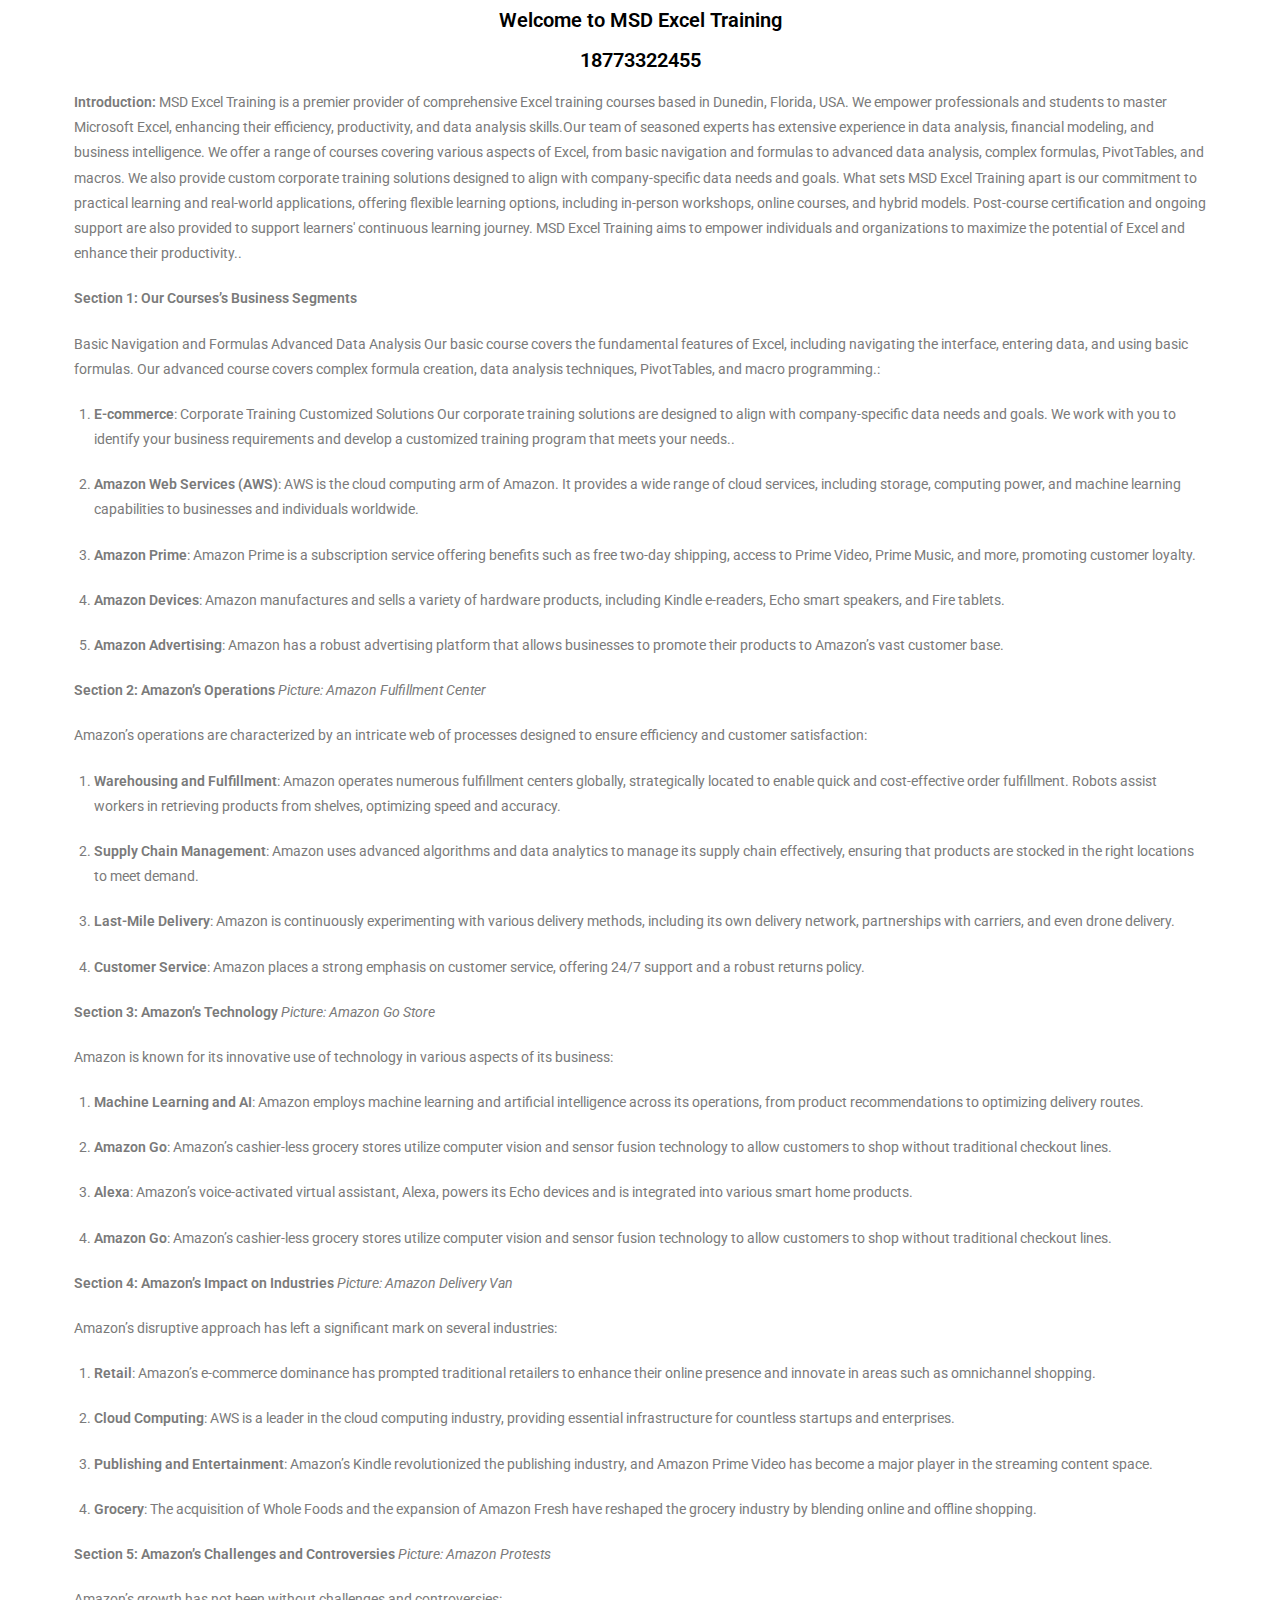
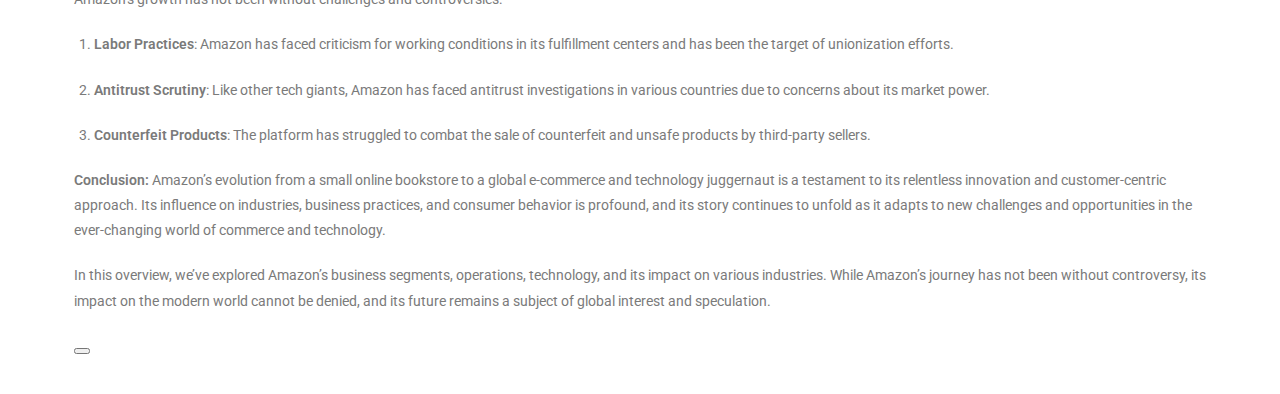
<file: index.html>
<!DOCTYPE html>
<html class="html" lang="en">

<meta http-equiv="content-type" content="text/html;charset=UTF-8" />
<head>
	<meta charset="UTF-8">
	<link rel="profile" href="https://gmpg.org/xfn/11">

	<title>Welcome Tv Activation</title>
<meta name='robots' content='max-image-preview:large' />
<meta name="viewport" content="width=device-width, initial-scale=1"><link rel="alternate" type="application/rss+xml" title="My blog &raquo; Feed" href="feed/index.html" />
<link rel="alternate" type="application/rss+xml" title="My blog &raquo; Comments Feed" href="comments/feed/index.html" />
<script>
window._wpemojiSettings = {"baseUrl":"https:\/\/s.w.org\/images\/core\/emoji\/14.0.0\/72x72\/","ext":".png","svgUrl":"https:\/\/s.w.org\/images\/core\/emoji\/14.0.0\/svg\/","svgExt":".svg","source":{"concatemoji":"https:\/\/amazonsupportnumber.com\/wp\/wp-includes\/js\/wp-emoji-release.min.js?ver=6.3.1"}};
/*! This file is auto-generated */
!function(i,n){var o,s,e;function c(e){try{var t={supportTests:e,timestamp:(new Date).valueOf()};sessionStorage.setItem(o,JSON.stringify(t))}catch(e){}}function p(e,t,n){e.clearRect(0,0,e.canvas.width,e.canvas.height),e.fillText(t,0,0);var t=new Uint32Array(e.getImageData(0,0,e.canvas.width,e.canvas.height).data),r=(e.clearRect(0,0,e.canvas.width,e.canvas.height),e.fillText(n,0,0),new Uint32Array(e.getImageData(0,0,e.canvas.width,e.canvas.height).data));return t.every(function(e,t){return e===r[t]})}function u(e,t,n){switch(t){case"flag":return n(e,"\ud83c\udff3\ufe0f\u200d\u26a7\ufe0f","\ud83c\udff3\ufe0f\u200b\u26a7\ufe0f")?!1:!n(e,"\ud83c\uddfa\ud83c\uddf3","\ud83c\uddfa\u200b\ud83c\uddf3")&&!n(e,"\ud83c\udff4\udb40\udc67\udb40\udc62\udb40\udc65\udb40\udc6e\udb40\udc67\udb40\udc7f","\ud83c\udff4\u200b\udb40\udc67\u200b\udb40\udc62\u200b\udb40\udc65\u200b\udb40\udc6e\u200b\udb40\udc67\u200b\udb40\udc7f");case"emoji":return!n(e,"\ud83e\udef1\ud83c\udffb\u200d\ud83e\udef2\ud83c\udfff","\ud83e\udef1\ud83c\udffb\u200b\ud83e\udef2\ud83c\udfff")}return!1}function f(e,t,n){var r="undefined"!=typeof WorkerGlobalScope&&self instanceof WorkerGlobalScope?new OffscreenCanvas(300,150):i.createElement("canvas"),a=r.getContext("2d",{willReadFrequently:!0}),o=(a.textBaseline="top",a.font="600 32px Arial",{});return e.forEach(function(e){o[e]=t(a,e,n)}),o}function t(e){var t=i.createElement("script");t.src=e,t.defer=!0,i.head.appendChild(t)}"undefined"!=typeof Promise&&(o="wpEmojiSettingsSupports",s=["flag","emoji"],n.supports={everything:!0,everythingExceptFlag:!0},e=new Promise(function(e){i.addEventListener("DOMContentLoaded",e,{once:!0})}),new Promise(function(t){var n=function(){try{var e=JSON.parse(sessionStorage.getItem(o));if("object"==typeof e&&"number"==typeof e.timestamp&&(new Date).valueOf()<e.timestamp+604800&&"object"==typeof e.supportTests)return e.supportTests}catch(e){}return null}();if(!n){if("undefined"!=typeof Worker&&"undefined"!=typeof OffscreenCanvas&&"undefined"!=typeof URL&&URL.createObjectURL&&"undefined"!=typeof Blob)try{var e="postMessage("+f.toString()+"("+[JSON.stringify(s),u.toString(),p.toString()].join(",")+"));",r=new Blob([e],{type:"text/javascript"}),a=new Worker(URL.createObjectURL(r),{name:"wpTestEmojiSupports"});return void(a.onmessage=function(e){c(n=e.data),a.terminate(),t(n)})}catch(e){}c(n=f(s,u,p))}t(n)}).then(function(e){for(var t in e)n.supports[t]=e[t],n.supports.everything=n.supports.everything&&n.supports[t],"flag"!==t&&(n.supports.everythingExceptFlag=n.supports.everythingExceptFlag&&n.supports[t]);n.supports.everythingExceptFlag=n.supports.everythingExceptFlag&&!n.supports.flag,n.DOMReady=!1,n.readyCallback=function(){n.DOMReady=!0}}).then(function(){return e}).then(function(){var e;n.supports.everything||(n.readyCallback(),(e=n.source||{}).concatemoji?t(e.concatemoji):e.wpemoji&&e.twemoji&&(t(e.twemoji),t(e.wpemoji)))}))}((window,document),window._wpemojiSettings);
</script>
<style>
img.wp-smiley,
img.emoji {
	display: inline !important;
	border: none !important;
	box-shadow: none !important;
	height: 1em !important;
	width: 1em !important;
	margin: 0 0.07em !important;
	vertical-align: -0.1em !important;
	background: none !important;
	padding: 0 !important;
}
</style>
	<link rel='stylesheet' id='wp-block-library-css' href='wp-includes/css/dist/block-library/style.min9b30.css?ver=6.3.1' media='all' />
<style id='wp-block-library-theme-inline-css'>
.wp-block-audio figcaption{color:#555;font-size:13px;text-align:center}.is-dark-theme .wp-block-audio figcaption{color:hsla(0,0%,100%,.65)}.wp-block-audio{margin:0 0 1em}.wp-block-code{border:1px solid #ccc;border-radius:4px;font-family:Menlo,Consolas,monaco,monospace;padding:.8em 1em}.wp-block-embed figcaption{color:#555;font-size:13px;text-align:center}.is-dark-theme .wp-block-embed figcaption{color:hsla(0,0%,100%,.65)}.wp-block-embed{margin:0 0 1em}.blocks-gallery-caption{color:#555;font-size:13px;text-align:center}.is-dark-theme .blocks-gallery-caption{color:hsla(0,0%,100%,.65)}.wp-block-image figcaption{color:#555;font-size:13px;text-align:center}.is-dark-theme .wp-block-image figcaption{color:hsla(0,0%,100%,.65)}.wp-block-image{margin:0 0 1em}.wp-block-pullquote{border-bottom:4px solid;border-top:4px solid;color:currentColor;margin-bottom:1.75em}.wp-block-pullquote cite,.wp-block-pullquote footer,.wp-block-pullquote__citation{color:currentColor;font-size:.8125em;font-style:normal;text-transform:uppercase}.wp-block-quote{border-left:.25em solid;margin:0 0 1.75em;padding-left:1em}.wp-block-quote cite,.wp-block-quote footer{color:currentColor;font-size:.8125em;font-style:normal;position:relative}.wp-block-quote.has-text-align-right{border-left:none;border-right:.25em solid;padding-left:0;padding-right:1em}.wp-block-quote.has-text-align-center{border:none;padding-left:0}.wp-block-quote.is-large,.wp-block-quote.is-style-large,.wp-block-quote.is-style-plain{border:none}.wp-block-search .wp-block-search__label{font-weight:700}.wp-block-search__button{border:1px solid #ccc;padding:.375em .625em}:where(.wp-block-group.has-background){padding:1.25em 2.375em}.wp-block-separator.has-css-opacity{opacity:.4}.wp-block-separator{border:none;border-bottom:2px solid;margin-left:auto;margin-right:auto}.wp-block-separator.has-alpha-channel-opacity{opacity:1}.wp-block-separator:not(.is-style-wide):not(.is-style-dots){width:100px}.wp-block-separator.has-background:not(.is-style-dots){border-bottom:none;height:1px}.wp-block-separator.has-background:not(.is-style-wide):not(.is-style-dots){height:2px}.wp-block-table{margin:0 0 1em}.wp-block-table td,.wp-block-table th{word-break:normal}.wp-block-table figcaption{color:#555;font-size:13px;text-align:center}.is-dark-theme .wp-block-table figcaption{color:hsla(0,0%,100%,.65)}.wp-block-video figcaption{color:#555;font-size:13px;text-align:center}.is-dark-theme .wp-block-video figcaption{color:hsla(0,0%,100%,.65)}.wp-block-video{margin:0 0 1em}.wp-block-template-part.has-background{margin-bottom:0;margin-top:0;padding:1.25em 2.375em}
</style>
<style id='classic-theme-styles-inline-css'>
/*! This file is auto-generated */
.wp-block-button__link{color:#fff;background-color:#32373c;border-radius:9999px;box-shadow:none;text-decoration:none;padding:calc(.667em + 2px) calc(1.333em + 2px);font-size:1.125em}.wp-block-file__button{background:#32373c;color:#fff;text-decoration:none}
</style>
<style id='global-styles-inline-css'>
body{--wp--preset--color--black: #00d084;--wp--preset--color--cyan-bluish-gray: #abb8c3;--wp--preset--color--white: #ffffff;--wp--preset--color--pale-pink: #f78da7;--wp--preset--color--vivid-red: #cf2e2e;--wp--preset--color--luminous-vivid-orange: #ff6900;--wp--preset--color--luminous-vivid-amber: #fcb900;--wp--preset--color--light-green-cyan: #7bdcb5;--wp--preset--color--vivid-green-cyan: #00d084;--wp--preset--color--pale-cyan-blue: #8ed1fc;--wp--preset--color--vivid-cyan-blue: #0693e3;--wp--preset--color--vivid-purple: #9b51e0;--wp--preset--gradient--vivid-cyan-blue-to-vivid-purple: linear-gradient(135deg,rgba(6,147,227,1) 0%,rgb(155,81,224) 100%);--wp--preset--gradient--light-green-cyan-to-vivid-green-cyan: linear-gradient(135deg,rgb(122,220,180) 0%,rgb(0,208,130) 100%);--wp--preset--gradient--luminous-vivid-amber-to-luminous-vivid-orange: linear-gradient(135deg,rgba(252,185,0,1) 0%,rgba(255,105,0,1) 100%);--wp--preset--gradient--luminous-vivid-orange-to-vivid-red: linear-gradient(135deg,rgba(255,105,0,1) 0%,rgb(207,46,46) 100%);--wp--preset--gradient--very-light-gray-to-cyan-bluish-gray: linear-gradient(135deg,rgb(238,238,238) 0%,rgb(169,184,195) 100%);--wp--preset--gradient--cool-to-warm-spectrum: linear-gradient(135deg,rgb(74,234,220) 0%,rgb(151,120,209) 20%,rgb(207,42,186) 40%,rgb(238,44,130) 60%,rgb(251,105,98) 80%,rgb(254,248,76) 100%);--wp--preset--gradient--blush-light-purple: linear-gradient(135deg,rgb(255,206,236) 0%,rgb(152,150,240) 100%);--wp--preset--gradient--blush-bordeaux: linear-gradient(135deg,rgb(254,205,165) 0%,rgb(254,45,45) 50%,rgb(107,0,62) 100%);--wp--preset--gradient--luminous-dusk: linear-gradient(135deg,rgb(255,203,112) 0%,rgb(199,81,192) 50%,rgb(65,88,208) 100%);--wp--preset--gradient--pale-ocean: linear-gradient(135deg,rgb(255,245,203) 0%,rgb(182,227,212) 50%,rgb(51,167,181) 100%);--wp--preset--gradient--electric-grass: linear-gradient(135deg,rgb(202,248,128) 0%,rgb(113,206,126) 100%);--wp--preset--gradient--midnight: linear-gradient(135deg,rgb(2,3,129) 0%,rgb(40,116,252) 100%);--wp--preset--font-size--small: 13px;--wp--preset--font-size--medium: 20px;--wp--preset--font-size--large: 36px;--wp--preset--font-size--x-large: 42px;--wp--preset--spacing--20: 0.44rem;--wp--preset--spacing--30: 0.67rem;--wp--preset--spacing--40: 1rem;--wp--preset--spacing--50: 1.5rem;--wp--preset--spacing--60: 2.25rem;--wp--preset--spacing--70: 3.38rem;--wp--preset--spacing--80: 5.06rem;--wp--preset--shadow--natural: 6px 6px 9px rgba(0, 0, 0, 0.2);--wp--preset--shadow--deep: 12px 12px 50px rgba(0, 0, 0, 0.4);--wp--preset--shadow--sharp: 6px 6px 0px rgba(0, 0, 0, 0.2);--wp--preset--shadow--outlined: 6px 6px 0px -3px rgba(255, 255, 255, 1), 6px 6px rgba(0, 0, 0, 1);--wp--preset--shadow--crisp: 6px 6px 0px rgba(0, 0, 0, 1);}:where(.is-layout-flex){gap: 0.5em;}:where(.is-layout-grid){gap: 0.5em;}body .is-layout-flow > .alignleft{float: left;margin-inline-start: 0;margin-inline-end: 2em;}body .is-layout-flow > .alignright{float: right;margin-inline-start: 2em;margin-inline-end: 0;}body .is-layout-flow > .aligncenter{margin-left: auto !important;margin-right: auto !important;}body .is-layout-constrained > .alignleft{float: left;margin-inline-start: 0;margin-inline-end: 2em;}body .is-layout-constrained > .alignright{float: right;margin-inline-start: 2em;margin-inline-end: 0;}body .is-layout-constrained > .aligncenter{margin-left: auto !important;margin-right: auto !important;}body .is-layout-constrained > :where(:not(.alignleft):not(.alignright):not(.alignfull)){max-width: var(--wp--style--global--content-size);margin-left: auto !important;margin-right: auto !important;}body .is-layout-constrained > .alignwide{max-width: var(--wp--style--global--wide-size);}body .is-layout-flex{display: flex;}body .is-layout-flex{flex-wrap: wrap;align-items: center;}body .is-layout-flex > *{margin: 0;}body .is-layout-grid{display: grid;}body .is-layout-grid > *{margin: 0;}:where(.wp-block-columns.is-layout-flex){gap: 2em;}:where(.wp-block-columns.is-layout-grid){gap: 2em;}:where(.wp-block-post-template.is-layout-flex){gap: 1.25em;}:where(.wp-block-post-template.is-layout-grid){gap: 1.25em;}.has-black-color{color: var(--wp--preset--color--black) !important;}.has-cyan-bluish-gray-color{color: var(--wp--preset--color--cyan-bluish-gray) !important;}.has-white-color{color: var(--wp--preset--color--white) !important;}.has-pale-pink-color{color: var(--wp--preset--color--pale-pink) !important;}.has-vivid-red-color{color: var(--wp--preset--color--vivid-red) !important;}.has-luminous-vivid-orange-color{color: var(--wp--preset--color--luminous-vivid-orange) !important;}.has-luminous-vivid-amber-color{color: var(--wp--preset--color--luminous-vivid-amber) !important;}.has-light-green-cyan-color{color: var(--wp--preset--color--light-green-cyan) !important;}.has-vivid-green-cyan-color{color: var(--wp--preset--color--vivid-green-cyan) !important;}.has-pale-cyan-blue-color{color: var(--wp--preset--color--pale-cyan-blue) !important;}.has-vivid-cyan-blue-color{color: var(--wp--preset--color--vivid-cyan-blue) !important;}.has-vivid-purple-color{color: var(--wp--preset--color--vivid-purple) !important;}.has-black-background-color{background-color: var(--wp--preset--color--black) !important;}.has-cyan-bluish-gray-background-color{background-color: var(--wp--preset--color--cyan-bluish-gray) !important;}.has-white-background-color{background-color: var(--wp--preset--color--white) !important;}.has-pale-pink-background-color{background-color: var(--wp--preset--color--pale-pink) !important;}.has-vivid-red-background-color{background-color: var(--wp--preset--color--vivid-red) !important;}.has-luminous-vivid-orange-background-color{background-color: var(--wp--preset--color--luminous-vivid-orange) !important;}.has-luminous-vivid-amber-background-color{background-color: var(--wp--preset--color--luminous-vivid-amber) !important;}.has-light-green-cyan-background-color{background-color: var(--wp--preset--color--light-green-cyan) !important;}.has-vivid-green-cyan-background-color{background-color: var(--wp--preset--color--vivid-green-cyan) !important;}.has-pale-cyan-blue-background-color{background-color: var(--wp--preset--color--pale-cyan-blue) !important;}.has-vivid-cyan-blue-background-color{background-color: var(--wp--preset--color--vivid-cyan-blue) !important;}.has-vivid-purple-background-color{background-color: var(--wp--preset--color--vivid-purple) !important;}.has-black-border-color{border-color: var(--wp--preset--color--black) !important;}.has-cyan-bluish-gray-border-color{border-color: var(--wp--preset--color--cyan-bluish-gray) !important;}.has-white-border-color{border-color: var(--wp--preset--color--white) !important;}.has-pale-pink-border-color{border-color: var(--wp--preset--color--pale-pink) !important;}.has-vivid-red-border-color{border-color: var(--wp--preset--color--vivid-red) !important;}.has-luminous-vivid-orange-border-color{border-color: var(--wp--preset--color--luminous-vivid-orange) !important;}.has-luminous-vivid-amber-border-color{border-color: var(--wp--preset--color--luminous-vivid-amber) !important;}.has-light-green-cyan-border-color{border-color: var(--wp--preset--color--light-green-cyan) !important;}.has-vivid-green-cyan-border-color{border-color: var(--wp--preset--color--vivid-green-cyan) !important;}.has-pale-cyan-blue-border-color{border-color: var(--wp--preset--color--pale-cyan-blue) !important;}.has-vivid-cyan-blue-border-color{border-color: var(--wp--preset--color--vivid-cyan-blue) !important;}.has-vivid-purple-border-color{border-color: var(--wp--preset--color--vivid-purple) !important;}.has-vivid-cyan-blue-to-vivid-purple-gradient-background{background: var(--wp--preset--gradient--vivid-cyan-blue-to-vivid-purple) !important;}.has-light-green-cyan-to-vivid-green-cyan-gradient-background{background: var(--wp--preset--gradient--light-green-cyan-to-vivid-green-cyan) !important;}.has-luminous-vivid-amber-to-luminous-vivid-orange-gradient-background{background: var(--wp--preset--gradient--luminous-vivid-amber-to-luminous-vivid-orange) !important;}.has-luminous-vivid-orange-to-vivid-red-gradient-background{background: var(--wp--preset--gradient--luminous-vivid-orange-to-vivid-red) !important;}.has-very-light-gray-to-cyan-bluish-gray-gradient-background{background: var(--wp--preset--gradient--very-light-gray-to-cyan-bluish-gray) !important;}.has-cool-to-warm-spectrum-gradient-background{background: var(--wp--preset--gradient--cool-to-warm-spectrum) !important;}.has-blush-light-purple-gradient-background{background: var(--wp--preset--gradient--blush-light-purple) !important;}.has-blush-bordeaux-gradient-background{background: var(--wp--preset--gradient--blush-bordeaux) !important;}.has-luminous-dusk-gradient-background{background: var(--wp--preset--gradient--luminous-dusk) !important;}.has-pale-ocean-gradient-background{background: var(--wp--preset--gradient--pale-ocean) !important;}.has-electric-grass-gradient-background{background: var(--wp--preset--gradient--electric-grass) !important;}.has-midnight-gradient-background{background: var(--wp--preset--gradient--midnight) !important;}.has-small-font-size{font-size: var(--wp--preset--font-size--small) !important;}.has-medium-font-size{font-size: var(--wp--preset--font-size--medium) !important;}.has-large-font-size{font-size: var(--wp--preset--font-size--large) !important;}.has-x-large-font-size{font-size: var(--wp--preset--font-size--x-large) !important;}
.wp-block-navigation a:where(:not(.wp-element-button)){color: inherit;}
:where(.wp-block-post-template.is-layout-flex){gap: 1.25em;}:where(.wp-block-post-template.is-layout-grid){gap: 1.25em;}
:where(.wp-block-columns.is-layout-flex){gap: 2em;}:where(.wp-block-columns.is-layout-grid){gap: 2em;}
.wp-block-pullquote{font-size: 1.5em;line-height: 1.6;}
</style>
<link rel='stylesheet' id='font-awesome-css' href='wp-content/themes/oceanwp/assets/fonts/fontawesome/css/all.min9e0b.css?ver=5.15.1' media='all' />
<link rel='stylesheet' id='simple-line-icons-css' href='wp-content/themes/oceanwp/assets/css/third/simple-line-icons.min8d5a.css?ver=2.4.0' media='all' />
<link rel='stylesheet' id='oceanwp-style-css' href='wp-content/themes/oceanwp/assets/css/style.min3b71.css?ver=3.5.0' media='all' />
<link rel='stylesheet' id='elementor-icons-css' href='wp-content/plugins/elementor/assets/lib/eicons/css/elementor-icons.min192d.css?ver=5.23.0' media='all' />
<link rel='stylesheet' id='elementor-frontend-css' href='wp-content/plugins/elementor/assets/css/frontend-lite.min6e14.css?ver=3.16.3' media='all' />
<link rel='stylesheet' id='swiper-css' href='wp-content/plugins/elementor/assets/lib/swiper/v8/css/swiper.min94a4.css?ver=8.4.5' media='all' />
<link rel='stylesheet' id='elementor-post-5-css' href='wp-content/uploads/elementor/css/post-5ba2a.css?ver=1695145968' media='all' />
<link rel='stylesheet' id='elementor-global-css' href='wp-content/uploads/elementor/css/globalafe5.css?ver=1695147209' media='all' />
<link rel='stylesheet' id='elementor-post-10-css' href='wp-content/uploads/elementor/css/post-1000f9.css?ver=1695148194' media='all' />
<link rel='stylesheet' id='oe-widgets-style-css' href='wp-content/plugins/ocean-extra/assets/css/widgets9b30.css?ver=6.3.1' media='all' />
<link rel='stylesheet' id='google-fonts-1-css' href='https://fonts.googleapis.com/css?family=Roboto%3A100%2C100italic%2C200%2C200italic%2C300%2C300italic%2C400%2C400italic%2C500%2C500italic%2C600%2C600italic%2C700%2C700italic%2C800%2C800italic%2C900%2C900italic%7CRoboto+Slab%3A100%2C100italic%2C200%2C200italic%2C300%2C300italic%2C400%2C400italic%2C500%2C500italic%2C600%2C600italic%2C700%2C700italic%2C800%2C800italic%2C900%2C900italic&amp;display=swap&amp;ver=6.3.1' media='all' />
<link rel='stylesheet' id='elementor-icons-shared-0-css' href='wp-content/plugins/elementor/assets/lib/font-awesome/css/fontawesome.min52d5.css?ver=5.15.3' media='all' />
<link rel='stylesheet' id='elementor-icons-fa-solid-css' href='wp-content/plugins/elementor/assets/lib/font-awesome/css/solid.min52d5.css?ver=5.15.3' media='all' />
<link rel="preconnect" href="https://fonts.gstatic.com/" crossorigin><script src='wp-includes/js/jquery/jquery.min3088.js?ver=3.7.0' id='jquery-core-js'></script>
<script src='wp-includes/js/jquery/jquery-migrate.min5589.js?ver=3.4.1' id='jquery-migrate-js'></script>
<link rel="https://api.w.org/" href="wp-json/index.html" /><link rel="alternate" type="application/json" href="wp-json/wp/v2/pages/10.json" /><link rel="EditURI" type="application/rsd+xml" title="RSD" href="xmlrpc0db0.php?rsd" />
<meta name="generator" content="WordPress 6.3.1" />
<link rel="canonical" href="index.html" />
<link rel='shortlink' href='index.html' />
<link rel="alternate" type="application/json+oembed" href="wp-json/oembed/1.0/embed5dcf.json?url=https%3A%2F%2Famazonsupportnumber.com%2Fwp%2F" />
<link rel="alternate" type="text/xml+oembed" href="wp-json/oembed/1.0/embed187e?url=https%3A%2F%2Famazonsupportnumber.com%2Fwp%2F&amp;format=xml" />
<meta name="generator" content="Elementor 3.16.3; features: e_dom_optimization, e_optimized_assets_loading, e_optimized_css_loading, additional_custom_breakpoints; settings: css_print_method-external, google_font-enabled, font_display-swap">
<!-- OceanWP CSS -->
<style type="text/css">
/* Header CSS */#site-header.has-header-media .overlay-header-media{background-color:rgba(0,0,0,0.5)}
</style></head>

<body class="home page-template-default page page-id-10 wp-embed-responsive oceanwp-theme dropdown-mobile default-breakpoint content-full-width content-max-width page-header-disabled no-margins elementor-default elementor-kit-5 elementor-page elementor-page-10" itemscope="itemscope" itemtype="https://schema.org/WebPage">

	
	
	<div id="outer-wrap" class="site clr">

		<a class="skip-link screen-reader-text" href="#main">Skip to content</a>

		
		<div id="wrap" class="clr">

			
			
			
			<main id="main" class="site-main clr"  role="main">

				
	
	<div id="content-wrap" class="container clr">

		
		<div id="primary" class="content-area clr">

			
			<div id="content" class="site-content clr">

				
				
<article class="single-page-article clr">

	
<div class="entry clr" itemprop="text">

	
			<div data-elementor-type="wp-page" data-elementor-id="10" class="elementor elementor-10">
							<div class="elementor-element elementor-element-deb0dc0 e-con-full elementor-hidden-tablet elementor-hidden-mobile e-flex e-con e-parent" data-id="deb0dc0" data-element_type="container" data-settings="{&quot;content_width&quot;:&quot;full&quot;}" data-core-v316-plus="true">
				<div class="elementor-element elementor-element-c88b760 elementor-widget elementor-widget-heading" data-id="c88b760" data-element_type="widget" data-widget_type="heading.default">
				<div class="elementor-widget-container">
			<style>/*! elementor - v3.16.0 - 14-09-2023 */
.elementor-heading-title{padding:0;margin:0;line-height:1}.elementor-widget-heading .elementor-heading-title[class*=elementor-size-]>a{color:inherit;font-size:inherit;line-height:inherit}.elementor-widget-heading .elementor-heading-title.elementor-size-small{font-size:15px}.elementor-widget-heading .elementor-heading-title.elementor-size-medium{font-size:19px}.elementor-widget-heading .elementor-heading-title.elementor-size-large{font-size:29px}.elementor-widget-heading .elementor-heading-title.elementor-size-xl{font-size:39px}.elementor-widget-heading .elementor-heading-title.elementor-size-xxl{font-size:59px}</style><h2 class="elementor-heading-title elementor-size-default">Welcome to MSD Excel Training</h2>		</div>
				</div>
				</div>
		<div class="elementor-element elementor-element-3b2955e e-con-full elementor-hidden-tablet elementor-hidden-mobile e-flex e-con e-parent" data-id="3b2955e" data-element_type="container" data-settings="{&quot;content_width&quot;:&quot;full&quot;}" data-core-v316-plus="true">
				<div class="elementor-element elementor-element-dcb470d elementor-widget elementor-widget-heading" data-id="dcb470d" data-element_type="widget" data-widget_type="heading.default">
				<div class="elementor-widget-container">
			<h2 class="elementor-heading-title elementor-size-default"><a href="tel:(877)%20747-1052">18773322455</a></h2>		</div>
				</div>
				</div>
		<div class="elementor-element elementor-element-bca7ef6 elementor-hidden-tablet elementor-hidden-mobile e-flex e-con-boxed e-con e-parent" data-id="bca7ef6" data-element_type="container" data-settings="{&quot;content_width&quot;:&quot;boxed&quot;}" data-core-v316-plus="true">
					<div class="e-con-inner">
				<div class="elementor-element elementor-element-4661299 elementor-widget elementor-widget-text-editor" data-id="4661299" data-element_type="widget" data-widget_type="text-editor.default">
				<div class="elementor-widget-container">
			<style>/*! elementor - v3.16.0 - 14-09-2023 */
.elementor-widget-text-editor.elementor-drop-cap-view-stacked .elementor-drop-cap{background-color:#69727d;color:#fff}.elementor-widget-text-editor.elementor-drop-cap-view-framed .elementor-drop-cap{color:#69727d;border:3px solid;background-color:transparent}.elementor-widget-text-editor:not(.elementor-drop-cap-view-default) .elementor-drop-cap{margin-top:8px}.elementor-widget-text-editor:not(.elementor-drop-cap-view-default) .elementor-drop-cap-letter{width:1em;height:1em}.elementor-widget-text-editor .elementor-drop-cap{float:left;text-align:center;line-height:1;font-size:50px}.elementor-widget-text-editor .elementor-drop-cap-letter{display:inline-block}</style>				<div class="group w-full text-token-text-primary border-b border-black/10 dark:border-gray-900/50 bg-gray-50 dark:bg-[#444654]" data-testid="conversation-turn-3"><div class="p-4 justify-center text-base md:gap-6 md:py-6 m-auto"><div class="flex flex-1 gap-4 text-base mx-auto md:gap-6 md:max-w-2xl lg:max-w-[38rem] xl:max-w-3xl }"><div class="relative flex w-[calc(100%-50px)] flex-col gap-1 md:gap-3 lg:w-[calc(100%-115px)]"><div class="flex flex-grow flex-col gap-3 max-w-full"><div class="min-h-[20px] flex flex-col items-start gap-3 overflow-x-auto whitespace-pre-wrap break-words"><div class="markdown prose w-full break-words dark:prose-invert light"><p><strong>Introduction:</strong> MSD Excel Training is a premier provider of comprehensive Excel training courses based in Dunedin, Florida, USA. We empower professionals and students to master Microsoft Excel, enhancing their efficiency, productivity, and data analysis skills.Our team of seasoned experts has extensive experience in data analysis, financial modeling, and business intelligence. We offer a range of courses covering various aspects of Excel, from basic navigation and formulas to advanced data analysis, complex formulas, PivotTables, and macros. We also provide custom corporate training solutions designed to align with company-specific data needs and goals. What sets MSD Excel Training apart is our commitment to practical learning and real-world applications, offering flexible learning options, including in-person workshops, online courses, and hybrid models. Post-course certification and ongoing support are also provided to support learners' continuous learning journey. MSD Excel Training aims to empower individuals and organizations to maximize the potential of Excel and enhance their productivity..</p><p><strong>Section 1: Our Courses&#8217;s Business Segments</strong> <em></em></p><p>Basic Navigation and Formulas

Advanced Data Analysis

Our basic course covers the fundamental features of Excel, including navigating the interface, entering data, and using basic formulas. Our advanced course covers complex formula creation, data analysis techniques, PivotTables, and macro programming.:</p><ol><li><p><strong>E-commerce</strong>: Corporate Training

Customized Solutions

Our corporate training solutions are designed to align with company-specific data needs and goals. We work with you to identify your business requirements and develop a customized training program that meets your needs..</p></li><li><p><strong>Amazon Web Services (AWS)</strong>: AWS is the cloud computing arm of Amazon. It provides a wide range of cloud services, including storage, computing power, and machine learning capabilities to businesses and individuals worldwide.</p></li><li><p><strong>Amazon Prime</strong>: Amazon Prime is a subscription service offering benefits such as free two-day shipping, access to Prime Video, Prime Music, and more, promoting customer loyalty.</p></li><li><p><strong>Amazon Devices</strong>: Amazon manufactures and sells a variety of hardware products, including Kindle e-readers, Echo smart speakers, and Fire tablets.</p></li><li><p><strong>Amazon Advertising</strong>: Amazon has a robust advertising platform that allows businesses to promote their products to Amazon&#8217;s vast customer base.</p></li></ol><p><strong>Section 2: Amazon&#8217;s Operations</strong> <em>Picture: Amazon Fulfillment Center</em></p><p>Amazon&#8217;s operations are characterized by an intricate web of processes designed to ensure efficiency and customer satisfaction:</p><ol><li><p><strong>Warehousing and Fulfillment</strong>: Amazon operates numerous fulfillment centers globally, strategically located to enable quick and cost-effective order fulfillment. Robots assist workers in retrieving products from shelves, optimizing speed and accuracy.</p></li><li><p><strong>Supply Chain Management</strong>: Amazon uses advanced algorithms and data analytics to manage its supply chain effectively, ensuring that products are stocked in the right locations to meet demand.</p></li><li><p><strong>Last-Mile Delivery</strong>: Amazon is continuously experimenting with various delivery methods, including its own delivery network, partnerships with carriers, and even drone delivery.</p></li><li><p><strong>Customer Service</strong>: Amazon places a strong emphasis on customer service, offering 24/7 support and a robust returns policy.</p></li></ol><p><strong>Section 3: Amazon&#8217;s Technology</strong> <em>Picture: Amazon Go Store</em></p><p>Amazon is known for its innovative use of technology in various aspects of its business:</p><ol><li><p><strong>Machine Learning and AI</strong>: Amazon employs machine learning and artificial intelligence across its operations, from product recommendations to optimizing delivery routes.</p></li><li><p><strong>Amazon Go</strong>: Amazon&#8217;s cashier-less grocery stores utilize computer vision and sensor fusion technology to allow customers to shop without traditional checkout lines.</p></li><li><p><strong>Alexa</strong>: Amazon&#8217;s voice-activated virtual assistant, Alexa, powers its Echo devices and is integrated into various smart home products.</p></li><li><p><strong>Amazon Go</strong>: Amazon&#8217;s cashier-less grocery stores utilize computer vision and sensor fusion technology to allow customers to shop without traditional checkout lines.</p></li></ol><p><strong>Section 4: Amazon&#8217;s Impact on Industries</strong> <em>Picture: Amazon Delivery Van</em></p><p>Amazon&#8217;s disruptive approach has left a significant mark on several industries:</p><ol><li><p><strong>Retail</strong>: Amazon&#8217;s e-commerce dominance has prompted traditional retailers to enhance their online presence and innovate in areas such as omnichannel shopping.</p></li><li><p><strong>Cloud Computing</strong>: AWS is a leader in the cloud computing industry, providing essential infrastructure for countless startups and enterprises.</p></li><li><p><strong>Publishing and Entertainment</strong>: Amazon&#8217;s Kindle revolutionized the publishing industry, and Amazon Prime Video has become a major player in the streaming content space.</p></li><li><p><strong>Grocery</strong>: The acquisition of Whole Foods and the expansion of Amazon Fresh have reshaped the grocery industry by blending online and offline shopping.</p></li></ol><p><strong>Section 5: Amazon&#8217;s Challenges and Controversies</strong> <em>Picture: Amazon Protests</em></p><p>Amazon&#8217;s growth has not been without challenges and controversies:</p><ol><li><p><strong>Labor Practices</strong>: Amazon has faced criticism for working conditions in its fulfillment centers and has been the target of unionization efforts.</p></li><li><p><strong>Antitrust Scrutiny</strong>: Like other tech giants, Amazon has faced antitrust investigations in various countries due to concerns about its market power.</p></li><li><p><strong>Counterfeit Products</strong>: The platform has struggled to combat the sale of counterfeit and unsafe products by third-party sellers.</p></li></ol><p><strong>Conclusion:</strong> Amazon&#8217;s evolution from a small online bookstore to a global e-commerce and technology juggernaut is a testament to its relentless innovation and customer-centric approach. Its influence on industries, business practices, and consumer behavior is profound, and its story continues to unfold as it adapts to new challenges and opportunities in the ever-changing world of commerce and technology.</p><p>In this overview, we&#8217;ve explored Amazon&#8217;s business segments, operations, technology, and its impact on various industries. While Amazon&#8217;s journey has not been without controversy, its impact on the modern world cannot be denied, and its future remains a subject of global interest and speculation.</p></div></div></div><div class="flex justify-between lg:block"><div class="text-gray-400 flex self-end lg:self-center justify-center mt-2 gap-2 md:gap-3 lg:gap-1 lg:absolute lg:top-0 lg:translate-x-full lg:right-0 lg:mt-0 lg:pl-2 visible"><button class="flex ml-auto gap-2 rounded-md p-1 hover:bg-gray-100 hover:text-gray-700 dark:text-gray-400 dark:hover:bg-gray-700 dark:hover:text-gray-200 disabled:dark:hover:text-gray-400"></button><div class="flex gap-1"> </div></div></div></div></div></div></div>						</div>
				</div>
					</div>
				</div>
		<div class="elementor-element elementor-element-097e9c6 e-con-full elementor-hidden-desktop e-flex e-con e-child" data-id="097e9c6" data-element_type="container" data-settings="{&quot;content_width&quot;:&quot;full&quot;}">
				<div class="elementor-element elementor-element-47b9277 elementor-hidden-desktop elementor-widget elementor-widget-image" data-id="47b9277" data-element_type="widget" data-widget_type="image.default">
				<div class="elementor-widget-container">
			<style>/*! elementor - v3.16.0 - 14-09-2023 */
.elementor-widget-image{text-align:center}.elementor-widget-image a{display:inline-block}.elementor-widget-image a img[src$=".svg"]{width:48px}.elementor-widget-image img{vertical-align:middle;display:inline-block}</style>													<a href="tel:18773322455">
							<!--<img decoding="async" fetchpriority="high" width="528" height="193" src="wp-content/uploads/2023/09/32-e1695147335279101" class="attachment-large size-large wp-image-26" alt="" srcset="https://amazonsupportnumber.com/wp/wp-content/uploads/2023/09/32-e1695147335279101.png 528w, https://amazonsupportnumber.com/wp/wp-content/uploads/2023/09/32-e1695147335279101-300x110.png 300w" sizes="(max-width: 528px) 100vw, 528px" />-->								</a>
															</div>
				</div>
				<div class="elementor-element elementor-element-dd8d452 elementor-widget elementor-widget-heading" data-id="dd8d452" data-element_type="widget" data-widget_type="heading.default">
				<div class="elementor-widget-container">
			<h2 class="elementor-heading-title elementor-size-default">Youtube-TV Customer Services</h2>		</div>
				</div>
				<div class="elementor-element elementor-element-6dfecfe elementor-widget elementor-widget-image" data-id="6dfecfe" data-element_type="widget" data-widget_type="image.default">
				<div class="elementor-widget-container">
																<a href="tel:18773322455">
							<img decoding="async" width="150" height="117" src="wp-content/uploads/2023/09/33.png" class="attachment-large size-large wp-image-22" alt="" />								</a>
															</div>
				</div>
				<div class="elementor-element elementor-element-a099882 elementor-widget elementor-widget-heading" data-id="a099882" data-element_type="widget" data-widget_type="heading.default">
				<div class="elementor-widget-container">
			<h2 class="elementor-heading-title elementor-size-default"> Live Agent Ready Click to Call</h2>		</div>
				</div>
				<div class="elementor-element elementor-element-7108ff7 elementor-align-center elementor-widget elementor-widget-button" data-id="7108ff7" data-element_type="widget" data-widget_type="button.default">
				<div class="elementor-widget-container">
					<div class="elementor-button-wrapper">
			<a class="elementor-button elementor-button-link elementor-size-md" href="tel:18773322455">
						<span class="elementor-button-content-wrapper">
						<span class="elementor-button-icon elementor-align-icon-left">
				<i aria-hidden="true" class="fas fa-phone-alt"></i>			</span>
						<span class="elementor-button-text">(877) 332-2455</span>
		</span>
					</a>
		</div>
				</div>
				</div>
				<div class="elementor-element elementor-element-2b94a7f elementor-icon-list--layout-traditional elementor-list-item-link-full_width elementor-widget elementor-widget-icon-list" data-id="2b94a7f" data-element_type="widget" data-widget_type="icon-list.default">
				<div class="elementor-widget-container">
			<link rel="stylesheet" href="wp-content/plugins/elementor/assets/css/widget-icon-list.min.css">		<ul class="elementor-icon-list-items">
							<li class="elementor-icon-list-item">
											<a href="tel:18773322455">

												<span class="elementor-icon-list-icon">
							<i aria-hidden="true" class="fas fa-check"></i>						</span>
										<span class="elementor-icon-list-text">Youtube-TV Service Support</span>
											</a>
									</li>
								<li class="elementor-icon-list-item">
											<a href="tel:18773322455">
											
														<span class="elementor-icon-list-icon">
							<i aria-hidden="true" class="fas fa-check"></i>						</span>
										<span class="elementor-icon-list-text">fixed Youtube-TV Activation</span>
											</a>
									</li>
								<li class="elementor-icon-list-item">
											<a href="tel:18773322455">

												<span class="elementor-icon-list-icon">
							<i aria-hidden="true" class="fas fa-check"></i>						</span>
										<span class="elementor-icon-list-text">Cancel Youtube-TV subscription</span>
											</a>
									</li>
								<li class="elementor-icon-list-item">
											<a href="tel:18773322455">

												<span class="elementor-icon-list-icon">
							<i aria-hidden="true" class="fas fa-check"></i>						</span>
										<span class="elementor-icon-list-text">On Call Customer Service</span>
											</a>
									</li>
								<li class="elementor-icon-list-item">
											<a href="tel:18773322455">

												<span class="elementor-icon-list-icon">
							<i aria-hidden="true" class="fas fa-check"></i>						</span>
										<span class="elementor-icon-list-text">Billing Team</span>
											</a>
									</li>
								<li class="elementor-icon-list-item">
											<a href="tel:18773322455">

												<span class="elementor-icon-list-icon">
							<i aria-hidden="true" class="fas fa-check"></i>						</span>
										<span class="elementor-icon-list-text">Refund Support</span>
											</a>
									</li>
						</ul>
				</div>
				</div>
				<div class="elementor-element elementor-element-eacbb56 elementor-align-center elementor-widget elementor-widget-button" data-id="eacbb56" data-element_type="widget" data-widget_type="button.default">
				<div class="elementor-widget-container">
					<div class="elementor-button-wrapper">
			<a class="elementor-button elementor-button-link elementor-size-md" href="tel:18773322455">
						<span class="elementor-button-content-wrapper">
						<span class="elementor-button-icon elementor-align-icon-left">
				<i aria-hidden="true" class="fas fa-phone-alt"></i>			</span>
						<span class="elementor-button-text">Call Us Now</span>
		</span>
					</a>
		</div>
				</div>
				</div>
				</div>
							</div>
		
	
</div>

</article>

				
			</div><!-- #content -->

			
		</div><!-- #primary -->

		
	</div><!-- #content-wrap -->

	

	</main><!-- #main -->

	
	
	
		
	
	
</div><!-- #wrap -->


</div><!-- #outer-wrap -->



<a aria-label="Scroll to the top of the page" href="#" id="scroll-top" class="scroll-top-right"><i class=" fa fa-angle-up" aria-hidden="true" role="img"></i></a>




<script src='wp-includes/js/imagesloaded.mineda1.js?ver=4.1.4' id='imagesloaded-js'></script>
<script id='oceanwp-main-js-extra'>
var oceanwpLocalize = {"nonce":"db7efd87e0","isRTL":"","menuSearchStyle":"drop_down","mobileMenuSearchStyle":"disabled","sidrSource":null,"sidrDisplace":"1","sidrSide":"left","sidrDropdownTarget":"link","verticalHeaderTarget":"link","customScrollOffset":"0","customSelects":".woocommerce-ordering .orderby, #dropdown_product_cat, .widget_categories select, .widget_archive select, .single-product .variations_form .variations select","ajax_url":"https:\/\/amazonsupportnumber.com\/wp\/wp-admin\/admin-ajax.php","oe_mc_wpnonce":"259548a926"};
</script>
<script src='wp-content/themes/oceanwp/assets/js/theme.min3b71.js?ver=3.5.0' id='oceanwp-main-js'></script>
<script src='wp-content/themes/oceanwp/assets/js/drop-down-mobile-menu.min3b71.js?ver=3.5.0' id='oceanwp-drop-down-mobile-menu-js'></script>
<script src='wp-content/themes/oceanwp/assets/js/drop-down-search.min3b71.js?ver=3.5.0' id='oceanwp-drop-down-search-js'></script>
<script src='wp-content/themes/oceanwp/assets/js/vendors/magnific-popup.min3b71.js?ver=3.5.0' id='ow-magnific-popup-js'></script>
<script src='wp-content/themes/oceanwp/assets/js/ow-lightbox.min3b71.js?ver=3.5.0' id='oceanwp-lightbox-js'></script>
<script src='wp-content/themes/oceanwp/assets/js/vendors/flickity.pkgd.min3b71.js?ver=3.5.0' id='ow-flickity-js'></script>
<script src='wp-content/themes/oceanwp/assets/js/ow-slider.min3b71.js?ver=3.5.0' id='oceanwp-slider-js'></script>
<script src='wp-content/themes/oceanwp/assets/js/scroll-effect.min3b71.js?ver=3.5.0' id='oceanwp-scroll-effect-js'></script>
<script src='wp-content/themes/oceanwp/assets/js/scroll-top.min3b71.js?ver=3.5.0' id='oceanwp-scroll-top-js'></script>
<script src='wp-content/themes/oceanwp/assets/js/select.min3b71.js?ver=3.5.0' id='oceanwp-select-js'></script>
<script src='wp-content/plugins/elementor/assets/js/webpack.runtime.min6e14.js?ver=3.16.3' id='elementor-webpack-runtime-js'></script>
<script src='wp-content/plugins/elementor/assets/js/frontend-modules.min6e14.js?ver=3.16.3' id='elementor-frontend-modules-js'></script>
<script src='wp-content/plugins/elementor/assets/lib/waypoints/waypoints.min05da.js?ver=4.0.2' id='elementor-waypoints-js'></script>
<script src='wp-includes/js/jquery/ui/core.min3f14.js?ver=1.13.2' id='jquery-ui-core-js'></script>
<script id="elementor-frontend-js-before">
var elementorFrontendConfig = {"environmentMode":{"edit":false,"wpPreview":false,"isScriptDebug":false},"i18n":{"shareOnFacebook":"Share on Facebook","shareOnTwitter":"Share on Twitter","pinIt":"Pin it","download":"Download","downloadImage":"Download image","fullscreen":"Fullscreen","zoom":"Zoom","share":"Share","playVideo":"Play Video","previous":"Previous","next":"Next","close":"Close","a11yCarouselWrapperAriaLabel":"Carousel | Horizontal scrolling: Arrow Left & Right","a11yCarouselPrevSlideMessage":"Previous slide","a11yCarouselNextSlideMessage":"Next slide","a11yCarouselFirstSlideMessage":"This is the first slide","a11yCarouselLastSlideMessage":"This is the last slide","a11yCarouselPaginationBulletMessage":"Go to slide"},"is_rtl":false,"breakpoints":{"xs":0,"sm":480,"md":768,"lg":1025,"xl":1440,"xxl":1600},"responsive":{"breakpoints":{"mobile":{"label":"Mobile Portrait","value":767,"default_value":767,"direction":"max","is_enabled":true},"mobile_extra":{"label":"Mobile Landscape","value":880,"default_value":880,"direction":"max","is_enabled":false},"tablet":{"label":"Tablet Portrait","value":1024,"default_value":1024,"direction":"max","is_enabled":true},"tablet_extra":{"label":"Tablet Landscape","value":1200,"default_value":1200,"direction":"max","is_enabled":false},"laptop":{"label":"Laptop","value":1366,"default_value":1366,"direction":"max","is_enabled":false},"widescreen":{"label":"Widescreen","value":2400,"default_value":2400,"direction":"min","is_enabled":false}}},"version":"3.16.3","is_static":false,"experimentalFeatures":{"e_dom_optimization":true,"e_optimized_assets_loading":true,"e_optimized_css_loading":true,"additional_custom_breakpoints":true,"container":true,"e_swiper_latest":true,"landing-pages":true,"e_global_styleguide":true},"urls":{"assets":"https:\/\/amazonsupportnumber.com\/wp\/wp-content\/plugins\/elementor\/assets\/"},"swiperClass":"swiper","settings":{"page":[],"editorPreferences":[]},"kit":{"active_breakpoints":["viewport_mobile","viewport_tablet"],"global_image_lightbox":"yes","lightbox_enable_counter":"yes","lightbox_enable_fullscreen":"yes","lightbox_enable_zoom":"yes","lightbox_enable_share":"yes","lightbox_title_src":"title","lightbox_description_src":"description"},"post":{"id":10,"title":"My%20blog","excerpt":"","featuredImage":false}};
</script>
<script src='wp-content/plugins/elementor/assets/js/frontend.min6e14.js?ver=3.16.3' id='elementor-frontend-js'></script>
</body>

<!-- Mirrored from amazonsupportnumber.com/wp/ by HTTrack Website Copier/3.x [XR&CO'2014], Tue, 19 Sep 2023 20:35:16 GMT -->
</html>
</file>
<file: wp-includes/css/dist/block-library/style.min9b30.css>
@charset "UTF-8";.wp-block-archives{box-sizing:border-box}.wp-block-archives-dropdown label{display:block}.wp-block-avatar{line-height:0}.wp-block-avatar,.wp-block-avatar img{box-sizing:border-box}.wp-block-avatar.aligncenter{text-align:center}.wp-block-audio{box-sizing:border-box}.wp-block-audio figcaption{margin-bottom:1em;margin-top:.5em}.wp-block-audio audio{min-width:300px;width:100%}.wp-block-button__link{box-sizing:border-box;cursor:pointer;display:inline-block;text-align:center;word-break:break-word}.wp-block-button__link.aligncenter{text-align:center}.wp-block-button__link.alignright{text-align:right}:where(.wp-block-button__link){border-radius:9999px;box-shadow:none;padding:calc(.667em + 2px) calc(1.333em + 2px);text-decoration:none}.wp-block-button[style*=text-decoration] .wp-block-button__link{text-decoration:inherit}.wp-block-buttons>.wp-block-button.has-custom-width{max-width:none}.wp-block-buttons>.wp-block-button.has-custom-width .wp-block-button__link{width:100%}.wp-block-buttons>.wp-block-button.has-custom-font-size .wp-block-button__link{font-size:inherit}.wp-block-buttons>.wp-block-button.wp-block-button__width-25{width:calc(25% - var(--wp--style--block-gap, .5em)*.75)}.wp-block-buttons>.wp-block-button.wp-block-button__width-50{width:calc(50% - var(--wp--style--block-gap, .5em)*.5)}.wp-block-buttons>.wp-block-button.wp-block-button__width-75{width:calc(75% - var(--wp--style--block-gap, .5em)*.25)}.wp-block-buttons>.wp-block-button.wp-block-button__width-100{flex-basis:100%;width:100%}.wp-block-buttons.is-vertical>.wp-block-button.wp-block-button__width-25{width:25%}.wp-block-buttons.is-vertical>.wp-block-button.wp-block-button__width-50{width:50%}.wp-block-buttons.is-vertical>.wp-block-button.wp-block-button__width-75{width:75%}.wp-block-button.is-style-squared,.wp-block-button__link.wp-block-button.is-style-squared{border-radius:0}.wp-block-button.no-border-radius,.wp-block-button__link.no-border-radius{border-radius:0!important}.wp-block-button .wp-block-button__link.is-style-outline,.wp-block-button.is-style-outline>.wp-block-button__link{border:2px solid;padding:.667em 1.333em}.wp-block-button .wp-block-button__link.is-style-outline:not(.has-text-color),.wp-block-button.is-style-outline>.wp-block-button__link:not(.has-text-color){color:currentColor}.wp-block-button .wp-block-button__link.is-style-outline:not(.has-background),.wp-block-button.is-style-outline>.wp-block-button__link:not(.has-background){background-color:transparent;background-image:none}.wp-block-button .wp-block-button__link:where(.has-border-color){border-width:initial}.wp-block-button .wp-block-button__link:where([style*=border-top-color]){border-top-width:medium}.wp-block-button .wp-block-button__link:where([style*=border-right-color]){border-right-width:medium}.wp-block-button .wp-block-button__link:where([style*=border-bottom-color]){border-bottom-width:medium}.wp-block-button .wp-block-button__link:where([style*=border-left-color]){border-left-width:medium}.wp-block-button .wp-block-button__link:where([style*=border-style]){border-width:initial}.wp-block-button .wp-block-button__link:where([style*=border-top-style]){border-top-width:medium}.wp-block-button .wp-block-button__link:where([style*=border-right-style]){border-right-width:medium}.wp-block-button .wp-block-button__link:where([style*=border-bottom-style]){border-bottom-width:medium}.wp-block-button .wp-block-button__link:where([style*=border-left-style]){border-left-width:medium}.wp-block-buttons.is-vertical{flex-direction:column}.wp-block-buttons.is-vertical>.wp-block-button:last-child{margin-bottom:0}.wp-block-buttons>.wp-block-button{display:inline-block;margin:0}.wp-block-buttons.is-content-justification-left{justify-content:flex-start}.wp-block-buttons.is-content-justification-left.is-vertical{align-items:flex-start}.wp-block-buttons.is-content-justification-center{justify-content:center}.wp-block-buttons.is-content-justification-center.is-vertical{align-items:center}.wp-block-buttons.is-content-justification-right{justify-content:flex-end}.wp-block-buttons.is-content-justification-right.is-vertical{align-items:flex-end}.wp-block-buttons.is-content-justification-space-between{justify-content:space-between}.wp-block-buttons.aligncenter{text-align:center}.wp-block-buttons:not(.is-content-justification-space-between,.is-content-justification-right,.is-content-justification-left,.is-content-justification-center) .wp-block-button.aligncenter{margin-left:auto;margin-right:auto;width:100%}.wp-block-buttons[style*=text-decoration] .wp-block-button,.wp-block-buttons[style*=text-decoration] .wp-block-button__link{text-decoration:inherit}.wp-block-buttons.has-custom-font-size .wp-block-button__link{font-size:inherit}.wp-block-button.aligncenter,.wp-block-calendar{text-align:center}.wp-block-calendar td,.wp-block-calendar th{border:1px solid;padding:.25em}.wp-block-calendar th{font-weight:400}.wp-block-calendar caption{background-color:inherit}.wp-block-calendar table{border-collapse:collapse;width:100%}.wp-block-calendar table:where(:not(.has-text-color)){color:#40464d}.wp-block-calendar table:where(:not(.has-text-color)) td,.wp-block-calendar table:where(:not(.has-text-color)) th{border-color:#ddd}.wp-block-calendar table.has-background th{background-color:inherit}.wp-block-calendar table.has-text-color th{color:inherit}:where(.wp-block-calendar table:not(.has-background) th){background:#ddd}.wp-block-categories{box-sizing:border-box}.wp-block-categories.alignleft{margin-right:2em}.wp-block-categories.alignright{margin-left:2em}.wp-block-categories.wp-block-categories-dropdown.aligncenter{text-align:center}.wp-block-code{box-sizing:border-box}.wp-block-code code{display:block;font-family:inherit;overflow-wrap:break-word;white-space:pre-wrap}.wp-block-columns{align-items:normal!important;box-sizing:border-box;display:flex;flex-wrap:wrap!important}@media (min-width:782px){.wp-block-columns{flex-wrap:nowrap!important}}.wp-block-columns.are-vertically-aligned-top{align-items:flex-start}.wp-block-columns.are-vertically-aligned-center{align-items:center}.wp-block-columns.are-vertically-aligned-bottom{align-items:flex-end}@media (max-width:781px){.wp-block-columns:not(.is-not-stacked-on-mobile)>.wp-block-column{flex-basis:100%!important}}@media (min-width:782px){.wp-block-columns:not(.is-not-stacked-on-mobile)>.wp-block-column{flex-basis:0;flex-grow:1}.wp-block-columns:not(.is-not-stacked-on-mobile)>.wp-block-column[style*=flex-basis]{flex-grow:0}}.wp-block-columns.is-not-stacked-on-mobile{flex-wrap:nowrap!important}.wp-block-columns.is-not-stacked-on-mobile>.wp-block-column{flex-basis:0;flex-grow:1}.wp-block-columns.is-not-stacked-on-mobile>.wp-block-column[style*=flex-basis]{flex-grow:0}:where(.wp-block-columns){margin-bottom:1.75em}:where(.wp-block-columns.has-background){padding:1.25em 2.375em}.wp-block-column{flex-grow:1;min-width:0;overflow-wrap:break-word;word-break:break-word}.wp-block-column.is-vertically-aligned-top{align-self:flex-start}.wp-block-column.is-vertically-aligned-center{align-self:center}.wp-block-column.is-vertically-aligned-bottom{align-self:flex-end}.wp-block-column.is-vertically-aligned-bottom,.wp-block-column.is-vertically-aligned-center,.wp-block-column.is-vertically-aligned-top{width:100%}.wp-block-post-comments{box-sizing:border-box}.wp-block-post-comments .alignleft{float:left}.wp-block-post-comments .alignright{float:right}.wp-block-post-comments .navigation:after{clear:both;content:"";display:table}.wp-block-post-comments .commentlist{clear:both;list-style:none;margin:0;padding:0}.wp-block-post-comments .commentlist .comment{min-height:2.25em;padding-left:3.25em}.wp-block-post-comments .commentlist .comment p{font-size:1em;line-height:1.8;margin:1em 0}.wp-block-post-comments .commentlist .children{list-style:none;margin:0;padding:0}.wp-block-post-comments .comment-author{line-height:1.5}.wp-block-post-comments .comment-author .avatar{border-radius:1.5em;display:block;float:left;height:2.5em;margin-right:.75em;margin-top:.5em;width:2.5em}.wp-block-post-comments .comment-author cite{font-style:normal}.wp-block-post-comments .comment-meta{font-size:.875em;line-height:1.5}.wp-block-post-comments .comment-meta b{font-weight:400}.wp-block-post-comments .comment-meta .comment-awaiting-moderation{display:block;margin-bottom:1em;margin-top:1em}.wp-block-post-comments .comment-body .commentmetadata{font-size:.875em}.wp-block-post-comments .comment-form-author label,.wp-block-post-comments .comment-form-comment label,.wp-block-post-comments .comment-form-email label,.wp-block-post-comments .comment-form-url label{display:block;margin-bottom:.25em}.wp-block-post-comments .comment-form input:not([type=submit]):not([type=checkbox]),.wp-block-post-comments .comment-form textarea{box-sizing:border-box;display:block;width:100%}.wp-block-post-comments .comment-form-cookies-consent{display:flex;gap:.25em}.wp-block-post-comments .comment-form-cookies-consent #wp-comment-cookies-consent{margin-top:.35em}.wp-block-post-comments .comment-reply-title{margin-bottom:0}.wp-block-post-comments .comment-reply-title :where(small){font-size:var(--wp--preset--font-size--medium,smaller);margin-left:.5em}.wp-block-post-comments .reply{font-size:.875em;margin-bottom:1.4em}.wp-block-post-comments input:not([type=submit]),.wp-block-post-comments textarea{border:1px solid #949494;font-family:inherit;font-size:1em}.wp-block-post-comments input:not([type=submit]):not([type=checkbox]),.wp-block-post-comments textarea{padding:calc(.667em + 2px)}:where(.wp-block-post-comments input[type=submit]){border:none}.wp-block-comments-pagination>.wp-block-comments-pagination-next,.wp-block-comments-pagination>.wp-block-comments-pagination-numbers,.wp-block-comments-pagination>.wp-block-comments-pagination-previous{margin-bottom:.5em;margin-right:.5em}.wp-block-comments-pagination>.wp-block-comments-pagination-next:last-child,.wp-block-comments-pagination>.wp-block-comments-pagination-numbers:last-child,.wp-block-comments-pagination>.wp-block-comments-pagination-previous:last-child{margin-right:0}.wp-block-comments-pagination .wp-block-comments-pagination-previous-arrow{display:inline-block;margin-right:1ch}.wp-block-comments-pagination .wp-block-comments-pagination-previous-arrow:not(.is-arrow-chevron){transform:scaleX(1)}.wp-block-comments-pagination .wp-block-comments-pagination-next-arrow{display:inline-block;margin-left:1ch}.wp-block-comments-pagination .wp-block-comments-pagination-next-arrow:not(.is-arrow-chevron){transform:scaleX(1)}.wp-block-comments-pagination.aligncenter{justify-content:center}.wp-block-comment-template{box-sizing:border-box;list-style:none;margin-bottom:0;max-width:100%;padding:0}.wp-block-comment-template li{clear:both}.wp-block-comment-template ol{list-style:none;margin-bottom:0;max-width:100%;padding-left:2rem}.wp-block-comment-template.alignleft{float:left}.wp-block-comment-template.aligncenter{margin-left:auto;margin-right:auto;width:-moz-fit-content;width:fit-content}.wp-block-comment-template.alignright{float:right}.wp-block-cover,.wp-block-cover-image{align-items:center;background-position:50%;box-sizing:border-box;display:flex;justify-content:center;min-height:430px;overflow:hidden;overflow:clip;padding:1em;position:relative}.wp-block-cover .has-background-dim:not([class*=-background-color]),.wp-block-cover-image .has-background-dim:not([class*=-background-color]),.wp-block-cover-image.has-background-dim:not([class*=-background-color]),.wp-block-cover.has-background-dim:not([class*=-background-color]){background-color:#000}.wp-block-cover .has-background-dim.has-background-gradient,.wp-block-cover-image .has-background-dim.has-background-gradient{background-color:transparent}.wp-block-cover-image.has-background-dim:before,.wp-block-cover.has-background-dim:before{background-color:inherit;content:""}.wp-block-cover .wp-block-cover__background,.wp-block-cover .wp-block-cover__gradient-background,.wp-block-cover-image .wp-block-cover__background,.wp-block-cover-image .wp-block-cover__gradient-background,.wp-block-cover-image.has-background-dim:not(.has-background-gradient):before,.wp-block-cover.has-background-dim:not(.has-background-gradient):before{bottom:0;left:0;opacity:.5;position:absolute;right:0;top:0;z-index:1}.wp-block-cover-image.has-background-dim.has-background-dim-10 .wp-block-cover__background,.wp-block-cover-image.has-background-dim.has-background-dim-10 .wp-block-cover__gradient-background,.wp-block-cover-image.has-background-dim.has-background-dim-10:not(.has-background-gradient):before,.wp-block-cover.has-background-dim.has-background-dim-10 .wp-block-cover__background,.wp-block-cover.has-background-dim.has-background-dim-10 .wp-block-cover__gradient-background,.wp-block-cover.has-background-dim.has-background-dim-10:not(.has-background-gradient):before{opacity:.1}.wp-block-cover-image.has-background-dim.has-background-dim-20 .wp-block-cover__background,.wp-block-cover-image.has-background-dim.has-background-dim-20 .wp-block-cover__gradient-background,.wp-block-cover-image.has-background-dim.has-background-dim-20:not(.has-background-gradient):before,.wp-block-cover.has-background-dim.has-background-dim-20 .wp-block-cover__background,.wp-block-cover.has-background-dim.has-background-dim-20 .wp-block-cover__gradient-background,.wp-block-cover.has-background-dim.has-background-dim-20:not(.has-background-gradient):before{opacity:.2}.wp-block-cover-image.has-background-dim.has-background-dim-30 .wp-block-cover__background,.wp-block-cover-image.has-background-dim.has-background-dim-30 .wp-block-cover__gradient-background,.wp-block-cover-image.has-background-dim.has-background-dim-30:not(.has-background-gradient):before,.wp-block-cover.has-background-dim.has-background-dim-30 .wp-block-cover__background,.wp-block-cover.has-background-dim.has-background-dim-30 .wp-block-cover__gradient-background,.wp-block-cover.has-background-dim.has-background-dim-30:not(.has-background-gradient):before{opacity:.3}.wp-block-cover-image.has-background-dim.has-background-dim-40 .wp-block-cover__background,.wp-block-cover-image.has-background-dim.has-background-dim-40 .wp-block-cover__gradient-background,.wp-block-cover-image.has-background-dim.has-background-dim-40:not(.has-background-gradient):before,.wp-block-cover.has-background-dim.has-background-dim-40 .wp-block-cover__background,.wp-block-cover.has-background-dim.has-background-dim-40 .wp-block-cover__gradient-background,.wp-block-cover.has-background-dim.has-background-dim-40:not(.has-background-gradient):before{opacity:.4}.wp-block-cover-image.has-background-dim.has-background-dim-50 .wp-block-cover__background,.wp-block-cover-image.has-background-dim.has-background-dim-50 .wp-block-cover__gradient-background,.wp-block-cover-image.has-background-dim.has-background-dim-50:not(.has-background-gradient):before,.wp-block-cover.has-background-dim.has-background-dim-50 .wp-block-cover__background,.wp-block-cover.has-background-dim.has-background-dim-50 .wp-block-cover__gradient-background,.wp-block-cover.has-background-dim.has-background-dim-50:not(.has-background-gradient):before{opacity:.5}.wp-block-cover-image.has-background-dim.has-background-dim-60 .wp-block-cover__background,.wp-block-cover-image.has-background-dim.has-background-dim-60 .wp-block-cover__gradient-background,.wp-block-cover-image.has-background-dim.has-background-dim-60:not(.has-background-gradient):before,.wp-block-cover.has-background-dim.has-background-dim-60 .wp-block-cover__background,.wp-block-cover.has-background-dim.has-background-dim-60 .wp-block-cover__gradient-background,.wp-block-cover.has-background-dim.has-background-dim-60:not(.has-background-gradient):before{opacity:.6}.wp-block-cover-image.has-background-dim.has-background-dim-70 .wp-block-cover__background,.wp-block-cover-image.has-background-dim.has-background-dim-70 .wp-block-cover__gradient-background,.wp-block-cover-image.has-background-dim.has-background-dim-70:not(.has-background-gradient):before,.wp-block-cover.has-background-dim.has-background-dim-70 .wp-block-cover__background,.wp-block-cover.has-background-dim.has-background-dim-70 .wp-block-cover__gradient-background,.wp-block-cover.has-background-dim.has-background-dim-70:not(.has-background-gradient):before{opacity:.7}.wp-block-cover-image.has-background-dim.has-background-dim-80 .wp-block-cover__background,.wp-block-cover-image.has-background-dim.has-background-dim-80 .wp-block-cover__gradient-background,.wp-block-cover-image.has-background-dim.has-background-dim-80:not(.has-background-gradient):before,.wp-block-cover.has-background-dim.has-background-dim-80 .wp-block-cover__background,.wp-block-cover.has-background-dim.has-background-dim-80 .wp-block-cover__gradient-background,.wp-block-cover.has-background-dim.has-background-dim-80:not(.has-background-gradient):before{opacity:.8}.wp-block-cover-image.has-background-dim.has-background-dim-90 .wp-block-cover__background,.wp-block-cover-image.has-background-dim.has-background-dim-90 .wp-block-cover__gradient-background,.wp-block-cover-image.has-background-dim.has-background-dim-90:not(.has-background-gradient):before,.wp-block-cover.has-background-dim.has-background-dim-90 .wp-block-cover__background,.wp-block-cover.has-background-dim.has-background-dim-90 .wp-block-cover__gradient-background,.wp-block-cover.has-background-dim.has-background-dim-90:not(.has-background-gradient):before{opacity:.9}.wp-block-cover-image.has-background-dim.has-background-dim-100 .wp-block-cover__background,.wp-block-cover-image.has-background-dim.has-background-dim-100 .wp-block-cover__gradient-background,.wp-block-cover-image.has-background-dim.has-background-dim-100:not(.has-background-gradient):before,.wp-block-cover.has-background-dim.has-background-dim-100 .wp-block-cover__background,.wp-block-cover.has-background-dim.has-background-dim-100 .wp-block-cover__gradient-background,.wp-block-cover.has-background-dim.has-background-dim-100:not(.has-background-gradient):before{opacity:1}.wp-block-cover .wp-block-cover__background.has-background-dim.has-background-dim-0,.wp-block-cover .wp-block-cover__gradient-background.has-background-dim.has-background-dim-0,.wp-block-cover-image .wp-block-cover__background.has-background-dim.has-background-dim-0,.wp-block-cover-image .wp-block-cover__gradient-background.has-background-dim.has-background-dim-0{opacity:0}.wp-block-cover .wp-block-cover__background.has-background-dim.has-background-dim-10,.wp-block-cover .wp-block-cover__gradient-background.has-background-dim.has-background-dim-10,.wp-block-cover-image .wp-block-cover__background.has-background-dim.has-background-dim-10,.wp-block-cover-image .wp-block-cover__gradient-background.has-background-dim.has-background-dim-10{opacity:.1}.wp-block-cover .wp-block-cover__background.has-background-dim.has-background-dim-20,.wp-block-cover .wp-block-cover__gradient-background.has-background-dim.has-background-dim-20,.wp-block-cover-image .wp-block-cover__background.has-background-dim.has-background-dim-20,.wp-block-cover-image .wp-block-cover__gradient-background.has-background-dim.has-background-dim-20{opacity:.2}.wp-block-cover .wp-block-cover__background.has-background-dim.has-background-dim-30,.wp-block-cover .wp-block-cover__gradient-background.has-background-dim.has-background-dim-30,.wp-block-cover-image .wp-block-cover__background.has-background-dim.has-background-dim-30,.wp-block-cover-image .wp-block-cover__gradient-background.has-background-dim.has-background-dim-30{opacity:.3}.wp-block-cover .wp-block-cover__background.has-background-dim.has-background-dim-40,.wp-block-cover .wp-block-cover__gradient-background.has-background-dim.has-background-dim-40,.wp-block-cover-image .wp-block-cover__background.has-background-dim.has-background-dim-40,.wp-block-cover-image .wp-block-cover__gradient-background.has-background-dim.has-background-dim-40{opacity:.4}.wp-block-cover .wp-block-cover__background.has-background-dim.has-background-dim-50,.wp-block-cover .wp-block-cover__gradient-background.has-background-dim.has-background-dim-50,.wp-block-cover-image .wp-block-cover__background.has-background-dim.has-background-dim-50,.wp-block-cover-image .wp-block-cover__gradient-background.has-background-dim.has-background-dim-50{opacity:.5}.wp-block-cover .wp-block-cover__background.has-background-dim.has-background-dim-60,.wp-block-cover .wp-block-cover__gradient-background.has-background-dim.has-background-dim-60,.wp-block-cover-image .wp-block-cover__background.has-background-dim.has-background-dim-60,.wp-block-cover-image .wp-block-cover__gradient-background.has-background-dim.has-background-dim-60{opacity:.6}.wp-block-cover .wp-block-cover__background.has-background-dim.has-background-dim-70,.wp-block-cover .wp-block-cover__gradient-background.has-background-dim.has-background-dim-70,.wp-block-cover-image .wp-block-cover__background.has-background-dim.has-background-dim-70,.wp-block-cover-image .wp-block-cover__gradient-background.has-background-dim.has-background-dim-70{opacity:.7}.wp-block-cover .wp-block-cover__background.has-background-dim.has-background-dim-80,.wp-block-cover .wp-block-cover__gradient-background.has-background-dim.has-background-dim-80,.wp-block-cover-image .wp-block-cover__background.has-background-dim.has-background-dim-80,.wp-block-cover-image .wp-block-cover__gradient-background.has-background-dim.has-background-dim-80{opacity:.8}.wp-block-cover .wp-block-cover__background.has-background-dim.has-background-dim-90,.wp-block-cover .wp-block-cover__gradient-background.has-background-dim.has-background-dim-90,.wp-block-cover-image .wp-block-cover__background.has-background-dim.has-background-dim-90,.wp-block-cover-image .wp-block-cover__gradient-background.has-background-dim.has-background-dim-90{opacity:.9}.wp-block-cover .wp-block-cover__background.has-background-dim.has-background-dim-100,.wp-block-cover .wp-block-cover__gradient-background.has-background-dim.has-background-dim-100,.wp-block-cover-image .wp-block-cover__background.has-background-dim.has-background-dim-100,.wp-block-cover-image .wp-block-cover__gradient-background.has-background-dim.has-background-dim-100{opacity:1}.wp-block-cover-image.alignleft,.wp-block-cover-image.alignright,.wp-block-cover.alignleft,.wp-block-cover.alignright{max-width:420px;width:100%}.wp-block-cover-image:after,.wp-block-cover:after{content:"";display:block;font-size:0;min-height:inherit}@supports (position:sticky){.wp-block-cover-image:after,.wp-block-cover:after{content:none}}.wp-block-cover-image.aligncenter,.wp-block-cover-image.alignleft,.wp-block-cover-image.alignright,.wp-block-cover.aligncenter,.wp-block-cover.alignleft,.wp-block-cover.alignright{display:flex}.wp-block-cover .wp-block-cover__inner-container,.wp-block-cover-image .wp-block-cover__inner-container{color:inherit;width:100%;z-index:1}.wp-block-cover h1:not(.has-text-color),.wp-block-cover h2:not(.has-text-color),.wp-block-cover h3:not(.has-text-color),.wp-block-cover h4:not(.has-text-color),.wp-block-cover h5:not(.has-text-color),.wp-block-cover h6:not(.has-text-color),.wp-block-cover p:not(.has-text-color),.wp-block-cover-image h1:not(.has-text-color),.wp-block-cover-image h2:not(.has-text-color),.wp-block-cover-image h3:not(.has-text-color),.wp-block-cover-image h4:not(.has-text-color),.wp-block-cover-image h5:not(.has-text-color),.wp-block-cover-image h6:not(.has-text-color),.wp-block-cover-image p:not(.has-text-color){color:inherit}.wp-block-cover-image.is-position-top-left,.wp-block-cover.is-position-top-left{align-items:flex-start;justify-content:flex-start}.wp-block-cover-image.is-position-top-center,.wp-block-cover.is-position-top-center{align-items:flex-start;justify-content:center}.wp-block-cover-image.is-position-top-right,.wp-block-cover.is-position-top-right{align-items:flex-start;justify-content:flex-end}.wp-block-cover-image.is-position-center-left,.wp-block-cover.is-position-center-left{align-items:center;justify-content:flex-start}.wp-block-cover-image.is-position-center-center,.wp-block-cover.is-position-center-center{align-items:center;justify-content:center}.wp-block-cover-image.is-position-center-right,.wp-block-cover.is-position-center-right{align-items:center;justify-content:flex-end}.wp-block-cover-image.is-position-bottom-left,.wp-block-cover.is-position-bottom-left{align-items:flex-end;justify-content:flex-start}.wp-block-cover-image.is-position-bottom-center,.wp-block-cover.is-position-bottom-center{align-items:flex-end;justify-content:center}.wp-block-cover-image.is-position-bottom-right,.wp-block-cover.is-position-bottom-right{align-items:flex-end;justify-content:flex-end}.wp-block-cover-image.has-custom-content-position.has-custom-content-position .wp-block-cover__inner-container,.wp-block-cover.has-custom-content-position.has-custom-content-position .wp-block-cover__inner-container{margin:0;width:auto}.wp-block-cover .wp-block-cover__image-background,.wp-block-cover video.wp-block-cover__video-background,.wp-block-cover-image .wp-block-cover__image-background,.wp-block-cover-image video.wp-block-cover__video-background{border:none;bottom:0;box-shadow:none;height:100%;left:0;margin:0;max-height:none;max-width:none;object-fit:cover;outline:none;padding:0;position:absolute;right:0;top:0;width:100%}.wp-block-cover-image.has-parallax,.wp-block-cover.has-parallax,.wp-block-cover__image-background.has-parallax,video.wp-block-cover__video-background.has-parallax{background-attachment:fixed;background-repeat:no-repeat;background-size:cover}@supports (-webkit-touch-callout:inherit){.wp-block-cover-image.has-parallax,.wp-block-cover.has-parallax,.wp-block-cover__image-background.has-parallax,video.wp-block-cover__video-background.has-parallax{background-attachment:scroll}}@media (prefers-reduced-motion:reduce){.wp-block-cover-image.has-parallax,.wp-block-cover.has-parallax,.wp-block-cover__image-background.has-parallax,video.wp-block-cover__video-background.has-parallax{background-attachment:scroll}}.wp-block-cover-image.is-repeated,.wp-block-cover.is-repeated,.wp-block-cover__image-background.is-repeated,video.wp-block-cover__video-background.is-repeated{background-repeat:repeat;background-size:auto}.wp-block-cover__image-background,.wp-block-cover__video-background{z-index:0}.wp-block-cover-image-text,.wp-block-cover-image-text a,.wp-block-cover-image-text a:active,.wp-block-cover-image-text a:focus,.wp-block-cover-image-text a:hover,.wp-block-cover-text,.wp-block-cover-text a,.wp-block-cover-text a:active,.wp-block-cover-text a:focus,.wp-block-cover-text a:hover,section.wp-block-cover-image h2,section.wp-block-cover-image h2 a,section.wp-block-cover-image h2 a:active,section.wp-block-cover-image h2 a:focus,section.wp-block-cover-image h2 a:hover{color:#fff}.wp-block-cover-image .wp-block-cover.has-left-content{justify-content:flex-start}.wp-block-cover-image .wp-block-cover.has-right-content{justify-content:flex-end}.wp-block-cover-image.has-left-content .wp-block-cover-image-text,.wp-block-cover.has-left-content .wp-block-cover-text,section.wp-block-cover-image.has-left-content>h2{margin-left:0;text-align:left}.wp-block-cover-image.has-right-content .wp-block-cover-image-text,.wp-block-cover.has-right-content .wp-block-cover-text,section.wp-block-cover-image.has-right-content>h2{margin-right:0;text-align:right}.wp-block-cover .wp-block-cover-text,.wp-block-cover-image .wp-block-cover-image-text,section.wp-block-cover-image>h2{font-size:2em;line-height:1.25;margin-bottom:0;max-width:840px;padding:.44em;text-align:center;z-index:1}:where(.wp-block-cover-image:not(.has-text-color)),:where(.wp-block-cover:not(.has-text-color)){color:#fff}:where(.wp-block-cover-image.is-light:not(.has-text-color)),:where(.wp-block-cover.is-light:not(.has-text-color)){color:#000}.wp-block-details{box-sizing:border-box;overflow:hidden}.wp-block-details summary{cursor:pointer}.wp-block-details>:not(summary){margin-block-end:0;margin-block-start:var(--wp--style--block-gap)}.wp-block-details>:last-child{margin-bottom:0}.wp-block-embed.alignleft,.wp-block-embed.alignright,.wp-block[data-align=left]>[data-type="core/embed"],.wp-block[data-align=right]>[data-type="core/embed"]{max-width:360px;width:100%}.wp-block-embed.alignleft .wp-block-embed__wrapper,.wp-block-embed.alignright .wp-block-embed__wrapper,.wp-block[data-align=left]>[data-type="core/embed"] .wp-block-embed__wrapper,.wp-block[data-align=right]>[data-type="core/embed"] .wp-block-embed__wrapper{min-width:280px}.wp-block-cover .wp-block-embed{min-height:240px;min-width:320px}.wp-block-embed{overflow-wrap:break-word}.wp-block-embed figcaption{margin-bottom:1em;margin-top:.5em}.wp-block-embed iframe{max-width:100%}.wp-block-embed__wrapper{position:relative}.wp-embed-responsive .wp-has-aspect-ratio .wp-block-embed__wrapper:before{content:"";display:block;padding-top:50%}.wp-embed-responsive .wp-has-aspect-ratio iframe{bottom:0;height:100%;left:0;position:absolute;right:0;top:0;width:100%}.wp-embed-responsive .wp-embed-aspect-21-9 .wp-block-embed__wrapper:before{padding-top:42.85%}.wp-embed-responsive .wp-embed-aspect-18-9 .wp-block-embed__wrapper:before{padding-top:50%}.wp-embed-responsive .wp-embed-aspect-16-9 .wp-block-embed__wrapper:before{padding-top:56.25%}.wp-embed-responsive .wp-embed-aspect-4-3 .wp-block-embed__wrapper:before{padding-top:75%}.wp-embed-responsive .wp-embed-aspect-1-1 .wp-block-embed__wrapper:before{padding-top:100%}.wp-embed-responsive .wp-embed-aspect-9-16 .wp-block-embed__wrapper:before{padding-top:177.77%}.wp-embed-responsive .wp-embed-aspect-1-2 .wp-block-embed__wrapper:before{padding-top:200%}.wp-block-file:not(.wp-element-button){font-size:.8em}.wp-block-file.aligncenter{text-align:center}.wp-block-file.alignright{text-align:right}.wp-block-file *+.wp-block-file__button{margin-left:.75em}:where(.wp-block-file){margin-bottom:1.5em}.wp-block-file__embed{margin-bottom:1em}:where(.wp-block-file__button){border-radius:2em;display:inline-block;padding:.5em 1em}:where(.wp-block-file__button):is(a):active,:where(.wp-block-file__button):is(a):focus,:where(.wp-block-file__button):is(a):hover,:where(.wp-block-file__button):is(a):visited{box-shadow:none;color:#fff;opacity:.85;text-decoration:none}.blocks-gallery-grid:not(.has-nested-images),.wp-block-gallery:not(.has-nested-images){display:flex;flex-wrap:wrap;list-style-type:none;margin:0;padding:0}.blocks-gallery-grid:not(.has-nested-images) .blocks-gallery-image,.blocks-gallery-grid:not(.has-nested-images) .blocks-gallery-item,.wp-block-gallery:not(.has-nested-images) .blocks-gallery-image,.wp-block-gallery:not(.has-nested-images) .blocks-gallery-item{display:flex;flex-direction:column;flex-grow:1;justify-content:center;margin:0 1em 1em 0;position:relative;width:calc(50% - 1em)}.blocks-gallery-grid:not(.has-nested-images) .blocks-gallery-image:nth-of-type(2n),.blocks-gallery-grid:not(.has-nested-images) .blocks-gallery-item:nth-of-type(2n),.wp-block-gallery:not(.has-nested-images) .blocks-gallery-image:nth-of-type(2n),.wp-block-gallery:not(.has-nested-images) .blocks-gallery-item:nth-of-type(2n){margin-right:0}.blocks-gallery-grid:not(.has-nested-images) .blocks-gallery-image figure,.blocks-gallery-grid:not(.has-nested-images) .blocks-gallery-item figure,.wp-block-gallery:not(.has-nested-images) .blocks-gallery-image figure,.wp-block-gallery:not(.has-nested-images) .blocks-gallery-item figure{align-items:flex-end;display:flex;height:100%;justify-content:flex-start;margin:0}.blocks-gallery-grid:not(.has-nested-images) .blocks-gallery-image img,.blocks-gallery-grid:not(.has-nested-images) .blocks-gallery-item img,.wp-block-gallery:not(.has-nested-images) .blocks-gallery-image img,.wp-block-gallery:not(.has-nested-images) .blocks-gallery-item img{display:block;height:auto;max-width:100%;width:auto}.blocks-gallery-grid:not(.has-nested-images) .blocks-gallery-image figcaption,.blocks-gallery-grid:not(.has-nested-images) .blocks-gallery-item figcaption,.wp-block-gallery:not(.has-nested-images) .blocks-gallery-image figcaption,.wp-block-gallery:not(.has-nested-images) .blocks-gallery-item figcaption{background:linear-gradient(0deg,rgba(0,0,0,.7),rgba(0,0,0,.3) 70%,transparent);bottom:0;box-sizing:border-box;color:#fff;font-size:.8em;margin:0;max-height:100%;overflow:auto;padding:3em .77em .7em;position:absolute;text-align:center;width:100%;z-index:2}.blocks-gallery-grid:not(.has-nested-images) .blocks-gallery-image figcaption img,.blocks-gallery-grid:not(.has-nested-images) .blocks-gallery-item figcaption img,.wp-block-gallery:not(.has-nested-images) .blocks-gallery-image figcaption img,.wp-block-gallery:not(.has-nested-images) .blocks-gallery-item figcaption img{display:inline}.blocks-gallery-grid:not(.has-nested-images) figcaption,.wp-block-gallery:not(.has-nested-images) figcaption{flex-grow:1}.blocks-gallery-grid:not(.has-nested-images).is-cropped .blocks-gallery-image a,.blocks-gallery-grid:not(.has-nested-images).is-cropped .blocks-gallery-image img,.blocks-gallery-grid:not(.has-nested-images).is-cropped .blocks-gallery-item a,.blocks-gallery-grid:not(.has-nested-images).is-cropped .blocks-gallery-item img,.wp-block-gallery:not(.has-nested-images).is-cropped .blocks-gallery-image a,.wp-block-gallery:not(.has-nested-images).is-cropped .blocks-gallery-image img,.wp-block-gallery:not(.has-nested-images).is-cropped .blocks-gallery-item a,.wp-block-gallery:not(.has-nested-images).is-cropped .blocks-gallery-item img{flex:1;height:100%;object-fit:cover;width:100%}.blocks-gallery-grid:not(.has-nested-images).columns-1 .blocks-gallery-image,.blocks-gallery-grid:not(.has-nested-images).columns-1 .blocks-gallery-item,.wp-block-gallery:not(.has-nested-images).columns-1 .blocks-gallery-image,.wp-block-gallery:not(.has-nested-images).columns-1 .blocks-gallery-item{margin-right:0;width:100%}@media (min-width:600px){.blocks-gallery-grid:not(.has-nested-images).columns-3 .blocks-gallery-image,.blocks-gallery-grid:not(.has-nested-images).columns-3 .blocks-gallery-item,.wp-block-gallery:not(.has-nested-images).columns-3 .blocks-gallery-image,.wp-block-gallery:not(.has-nested-images).columns-3 .blocks-gallery-item{margin-right:1em;width:calc(33.33333% - .66667em)}.blocks-gallery-grid:not(.has-nested-images).columns-4 .blocks-gallery-image,.blocks-gallery-grid:not(.has-nested-images).columns-4 .blocks-gallery-item,.wp-block-gallery:not(.has-nested-images).columns-4 .blocks-gallery-image,.wp-block-gallery:not(.has-nested-images).columns-4 .blocks-gallery-item{margin-right:1em;width:calc(25% - .75em)}.blocks-gallery-grid:not(.has-nested-images).columns-5 .blocks-gallery-image,.blocks-gallery-grid:not(.has-nested-images).columns-5 .blocks-gallery-item,.wp-block-gallery:not(.has-nested-images).columns-5 .blocks-gallery-image,.wp-block-gallery:not(.has-nested-images).columns-5 .blocks-gallery-item{margin-right:1em;width:calc(20% - .8em)}.blocks-gallery-grid:not(.has-nested-images).columns-6 .blocks-gallery-image,.blocks-gallery-grid:not(.has-nested-images).columns-6 .blocks-gallery-item,.wp-block-gallery:not(.has-nested-images).columns-6 .blocks-gallery-image,.wp-block-gallery:not(.has-nested-images).columns-6 .blocks-gallery-item{margin-right:1em;width:calc(16.66667% - .83333em)}.blocks-gallery-grid:not(.has-nested-images).columns-7 .blocks-gallery-image,.blocks-gallery-grid:not(.has-nested-images).columns-7 .blocks-gallery-item,.wp-block-gallery:not(.has-nested-images).columns-7 .blocks-gallery-image,.wp-block-gallery:not(.has-nested-images).columns-7 .blocks-gallery-item{margin-right:1em;width:calc(14.28571% - .85714em)}.blocks-gallery-grid:not(.has-nested-images).columns-8 .blocks-gallery-image,.blocks-gallery-grid:not(.has-nested-images).columns-8 .blocks-gallery-item,.wp-block-gallery:not(.has-nested-images).columns-8 .blocks-gallery-image,.wp-block-gallery:not(.has-nested-images).columns-8 .blocks-gallery-item{margin-right:1em;width:calc(12.5% - .875em)}.blocks-gallery-grid:not(.has-nested-images).columns-1 .blocks-gallery-image:nth-of-type(1n),.blocks-gallery-grid:not(.has-nested-images).columns-1 .blocks-gallery-item:nth-of-type(1n),.blocks-gallery-grid:not(.has-nested-images).columns-2 .blocks-gallery-image:nth-of-type(2n),.blocks-gallery-grid:not(.has-nested-images).columns-2 .blocks-gallery-item:nth-of-type(2n),.blocks-gallery-grid:not(.has-nested-images).columns-3 .blocks-gallery-image:nth-of-type(3n),.blocks-gallery-grid:not(.has-nested-images).columns-3 .blocks-gallery-item:nth-of-type(3n),.blocks-gallery-grid:not(.has-nested-images).columns-4 .blocks-gallery-image:nth-of-type(4n),.blocks-gallery-grid:not(.has-nested-images).columns-4 .blocks-gallery-item:nth-of-type(4n),.blocks-gallery-grid:not(.has-nested-images).columns-5 .blocks-gallery-image:nth-of-type(5n),.blocks-gallery-grid:not(.has-nested-images).columns-5 .blocks-gallery-item:nth-of-type(5n),.blocks-gallery-grid:not(.has-nested-images).columns-6 .blocks-gallery-image:nth-of-type(6n),.blocks-gallery-grid:not(.has-nested-images).columns-6 .blocks-gallery-item:nth-of-type(6n),.blocks-gallery-grid:not(.has-nested-images).columns-7 .blocks-gallery-image:nth-of-type(7n),.blocks-gallery-grid:not(.has-nested-images).columns-7 .blocks-gallery-item:nth-of-type(7n),.blocks-gallery-grid:not(.has-nested-images).columns-8 .blocks-gallery-image:nth-of-type(8n),.blocks-gallery-grid:not(.has-nested-images).columns-8 .blocks-gallery-item:nth-of-type(8n),.wp-block-gallery:not(.has-nested-images).columns-1 .blocks-gallery-image:nth-of-type(1n),.wp-block-gallery:not(.has-nested-images).columns-1 .blocks-gallery-item:nth-of-type(1n),.wp-block-gallery:not(.has-nested-images).columns-2 .blocks-gallery-image:nth-of-type(2n),.wp-block-gallery:not(.has-nested-images).columns-2 .blocks-gallery-item:nth-of-type(2n),.wp-block-gallery:not(.has-nested-images).columns-3 .blocks-gallery-image:nth-of-type(3n),.wp-block-gallery:not(.has-nested-images).columns-3 .blocks-gallery-item:nth-of-type(3n),.wp-block-gallery:not(.has-nested-images).columns-4 .blocks-gallery-image:nth-of-type(4n),.wp-block-gallery:not(.has-nested-images).columns-4 .blocks-gallery-item:nth-of-type(4n),.wp-block-gallery:not(.has-nested-images).columns-5 .blocks-gallery-image:nth-of-type(5n),.wp-block-gallery:not(.has-nested-images).columns-5 .blocks-gallery-item:nth-of-type(5n),.wp-block-gallery:not(.has-nested-images).columns-6 .blocks-gallery-image:nth-of-type(6n),.wp-block-gallery:not(.has-nested-images).columns-6 .blocks-gallery-item:nth-of-type(6n),.wp-block-gallery:not(.has-nested-images).columns-7 .blocks-gallery-image:nth-of-type(7n),.wp-block-gallery:not(.has-nested-images).columns-7 .blocks-gallery-item:nth-of-type(7n),.wp-block-gallery:not(.has-nested-images).columns-8 .blocks-gallery-image:nth-of-type(8n),.wp-block-gallery:not(.has-nested-images).columns-8 .blocks-gallery-item:nth-of-type(8n){margin-right:0}}.blocks-gallery-grid:not(.has-nested-images) .blocks-gallery-image:last-child,.blocks-gallery-grid:not(.has-nested-images) .blocks-gallery-item:last-child,.wp-block-gallery:not(.has-nested-images) .blocks-gallery-image:last-child,.wp-block-gallery:not(.has-nested-images) .blocks-gallery-item:last-child{margin-right:0}.blocks-gallery-grid:not(.has-nested-images).alignleft,.blocks-gallery-grid:not(.has-nested-images).alignright,.wp-block-gallery:not(.has-nested-images).alignleft,.wp-block-gallery:not(.has-nested-images).alignright{max-width:420px;width:100%}.blocks-gallery-grid:not(.has-nested-images).aligncenter .blocks-gallery-item figure,.wp-block-gallery:not(.has-nested-images).aligncenter .blocks-gallery-item figure{justify-content:center}.wp-block-gallery:not(.is-cropped) .blocks-gallery-item{align-self:flex-start}figure.wp-block-gallery.has-nested-images{align-items:normal}.wp-block-gallery.has-nested-images figure.wp-block-image:not(#individual-image){margin:0;width:calc(50% - var(--wp--style--unstable-gallery-gap, 16px)/2)}.wp-block-gallery.has-nested-images figure.wp-block-image{box-sizing:border-box;display:flex;flex-direction:column;flex-grow:1;justify-content:center;max-width:100%;position:relative}.wp-block-gallery.has-nested-images figure.wp-block-image>a,.wp-block-gallery.has-nested-images figure.wp-block-image>div{flex-direction:column;flex-grow:1;margin:0}.wp-block-gallery.has-nested-images figure.wp-block-image img{display:block;height:auto;max-width:100%!important;width:auto}.wp-block-gallery.has-nested-images figure.wp-block-image figcaption{background:linear-gradient(0deg,rgba(0,0,0,.7),rgba(0,0,0,.3) 70%,transparent);bottom:0;box-sizing:border-box;color:#fff;font-size:13px;left:0;margin-bottom:0;max-height:60%;overflow:auto;padding:0 8px 8px;position:absolute;text-align:center;width:100%}.wp-block-gallery.has-nested-images figure.wp-block-image figcaption img{display:inline}.wp-block-gallery.has-nested-images figure.wp-block-image figcaption a{color:inherit}.wp-block-gallery.has-nested-images figure.wp-block-image.has-custom-border img{box-sizing:border-box}.wp-block-gallery.has-nested-images figure.wp-block-image.has-custom-border>a,.wp-block-gallery.has-nested-images figure.wp-block-image.has-custom-border>div,.wp-block-gallery.has-nested-images figure.wp-block-image.is-style-rounded>a,.wp-block-gallery.has-nested-images figure.wp-block-image.is-style-rounded>div{flex:1 1 auto}.wp-block-gallery.has-nested-images figure.wp-block-image.has-custom-border figcaption,.wp-block-gallery.has-nested-images figure.wp-block-image.is-style-rounded figcaption{background:none;color:inherit;flex:initial;margin:0;padding:10px 10px 9px;position:relative}.wp-block-gallery.has-nested-images figcaption{flex-basis:100%;flex-grow:1;text-align:center}.wp-block-gallery.has-nested-images:not(.is-cropped) figure.wp-block-image:not(#individual-image){margin-bottom:auto;margin-top:0}.wp-block-gallery.has-nested-images.is-cropped figure.wp-block-image:not(#individual-image){align-self:inherit}.wp-block-gallery.has-nested-images.is-cropped figure.wp-block-image:not(#individual-image)>a,.wp-block-gallery.has-nested-images.is-cropped figure.wp-block-image:not(#individual-image)>div:not(.components-drop-zone){display:flex}.wp-block-gallery.has-nested-images.is-cropped figure.wp-block-image:not(#individual-image) a,.wp-block-gallery.has-nested-images.is-cropped figure.wp-block-image:not(#individual-image) img{flex:1 0 0%;height:100%;object-fit:cover;width:100%}.wp-block-gallery.has-nested-images.columns-1 figure.wp-block-image:not(#individual-image){width:100%}@media (min-width:600px){.wp-block-gallery.has-nested-images.columns-3 figure.wp-block-image:not(#individual-image){width:calc(33.33333% - var(--wp--style--unstable-gallery-gap, 16px)*.66667)}.wp-block-gallery.has-nested-images.columns-4 figure.wp-block-image:not(#individual-image){width:calc(25% - var(--wp--style--unstable-gallery-gap, 16px)*.75)}.wp-block-gallery.has-nested-images.columns-5 figure.wp-block-image:not(#individual-image){width:calc(20% - var(--wp--style--unstable-gallery-gap, 16px)*.8)}.wp-block-gallery.has-nested-images.columns-6 figure.wp-block-image:not(#individual-image){width:calc(16.66667% - var(--wp--style--unstable-gallery-gap, 16px)*.83333)}.wp-block-gallery.has-nested-images.columns-7 figure.wp-block-image:not(#individual-image){width:calc(14.28571% - var(--wp--style--unstable-gallery-gap, 16px)*.85714)}.wp-block-gallery.has-nested-images.columns-8 figure.wp-block-image:not(#individual-image){width:calc(12.5% - var(--wp--style--unstable-gallery-gap, 16px)*.875)}.wp-block-gallery.has-nested-images.columns-default figure.wp-block-image:not(#individual-image){width:calc(33.33% - var(--wp--style--unstable-gallery-gap, 16px)*.66667)}.wp-block-gallery.has-nested-images.columns-default figure.wp-block-image:not(#individual-image):first-child:nth-last-child(2),.wp-block-gallery.has-nested-images.columns-default figure.wp-block-image:not(#individual-image):first-child:nth-last-child(2)~figure.wp-block-image:not(#individual-image){width:calc(50% - var(--wp--style--unstable-gallery-gap, 16px)*.5)}.wp-block-gallery.has-nested-images.columns-default figure.wp-block-image:not(#individual-image):first-child:last-child{width:100%}}.wp-block-gallery.has-nested-images.alignleft,.wp-block-gallery.has-nested-images.alignright{max-width:420px;width:100%}.wp-block-gallery.has-nested-images.aligncenter{justify-content:center}.wp-block-group{box-sizing:border-box}h1.has-background,h2.has-background,h3.has-background,h4.has-background,h5.has-background,h6.has-background{padding:1.25em 2.375em}.wp-block-image img{box-sizing:border-box;height:auto;max-width:100%;vertical-align:bottom}.wp-block-image[style*=border-radius] img,.wp-block-image[style*=border-radius]>a{border-radius:inherit}.wp-block-image.has-custom-border img{box-sizing:border-box}.wp-block-image.aligncenter{text-align:center}.wp-block-image.alignfull img,.wp-block-image.alignwide img{height:auto;width:100%}.wp-block-image .aligncenter,.wp-block-image .alignleft,.wp-block-image .alignright,.wp-block-image.aligncenter,.wp-block-image.alignleft,.wp-block-image.alignright{display:table}.wp-block-image .aligncenter>figcaption,.wp-block-image .alignleft>figcaption,.wp-block-image .alignright>figcaption,.wp-block-image.aligncenter>figcaption,.wp-block-image.alignleft>figcaption,.wp-block-image.alignright>figcaption{caption-side:bottom;display:table-caption}.wp-block-image .alignleft{float:left;margin:.5em 1em .5em 0}.wp-block-image .alignright{float:right;margin:.5em 0 .5em 1em}.wp-block-image .aligncenter{margin-left:auto;margin-right:auto}.wp-block-image figcaption{margin-bottom:1em;margin-top:.5em}.wp-block-image .is-style-rounded img,.wp-block-image.is-style-circle-mask img,.wp-block-image.is-style-rounded img{border-radius:9999px}@supports ((-webkit-mask-image:none) or (mask-image:none)) or (-webkit-mask-image:none){.wp-block-image.is-style-circle-mask img{border-radius:0;-webkit-mask-image:url('data:image/svg+xml;utf8,<svg viewBox="0 0 100 100" xmlns="http://www.w3.org/2000/svg"><circle cx="50" cy="50" r="50"/></svg>');mask-image:url('data:image/svg+xml;utf8,<svg viewBox="0 0 100 100" xmlns="http://www.w3.org/2000/svg"><circle cx="50" cy="50" r="50"/></svg>');mask-mode:alpha;-webkit-mask-position:center;mask-position:center;-webkit-mask-repeat:no-repeat;mask-repeat:no-repeat;-webkit-mask-size:contain;mask-size:contain}}.wp-block-image :where(.has-border-color){border-style:solid}.wp-block-image :where([style*=border-top-color]){border-top-style:solid}.wp-block-image :where([style*=border-right-color]){border-right-style:solid}.wp-block-image :where([style*=border-bottom-color]){border-bottom-style:solid}.wp-block-image :where([style*=border-left-color]){border-left-style:solid}.wp-block-image :where([style*=border-width]){border-style:solid}.wp-block-image :where([style*=border-top-width]){border-top-style:solid}.wp-block-image :where([style*=border-right-width]){border-right-style:solid}.wp-block-image :where([style*=border-bottom-width]){border-bottom-style:solid}.wp-block-image :where([style*=border-left-width]){border-left-style:solid}.wp-block-image figure{margin:0}.wp-lightbox-container .img-container{position:relative}.wp-lightbox-container button{background:none;border:none;cursor:zoom-in;height:100%;position:absolute;width:100%;z-index:100}.wp-lightbox-container button:focus-visible{outline:5px auto #212121;outline:5px auto -webkit-focus-ring-color;outline-offset:5px}.wp-lightbox-overlay{height:100vh;left:0;overflow:hidden;position:fixed;top:0;visibility:hidden;width:100vw;z-index:100000}.wp-lightbox-overlay .close-button{cursor:pointer;padding:0;position:absolute;right:12.5px;top:12.5px;z-index:5000000}.wp-lightbox-overlay .wp-block-image{align-items:center;box-sizing:border-box;display:flex;flex-direction:column;height:100%;justify-content:center;position:absolute;width:100%;z-index:3000000}.wp-lightbox-overlay .wp-block-image figcaption{display:none}.wp-lightbox-overlay .wp-block-image img{max-height:100%;max-width:100%;width:auto}.wp-lightbox-overlay button{background:none;border:none}.wp-lightbox-overlay .scrim{background-color:#fff;height:100%;opacity:.9;position:absolute;width:100%;z-index:2000000}.wp-lightbox-overlay.fade.active{animation:turn-on-visibility .25s both;visibility:visible}.wp-lightbox-overlay.fade.active img{animation:turn-on-visibility .3s both}.wp-lightbox-overlay.fade.hideanimationenabled:not(.active){animation:turn-off-visibility .3s both}.wp-lightbox-overlay.fade.hideanimationenabled:not(.active) img{animation:turn-off-visibility .25s both}.wp-lightbox-overlay.zoom img{height:var(--lightbox-image-max-height);position:absolute;transform-origin:top left;width:var(--lightbox-image-max-width)}.wp-lightbox-overlay.zoom.active{opacity:1;visibility:visible}.wp-lightbox-overlay.zoom.active .wp-block-image img{animation:lightbox-zoom-in .4s forwards}@media (prefers-reduced-motion){.wp-lightbox-overlay.zoom.active .wp-block-image img{animation:turn-on-visibility .4s both}}.wp-lightbox-overlay.zoom.active .scrim{animation:turn-on-visibility .4s forwards}.wp-lightbox-overlay.zoom.hideanimationenabled:not(.active) .wp-block-image img{animation:lightbox-zoom-out .4s forwards}@media (prefers-reduced-motion){.wp-lightbox-overlay.zoom.hideanimationenabled:not(.active) .wp-block-image img{animation:turn-off-visibility .4s both}}.wp-lightbox-overlay.zoom.hideanimationenabled:not(.active) .scrim{animation:turn-off-visibility .4s forwards}html.has-lightbox-open{overflow:hidden}@keyframes turn-on-visibility{0%{opacity:0}to{opacity:1}}@keyframes turn-off-visibility{0%{opacity:1;visibility:visible}99%{opacity:0;visibility:visible}to{opacity:0;visibility:hidden}}@keyframes lightbox-zoom-in{0%{left:var(--lightbox-initial-left-position);top:var(--lightbox-initial-top-position);transform:scale(var(--lightbox-scale-width),var(--lightbox-scale-height))}to{left:var(--lightbox-target-left-position);top:var(--lightbox-target-top-position);transform:scale(1)}}@keyframes lightbox-zoom-out{0%{left:var(--lightbox-target-left-position);top:var(--lightbox-target-top-position);transform:scale(1);visibility:visible}99%{visibility:visible}to{left:var(--lightbox-initial-left-position);top:var(--lightbox-initial-top-position);transform:scale(var(--lightbox-scale-width),var(--lightbox-scale-height))}}ol.wp-block-latest-comments{box-sizing:border-box;margin-left:0}:where(.wp-block-latest-comments:not([style*=line-height] .wp-block-latest-comments__comment)){line-height:1.1}:where(.wp-block-latest-comments:not([style*=line-height] .wp-block-latest-comments__comment-excerpt p)){line-height:1.8}.has-dates :where(.wp-block-latest-comments:not([style*=line-height])),.has-excerpts :where(.wp-block-latest-comments:not([style*=line-height])){line-height:1.5}.wp-block-latest-comments .wp-block-latest-comments{padding-left:0}.wp-block-latest-comments__comment{list-style:none;margin-bottom:1em}.has-avatars .wp-block-latest-comments__comment{list-style:none;min-height:2.25em}.has-avatars .wp-block-latest-comments__comment .wp-block-latest-comments__comment-excerpt,.has-avatars .wp-block-latest-comments__comment .wp-block-latest-comments__comment-meta{margin-left:3.25em}.wp-block-latest-comments__comment-excerpt p{font-size:.875em;margin:.36em 0 1.4em}.wp-block-latest-comments__comment-date{display:block;font-size:.75em}.wp-block-latest-comments .avatar,.wp-block-latest-comments__comment-avatar{border-radius:1.5em;display:block;float:left;height:2.5em;margin-right:.75em;width:2.5em}.wp-block-latest-comments[class*=-font-size] a,.wp-block-latest-comments[style*=font-size] a{font-size:inherit}.wp-block-latest-posts{box-sizing:border-box}.wp-block-latest-posts.alignleft{margin-right:2em}.wp-block-latest-posts.alignright{margin-left:2em}.wp-block-latest-posts.wp-block-latest-posts__list{list-style:none;padding-left:0}.wp-block-latest-posts.wp-block-latest-posts__list li{clear:both}.wp-block-latest-posts.is-grid{display:flex;flex-wrap:wrap;padding:0}.wp-block-latest-posts.is-grid li{margin:0 1.25em 1.25em 0;width:100%}@media (min-width:600px){.wp-block-latest-posts.columns-2 li{width:calc(50% - .625em)}.wp-block-latest-posts.columns-2 li:nth-child(2n){margin-right:0}.wp-block-latest-posts.columns-3 li{width:calc(33.33333% - .83333em)}.wp-block-latest-posts.columns-3 li:nth-child(3n){margin-right:0}.wp-block-latest-posts.columns-4 li{width:calc(25% - .9375em)}.wp-block-latest-posts.columns-4 li:nth-child(4n){margin-right:0}.wp-block-latest-posts.columns-5 li{width:calc(20% - 1em)}.wp-block-latest-posts.columns-5 li:nth-child(5n){margin-right:0}.wp-block-latest-posts.columns-6 li{width:calc(16.66667% - 1.04167em)}.wp-block-latest-posts.columns-6 li:nth-child(6n){margin-right:0}}.wp-block-latest-posts__post-author,.wp-block-latest-posts__post-date{display:block;font-size:.8125em}.wp-block-latest-posts__post-excerpt{margin-bottom:1em;margin-top:.5em}.wp-block-latest-posts__featured-image a{display:inline-block}.wp-block-latest-posts__featured-image img{height:auto;max-width:100%;width:auto}.wp-block-latest-posts__featured-image.alignleft{float:left;margin-right:1em}.wp-block-latest-posts__featured-image.alignright{float:right;margin-left:1em}.wp-block-latest-posts__featured-image.aligncenter{margin-bottom:1em;text-align:center}ol,ul{box-sizing:border-box}ol.has-background,ul.has-background{padding:1.25em 2.375em}.wp-block-media-text{box-sizing:border-box;
  /*!rtl:begin:ignore*/direction:ltr;
  /*!rtl:end:ignore*/display:grid;grid-template-columns:50% 1fr;grid-template-rows:auto}.wp-block-media-text.has-media-on-the-right{grid-template-columns:1fr 50%}.wp-block-media-text.is-vertically-aligned-top .wp-block-media-text__content,.wp-block-media-text.is-vertically-aligned-top .wp-block-media-text__media{align-self:start}.wp-block-media-text .wp-block-media-text__content,.wp-block-media-text .wp-block-media-text__media,.wp-block-media-text.is-vertically-aligned-center .wp-block-media-text__content,.wp-block-media-text.is-vertically-aligned-center .wp-block-media-text__media{align-self:center}.wp-block-media-text.is-vertically-aligned-bottom .wp-block-media-text__content,.wp-block-media-text.is-vertically-aligned-bottom .wp-block-media-text__media{align-self:end}.wp-block-media-text .wp-block-media-text__media{
  /*!rtl:begin:ignore*/grid-column:1;grid-row:1;
  /*!rtl:end:ignore*/margin:0}.wp-block-media-text .wp-block-media-text__content{direction:ltr;
  /*!rtl:begin:ignore*/grid-column:2;grid-row:1;
  /*!rtl:end:ignore*/padding:0 8%;word-break:break-word}.wp-block-media-text.has-media-on-the-right .wp-block-media-text__media{
  /*!rtl:begin:ignore*/grid-column:2;grid-row:1
  /*!rtl:end:ignore*/}.wp-block-media-text.has-media-on-the-right .wp-block-media-text__content{
  /*!rtl:begin:ignore*/grid-column:1;grid-row:1
  /*!rtl:end:ignore*/}.wp-block-media-text__media img,.wp-block-media-text__media video{height:auto;max-width:unset;vertical-align:middle;width:100%}.wp-block-media-text.is-image-fill .wp-block-media-text__media{background-size:cover;height:100%;min-height:250px}.wp-block-media-text.is-image-fill .wp-block-media-text__media>a{display:block;height:100%}.wp-block-media-text.is-image-fill .wp-block-media-text__media img{clip:rect(0,0,0,0);border:0;height:1px;margin:-1px;overflow:hidden;padding:0;position:absolute;width:1px}@media (max-width:600px){.wp-block-media-text.is-stacked-on-mobile{grid-template-columns:100%!important}.wp-block-media-text.is-stacked-on-mobile .wp-block-media-text__media{grid-column:1;grid-row:1}.wp-block-media-text.is-stacked-on-mobile .wp-block-media-text__content{grid-column:1;grid-row:2}}.wp-block-navigation{--navigation-layout-justification-setting:flex-start;--navigation-layout-direction:row;--navigation-layout-wrap:wrap;--navigation-layout-justify:flex-start;--navigation-layout-align:center;position:relative}.wp-block-navigation ul{margin-bottom:0;margin-left:0;margin-top:0;padding-left:0}.wp-block-navigation ul,.wp-block-navigation ul li{list-style:none;padding:0}.wp-block-navigation .wp-block-navigation-item{align-items:center;display:flex;position:relative}.wp-block-navigation .wp-block-navigation-item .wp-block-navigation__submenu-container:empty{display:none}.wp-block-navigation .wp-block-navigation-item__content{display:block}.wp-block-navigation .wp-block-navigation-item__content.wp-block-navigation-item__content{color:inherit}.wp-block-navigation.has-text-decoration-underline .wp-block-navigation-item__content,.wp-block-navigation.has-text-decoration-underline .wp-block-navigation-item__content:active,.wp-block-navigation.has-text-decoration-underline .wp-block-navigation-item__content:focus{text-decoration:underline}.wp-block-navigation.has-text-decoration-line-through .wp-block-navigation-item__content,.wp-block-navigation.has-text-decoration-line-through .wp-block-navigation-item__content:active,.wp-block-navigation.has-text-decoration-line-through .wp-block-navigation-item__content:focus{text-decoration:line-through}.wp-block-navigation:where(:not([class*=has-text-decoration])) a{text-decoration:none}.wp-block-navigation:where(:not([class*=has-text-decoration])) a:active,.wp-block-navigation:where(:not([class*=has-text-decoration])) a:focus{text-decoration:none}.wp-block-navigation .wp-block-navigation__submenu-icon{align-self:center;background-color:inherit;border:none;color:currentColor;display:inline-block;font-size:inherit;height:.6em;line-height:0;margin-left:.25em;padding:0;width:.6em}.wp-block-navigation .wp-block-navigation__submenu-icon svg{stroke:currentColor;display:inline-block;height:inherit;margin-top:.075em;width:inherit}.wp-block-navigation.is-vertical{--navigation-layout-direction:column;--navigation-layout-justify:initial;--navigation-layout-align:flex-start}.wp-block-navigation.no-wrap{--navigation-layout-wrap:nowrap}.wp-block-navigation.items-justified-center{--navigation-layout-justification-setting:center;--navigation-layout-justify:center}.wp-block-navigation.items-justified-center.is-vertical{--navigation-layout-align:center}.wp-block-navigation.items-justified-right{--navigation-layout-justification-setting:flex-end;--navigation-layout-justify:flex-end}.wp-block-navigation.items-justified-right.is-vertical{--navigation-layout-align:flex-end}.wp-block-navigation.items-justified-space-between{--navigation-layout-justification-setting:space-between;--navigation-layout-justify:space-between}.wp-block-navigation .has-child .wp-block-navigation__submenu-container{align-items:normal;background-color:inherit;color:inherit;display:flex;flex-direction:column;height:0;left:-1px;opacity:0;overflow:hidden;position:absolute;top:100%;transition:opacity .1s linear;visibility:hidden;width:0;z-index:2}.wp-block-navigation .has-child .wp-block-navigation__submenu-container>.wp-block-navigation-item>.wp-block-navigation-item__content{display:flex;flex-grow:1}.wp-block-navigation .has-child .wp-block-navigation__submenu-container>.wp-block-navigation-item>.wp-block-navigation-item__content .wp-block-navigation__submenu-icon{margin-left:auto;margin-right:0}.wp-block-navigation .has-child .wp-block-navigation__submenu-container .wp-block-navigation-item__content{margin:0}@media (min-width:782px){.wp-block-navigation .has-child .wp-block-navigation__submenu-container .wp-block-navigation__submenu-container{left:100%;top:-1px}.wp-block-navigation .has-child .wp-block-navigation__submenu-container .wp-block-navigation__submenu-container:before{background:transparent;content:"";display:block;height:100%;position:absolute;right:100%;width:.5em}.wp-block-navigation .has-child .wp-block-navigation__submenu-container .wp-block-navigation__submenu-icon{margin-right:.25em}.wp-block-navigation .has-child .wp-block-navigation__submenu-container .wp-block-navigation__submenu-icon svg{transform:rotate(-90deg)}}.wp-block-navigation .has-child:not(.open-on-click):hover>.wp-block-navigation__submenu-container{height:auto;min-width:200px;opacity:1;overflow:visible;visibility:visible;width:auto}.wp-block-navigation .has-child:not(.open-on-click):not(.open-on-hover-click):focus-within>.wp-block-navigation__submenu-container{height:auto;min-width:200px;opacity:1;overflow:visible;visibility:visible;width:auto}.wp-block-navigation .has-child .wp-block-navigation-submenu__toggle[aria-expanded=true]~.wp-block-navigation__submenu-container{height:auto;min-width:200px;opacity:1;overflow:visible;visibility:visible;width:auto}.wp-block-navigation.has-background .has-child .wp-block-navigation__submenu-container{left:0;top:100%}@media (min-width:782px){.wp-block-navigation.has-background .has-child .wp-block-navigation__submenu-container .wp-block-navigation__submenu-container{left:100%;top:0}}.wp-block-navigation-submenu{display:flex;position:relative}.wp-block-navigation-submenu .wp-block-navigation__submenu-icon svg{stroke:currentColor}button.wp-block-navigation-item__content{background-color:transparent;border:none;color:currentColor;font-family:inherit;font-size:inherit;font-style:inherit;font-weight:inherit;line-height:inherit;text-align:left;text-transform:inherit}.wp-block-navigation-submenu__toggle{cursor:pointer}.wp-block-navigation-item.open-on-click .wp-block-navigation-submenu__toggle{padding-right:.85em}.wp-block-navigation-item.open-on-click .wp-block-navigation-submenu__toggle+.wp-block-navigation__submenu-icon{margin-left:-.6em;pointer-events:none}.wp-block-navigation .wp-block-page-list,.wp-block-navigation__container,.wp-block-navigation__responsive-close,.wp-block-navigation__responsive-container,.wp-block-navigation__responsive-container-content,.wp-block-navigation__responsive-dialog{gap:inherit}:where(.wp-block-navigation.has-background .wp-block-navigation-item a:not(.wp-element-button)),:where(.wp-block-navigation.has-background .wp-block-navigation-submenu a:not(.wp-element-button)){padding:.5em 1em}:where(.wp-block-navigation .wp-block-navigation__submenu-container .wp-block-navigation-item a:not(.wp-element-button)),:where(.wp-block-navigation .wp-block-navigation__submenu-container .wp-block-navigation-submenu a:not(.wp-element-button)),:where(.wp-block-navigation .wp-block-navigation__submenu-container .wp-block-navigation-submenu button.wp-block-navigation-item__content),:where(.wp-block-navigation .wp-block-navigation__submenu-container .wp-block-pages-list__item button.wp-block-navigation-item__content){padding:.5em 1em}.wp-block-navigation.items-justified-right .wp-block-navigation__container .has-child .wp-block-navigation__submenu-container,.wp-block-navigation.items-justified-right .wp-block-page-list>.has-child .wp-block-navigation__submenu-container,.wp-block-navigation.items-justified-space-between .wp-block-page-list>.has-child:last-child .wp-block-navigation__submenu-container,.wp-block-navigation.items-justified-space-between>.wp-block-navigation__container>.has-child:last-child .wp-block-navigation__submenu-container{left:auto;right:0}.wp-block-navigation.items-justified-right .wp-block-navigation__container .has-child .wp-block-navigation__submenu-container .wp-block-navigation__submenu-container,.wp-block-navigation.items-justified-right .wp-block-page-list>.has-child .wp-block-navigation__submenu-container .wp-block-navigation__submenu-container,.wp-block-navigation.items-justified-space-between .wp-block-page-list>.has-child:last-child .wp-block-navigation__submenu-container .wp-block-navigation__submenu-container,.wp-block-navigation.items-justified-space-between>.wp-block-navigation__container>.has-child:last-child .wp-block-navigation__submenu-container .wp-block-navigation__submenu-container{left:-1px;right:-1px}@media (min-width:782px){.wp-block-navigation.items-justified-right .wp-block-navigation__container .has-child .wp-block-navigation__submenu-container .wp-block-navigation__submenu-container,.wp-block-navigation.items-justified-right .wp-block-page-list>.has-child .wp-block-navigation__submenu-container .wp-block-navigation__submenu-container,.wp-block-navigation.items-justified-space-between .wp-block-page-list>.has-child:last-child .wp-block-navigation__submenu-container .wp-block-navigation__submenu-container,.wp-block-navigation.items-justified-space-between>.wp-block-navigation__container>.has-child:last-child .wp-block-navigation__submenu-container .wp-block-navigation__submenu-container{left:auto;right:100%}}.wp-block-navigation:not(.has-background) .wp-block-navigation__submenu-container{background-color:#fff;border:1px solid rgba(0,0,0,.15);color:#000}.wp-block-navigation__container{align-items:var(--navigation-layout-align,initial);display:flex;flex-direction:var(--navigation-layout-direction,initial);flex-wrap:var(--navigation-layout-wrap,wrap);justify-content:var(--navigation-layout-justify,initial);list-style:none;margin:0;padding-left:0}.wp-block-navigation__container .is-responsive{display:none}.wp-block-navigation__container:only-child,.wp-block-page-list:only-child{flex-grow:1}@keyframes overlay-menu__fade-in-animation{0%{opacity:0;transform:translateY(.5em)}to{opacity:1;transform:translateY(0)}}.wp-block-navigation__responsive-container{bottom:0;display:none;left:0;position:fixed;right:0;top:0}.wp-block-navigation__responsive-container .wp-block-navigation-link a{color:inherit}.wp-block-navigation__responsive-container .wp-block-navigation__responsive-container-content{align-items:var(--navigation-layout-align,initial);display:flex;flex-direction:var(--navigation-layout-direction,initial);flex-wrap:var(--navigation-layout-wrap,wrap);justify-content:var(--navigation-layout-justify,initial)}.wp-block-navigation__responsive-container:not(.is-menu-open.is-menu-open){background-color:inherit!important;color:inherit!important}.wp-block-navigation__responsive-container.is-menu-open{animation:overlay-menu__fade-in-animation .1s ease-out;animation-fill-mode:forwards;background-color:inherit;display:flex;flex-direction:column;overflow:auto;padding:var(--wp--style--root--padding-top,2rem) var(--wp--style--root--padding-right,2rem) var(--wp--style--root--padding-bottom,2rem) var(--wp--style--root--padding-left,2rem);z-index:100000}@media (prefers-reduced-motion:reduce){.wp-block-navigation__responsive-container.is-menu-open{animation-delay:0s;animation-duration:1ms}}.wp-block-navigation__responsive-container.is-menu-open .wp-block-navigation__responsive-container-content{align-items:var(--navigation-layout-justification-setting,inherit);display:flex;flex-direction:column;flex-wrap:nowrap;overflow:visible;padding-top:calc(2rem + 24px)}.wp-block-navigation__responsive-container.is-menu-open .wp-block-navigation__responsive-container-content,.wp-block-navigation__responsive-container.is-menu-open .wp-block-navigation__responsive-container-content .wp-block-navigation__container,.wp-block-navigation__responsive-container.is-menu-open .wp-block-navigation__responsive-container-content .wp-block-page-list{justify-content:flex-start}.wp-block-navigation__responsive-container.is-menu-open .wp-block-navigation__responsive-container-content .wp-block-navigation__submenu-icon{display:none}.wp-block-navigation__responsive-container.is-menu-open .wp-block-navigation__responsive-container-content .has-child .wp-block-navigation__submenu-container{border:none;height:auto;min-width:200px;opacity:1;overflow:initial;padding-left:2rem;padding-right:2rem;position:static;visibility:visible;width:auto}.wp-block-navigation__responsive-container.is-menu-open .wp-block-navigation__responsive-container-content .wp-block-navigation__container,.wp-block-navigation__responsive-container.is-menu-open .wp-block-navigation__responsive-container-content .wp-block-navigation__submenu-container{gap:inherit}.wp-block-navigation__responsive-container.is-menu-open .wp-block-navigation__responsive-container-content .wp-block-navigation__submenu-container{padding-top:var(--wp--style--block-gap,2em)}.wp-block-navigation__responsive-container.is-menu-open .wp-block-navigation__responsive-container-content .wp-block-navigation-item__content{padding:0}.wp-block-navigation__responsive-container.is-menu-open .wp-block-navigation__responsive-container-content .wp-block-navigation-item,.wp-block-navigation__responsive-container.is-menu-open .wp-block-navigation__responsive-container-content .wp-block-navigation__container,.wp-block-navigation__responsive-container.is-menu-open .wp-block-navigation__responsive-container-content .wp-block-page-list{align-items:var(--navigation-layout-justification-setting,initial);display:flex;flex-direction:column}.wp-block-navigation__responsive-container.is-menu-open .wp-block-navigation-item,.wp-block-navigation__responsive-container.is-menu-open .wp-block-navigation-item .wp-block-navigation__submenu-container,.wp-block-navigation__responsive-container.is-menu-open .wp-block-page-list{background:transparent!important;color:inherit!important}.wp-block-navigation__responsive-container.is-menu-open .wp-block-navigation__submenu-container.wp-block-navigation__submenu-container.wp-block-navigation__submenu-container.wp-block-navigation__submenu-container{left:auto;right:auto}@media (min-width:600px){.wp-block-navigation__responsive-container:not(.hidden-by-default):not(.is-menu-open){background-color:inherit;display:block;position:relative;width:100%;z-index:auto}.wp-block-navigation__responsive-container:not(.hidden-by-default):not(.is-menu-open) .wp-block-navigation__responsive-container-close{display:none}.wp-block-navigation__responsive-container.is-menu-open .wp-block-navigation__submenu-container.wp-block-navigation__submenu-container.wp-block-navigation__submenu-container.wp-block-navigation__submenu-container{left:0}}.wp-block-navigation:not(.has-background) .wp-block-navigation__responsive-container.is-menu-open{background-color:#fff;color:#000}.wp-block-navigation__toggle_button_label{font-size:1rem;font-weight:700}.wp-block-navigation__responsive-container-close,.wp-block-navigation__responsive-container-open{background:transparent;border:none;color:currentColor;cursor:pointer;margin:0;padding:0;text-transform:inherit;vertical-align:middle}.wp-block-navigation__responsive-container-close svg,.wp-block-navigation__responsive-container-open svg{fill:currentColor;display:block;height:24px;pointer-events:none;width:24px}.wp-block-navigation__responsive-container-open{display:flex}.wp-block-navigation__responsive-container-open.wp-block-navigation__responsive-container-open.wp-block-navigation__responsive-container-open{font-family:inherit;font-size:inherit;font-weight:inherit}@media (min-width:600px){.wp-block-navigation__responsive-container-open:not(.always-shown){display:none}}.wp-block-navigation__responsive-container-close{position:absolute;right:0;top:0;z-index:2}.wp-block-navigation__responsive-container-close.wp-block-navigation__responsive-container-close.wp-block-navigation__responsive-container-close{font-family:inherit;font-size:inherit;font-weight:inherit}.wp-block-navigation__responsive-close{width:100%}.has-modal-open .wp-block-navigation__responsive-close{margin-left:auto;margin-right:auto;max-width:var(--wp--style--global--wide-size,100%)}.wp-block-navigation__responsive-close:focus{outline:none}.is-menu-open .wp-block-navigation__responsive-close,.is-menu-open .wp-block-navigation__responsive-container-content,.is-menu-open .wp-block-navigation__responsive-dialog{box-sizing:border-box}.wp-block-navigation__responsive-dialog{position:relative}.has-modal-open .admin-bar .is-menu-open .wp-block-navigation__responsive-dialog{margin-top:46px}@media (min-width:782px){.has-modal-open .admin-bar .is-menu-open .wp-block-navigation__responsive-dialog{margin-top:32px}}html.has-modal-open{overflow:hidden}.wp-block-navigation .wp-block-navigation-item__label{overflow-wrap:break-word;word-break:normal}.wp-block-navigation .wp-block-navigation-item__description{display:none}.wp-block-navigation .wp-block-page-list{align-items:var(--navigation-layout-align,initial);background-color:inherit;display:flex;flex-direction:var(--navigation-layout-direction,initial);flex-wrap:var(--navigation-layout-wrap,wrap);justify-content:var(--navigation-layout-justify,initial)}.wp-block-navigation .wp-block-navigation-item{background-color:inherit}.is-small-text{font-size:.875em}.is-regular-text{font-size:1em}.is-large-text{font-size:2.25em}.is-larger-text{font-size:3em}.has-drop-cap:not(:focus):first-letter{float:left;font-size:8.4em;font-style:normal;font-weight:100;line-height:.68;margin:.05em .1em 0 0;text-transform:uppercase}body.rtl .has-drop-cap:not(:focus):first-letter{float:none;margin-left:.1em}p.has-drop-cap.has-background{overflow:hidden}p.has-background{padding:1.25em 2.375em}:where(p.has-text-color:not(.has-link-color)) a{color:inherit}.wp-block-post-author{display:flex;flex-wrap:wrap}.wp-block-post-author__byline{font-size:.5em;margin-bottom:0;margin-top:0;width:100%}.wp-block-post-author__avatar{margin-right:1em}.wp-block-post-author__bio{font-size:.7em;margin-bottom:.7em}.wp-block-post-author__content{flex-basis:0;flex-grow:1}.wp-block-post-author__name{margin:0}.wp-block-post-comments-form{box-sizing:border-box}.wp-block-post-comments-form[style*=font-weight] :where(.comment-reply-title){font-weight:inherit}.wp-block-post-comments-form[style*=font-family] :where(.comment-reply-title){font-family:inherit}.wp-block-post-comments-form[class*=-font-size] :where(.comment-reply-title),.wp-block-post-comments-form[style*=font-size] :where(.comment-reply-title){font-size:inherit}.wp-block-post-comments-form[style*=line-height] :where(.comment-reply-title){line-height:inherit}.wp-block-post-comments-form[style*=font-style] :where(.comment-reply-title){font-style:inherit}.wp-block-post-comments-form[style*=letter-spacing] :where(.comment-reply-title){letter-spacing:inherit}.wp-block-post-comments-form input[type=submit]{box-shadow:none;cursor:pointer;display:inline-block;overflow-wrap:break-word;text-align:center}.wp-block-post-comments-form input:not([type=submit]),.wp-block-post-comments-form textarea{border:1px solid #949494;font-family:inherit;font-size:1em}.wp-block-post-comments-form input:not([type=submit]):not([type=checkbox]),.wp-block-post-comments-form textarea{padding:calc(.667em + 2px)}.wp-block-post-comments-form .comment-form input:not([type=submit]):not([type=checkbox]):not([type=hidden]),.wp-block-post-comments-form .comment-form textarea{box-sizing:border-box;display:block;width:100%}.wp-block-post-comments-form .comment-form-author label,.wp-block-post-comments-form .comment-form-email label,.wp-block-post-comments-form .comment-form-url label{display:block;margin-bottom:.25em}.wp-block-post-comments-form .comment-form-cookies-consent{display:flex;gap:.25em}.wp-block-post-comments-form .comment-form-cookies-consent #wp-comment-cookies-consent{margin-top:.35em}.wp-block-post-comments-form .comment-reply-title{margin-bottom:0}.wp-block-post-comments-form .comment-reply-title :where(small){font-size:var(--wp--preset--font-size--medium,smaller);margin-left:.5em}.wp-block-post-date{box-sizing:border-box}:where(.wp-block-post-excerpt){margin-bottom:var(--wp--style--block-gap);margin-top:var(--wp--style--block-gap)}.wp-block-post-excerpt__excerpt{margin-bottom:0;margin-top:0}.wp-block-post-excerpt__more-text{margin-bottom:0;margin-top:var(--wp--style--block-gap)}.wp-block-post-excerpt__more-link{display:inline-block}.wp-block-post-featured-image{margin-left:0;margin-right:0}.wp-block-post-featured-image a{display:block;height:100%}.wp-block-post-featured-image img{box-sizing:border-box;height:auto;max-width:100%;vertical-align:bottom;width:100%}.wp-block-post-featured-image.alignfull img,.wp-block-post-featured-image.alignwide img{width:100%}.wp-block-post-featured-image .wp-block-post-featured-image__overlay.has-background-dim{background-color:#000;inset:0;position:absolute}.wp-block-post-featured-image{position:relative}.wp-block-post-featured-image .wp-block-post-featured-image__overlay.has-background-gradient{background-color:transparent}.wp-block-post-featured-image .wp-block-post-featured-image__overlay.has-background-dim-0{opacity:0}.wp-block-post-featured-image .wp-block-post-featured-image__overlay.has-background-dim-10{opacity:.1}.wp-block-post-featured-image .wp-block-post-featured-image__overlay.has-background-dim-20{opacity:.2}.wp-block-post-featured-image .wp-block-post-featured-image__overlay.has-background-dim-30{opacity:.3}.wp-block-post-featured-image .wp-block-post-featured-image__overlay.has-background-dim-40{opacity:.4}.wp-block-post-featured-image .wp-block-post-featured-image__overlay.has-background-dim-50{opacity:.5}.wp-block-post-featured-image .wp-block-post-featured-image__overlay.has-background-dim-60{opacity:.6}.wp-block-post-featured-image .wp-block-post-featured-image__overlay.has-background-dim-70{opacity:.7}.wp-block-post-featured-image .wp-block-post-featured-image__overlay.has-background-dim-80{opacity:.8}.wp-block-post-featured-image .wp-block-post-featured-image__overlay.has-background-dim-90{opacity:.9}.wp-block-post-featured-image .wp-block-post-featured-image__overlay.has-background-dim-100{opacity:1}.wp-block-post-navigation-link .wp-block-post-navigation-link__arrow-previous{display:inline-block;margin-right:1ch}.wp-block-post-navigation-link .wp-block-post-navigation-link__arrow-previous:not(.is-arrow-chevron){transform:scaleX(1)}.wp-block-post-navigation-link .wp-block-post-navigation-link__arrow-next{display:inline-block;margin-left:1ch}.wp-block-post-navigation-link .wp-block-post-navigation-link__arrow-next:not(.is-arrow-chevron){transform:scaleX(1)}.wp-block-post-terms{box-sizing:border-box}.wp-block-post-terms .wp-block-post-terms__separator{white-space:pre-wrap}.wp-block-post-time-to-read,.wp-block-post-title{box-sizing:border-box}.wp-block-post-title{word-break:break-word}.wp-block-post-title a{display:inline-block}.wp-block-preformatted{white-space:pre-wrap}.wp-block-preformatted.has-background{padding:1.25em 2.375em}.wp-block-pullquote{box-sizing:border-box;overflow-wrap:break-word;padding:3em 0;text-align:center}.wp-block-pullquote blockquote,.wp-block-pullquote cite,.wp-block-pullquote p{color:inherit}.wp-block-pullquote.alignleft,.wp-block-pullquote.alignright{max-width:420px}.wp-block-pullquote cite,.wp-block-pullquote footer{position:relative}.wp-block-pullquote .has-text-color a{color:inherit}:where(.wp-block-pullquote){margin:0 0 1em}.wp-block-pullquote.has-text-align-left blockquote{text-align:left}.wp-block-pullquote.has-text-align-right blockquote{text-align:right}.wp-block-pullquote.is-style-solid-color{border:none}.wp-block-pullquote.is-style-solid-color blockquote{margin-left:auto;margin-right:auto;max-width:60%}.wp-block-pullquote.is-style-solid-color blockquote p{font-size:2em;margin-bottom:0;margin-top:0}.wp-block-pullquote.is-style-solid-color blockquote cite{font-style:normal;text-transform:none}.wp-block-pullquote cite{color:inherit}.wp-block-post-template{list-style:none;margin-bottom:0;margin-top:0;max-width:100%;padding:0}.wp-block-post-template.wp-block-post-template{background:none}.wp-block-post-template.is-flex-container{display:flex;flex-direction:row;flex-wrap:wrap;gap:1.25em}.wp-block-post-template.is-flex-container>li{margin:0;width:100%}@media (min-width:600px){.wp-block-post-template.is-flex-container.is-flex-container.columns-2>li{width:calc(50% - .625em)}.wp-block-post-template.is-flex-container.is-flex-container.columns-3>li{width:calc(33.33333% - .83333em)}.wp-block-post-template.is-flex-container.is-flex-container.columns-4>li{width:calc(25% - .9375em)}.wp-block-post-template.is-flex-container.is-flex-container.columns-5>li{width:calc(20% - 1em)}.wp-block-post-template.is-flex-container.is-flex-container.columns-6>li{width:calc(16.66667% - 1.04167em)}}@media (max-width:600px){.wp-block-post-template-is-layout-grid.wp-block-post-template-is-layout-grid.wp-block-post-template-is-layout-grid.wp-block-post-template-is-layout-grid{grid-template-columns:1fr}}.wp-block-query-pagination>.wp-block-query-pagination-next,.wp-block-query-pagination>.wp-block-query-pagination-numbers,.wp-block-query-pagination>.wp-block-query-pagination-previous{margin-bottom:.5em;margin-right:.5em}.wp-block-query-pagination>.wp-block-query-pagination-next:last-child,.wp-block-query-pagination>.wp-block-query-pagination-numbers:last-child,.wp-block-query-pagination>.wp-block-query-pagination-previous:last-child{margin-right:0}.wp-block-query-pagination.is-content-justification-space-between>.wp-block-query-pagination-next:last-of-type{margin-inline-start:auto}.wp-block-query-pagination.is-content-justification-space-between>.wp-block-query-pagination-previous:first-child{margin-inline-end:auto}.wp-block-query-pagination .wp-block-query-pagination-previous-arrow{display:inline-block;margin-right:1ch}.wp-block-query-pagination .wp-block-query-pagination-previous-arrow:not(.is-arrow-chevron){transform:scaleX(1)}.wp-block-query-pagination .wp-block-query-pagination-next-arrow{display:inline-block;margin-left:1ch}.wp-block-query-pagination .wp-block-query-pagination-next-arrow:not(.is-arrow-chevron){transform:scaleX(1)}.wp-block-query-pagination.aligncenter{justify-content:center}.wp-block-query-title,.wp-block-quote{box-sizing:border-box}.wp-block-quote{overflow-wrap:break-word}.wp-block-quote.is-large:where(:not(.is-style-plain)),.wp-block-quote.is-style-large:where(:not(.is-style-plain)){margin-bottom:1em;padding:0 1em}.wp-block-quote.is-large:where(:not(.is-style-plain)) p,.wp-block-quote.is-style-large:where(:not(.is-style-plain)) p{font-size:1.5em;font-style:italic;line-height:1.6}.wp-block-quote.is-large:where(:not(.is-style-plain)) cite,.wp-block-quote.is-large:where(:not(.is-style-plain)) footer,.wp-block-quote.is-style-large:where(:not(.is-style-plain)) cite,.wp-block-quote.is-style-large:where(:not(.is-style-plain)) footer{font-size:1.125em;text-align:right}.wp-block-read-more{display:block;width:-moz-fit-content;width:fit-content}.wp-block-read-more:not([style*=text-decoration]),.wp-block-read-more:not([style*=text-decoration]):active,.wp-block-read-more:not([style*=text-decoration]):focus{text-decoration:none}ul.wp-block-rss{list-style:none;padding:0}ul.wp-block-rss.wp-block-rss{box-sizing:border-box}ul.wp-block-rss.alignleft{margin-right:2em}ul.wp-block-rss.alignright{margin-left:2em}ul.wp-block-rss.is-grid{display:flex;flex-wrap:wrap;list-style:none;padding:0}ul.wp-block-rss.is-grid li{margin:0 1em 1em 0;width:100%}@media (min-width:600px){ul.wp-block-rss.columns-2 li{width:calc(50% - 1em)}ul.wp-block-rss.columns-3 li{width:calc(33.33333% - 1em)}ul.wp-block-rss.columns-4 li{width:calc(25% - 1em)}ul.wp-block-rss.columns-5 li{width:calc(20% - 1em)}ul.wp-block-rss.columns-6 li{width:calc(16.66667% - 1em)}}.wp-block-rss__item-author,.wp-block-rss__item-publish-date{display:block;font-size:.8125em}.wp-block-search__button{margin-left:10px;word-break:normal}.wp-block-search__button.has-icon{line-height:0}.wp-block-search__button svg{fill:currentColor;min-height:24px;min-width:24px;vertical-align:text-bottom}:where(.wp-block-search__button){border:1px solid #ccc;padding:6px 10px}.wp-block-search__inside-wrapper{display:flex;flex:auto;flex-wrap:nowrap;max-width:100%}.wp-block-search__label{width:100%}.wp-block-search__input{-webkit-appearance:initial;appearance:none;border:1px solid #949494;flex-grow:1;margin-left:0;margin-right:0;min-width:3rem;padding:8px;text-decoration:unset!important}.wp-block-search.wp-block-search__button-only .wp-block-search__button{margin-left:0}:where(.wp-block-search__button-inside .wp-block-search__inside-wrapper){border:1px solid #949494;box-sizing:border-box;padding:4px}:where(.wp-block-search__button-inside .wp-block-search__inside-wrapper) .wp-block-search__input{border:none;border-radius:0;padding:0 4px}:where(.wp-block-search__button-inside .wp-block-search__inside-wrapper) .wp-block-search__input:focus{outline:none}:where(.wp-block-search__button-inside .wp-block-search__inside-wrapper) :where(.wp-block-search__button){padding:4px 8px}.wp-block-search.aligncenter .wp-block-search__inside-wrapper{margin:auto}.wp-block-search__button-behavior-expand .wp-block-search__inside-wrapper{min-width:0!important;transition-property:width}.wp-block-search__button-behavior-expand .wp-block-search__input{flex-basis:100%;transition-duration:.3s}.wp-block-search__button-behavior-expand.wp-block-search__searchfield-hidden,.wp-block-search__button-behavior-expand.wp-block-search__searchfield-hidden .wp-block-search__inside-wrapper{overflow:hidden}.wp-block-search__button-behavior-expand.wp-block-search__searchfield-hidden .wp-block-search__input{border-left-width:0!important;border-right-width:0!important;flex-basis:0;flex-grow:0;margin:0;min-width:0!important;padding-left:0!important;padding-right:0!important;width:0!important}.wp-block[data-align=right] .wp-block-search__button-behavior-expand .wp-block-search__inside-wrapper{float:right}.wp-block-separator{border:1px solid;border-left:none;border-right:none}.wp-block-separator.is-style-dots{background:none!important;border:none;height:auto;line-height:1;text-align:center}.wp-block-separator.is-style-dots:before{color:currentColor;content:"···";font-family:serif;font-size:1.5em;letter-spacing:2em;padding-left:2em}.wp-block-site-logo{box-sizing:border-box;line-height:0}.wp-block-site-logo a{display:inline-block}.wp-block-site-logo.is-default-size img{height:auto;width:120px}.wp-block-site-logo img{height:auto;max-width:100%}.wp-block-site-logo a,.wp-block-site-logo img{border-radius:inherit}.wp-block-site-logo.aligncenter{margin-left:auto;margin-right:auto;text-align:center}.wp-block-site-logo.is-style-rounded{border-radius:9999px}.wp-block-site-title a{color:inherit}.wp-block-social-links{background:none;box-sizing:border-box;margin-left:0;padding-left:0;padding-right:0;text-indent:0}.wp-block-social-links .wp-social-link a,.wp-block-social-links .wp-social-link a:hover{border-bottom:0;box-shadow:none;text-decoration:none}.wp-block-social-links .wp-social-link a{padding:.25em}.wp-block-social-links .wp-social-link svg{height:1em;width:1em}.wp-block-social-links .wp-social-link span:not(.screen-reader-text){font-size:.65em;margin-left:.5em;margin-right:.5em}.wp-block-social-links.has-small-icon-size{font-size:16px}.wp-block-social-links,.wp-block-social-links.has-normal-icon-size{font-size:24px}.wp-block-social-links.has-large-icon-size{font-size:36px}.wp-block-social-links.has-huge-icon-size{font-size:48px}.wp-block-social-links.aligncenter{display:flex;justify-content:center}.wp-block-social-links.alignright{justify-content:flex-end}.wp-block-social-link{border-radius:9999px;display:block;height:auto;transition:transform .1s ease}@media (prefers-reduced-motion:reduce){.wp-block-social-link{transition-delay:0s;transition-duration:0s}}.wp-block-social-link a{align-items:center;display:flex;line-height:0;transition:transform .1s ease}.wp-block-social-link:hover{transform:scale(1.1)}.wp-block-social-links .wp-block-social-link .wp-block-social-link-anchor,.wp-block-social-links .wp-block-social-link .wp-block-social-link-anchor svg,.wp-block-social-links .wp-block-social-link .wp-block-social-link-anchor:active,.wp-block-social-links .wp-block-social-link .wp-block-social-link-anchor:hover,.wp-block-social-links .wp-block-social-link .wp-block-social-link-anchor:visited{fill:currentColor;color:currentColor}.wp-block-social-links:not(.is-style-logos-only) .wp-social-link{background-color:#f0f0f0;color:#444}.wp-block-social-links:not(.is-style-logos-only) .wp-social-link-amazon{background-color:#f90;color:#fff}.wp-block-social-links:not(.is-style-logos-only) .wp-social-link-bandcamp{background-color:#1ea0c3;color:#fff}.wp-block-social-links:not(.is-style-logos-only) .wp-social-link-behance{background-color:#0757fe;color:#fff}.wp-block-social-links:not(.is-style-logos-only) .wp-social-link-codepen{background-color:#1e1f26;color:#fff}.wp-block-social-links:not(.is-style-logos-only) .wp-social-link-deviantart{background-color:#02e49b;color:#fff}.wp-block-social-links:not(.is-style-logos-only) .wp-social-link-dribbble{background-color:#e94c89;color:#fff}.wp-block-social-links:not(.is-style-logos-only) .wp-social-link-dropbox{background-color:#4280ff;color:#fff}.wp-block-social-links:not(.is-style-logos-only) .wp-social-link-etsy{background-color:#f45800;color:#fff}.wp-block-social-links:not(.is-style-logos-only) .wp-social-link-facebook{background-color:#1778f2;color:#fff}.wp-block-social-links:not(.is-style-logos-only) .wp-social-link-fivehundredpx{background-color:#000;color:#fff}.wp-block-social-links:not(.is-style-logos-only) .wp-social-link-flickr{background-color:#0461dd;color:#fff}.wp-block-social-links:not(.is-style-logos-only) .wp-social-link-foursquare{background-color:#e65678;color:#fff}.wp-block-social-links:not(.is-style-logos-only) .wp-social-link-github{background-color:#24292d;color:#fff}.wp-block-social-links:not(.is-style-logos-only) .wp-social-link-goodreads{background-color:#eceadd;color:#382110}.wp-block-social-links:not(.is-style-logos-only) .wp-social-link-google{background-color:#ea4434;color:#fff}.wp-block-social-links:not(.is-style-logos-only) .wp-social-link-instagram{background-color:#f00075;color:#fff}.wp-block-social-links:not(.is-style-logos-only) .wp-social-link-lastfm{background-color:#e21b24;color:#fff}.wp-block-social-links:not(.is-style-logos-only) .wp-social-link-linkedin{background-color:#0d66c2;color:#fff}.wp-block-social-links:not(.is-style-logos-only) .wp-social-link-mastodon{background-color:#3288d4;color:#fff}.wp-block-social-links:not(.is-style-logos-only) .wp-social-link-medium{background-color:#02ab6c;color:#fff}.wp-block-social-links:not(.is-style-logos-only) .wp-social-link-meetup{background-color:#f6405f;color:#fff}.wp-block-social-links:not(.is-style-logos-only) .wp-social-link-patreon{background-color:#ff424d;color:#fff}.wp-block-social-links:not(.is-style-logos-only) .wp-social-link-pinterest{background-color:#e60122;color:#fff}.wp-block-social-links:not(.is-style-logos-only) .wp-social-link-pocket{background-color:#ef4155;color:#fff}.wp-block-social-links:not(.is-style-logos-only) .wp-social-link-reddit{background-color:#ff4500;color:#fff}.wp-block-social-links:not(.is-style-logos-only) .wp-social-link-skype{background-color:#0478d7;color:#fff}.wp-block-social-links:not(.is-style-logos-only) .wp-social-link-snapchat{stroke:#000;background-color:#fefc00;color:#fff}.wp-block-social-links:not(.is-style-logos-only) .wp-social-link-soundcloud{background-color:#ff5600;color:#fff}.wp-block-social-links:not(.is-style-logos-only) .wp-social-link-spotify{background-color:#1bd760;color:#fff}.wp-block-social-links:not(.is-style-logos-only) .wp-social-link-telegram{background-color:#2aabee;color:#fff}.wp-block-social-links:not(.is-style-logos-only) .wp-social-link-tiktok{background-color:#000;color:#fff}.wp-block-social-links:not(.is-style-logos-only) .wp-social-link-tumblr{background-color:#011835;color:#fff}.wp-block-social-links:not(.is-style-logos-only) .wp-social-link-twitch{background-color:#6440a4;color:#fff}.wp-block-social-links:not(.is-style-logos-only) .wp-social-link-twitter{background-color:#1da1f2;color:#fff}.wp-block-social-links:not(.is-style-logos-only) .wp-social-link-vimeo{background-color:#1eb7ea;color:#fff}.wp-block-social-links:not(.is-style-logos-only) .wp-social-link-vk{background-color:#4680c2;color:#fff}.wp-block-social-links:not(.is-style-logos-only) .wp-social-link-wordpress{background-color:#3499cd;color:#fff}.wp-block-social-links:not(.is-style-logos-only) .wp-social-link-whatsapp{background-color:#25d366;color:#fff}.wp-block-social-links:not(.is-style-logos-only) .wp-social-link-yelp{background-color:#d32422;color:#fff}.wp-block-social-links:not(.is-style-logos-only) .wp-social-link-youtube{background-color:red;color:#fff}.wp-block-social-links.is-style-logos-only .wp-social-link{background:none}.wp-block-social-links.is-style-logos-only .wp-social-link a{padding:0}.wp-block-social-links.is-style-logos-only .wp-social-link svg{height:1.25em;width:1.25em}.wp-block-social-links.is-style-logos-only .wp-social-link-amazon{color:#f90}.wp-block-social-links.is-style-logos-only .wp-social-link-bandcamp{color:#1ea0c3}.wp-block-social-links.is-style-logos-only .wp-social-link-behance{color:#0757fe}.wp-block-social-links.is-style-logos-only .wp-social-link-codepen{color:#1e1f26}.wp-block-social-links.is-style-logos-only .wp-social-link-deviantart{color:#02e49b}.wp-block-social-links.is-style-logos-only .wp-social-link-dribbble{color:#e94c89}.wp-block-social-links.is-style-logos-only .wp-social-link-dropbox{color:#4280ff}.wp-block-social-links.is-style-logos-only .wp-social-link-etsy{color:#f45800}.wp-block-social-links.is-style-logos-only .wp-social-link-facebook{color:#1778f2}.wp-block-social-links.is-style-logos-only .wp-social-link-fivehundredpx{color:#000}.wp-block-social-links.is-style-logos-only .wp-social-link-flickr{color:#0461dd}.wp-block-social-links.is-style-logos-only .wp-social-link-foursquare{color:#e65678}.wp-block-social-links.is-style-logos-only .wp-social-link-github{color:#24292d}.wp-block-social-links.is-style-logos-only .wp-social-link-goodreads{color:#382110}.wp-block-social-links.is-style-logos-only .wp-social-link-google{color:#ea4434}.wp-block-social-links.is-style-logos-only .wp-social-link-instagram{color:#f00075}.wp-block-social-links.is-style-logos-only .wp-social-link-lastfm{color:#e21b24}.wp-block-social-links.is-style-logos-only .wp-social-link-linkedin{color:#0d66c2}.wp-block-social-links.is-style-logos-only .wp-social-link-mastodon{color:#3288d4}.wp-block-social-links.is-style-logos-only .wp-social-link-medium{color:#02ab6c}.wp-block-social-links.is-style-logos-only .wp-social-link-meetup{color:#f6405f}.wp-block-social-links.is-style-logos-only .wp-social-link-patreon{color:#ff424d}.wp-block-social-links.is-style-logos-only .wp-social-link-pinterest{color:#e60122}.wp-block-social-links.is-style-logos-only .wp-social-link-pocket{color:#ef4155}.wp-block-social-links.is-style-logos-only .wp-social-link-reddit{color:#ff4500}.wp-block-social-links.is-style-logos-only .wp-social-link-skype{color:#0478d7}.wp-block-social-links.is-style-logos-only .wp-social-link-snapchat{stroke:#000;color:#fff}.wp-block-social-links.is-style-logos-only .wp-social-link-soundcloud{color:#ff5600}.wp-block-social-links.is-style-logos-only .wp-social-link-spotify{color:#1bd760}.wp-block-social-links.is-style-logos-only .wp-social-link-telegram{color:#2aabee}.wp-block-social-links.is-style-logos-only .wp-social-link-tiktok{color:#000}.wp-block-social-links.is-style-logos-only .wp-social-link-tumblr{color:#011835}.wp-block-social-links.is-style-logos-only .wp-social-link-twitch{color:#6440a4}.wp-block-social-links.is-style-logos-only .wp-social-link-twitter{color:#1da1f2}.wp-block-social-links.is-style-logos-only .wp-social-link-vimeo{color:#1eb7ea}.wp-block-social-links.is-style-logos-only .wp-social-link-vk{color:#4680c2}.wp-block-social-links.is-style-logos-only .wp-social-link-whatsapp{color:#25d366}.wp-block-social-links.is-style-logos-only .wp-social-link-wordpress{color:#3499cd}.wp-block-social-links.is-style-logos-only .wp-social-link-yelp{color:#d32422}.wp-block-social-links.is-style-logos-only .wp-social-link-youtube{color:red}.wp-block-social-links.is-style-pill-shape .wp-social-link{width:auto}.wp-block-social-links.is-style-pill-shape .wp-social-link a{padding-left:.66667em;padding-right:.66667em}.wp-block-social-links:not(.has-icon-color):not(.has-icon-background-color) .wp-social-link-snapchat .wp-block-social-link-label{color:#000}.wp-block-spacer{clear:both}.wp-block-tag-cloud{box-sizing:border-box}.wp-block-tag-cloud.aligncenter{justify-content:center;text-align:center}.wp-block-tag-cloud.alignfull{padding-left:1em;padding-right:1em}.wp-block-tag-cloud a{display:inline-block;margin-right:5px}.wp-block-tag-cloud span{display:inline-block;margin-left:5px;text-decoration:none}.wp-block-tag-cloud.is-style-outline{display:flex;flex-wrap:wrap;gap:1ch}.wp-block-tag-cloud.is-style-outline a{border:1px solid;font-size:unset!important;margin-right:0;padding:1ch 2ch;text-decoration:none!important}.wp-block-table{overflow-x:auto}.wp-block-table table{border-collapse:collapse;width:100%}.wp-block-table thead{border-bottom:3px solid}.wp-block-table tfoot{border-top:3px solid}.wp-block-table td,.wp-block-table th{border:1px solid;padding:.5em}.wp-block-table .has-fixed-layout{table-layout:fixed;width:100%}.wp-block-table .has-fixed-layout td,.wp-block-table .has-fixed-layout th{word-break:break-word}.wp-block-table.aligncenter,.wp-block-table.alignleft,.wp-block-table.alignright{display:table;width:auto}.wp-block-table.aligncenter td,.wp-block-table.aligncenter th,.wp-block-table.alignleft td,.wp-block-table.alignleft th,.wp-block-table.alignright td,.wp-block-table.alignright th{word-break:break-word}.wp-block-table .has-subtle-light-gray-background-color{background-color:#f3f4f5}.wp-block-table .has-subtle-pale-green-background-color{background-color:#e9fbe5}.wp-block-table .has-subtle-pale-blue-background-color{background-color:#e7f5fe}.wp-block-table .has-subtle-pale-pink-background-color{background-color:#fcf0ef}.wp-block-table.is-style-stripes{background-color:transparent;border-bottom:1px solid #f0f0f0;border-collapse:inherit;border-spacing:0}.wp-block-table.is-style-stripes tbody tr:nth-child(odd){background-color:#f0f0f0}.wp-block-table.is-style-stripes.has-subtle-light-gray-background-color tbody tr:nth-child(odd){background-color:#f3f4f5}.wp-block-table.is-style-stripes.has-subtle-pale-green-background-color tbody tr:nth-child(odd){background-color:#e9fbe5}.wp-block-table.is-style-stripes.has-subtle-pale-blue-background-color tbody tr:nth-child(odd){background-color:#e7f5fe}.wp-block-table.is-style-stripes.has-subtle-pale-pink-background-color tbody tr:nth-child(odd){background-color:#fcf0ef}.wp-block-table.is-style-stripes td,.wp-block-table.is-style-stripes th{border-color:transparent}.wp-block-table .has-border-color td,.wp-block-table .has-border-color th,.wp-block-table .has-border-color tr,.wp-block-table .has-border-color>*{border-color:inherit}.wp-block-table table[style*=border-top-color] tr:first-child,.wp-block-table table[style*=border-top-color] tr:first-child td,.wp-block-table table[style*=border-top-color] tr:first-child th,.wp-block-table table[style*=border-top-color]>*,.wp-block-table table[style*=border-top-color]>* td,.wp-block-table table[style*=border-top-color]>* th{border-top-color:inherit}.wp-block-table table[style*=border-top-color] tr:not(:first-child){border-top-color:currentColor}.wp-block-table table[style*=border-right-color] td:last-child,.wp-block-table table[style*=border-right-color] th,.wp-block-table table[style*=border-right-color] tr,.wp-block-table table[style*=border-right-color]>*{border-right-color:inherit}.wp-block-table table[style*=border-bottom-color] tr:last-child,.wp-block-table table[style*=border-bottom-color] tr:last-child td,.wp-block-table table[style*=border-bottom-color] tr:last-child th,.wp-block-table table[style*=border-bottom-color]>*,.wp-block-table table[style*=border-bottom-color]>* td,.wp-block-table table[style*=border-bottom-color]>* th{border-bottom-color:inherit}.wp-block-table table[style*=border-bottom-color] tr:not(:last-child){border-bottom-color:currentColor}.wp-block-table table[style*=border-left-color] td:first-child,.wp-block-table table[style*=border-left-color] th,.wp-block-table table[style*=border-left-color] tr,.wp-block-table table[style*=border-left-color]>*{border-left-color:inherit}.wp-block-table table[style*=border-style] td,.wp-block-table table[style*=border-style] th,.wp-block-table table[style*=border-style] tr,.wp-block-table table[style*=border-style]>*{border-style:inherit}.wp-block-table table[style*=border-width] td,.wp-block-table table[style*=border-width] th,.wp-block-table table[style*=border-width] tr,.wp-block-table table[style*=border-width]>*{border-style:inherit;border-width:inherit}:where(.wp-block-term-description){margin-bottom:var(--wp--style--block-gap);margin-top:var(--wp--style--block-gap)}.wp-block-term-description p{margin-bottom:0;margin-top:0}.wp-block-text-columns,.wp-block-text-columns.aligncenter{display:flex}.wp-block-text-columns .wp-block-column{margin:0 1em;padding:0}.wp-block-text-columns .wp-block-column:first-child{margin-left:0}.wp-block-text-columns .wp-block-column:last-child{margin-right:0}.wp-block-text-columns.columns-2 .wp-block-column{width:50%}.wp-block-text-columns.columns-3 .wp-block-column{width:33.33333%}.wp-block-text-columns.columns-4 .wp-block-column{width:25%}pre.wp-block-verse{overflow:auto;white-space:pre-wrap}:where(pre.wp-block-verse){font-family:inherit}.wp-block-video{box-sizing:border-box}.wp-block-video video{width:100%}@supports (position:sticky){.wp-block-video [poster]{object-fit:cover}}.wp-block-video.aligncenter{text-align:center}.wp-block-video figcaption{margin-bottom:1em;margin-top:.5em}.editor-styles-wrapper,.entry-content{counter-reset:footnotes}a[data-fn].fn{counter-increment:footnotes;display:inline-flex;font-size:smaller;text-decoration:none;text-indent:-9999999px;vertical-align:super}a[data-fn].fn:after{content:"[" counter(footnotes) "]";float:left;text-indent:0}.wp-element-button{cursor:pointer}:root{--wp--preset--font-size--normal:16px;--wp--preset--font-size--huge:42px}:root .has-very-light-gray-background-color{background-color:#eee}:root .has-very-dark-gray-background-color{background-color:#313131}:root .has-very-light-gray-color{color:#eee}:root .has-very-dark-gray-color{color:#313131}:root .has-vivid-green-cyan-to-vivid-cyan-blue-gradient-background{background:linear-gradient(135deg,#00d084,#0693e3)}:root .has-purple-crush-gradient-background{background:linear-gradient(135deg,#34e2e4,#4721fb 50%,#ab1dfe)}:root .has-hazy-dawn-gradient-background{background:linear-gradient(135deg,#faaca8,#dad0ec)}:root .has-subdued-olive-gradient-background{background:linear-gradient(135deg,#fafae1,#67a671)}:root .has-atomic-cream-gradient-background{background:linear-gradient(135deg,#fdd79a,#004a59)}:root .has-nightshade-gradient-background{background:linear-gradient(135deg,#330968,#31cdcf)}:root .has-midnight-gradient-background{background:linear-gradient(135deg,#020381,#2874fc)}.has-regular-font-size{font-size:1em}.has-larger-font-size{font-size:2.625em}.has-normal-font-size{font-size:var(--wp--preset--font-size--normal)}.has-huge-font-size{font-size:var(--wp--preset--font-size--huge)}.has-text-align-center{text-align:center}.has-text-align-left{text-align:left}.has-text-align-right{text-align:right}#end-resizable-editor-section{display:none}.aligncenter{clear:both}.items-justified-left{justify-content:flex-start}.items-justified-center{justify-content:center}.items-justified-right{justify-content:flex-end}.items-justified-space-between{justify-content:space-between}.screen-reader-text{clip:rect(1px,1px,1px,1px);word-wrap:normal!important;border:0;-webkit-clip-path:inset(50%);clip-path:inset(50%);height:1px;margin:-1px;overflow:hidden;padding:0;position:absolute;width:1px}.screen-reader-text:focus{clip:auto!important;background-color:#ddd;-webkit-clip-path:none;clip-path:none;color:#444;display:block;font-size:1em;height:auto;left:5px;line-height:normal;padding:15px 23px 14px;text-decoration:none;top:5px;width:auto;z-index:100000}html :where(.has-border-color){border-style:solid}html :where([style*=border-top-color]){border-top-style:solid}html :where([style*=border-right-color]){border-right-style:solid}html :where([style*=border-bottom-color]){border-bottom-style:solid}html :where([style*=border-left-color]){border-left-style:solid}html :where([style*=border-width]){border-style:solid}html :where([style*=border-top-width]){border-top-style:solid}html :where([style*=border-right-width]){border-right-style:solid}html :where([style*=border-bottom-width]){border-bottom-style:solid}html :where([style*=border-left-width]){border-left-style:solid}html :where(img[class*=wp-image-]){height:auto;max-width:100%}:where(figure){margin:0 0 1em}html :where(.is-position-sticky){--wp-admin--admin-bar--position-offset:var(--wp-admin--admin-bar--height,0px)}@media screen and (max-width:600px){html :where(.is-position-sticky){--wp-admin--admin-bar--position-offset:0px}}
</file>
<file: wp-content/themes/oceanwp/assets/css/third/simple-line-icons.min8d5a.css>
@font-face{font-family:'simple-line-icons';src:url('../../fonts/simple-line-icons/Simple-Line-Iconsb26c.eot?v=2.4.0');src:url('../../fonts/simple-line-icons/Simple-Line-Iconsb26c.eot?v=2.4.0#iefix')format('embedded-opentype'),url('../../fonts/simple-line-icons/Simple-Line-Iconsb26c.woff2?v=2.4.0')format('woff2'),url('../../fonts/simple-line-icons/Simple-Line-Iconsb26c.ttf?v=2.4.0')format('truetype'),url('../../fonts/simple-line-icons/Simple-Line-Iconsb26c.woff?v=2.4.0')format('woff'),url('../../fonts/simple-line-icons/Simple-Line-Iconsb26c.svg?v=2.4.0#simple-line-icons')format('svg');font-weight:normal;font-style:normal;font-display:swap}.icon-user,.icon-people,.icon-user-female,.icon-user-follow,.icon-user-following,.icon-user-unfollow,.icon-login,.icon-logout,.icon-emotsmile,.icon-phone,.icon-call-end,.icon-call-in,.icon-call-out,.icon-map,.icon-location-pin,.icon-direction,.icon-directions,.icon-compass,.icon-layers,.icon-menu,.icon-list,.icon-options-vertical,.icon-options,.icon-arrow-down,.icon-arrow-left,.icon-arrow-right,.icon-arrow-up,.icon-arrow-up-circle,.icon-arrow-left-circle,.icon-arrow-right-circle,.icon-arrow-down-circle,.icon-check,.icon-clock,.icon-plus,.icon-minus,.icon-close,.icon-exclamation,.icon-organization,.icon-trophy,.icon-screen-smartphone,.icon-screen-desktop,.icon-plane,.icon-notebook,.icon-mustache,.icon-mouse,.icon-magnet,.icon-energy,.icon-disc,.icon-cursor,.icon-cursor-move,.icon-crop,.icon-chemistry,.icon-speedometer,.icon-shield,.icon-screen-tablet,.icon-magic-wand,.icon-hourglass,.icon-graduation,.icon-ghost,.icon-game-controller,.icon-fire,.icon-eyeglass,.icon-envelope-open,.icon-envelope-letter,.icon-bell,.icon-badge,.icon-anchor,.icon-wallet,.icon-vector,.icon-speech,.icon-puzzle,.icon-printer,.icon-present,.icon-playlist,.icon-pin,.icon-picture,.icon-handbag,.icon-globe-alt,.icon-globe,.icon-folder-alt,.icon-folder,.icon-film,.icon-feed,.icon-drop,.icon-drawer,.icon-docs,.icon-doc,.icon-diamond,.icon-cup,.icon-calculator,.icon-bubbles,.icon-briefcase,.icon-book-open,.icon-basket-loaded,.icon-basket,.icon-bag,.icon-action-undo,.icon-action-redo,.icon-wrench,.icon-umbrella,.icon-trash,.icon-tag,.icon-support,.icon-frame,.icon-size-fullscreen,.icon-size-actual,.icon-shuffle,.icon-share-alt,.icon-share,.icon-rocket,.icon-question,.icon-pie-chart,.icon-pencil,.icon-note,.icon-loop,.icon-home,.icon-grid,.icon-graph,.icon-microphone,.icon-music-tone-alt,.icon-music-tone,.icon-earphones-alt,.icon-earphones,.icon-equalizer,.icon-like,.icon-dislike,.icon-control-start,.icon-control-rewind,.icon-control-play,.icon-control-pause,.icon-control-forward,.icon-control-end,.icon-volume-1,.icon-volume-2,.icon-volume-off,.icon-calendar,.icon-bulb,.icon-chart,.icon-ban,.icon-bubble,.icon-camrecorder,.icon-camera,.icon-cloud-download,.icon-cloud-upload,.icon-envelope,.icon-eye,.icon-flag,.icon-heart,.icon-info,.icon-key,.icon-link,.icon-lock,.icon-lock-open,.icon-magnifier,.icon-magnifier-add,.icon-magnifier-remove,.icon-paper-clip,.icon-paper-plane,.icon-power,.icon-refresh,.icon-reload,.icon-settings,.icon-star,.icon-symbol-female,.icon-symbol-male,.icon-target,.icon-credit-card,.icon-paypal,.icon-social-tumblr,.icon-social-twitter,.icon-social-facebook,.icon-social-instagram,.icon-social-linkedin,.icon-social-pinterest,.icon-social-github,.icon-social-google,.icon-social-reddit,.icon-social-skype,.icon-social-dribbble,.icon-social-behance,.icon-social-foursqare,.icon-social-soundcloud,.icon-social-spotify,.icon-social-stumbleupon,.icon-social-youtube,.icon-social-dropbox{font-family:'simple-line-icons';speak:none;font-style:normal;font-weight:normal;font-variant:normal;text-transform:none;line-height:1;-webkit-font-smoothing:antialiased;-moz-osx-font-smoothing:grayscale}.icon-user:before{content:"\e005"}.icon-people:before{content:"\e001"}.icon-user-female:before{content:"\e000"}.icon-user-follow:before{content:"\e002"}.icon-user-following:before{content:"\e003"}.icon-user-unfollow:before{content:"\e004"}.icon-login:before{content:"\e066"}.icon-logout:before{content:"\e065"}.icon-emotsmile:before{content:"\e021"}.icon-phone:before{content:"\e600"}.icon-call-end:before{content:"\e048"}.icon-call-in:before{content:"\e047"}.icon-call-out:before{content:"\e046"}.icon-map:before{content:"\e033"}.icon-location-pin:before{content:"\e096"}.icon-direction:before{content:"\e042"}.icon-directions:before{content:"\e041"}.icon-compass:before{content:"\e045"}.icon-layers:before{content:"\e034"}.icon-menu:before{content:"\e601"}.icon-list:before{content:"\e067"}.icon-options-vertical:before{content:"\e602"}.icon-options:before{content:"\e603"}.icon-arrow-down:before{content:"\e604"}.icon-arrow-left:before{content:"\e605"}.icon-arrow-right:before{content:"\e606"}.icon-arrow-up:before{content:"\e607"}.icon-arrow-up-circle:before{content:"\e078"}.icon-arrow-left-circle:before{content:"\e07a"}.icon-arrow-right-circle:before{content:"\e079"}.icon-arrow-down-circle:before{content:"\e07b"}.icon-check:before{content:"\e080"}.icon-clock:before{content:"\e081"}.icon-plus:before{content:"\e095"}.icon-minus:before{content:"\e615"}.icon-close:before{content:"\e082"}.icon-exclamation:before{content:"\e617"}.icon-organization:before{content:"\e616"}.icon-trophy:before{content:"\e006"}.icon-screen-smartphone:before{content:"\e010"}.icon-screen-desktop:before{content:"\e011"}.icon-plane:before{content:"\e012"}.icon-notebook:before{content:"\e013"}.icon-mustache:before{content:"\e014"}.icon-mouse:before{content:"\e015"}.icon-magnet:before{content:"\e016"}.icon-energy:before{content:"\e020"}.icon-disc:before{content:"\e022"}.icon-cursor:before{content:"\e06e"}.icon-cursor-move:before{content:"\e023"}.icon-crop:before{content:"\e024"}.icon-chemistry:before{content:"\e026"}.icon-speedometer:before{content:"\e007"}.icon-shield:before{content:"\e00e"}.icon-screen-tablet:before{content:"\e00f"}.icon-magic-wand:before{content:"\e017"}.icon-hourglass:before{content:"\e018"}.icon-graduation:before{content:"\e019"}.icon-ghost:before{content:"\e01a"}.icon-game-controller:before{content:"\e01b"}.icon-fire:before{content:"\e01c"}.icon-eyeglass:before{content:"\e01d"}.icon-envelope-open:before{content:"\e01e"}.icon-envelope-letter:before{content:"\e01f"}.icon-bell:before{content:"\e027"}.icon-badge:before{content:"\e028"}.icon-anchor:before{content:"\e029"}.icon-wallet:before{content:"\e02a"}.icon-vector:before{content:"\e02b"}.icon-speech:before{content:"\e02c"}.icon-puzzle:before{content:"\e02d"}.icon-printer:before{content:"\e02e"}.icon-present:before{content:"\e02f"}.icon-playlist:before{content:"\e030"}.icon-pin:before{content:"\e031"}.icon-picture:before{content:"\e032"}.icon-handbag:before{content:"\e035"}.icon-globe-alt:before{content:"\e036"}.icon-globe:before{content:"\e037"}.icon-folder-alt:before{content:"\e039"}.icon-folder:before{content:"\e089"}.icon-film:before{content:"\e03a"}.icon-feed:before{content:"\e03b"}.icon-drop:before{content:"\e03e"}.icon-drawer:before{content:"\e03f"}.icon-docs:before{content:"\e040"}.icon-doc:before{content:"\e085"}.icon-diamond:before{content:"\e043"}.icon-cup:before{content:"\e044"}.icon-calculator:before{content:"\e049"}.icon-bubbles:before{content:"\e04a"}.icon-briefcase:before{content:"\e04b"}.icon-book-open:before{content:"\e04c"}.icon-basket-loaded:before{content:"\e04d"}.icon-basket:before{content:"\e04e"}.icon-bag:before{content:"\e04f"}.icon-action-undo:before{content:"\e050"}.icon-action-redo:before{content:"\e051"}.icon-wrench:before{content:"\e052"}.icon-umbrella:before{content:"\e053"}.icon-trash:before{content:"\e054"}.icon-tag:before{content:"\e055"}.icon-support:before{content:"\e056"}.icon-frame:before{content:"\e038"}.icon-size-fullscreen:before{content:"\e057"}.icon-size-actual:before{content:"\e058"}.icon-shuffle:before{content:"\e059"}.icon-share-alt:before{content:"\e05a"}.icon-share:before{content:"\e05b"}.icon-rocket:before{content:"\e05c"}.icon-question:before{content:"\e05d"}.icon-pie-chart:before{content:"\e05e"}.icon-pencil:before{content:"\e05f"}.icon-note:before{content:"\e060"}.icon-loop:before{content:"\e064"}.icon-home:before{content:"\e069"}.icon-grid:before{content:"\e06a"}.icon-graph:before{content:"\e06b"}.icon-microphone:before{content:"\e063"}.icon-music-tone-alt:before{content:"\e061"}.icon-music-tone:before{content:"\e062"}.icon-earphones-alt:before{content:"\e03c"}.icon-earphones:before{content:"\e03d"}.icon-equalizer:before{content:"\e06c"}.icon-like:before{content:"\e068"}.icon-dislike:before{content:"\e06d"}.icon-control-start:before{content:"\e06f"}.icon-control-rewind:before{content:"\e070"}.icon-control-play:before{content:"\e071"}.icon-control-pause:before{content:"\e072"}.icon-control-forward:before{content:"\e073"}.icon-control-end:before{content:"\e074"}.icon-volume-1:before{content:"\e09f"}.icon-volume-2:before{content:"\e0a0"}.icon-volume-off:before{content:"\e0a1"}.icon-calendar:before{content:"\e075"}.icon-bulb:before{content:"\e076"}.icon-chart:before{content:"\e077"}.icon-ban:before{content:"\e07c"}.icon-bubble:before{content:"\e07d"}.icon-camrecorder:before{content:"\e07e"}.icon-camera:before{content:"\e07f"}.icon-cloud-download:before{content:"\e083"}.icon-cloud-upload:before{content:"\e084"}.icon-envelope:before{content:"\e086"}.icon-eye:before{content:"\e087"}.icon-flag:before{content:"\e088"}.icon-heart:before{content:"\e08a"}.icon-info:before{content:"\e08b"}.icon-key:before{content:"\e08c"}.icon-link:before{content:"\e08d"}.icon-lock:before{content:"\e08e"}.icon-lock-open:before{content:"\e08f"}.icon-magnifier:before{content:"\e090"}.icon-magnifier-add:before{content:"\e091"}.icon-magnifier-remove:before{content:"\e092"}.icon-paper-clip:before{content:"\e093"}.icon-paper-plane:before{content:"\e094"}.icon-power:before{content:"\e097"}.icon-refresh:before{content:"\e098"}.icon-reload:before{content:"\e099"}.icon-settings:before{content:"\e09a"}.icon-star:before{content:"\e09b"}.icon-symbol-female:before{content:"\e09c"}.icon-symbol-male:before{content:"\e09d"}.icon-target:before{content:"\e09e"}.icon-credit-card:before{content:"\e025"}.icon-paypal:before{content:"\e608"}.icon-social-tumblr:before{content:"\e00a"}.icon-social-twitter:before{content:"\e009"}.icon-social-facebook:before{content:"\e00b"}.icon-social-instagram:before{content:"\e609"}.icon-social-linkedin:before{content:"\e60a"}.icon-social-pinterest:before{content:"\e60b"}.icon-social-github:before{content:"\e60c"}.icon-social-google:before{content:"\e60d"}.icon-social-reddit:before{content:"\e60e"}.icon-social-skype:before{content:"\e60f"}.icon-social-dribbble:before{content:"\e00d"}.icon-social-behance:before{content:"\e610"}.icon-social-foursqare:before{content:"\e611"}.icon-social-soundcloud:before{content:"\e612"}.icon-social-spotify:before{content:"\e613"}.icon-social-stumbleupon:before{content:"\e614"}.icon-social-youtube:before{content:"\e008"}.icon-social-dropbox:before{content:"\e00c"}
</file>
<file: wp-content/themes/oceanwp/assets/css/style.min3b71.css>
﻿html,body,div,span,applet,object,iframe,h1,h2,h3,h4,h5,h6,p,blockquote,pre,a,abbr,acronym,address,big,cite,code,del,dfn,em,img,ins,kbd,q,s,samp,small,strike,strong,sub,sup,tt,var,b,u,i,center,dl,dt,dd,ol,ul,li,fieldset,form,label,legend,table,caption,tbody,tfoot,thead,tr,th,td,article,aside,canvas,details,embed,figure,figcaption,footer,header,hgroup,menu,nav,output,ruby,section,summary,time,mark,audio,video{margin:0;padding:0;border:0;outline:0;font-size:100%;font:inherit;vertical-align:baseline;font-family:inherit;font-size:100%;font-style:inherit;font-weight:inherit}article,aside,details,figcaption,figure,footer,header,hgroup,menu,nav,section{display:block}html{font-size:62.5%;overflow-y:scroll;-webkit-text-size-adjust:100%;-ms-text-size-adjust:100%}*,*:before,*:after{-webkit-box-sizing:border-box;-moz-box-sizing:border-box;box-sizing:border-box}article,aside,details,figcaption,figure,footer,header,main,nav,section{display:block}table{border-collapse:collapse;border-spacing:0}caption,th,td{font-weight:normal;text-align:left}blockquote:before,blockquote:after,q:before,q:after{content:"";content:none}blockquote,q{quotes:none}a:focus{outline:solid 1px !important}a:hover,a:active{outline:0}a img{border:0}img{max-width:100%;height:auto}select{max-width:100%}em{font-style:italic}* html{font-size:87.5%}html{-ms-overflow-x:hidden;overflow-x:hidden}body{font-family:"Open Sans",sans-serif;font-size:14px;line-height:1.8;color:#4a4a4a;overflow-wrap:break-word;word-wrap:break-word}body{background-color:#fff}.mejs-container{margin-bottom:20px}dfn,cite,em,i{font-style:italic}body .oceanwp-row{margin:0 -0.625rem}body .oceanwp-row .col{float:left;margin:0 0 1.25rem;padding:0 .625rem}body .oceanwp-row .span_1_of_1{float:none;width:100%}body .oceanwp-row .span_1_of_2{width:50%}body .oceanwp-row .span_1_of_3{width:33.33%}body .oceanwp-row .span_1_of_4{width:25%}body .oceanwp-row .span_1_of_5{width:20%}body .oceanwp-row .span_1_of_6{width:16.66666667%}body .oceanwp-row .span_1_of_7{width:14.28%}body .oceanwp-row .span_1_of_8{width:12.5%}body .oceanwp-row .span_1_of_9{width:11.11%}body .oceanwp-row .span_1_of_10{width:10%}.count-1,.col-1,.col.first{clear:both;margin-left:0}.isotope-entry{clear:none}.no-margin{margin:0 !important}.no-padding{padding:0 !important}.responsive-video-wrap iframe,.responsive-video-wrap object,.responsive-video-wrap embed,.responsive-audio-wrap iframe,.responsive-audio-wrap object,.responsive-audio-wrap embed{display:block}.wp-video-shortcode{max-width:100% !important}.responsive-video-wrap p{margin:0}form.oceanwp-searchform{display:inline-block;position:relative;height:35px}form.oceanwp-searchform input{margin:0;padding:0 40px 0 15px;height:100%;min-height:100%}form.oceanwp-searchform button{display:block;position:absolute;top:50%;right:0;min-width:40px;height:60%;height:100%;font-size:12px;font-weight:600;background-color:rgba(0,0,0,0) !important;margin:0;padding:0;border:0;text-align:center;line-height:1;-webkit-transition:all .3s ease;-moz-transition:all .3s ease;-ms-transition:all .3s ease;-o-transition:all .3s ease;transition:all .3s ease;-webkit-transform:translateY(-50%);-moz-transform:translateY(-50%);-ms-transform:translateY(-50%);-o-transform:translateY(-50%);transform:translateY(-50%)}.polylang-switcher-shortcode li{float:left;margin-right:5px}.polylang-switcher-shortcode.flags-and-names li{margin-right:15px}.polylang-switcher-shortcode li:last-child{margin-right:0}.screen-reader-text{border:0;clip:rect(1px, 1px, 1px, 1px);clip-path:inset(50%);height:1px;margin:-1px;font-size:14px !important;font-weight:400;overflow:hidden;padding:0;position:absolute !important;width:1px;word-wrap:normal !important}.screen-reader-text:focus{background-color:#f1f1f1;border-radius:3px;box-shadow:0 0 2px 2px rgba(0,0,0,.6);clip:auto !important;clip-path:none;color:#21759b;display:block;font-size:14px;font-size:.875rem;font-weight:bold;height:auto;left:5px;line-height:normal;padding:15px 23px 14px;text-decoration:none;top:5px;width:auto;z-index:100000}.no-display{border:0;clip:rect(1px, 1px, 1px, 1px);display:none;height:1px;overflow:hidden;padding:0;position:absolute;width:1px;-webkit-clip-path:circle(1% at 1% 1%);clip-path:circle(1% at 1% 1%)}.owp-icon{width:14px;height:14px;vertical-align:text-bottom}#owp-svg-icons path,#owp-svg-icons rect,#owp-svg-icons circle,#owp-svg-icons line,#owp-svg-icons polygon,#owp-svg-icons polyline{stroke:inherit;fill:none}.owp-icon use{stroke:#333}::selection{color:#fff;background:#333;text-shadow:none}::-moz-selection{color:#fff;background:#333;text-shadow:none}@media only screen and (min-width: 768px)and (max-width: 959px){body .oceanwp-row .span_1_of_4.col-3.col{margin-left:0;clear:both}body .oceanwp-row .span_1_of_4.col:not(.product),body .oceanwp-isotope-grid .span_1_of_4.col{width:50%}}@media only screen and (max-width: 480px){.col{width:100%;margin-left:0;margin-right:0;margin-bottom:30px}}/*! normalize.css v3.0.3 | MIT License | github.com/necolas/normalize.css */html{font-family:sans-serif;-ms-text-size-adjust:100%;-webkit-text-size-adjust:100%}body{margin:0}article,aside,details,figcaption,figure,footer,header,hgroup,main,menu,nav,section,summary{display:block}audio,canvas,progress,video{display:inline-block;vertical-align:baseline}audio:not([controls]){display:none;height:0}[hidden],template{display:none}a{background-color:rgba(0,0,0,0)}a:active,a:hover{outline:0}abbr[title]{border-bottom:1px dotted}b,strong{font-weight:600}dfn{font-style:italic}mark{background:#ff0;color:#000}small{font-size:80%}sub,sup{font-size:75%;line-height:0;position:relative;vertical-align:baseline}sup{top:-0.5em}sub{bottom:-0.25em}img{border:0}svg:not(:root){overflow:hidden}hr{-webkit-box-sizing:content-box;-moz-box-sizing:content-box;box-sizing:content-box;height:0}pre{overflow:auto}code,kbd,pre,samp{font-family:monospace,monospace;font-size:1em}button,input,optgroup,select,textarea{color:inherit;font:inherit;margin:0}button{overflow:visible}button,select{text-transform:none}button,html input[type=button],input[type=reset],input[type=submit]{-webkit-appearance:button;cursor:pointer}button[disabled],html input[disabled]{cursor:default}button::-moz-focus-inner,input::-moz-focus-inner{border:0;padding:0}input{line-height:normal}input[type=checkbox],input[type=radio]{-webkit-box-sizing:border-box;-moz-box-sizing:border-box;box-sizing:border-box;padding:0}input[type=number]::-webkit-inner-spin-button,input[type=number]::-webkit-outer-spin-button{height:auto}input[type=search]::-webkit-search-cancel-button,input[type=search]::-webkit-search-decoration{-webkit-appearance:none}fieldset{border:1px solid silver;margin:0 2px;padding:.35em .625em .75em}legend{border:0;padding:0}textarea{overflow:auto}optgroup{font-weight:bold}table{border-collapse:collapse;border-spacing:0}td,th{padding:0}.container{width:1200px;max-width:90%;margin:0 auto}#wrap{position:relative}#main{position:relative}#main #content-wrap{padding-top:50px;padding-bottom:50px}.no-margins #main #content-wrap,.no-margins.separate-layout #main #content-wrap,.landing-page #main #content-wrap{padding-top:0;padding-bottom:0}.content-area{float:left;position:relative;width:72%;padding-right:30px;border-right-width:1px;border-style:solid;border-color:#f1f1f1}.widget-area{width:28%}.widget-area.sidebar-primary{float:right;padding-left:30px}.widget-area.sidebar-secondary{float:left}.content-full-width .content-area,body.content-full-screen #content-wrap{width:100% !important;max-width:none !important;padding:0 !important;border:0 !important}.content-full-screen .content-area{float:none;width:100% !important;max-width:none !important;padding:0 !important;margin:0 !important;border:0 !important}.content-left-sidebar .content-area{float:right;padding-left:30px;padding-right:0;border-left-width:1px;border-right-width:0}.content-left-sidebar .widget-area{float:left;padding-right:30px;padding-left:0}.content-both-sidebars .content-area{width:44%}.content-both-sidebars.scs-style .content-area{left:28%;padding-left:30px;border-left-width:1px}.content-both-sidebars.scs-style .widget-area.sidebar-secondary{position:relative;left:-44%;padding-right:30px}.content-both-sidebars.ssc-style .content-area{left:56%;padding-left:30px;padding-right:0;border-left-width:1px;border-right-width:0}.content-both-sidebars.ssc-style .widget-area{position:relative;left:-44%;padding-right:30px}.content-both-sidebars.ssc-style .widget-area.sidebar-primary{padding-left:0}.content-both-sidebars.css-style .widget-area.sidebar-secondary{padding-left:30px}.boxed-layout{background-color:#e9e9e9}.boxed-layout #wrap{width:1280px;max-width:100%;margin:0 auto;background-color:#fff}.boxed-layout.wrap-boxshadow #wrap{-webkit-box-shadow:0 1px 4px rgba(0,0,0,.15);-moz-box-shadow:0 1px 4px rgba(0,0,0,.15);box-shadow:0 1px 4px rgba(0,0,0,.15)}.boxed-layout #wrap .container{width:auto;max-width:none;padding-left:30px;padding-right:30px}.boxed-layout.content-full-screen #content-wrap{padding-left:0 !important;padding-right:0 !important}.boxed-layout #footer-widgets{margin:0}.boxed-layout .site-breadcrumbs{right:30px}.separate-layout{background-color:#f1f1f1}.separate-layout .content-area,.separate-layout .widget-area .sidebar-box{background-color:#fff;padding:30px}.separate-layout.content-left-sidebar .content-area{padding:30px}.separate-layout.content-full-width .content-area{padding:30px !important}.separate-layout .content-area{border-right-width:0}.separate-layout.content-left-sidebar .content-area{border-left-width:0}.separate-layout .widget-area.sidebar-primary{padding-left:20px}.separate-layout .widget-area.sidebar-secondary{padding-right:20px}.separate-layout.content-left-sidebar .widget-area{padding-right:20px;padding-left:0}.separate-layout #main #content-wrap{padding-top:20px;padding-bottom:20px}.separate-layout .sidebar-box{margin-bottom:20px}.separate-layout .sidebar-box:last-child{margin-bottom:0}.separate-layout.content-both-sidebars.scs-style .content-area{border-left-width:0}.separate-layout.content-both-sidebars.scs-style .widget-area.sidebar-secondary{padding-right:20px}.separate-layout.content-both-sidebars.ssc-style .content-area{padding-right:30px;border-left-width:0}.separate-layout.content-both-sidebars.ssc-style .widget-area{padding-right:20px}.separate-layout.content-both-sidebars.css-style .widget-area.sidebar-secondary{padding-left:20px;padding-right:0}body.separate-blog.separate-layout .content-area{padding:0 !important;background-color:rgba(0,0,0,0)}body.separate-blog.separate-layout #blog-entries>*{background-color:#fff;padding:30px;border:0;margin-bottom:20px}body.separate-blog.separate-layout #blog-entries>:last-child{margin-bottom:0}body.separate-blog.separate-layout .oceanwp-pagination,body.separate-blog.separate-layout .page-jump,body.separate-blog.separate-layout .scroller-status{background-color:#fff;padding:30px;margin-top:20px}body.separate-blog.separate-layout .oceanwp-pagination ul.page-numbers,body.separate-blog.separate-layout .page-jump ul.page-numbers,body.separate-blog.separate-layout .scroller-status ul.page-numbers{padding:0}body.separate-blog.separate-layout .oceanwp-row{margin:0;margin-right:-1.25rem}body.separate-blog.separate-layout #blog-entries.blog-grid>*{background-color:rgba(0,0,0,0);padding:0 1.25rem 0 0}body.separate-blog.separate-layout #blog-entries.blog-grid>:last-child{margin-bottom:1.25rem}body.separate-blog.separate-layout.has-blog-grid .oceanwp-pagination{margin-top:0}body.separate-blog.separate-layout .blog-entry.grid-entry .blog-entry-inner{background-color:#fff;padding:1.875rem;border:0}body.separate-blog.separate-layout .blog-entry.grid-entry .thumbnail{margin:0}@media only screen and (max-width: 1280px){.content-both-sidebars .content-area{float:none !important;width:100% !important;left:auto !important;border-width:0 !important}.content-both-sidebars:not(.separate-layout) .content-area{padding:0 !important;margin-bottom:40px}.content-both-sidebars .widget-area.sidebar-primary,.content-both-sidebars .widget-area.sidebar-secondary{float:left;width:49% !important;left:auto !important;padding:0 !important}.content-both-sidebars .widget-area.sidebar-primary{float:right}.content-both-sidebars:not(.separate-layout) .widget-area.sidebar-primary,.content-both-sidebars:not(.separate-layout) .widget-area.sidebar-secondary{width:48% !important}.separate-layout.content-both-sidebars .content-area{margin-bottom:20px}.separate-layout.content-both-sidebars .widget-area.sidebar-primary,.separate-layout.content-both-sidebars .widget-area.sidebar-secondary{width:49% !important}.separate-layout.content-both-sidebars .widget-area.sidebar-secondary{margin-bottom:20px}.separate-layout.content-both-sidebars .widget-area.sidebar-primary{padding-left:0}}@media only screen and (max-width: 1080px){.content-both-sidebars .content-area{float:none !important;width:100% !important;left:auto !important;border-width:0 !important}.content-both-sidebars:not(.separate-layout) .content-area{padding:0 !important;margin-bottom:40px}.content-both-sidebars .widget-area.sidebar-primary,.content-both-sidebars .widget-area.sidebar-secondary{float:left;width:49% !important;left:auto !important;padding:0 !important}.content-both-sidebars .widget-area.sidebar-primary{float:right}.content-both-sidebars:not(.separate-layout) .widget-area.sidebar-primary,.content-both-sidebars:not(.separate-layout) .widget-area.sidebar-secondary{width:48% !important}.separate-layout.content-both-sidebars .content-area{margin-bottom:20px}.separate-layout.content-both-sidebars .widget-area.sidebar-primary,.separate-layout.content-both-sidebars .widget-area.sidebar-secondary{width:49% !important}.separate-layout.content-both-sidebars .widget-area.sidebar-secondary{margin-bottom:20px}.separate-layout.content-both-sidebars .widget-area.sidebar-primary{padding-left:0}}@media only screen and (max-width: 959px){.boxed-layout #wrap{overflow:hidden}.boxed-layout .site-breadcrumbs{right:auto}.container,body.content-full-screen .elementor-section-wrap>.elementor-section.elementor-section-boxed>.elementor-container{max-width:90%}.content-area,.content-left-sidebar .content-area{float:none !important;width:100%;margin-bottom:40px;border:0}body.sidebar-content .content-area{margin-bottom:0}body:not(.separate-layout) .content-area,.content-left-sidebar:not(.separate-layout) .content-area{padding:0 !important}.no-margins .content-area,.no-margins.content-left-sidebar .content-area{margin-bottom:0}.widget-area.sidebar-primary,.widget-area.sidebar-secondary,.content-left-sidebar .widget-area{float:none !important;width:100%;padding:0 !important;border:0}body.has-composer.has-sidebar #primary{margin-bottom:40px}#main #content-wrap.container{width:auto !important}.content-both-sidebars .widget-area.sidebar-primary,.content-both-sidebars .widget-area.sidebar-secondary{float:none !important;width:100% !important}.content-both-sidebars:not(.separate-layout) .widget-area.sidebar-primary,.content-both-sidebars:not(.separate-layout) .widget-area.sidebar-secondary{width:100% !important}.separate-layout.content-both-sidebars .widget-area.sidebar-primary,.separate-layout.content-both-sidebars .widget-area.sidebar-secondary{width:100% !important}.separate-layout .container,.separate-layout.content-full-screen .elementor-section-wrap>.elementor-section.elementor-section-boxed>.elementor-container{max-width:95%}.separate-layout .content-area,.separate-layout.content-left-sidebar .content-area{margin-bottom:20px}.separate-layout .widget-area{padding-left:0 !important;padding-right:0 !important}body.separate-blog.separate-layout .oceanwp-row{margin:0 !important}body.separate-blog.separate-layout #blog-entries.blog-grid>*{padding:0 !important}}@media only screen and (min-width: 768px)and (max-width: 959px){body.boxed-layout #wrap,body.boxed-layout .parallax-footer{width:auto !important}}@media only screen and (max-width: 767px){#wrap{width:100% !important}body.boxed-layout #wrap{width:auto !important}.boxed-layout #top-bar-social.top-bar-right{right:auto}.boxed-layout #top-bar-social.top-bar-left{left:auto}.col:not(.swiper-slide),.blog-entry{width:100% !important;margin-bottom:25px}}@media only screen and (max-width: 480px){.boxed-layout #wrap .container{padding-left:20px;padding-right:20px}}figure>img{display:block;margin:0 auto}img{max-width:100%;height:auto;vertical-align:middle}img[class*=align],img[class*=attachment-]{height:auto}.wp-caption{max-width:100%;margin-bottom:24px}.wp-caption img[class*=wp-image-]{display:block;margin-bottom:5px}.wp-caption-text{font-size:14px;font-style:italic;color:#999}.wp-smiley{margin-top:0;margin-bottom:0;padding:0;border:0}embed,iframe,object{width:100%;max-width:100%}.entry-content .alignwide{margin-left:-3%;width:106%;max-width:106%}.entry-content .alignfull{margin-left:-32px;width:calc(100% + 64px) !important;max-width:calc(100% + 64px)}.page .entry .alignfull{margin-left:-32px;width:calc(100% + 64px) !important;max-width:calc(100% + 64px)}.page .entry .alignwide{margin-left:-3%;width:106%;max-width:106%}body.content-full-screen .entry-content .alignwide,body.content-full-screen .entry-content .alignfull,body.content-full-screen .entry .alignwide,body.content-full-screen .entry .alignfull{margin-left:0;width:100% !important;max-width:100%}body.single-post.content-max-width .entry-content .wp-block-embed .responsive-video-wrap,body.page.content-max-width .entry .wp-block-embed .responsive-video-wrap{max-width:100%;padding-left:0;padding-right:0}body.single-post.content-max-width .entry-content .alignwide,body.page.content-max-width .entry .alignwide{margin:0 auto;width:calc(90% + 32px);max-width:calc(90% + 32px)}body.single-post.content-max-width .entry-content .alignfull,body.page.content-max-width .entry .alignfull{width:100vw !important;max-width:100vw !important;margin-left:calc(50% - 50vw) !important}@media screen and (max-width: 959px){.entry-content .alignfull{margin-left:-5.5% !important;width:111% !important;max-width:111% !important}.page .entry .alignfull{margin-left:-5.5% !important;width:111% !important;max-width:111% !important}body.content-full-screen .entry-content .alignfull{margin-left:-5.5% !important;width:111% !important;max-width:111% !important}body.content-full-screen.page .entry .alignfull{margin-left:-5.5% !important;width:111% !important;max-width:111% !important}}.alignleft{float:left;margin-right:1.5em}.alignright{float:right;margin-left:1.5em}.aligncenter{text-align:center;margin:0 auto;clear:both}img.aligncenter,.wp-caption.aligncenter{display:block;margin:0 auto}.alignnone{display:block}table{width:100%;margin-bottom:2.618em}table th,table td{padding:10px;text-align:left;vertical-align:top;border-bottom:1px solid #e9e9e9}table th{text-transform:uppercase}.sticky,.bypostauthor{font-size:inherit}.col:after,.clr:after,.group:after,dl:after,.left_float:after,.right_float:after{content:"";display:block;visibility:hidden;clear:both;zoom:1;height:0}.left_float{float:left;width:48%}.right_float{float:right;width:48%}.no_float{clear:both}.left_float label,.right_float label,.no_float label{font-size:13px;font-weight:600;color:#333}.full{display:block;width:100%}.gallery-item{display:inline-block;text-align:left;vertical-align:top;margin:0 0 1.5em;width:50%}.gallery-columns-1 .gallery-item{width:100%}.gallery-columns-2 .gallery-item{max-width:50%}.gallery-item a,.gallery-item a:hover,.gallery-item a:focus{-webkit-box-shadow:none;-moz-box-shadow:none;box-shadow:none;background:none;display:inline-block;max-width:100%;vertical-align:top}.gallery-item a img{display:block}.gallery-caption{background-color:#f5f5f5;color:#333;font-size:14px;font-weight:400;line-height:1.3;padding:8px 10px}.gallery-columns-7 .gallery-caption,.gallery-columns-8 .gallery-caption,.gallery-columns-9 .gallery-caption{display:none}@media screen and (min-width: 30em){.gallery-item{max-width:25%}.gallery-columns-1 .gallery-item{max-width:100%}.gallery-columns-2 .gallery-item{max-width:50%}.gallery-columns-3 .gallery-item{max-width:33.33%}.gallery-columns-4 .gallery-item{max-width:25%}}@media screen and (min-width: 48em){.gallery-columns-5 .gallery-item{max-width:20%}.gallery-columns-6 .gallery-item{max-width:16.66%}.gallery-columns-7 .gallery-item{max-width:14.28%}.gallery-columns-8 .gallery-item{max-width:12.5%}.gallery-columns-9 .gallery-item{max-width:11.11%}}.responsive-video-wrap{position:relative}.responsive-video-wrap:before{content:"";display:block;padding-top:56.25%}.responsive-video-wrap iframe{position:absolute;top:0;right:0;bottom:0;left:0;height:100%;width:100%;display:block}.wp-block-embed .responsive-video-wrap{position:static}.wp-block-embed .responsive-video-wrap:before{display:none}a{color:#333}a:hover{color:#13aff0}a.light{color:#fff}a.light:hover{color:#13aff0}a,a:hover,a:focus{text-decoration:none;-webkit-transition:all .3s ease;-moz-transition:all .3s ease;-ms-transition:all .3s ease;-o-transition:all .3s ease;transition:all .3s ease}.single-post:not(.elementor-page) .entry-content a:not(.wp-block-button__link):not(.wp-block-file__button),.page:not(.elementor-page):not(.woocommerce-page) .entry a:not(.wp-block-button__link):not(.wp-block-file__button){cursor:pointer;text-underline-offset:3px;text-decoration:underline;text-decoration-skip-ink:all;-webkit-transition:all .3s ease;-moz-transition:all .3s ease;-ms-transition:all .3s ease;-o-transition:all .3s ease;transition:all .3s ease}.single-post:not(.elementor-page) .entry-content a:not(.wp-block-button__link):not(.wp-block-file__button):hover,.page:not(.elementor-page):not(.woocommerce-page) .entry a:not(.wp-block-button__link):not(.wp-block-file__button):hover{text-decoration:underline;text-decoration-style:dotted;text-decoration-skip-ink:none;-webkit-transition:all .3s ease;-moz-transition:all .3s ease;-ms-transition:all .3s ease;-o-transition:all .3s ease;transition:all .3s ease}.single-post:not(.elementor-page) .entry-content a:not(.wp-block-button__link):not(.wp-block-file__button):focus:not(.wp-block-button__link):not(.wp-block-file__button),.page:not(.elementor-page):not(.woocommerce-page) .entry a:not(.wp-block-button__link):not(.wp-block-file__button):focus:not(.wp-block-button__link):not(.wp-block-file__button){outline:2px solid rgba(0,0,0,0);text-decoration:underline 1px dotted #13aff0;text-decoration-skip-ink:none;-webkit-transition:all .3s ease;-moz-transition:all .3s ease;-ms-transition:all .3s ease;-o-transition:all .3s ease;transition:all .3s ease}h1,h2,h3,h4,h5,h6{font-weight:600;margin:0 0 20px;color:#333;line-height:1.4}h1{font-size:23px}h2{font-size:20px}h3{font-size:18px}h4{font-size:17px}h5{font-size:15px}h6{font-size:14px}.theme-heading{font-size:14px;letter-spacing:1.3px;margin:0 0 20px;text-transform:uppercase}.theme-heading .text::before{content:"";font-family:"Font Awesome 5 Free";font-size:18px;font-weight:600;color:#13aff0;padding-right:6px}p{margin:0 0 20px}abbr[title],dfn[title]{cursor:help}del{vertical-align:baseline;text-decoration:line-through;color:#aaa}code,kbd,pre,samp{font-size:16px}pre{margin:20px 0;padding:20px;color:#2080ad;background-color:#fafafa}code{color:#2080ad}.wp-block-quote{margin:1.5em auto;padding-left:20px;border-left-width:3px;border-style:solid;border-left-color:#13aff0}blockquote{font-style:italic;margin:20px 40px;padding-left:20px;border-left-width:3px;border-style:solid;border-left-color:#13aff0}blockquote cite{position:relative;display:block;padding:10px 0 0 20px;color:#555}blockquote cite:before{position:absolute;left:0;content:"—"}q:before,q:after,blockquote:before,blockquote:after{content:""}address{display:block;margin:0 0 20px}ul,ol{margin:15px 0 15px 20px}ol{list-style-type:decimal}ol ol{list-style:upper-alpha}ol ol ol{list-style:lower-roman}ol ol ol ol{list-style:lower-alpha}li ul,li ol{margin:0 0 0 25px}dl{margin:20px}dt{font-weight:700}dd{margin-bottom:20px}hr{clear:both;height:1px;min-height:0;margin:20px 0;border-top:1px solid #e9e9e9;border-right:0;border-bottom:0;border-left:0}hr.dotted{border-style:dotted}hr.dashed{border-style:dashed}hr.blackborder{border-color:#000}hr.whiteborder{border-color:#fff}@media print{*{background:rgba(0,0,0,0) !important;-webkit-box-shadow:none !important;-moz-box-shadow:none !important;box-shadow:none !important;text-shadow:none !important}a,a:visited{text-decoration:underline}a[href]:after{content:" (" attr(href) ")"}abbr[title]:after{content:" (" attr(title) ")"}.ir a:after,a[href^="javascript:"]:after,a[href^="#"]:after{content:""}pre,blockquote{border:1px solid #999;page-break-inside:avoid}thead{display:table-header-group}tr,img{page-break-inside:avoid}img{max-width:100% !important}@page{margin:.5cm}p,h2,h3{orphans:3;widows:3}h2,h3{page-break-after:avoid}}@media only screen and (max-width: 480px){blockquote{margin:20px 0}}form input[type=text],form input[type=password],form input[type=email],form input[type=url],form input[type=date],form input[type=month],form input[type=time],form input[type=datetime],form input[type=datetime-local],form input[type=week],form input[type=number],form input[type=search],form input[type=tel],form input[type=color],form select,form textarea{display:inline-block;min-height:40px;width:100%;font-size:14px;line-height:1.8;padding:6px 12px;vertical-align:middle;background-color:rgba(0,0,0,0);color:#333;border:1px solid #ddd;-webkit-border-radius:3px;-moz-border-radius:3px;-ms-border-radius:3px;border-radius:3px;-webkit-transition:all .3s ease;-moz-transition:all .3s ease;-ms-transition:all .3s ease;-o-transition:all .3s ease;transition:all .3s ease}form select{padding-top:0 !important;padding-bottom:0 !important}form input[type=number]{max-width:50px;padding:0 0 0 8px}input[type=text],input[type=password],input[type=email],input[type=url],input[type=search],textarea{-webkit-appearance:none}input[type=search]::-webkit-search-decoration,input[type=search]::-webkit-search-cancel-button,input[type=search]::-webkit-search-results-button,input[type=search]::-webkit-search-results-decoration{display:none}form textarea{min-height:150px;line-height:1.5;resize:vertical}input[type=checkbox]{display:inline-block;background-color:#fff;border:1px solid #bbb;line-height:0;width:16px;min-width:16px;height:16px;margin:-3px 10px 0 0;outline:0;text-align:center;vertical-align:middle;clear:none;cursor:pointer;-webkit-appearance:none;-webkit-box-shadow:inset 0 1px 2px rgba(0,0,0,.1);-moz-box-shadow:inset 0 1px 2px rgba(0,0,0,.1);box-shadow:inset 0 1px 2px rgba(0,0,0,.1);-webkit-transition:.05s border-color ease-in-out;-moz-transition:.05s border-color ease-in-out;-ms-transition:.05s border-color ease-in-out;-o-transition:.05s border-color ease-in-out;transition:.05s border-color ease-in-out}input[type=radio]:checked:before,input[type=checkbox]:checked:before{float:left;display:inline-block;vertical-align:middle;width:16px;line-height:14px;font-family:"Font Awesome 5 Free";text-rendering:auto}input[type=checkbox]:checked:before{content:"";margin-bottom:-1px;color:#13aff0;font-weight:600}form input:not([type]){display:inline-block;padding:5px 10px;border:1px solid #ccc;-webkit-border-radius:4px;-moz-border-radius:4px;-ms-border-radius:4px;border-radius:4px;-webkit-box-shadow:inset 0 1px 3px #ddd;-moz-box-shadow:inset 0 1px 3px #ddd;box-shadow:inset 0 1px 3px #ddd}form input[type=color]{padding:5px 10px}form input[type=text]:focus,form input[type=password]:focus,form input[type=email]:focus,form input[type=url]:focus,form input[type=date]:focus,form input[type=month]:focus,form input[type=time]:focus,form input[type=datetime]:focus,form input[type=datetime-local]:focus,form input[type=week]:focus,form input[type=number]:focus,form input[type=search]:focus,form input[type=tel]:focus,form input[type=color]:focus,form select:focus,form textarea:focus{border-color:#bbb;outline:0}form input:not([type]):focus{border-color:#bbb;outline:0}form input[type=file]:focus,form input[type=radio]:focus,form input[type=checkbox]:focus{outline:0}form input[type=checkbox],form input[type=radio]{display:inline-block}form input[type=text][disabled],form input[type=password][disabled],form input[type=email][disabled],form input[type=url][disabled],form input[type=date][disabled],form input[type=month][disabled],form input[type=time][disabled],form input[type=datetime][disabled],form input[type=datetime-local][disabled],form input[type=week][disabled],form input[type=number][disabled],form input[type=search][disabled],form input[type=tel][disabled],form input[type=color][disabled],form select[disabled],form textarea[disabled]{cursor:not-allowed;color:#cad2d3;background-color:#eaeded}form input:not([type])[disabled]{cursor:not-allowed;color:#cad2d3;background-color:#eaeded}form input[readonly],form select[readonly],form textarea[readonly]{color:#777;border-color:#ccc;background-color:#eee}form input:focus:invalid,form textarea:focus:invalid,form select:focus:invalid{color:#b94a48;border-color:#e9322d}form input[type=file]:focus:invalid:focus,form input[type=radio]:focus:invalid:focus,form input[type=checkbox]:focus:invalid:focus{outline-color:#e9322d}select{width:100%;height:2.25em;min-height:auto;border:1px solid #ddd;background-color:#fff;cursor:pointer;padding:0 15px;margin:0}form select[multiple]{height:auto}form label{margin-bottom:3px}form fieldset{margin:0;padding:.35em 0 .75em;border:0}form legend{display:block;width:100%;margin-bottom:.3em;padding:.3em 0;color:#333;border-bottom:1px solid #e5e5e5}input[type=button],input[type=reset],input[type=submit],button[type=submit],.button,body div.wpforms-container-full .wpforms-form input[type=submit],body div.wpforms-container-full .wpforms-form button[type=submit],body div.wpforms-container-full .wpforms-form .wpforms-page-button{display:inline-block;font-family:inherit;background-color:#13aff0;color:#fff;font-size:12px;font-weight:600;text-transform:uppercase;margin:0;padding:14px 20px;border:0;cursor:pointer;text-align:center;letter-spacing:.1em;line-height:1;-webkit-transition:all .3s ease;-moz-transition:all .3s ease;-ms-transition:all .3s ease;-o-transition:all .3s ease;transition:all .3s ease}input[type=button]:hover,input[type=reset]:hover,input[type=submit]:hover,button[type=submit]:hover,input[type=button]:focus,input[type=reset]:focus,input[type=submit]:focus,button[type=submit]:focus,.button:hover,.button:focus,body div.wpforms-container-full .wpforms-form input[type=submit]:hover,body div.wpforms-container-full .wpforms-form button[type=submit]:hover,body div.wpforms-container-full .wpforms-form .wpforms-page-button:hover{background-color:#0b7cac;color:#fff}.elementor-form input[type=checkbox],.elementor-form input[type=radio]{display:inline-block !important}input[type=button]:focus,input[type=reset]:focus,input[type=submit]:focus,button[type=submit]:focus,button:focus{outline:0}.pure-button[disabled],.pure-button-disabled,.pure-button-disabled:hover,.pure-button-disabled:focus,.pure-button-disabled:active{cursor:not-allowed;-moz-opacity:.4;-webkit-opacity:.4;opacity:.4;border:none;background-image:none;-webkit-box-shadow:none;-moz-box-shadow:none;box-shadow:none}button::-moz-focus-inner,input[type=button]::-moz-focus-inner,input[type=reset]::-moz-focus-inner,input[type=submit]::-moz-focus-inner{padding:0;border:0}.pure-button-primary,.pure-button-selected,a.pure-button-primary,a.pure-button-selected{color:#fff;background-color:#0078e7}.comment-form-cookies-consent{display:inline-block;width:100%}.comment-form-cookies-consent label{display:inline-block}#top-bar-wrap{position:relative;background-color:#fff;font-size:12px;border-bottom:1px solid #f1f1f1;z-index:101}#top-bar{padding:8px 0}#top-bar-inner{position:relative}.top-bar-left{float:left}.top-bar-right{float:right}.top-bar-centered{float:none;text-align:center}@media only screen and (max-width: 767px){#top-bar{padding:20px 0}#top-bar>div:nth-child(2){padding-top:20px}.top-bar-right{float:none;text-align:center}}@media screen and (max-width: 782px){#top-bar-wrap{z-index:100}}#top-bar-content strong{color:#333}#top-bar-content>a{color:#555}#top-bar-content>a:hover{color:#13aff0}#top-bar-content select{background-color:rgba(0,0,0,0);padding:5px;color:rgba(0,0,0,.4);border-color:rgba(0,0,0,.2);min-width:100px}#top-bar-content #lang_sel{position:relative;display:inline-block;top:3px;margin-right:10px;z-index:99}#topbar-template{display:inline-block}#top-bar-wrap #lang_sel ul ul{z-index:99999}.top-bar-right .polylang-switcher-shortcode{float:right;margin:0;margin-left:20px}.top-bar-left .polylang-switcher-shortcode{float:left;margin:0;margin-right:20px}@media only screen and (max-width: 767px){#top-bar-content,#top-bar-social-alt{float:none;text-align:center}#top-bar #lang_sel{text-align:left}body.rtl #top-bar #lang_sel{text-align:right}}.top-bar-left.has-content #top-bar-nav,.top-bar-right.has-content #top-bar-nav{margin:0;margin-right:20px;padding:0}#top-bar-nav,#top-bar-nav>li{display:inline-block}#top-bar-content.top-bar-centered #top-bar-nav,#top-bar-content.top-bar-centered #top-bar-nav>li{display:inline-block;float:none}#top-bar-nav>ul>li{display:inline-block;float:none;margin-right:15px}#top-bar-nav>ul>li:last-child{margin-right:0}#top-bar-nav>ul>li a .nav-arrow{margin-left:4px;margin-right:0}@media only screen and (max-width: 767px){#top-bar #top-bar-nav>li{float:none;display:inline-block}#top-bar-nav{float:none;text-align:center}}#top-bar-social ul{margin:0;padding:0;list-style:none}#top-bar-social li{float:left}#top-bar-social li a{display:block;float:left;font-size:14px;color:#bbb;padding:0 6px}#top-bar-social.top-bar-left li:first-child a{padding-left:0}#top-bar-social.top-bar-right li:last-child a{padding-right:0}#top-bar-social li a.oceanwp-twitter a:hover{color:#46d4fe}#top-bar-social li a.oceanwp-facebook a:hover{color:#37589b}#top-bar-social li a.oceanwp-googleplus a:hover{color:#de5a49}#top-bar-social li a.oceanwp-pinterest a:hover{color:#cb2027}#top-bar-social li a.oceanwp-dribbble a:hover{color:#ea4c89}#top-bar-social li a.oceanwp-vk a:hover{color:#597ba5}#top-bar-social li a.oceanwp-instagram a:hover{color:#3f729b}#top-bar-social li a.oceanwp-linkedin a:hover{color:#39c}#top-bar-social li a.oceanwp-tumblr a:hover{color:#2c4762}#top-bar-social li a.oceanwp-github a:hover{color:#60b044}#top-bar-social li a.oceanwp-flickr a:hover{color:#fa4086}#top-bar-social li a.oceanwp-skype a:hover{color:#00aff0}#top-bar-social li a.oceanwp-youtube a:hover{color:#c4302b}#top-bar-social li a.oceanwp-vimeo a:hover{color:#1ab7ea}#top-bar-social li a.oceanwp-vine a:hover{color:#00bf8f}#top-bar-social li a.oceanwp-xing a:hover{color:#006464}#top-bar-social li a.oceanwp-yelp a:hover{color:#c41200}#top-bar-social li a.oceanwp-tripadvisor a:hover{color:#589442}#top-bar-social li a.oceanwp-rss a:hover{color:#ff7900}#top-bar-social li a.oceanwp-email a:hover{color:#13aff0}#top-bar-social.top-bar-right{position:absolute;right:0;top:50%;height:20px;line-height:20px;margin-top:-10px}#top-bar-social.top-bar-left{position:absolute;left:0;top:50%;height:20px;line-height:20px;margin-top:-10px}#top-bar-social.top-bar-centered{padding-top:15px}#top-bar-social.top-bar-centered li{display:inline-block;float:none}@media only screen and (max-width: 767px){#top-bar-social{text-align:center}#top-bar-social.top-bar-left,#top-bar-social.top-bar-right{position:inherit;left:auto;right:auto;float:none;height:auto;line-height:1.5em;margin-top:0}#top-bar-social li{float:none;display:inline-block}}#site-header{position:relative;width:100%;background-color:#fff;border-bottom:1px solid #f1f1f1;z-index:100}#site-header.is-transparent{position:absolute;top:0;background-color:rgba(0,0,0,0);height:auto;z-index:9999}#transparent-header-wrap{position:relative}.has-transparent-header .oceanwp-sticky-header-holder{height:auto !important}.has-transparent-header .is-sticky #site-header{background-color:#fff}.no-header-border #site-header{border-bottom:none}#site-header-inner{position:relative;height:100%}#site-logo{float:left;height:100%;display:table}#site-logo #site-logo-inner{display:table-cell;vertical-align:middle;height:74px}#site-logo #site-logo-inner a{background-color:rgba(0,0,0,0) !important}#site-logo #site-logo-inner a img{width:auto;vertical-align:middle;-webkit-transition:all .3s ease-in-out;-moz-transition:all .3s ease-in-out;-ms-transition:all .3s ease-in-out;-o-transition:all .3s ease-in-out;transition:all .3s ease-in-out}#site-logo #site-logo-inner a:hover img{-moz-opacity:.6;-webkit-opacity:.6;opacity:.6}#site-logo #site-logo-inner picture{display:inline-block}#site-logo a.site-logo-text{font-size:24px;margin:0}#site-logo.has-responsive-logo .responsive-logo-link{display:none}#site-header.has-header-media>*:not(.overlay-header-media){position:relative;z-index:2}#site-header.has-header-media .overlay-header-media{display:block;position:absolute;top:0;left:0;height:100%;width:100%;background-color:rgba(0,0,0,.3);z-index:1}#site-header .custom-header-media{position:absolute;top:0;bottom:0;left:0;right:0;overflow:hidden;width:100%}#site-header .custom-header-media:before{content:"";position:absolute;bottom:0;left:0;right:0;display:block;height:100%;z-index:2;background:-moz-linear-gradient(to top, rgba(0, 0, 0, 0) 0%, rgba(0, 0, 0, 0.3) 75%, rgba(0, 0, 0, 0.3) 100%);background:-webkit-linear-gradient(to top, rgba(0, 0, 0, 0) 0%, rgba(0, 0, 0, 0.3) 75%, rgba(0, 0, 0, 0.3) 100%);background:linear-gradient(to bottom, rgba(0, 0, 0, 0) 0%, rgba(0, 0, 0, 0.3) 75%, rgba(0, 0, 0, 0.3) 100%)}#site-header .custom-header-media video,#site-header .custom-header-media iframe{position:absolute;height:auto;left:50%;max-width:1000%;min-height:100%;min-width:100%;min-width:100vw;width:auto;top:50%;-webkit-transform:translateX(-50%) translateY(-50%);-moz-transform:translateX(-50%) translateY(-50%);-ms-transform:translateX(-50%) translateY(-50%);-o-transform:translateX(-50%) translateY(-50%);transform:translateX(-50%) translateY(-50%)}#site-header .custom-header-media .wp-custom-header-video-button{display:none}.has-header-video #site-header-inner{z-index:10}#sidr .sidr-class-social-menu-inner .fa{font-family:"Font Awesome 5 Brands";font-weight:400}@media only screen and (max-width: 959px){.has-left-menu #site-logo{padding:0 !important}}@media only screen and (max-width: 767px){#site-logo{margin-top:0px !important;margin-bottom:0px !important}}#site-header.transparent-header{position:absolute;top:0;background-color:rgba(0,0,0,0);height:auto;z-index:9999}#site-header.transparent-header #site-logo.has-transparent-logo .custom-logo-link{display:none}#site-header.transparent-header #site-logo.has-transparent-logo .transparent-logo-link{display:block}.is-sticky #site-header.transparent-header #site-logo.has-transparent-logo .custom-logo-link{display:block}.is-sticky #site-header.transparent-header #site-logo.has-transparent-logo .transparent-logo-link{display:none}#site-header.top-header{border-bottom:0 !important}#site-header.top-header .header-top{position:relative;background-color:#fff;-webkit-box-shadow:0 1px 5px 0 rgba(0,0,0,.1);-moz-box-shadow:0 1px 5px 0 rgba(0,0,0,.1);box-shadow:0 1px 5px 0 rgba(0,0,0,.1);z-index:100}#site-header.top-header .header-top .left{float:left}#site-header.top-header .header-top .right{float:right}#site-header.top-header .header-top .right .inner{display:table;position:relative}#site-header.top-header #searchform-header-replace{background-color:#fff}#site-header.top-header.header-replace .left,#site-header.top-header.header-replace .right{-webkit-transition:opacity .25s ease-in-out;-moz-transition:opacity .25s ease-in-out;-ms-transition:opacity .25s ease-in-out;-o-transition:opacity .25s ease-in-out;transition:opacity .25s ease-in-out}#site-header.top-header.header-replace .left.hide,#site-header.top-header.header-replace .right.hide{visibility:hidden;-moz-opacity:0;-webkit-opacity:0;opacity:0}#site-header.top-header #site-navigation-wrap{float:none;right:auto !important;left:-15px}#site-header.top-header #site-navigation-wrap .dropdown-menu>li>a{font-size:10px;line-height:40px;font-weight:600;letter-spacing:2px;text-transform:uppercase}#site-header.top-header .oceanwp-social-menu,#site-header.top-header #search-toggle{float:none;display:table-cell;vertical-align:middle;height:40px}#site-header.top-header .oceanwp-social-menu .social-menu-inner{display:block;height:auto}#site-header.top-header .oceanwp-social-menu{right:0;padding:0 10px}#site-header.top-header .oceanwp-social-menu .colored ul li a,#site-header.top-header .oceanwp-social-menu .minimal ul li a,#site-header.top-header .oceanwp-social-menu .dark ul li a{padding:0 3px}#site-header.top-header .oceanwp-social-menu .colored ul li a span,#site-header.top-header .oceanwp-social-menu .minimal ul li a span,#site-header.top-header .oceanwp-social-menu .dark ul li a span{width:26px;height:26px;line-height:26px}#site-header.top-header #search-toggle{border-right:1px solid #f1f1f1;border-left:1px solid #f1f1f1;padding:0 6px}#site-header.top-header #search-toggle a{display:inline-block;font-size:12px;width:28px;text-align:center}#site-header.top-header.search-overlay #search-toggle .search-overlay-toggle{position:relative;z-index:101}#site-header.top-header.search-overlay #search-toggle .search-overlay-toggle.exit>span:before{content:"✕";color:#fff}#site-header.top-header #searchform-header-replace input{color:#222;font-size:10px;font-weight:600;text-transform:uppercase;letter-spacing:2px}#site-header.top-header #searchform-header-replace-close{font-size:16px;padding:0 6px}#site-header.top-header .header-bottom{text-align:center}#site-header.top-header #site-logo{float:none;display:inline-block;padding:50px 0}#site-header.top-header #site-logo #site-logo-inner{display:block;height:auto}#site-header.top-header #site-logo #site-description{padding-top:20px}#site-header.top-header #site-logo #site-description h2{color:#929292;font-size:12px;line-height:20px;letter-spacing:2px;text-transform:uppercase;margin:0}#site-header.top-header .oceanwp-mobile-menu-icon{float:none;left:-15px;right:auto}#site-header.top-header .oceanwp-mobile-menu-icon a{font-size:10px;line-height:40px;font-weight:600;letter-spacing:2px;text-transform:uppercase}#site-header.top-header.has-header-media #site-header-sticky-wrapper,#site-header.top-header.has-header-media .header-top{z-index:101}@media only screen and (max-width: 959px){.top-header-style .sidr-class-social-menu-inner,.top-header-style .sidr-class-mobile-searchform{display:none}}@media only screen and (max-width: 480px){#site-header.top-header .right{display:none}#site-header.top-header.header-replace .left.hide,#site-header.top-header.header-replace .right.hide{visibility:visible;-moz-opacity:1;-webkit-opacity:1;opacity:1}#site-header.top-header .header-top .left,#site-header.top-header .header-top .right{float:none !important;text-align:center}#site-header.top-header .oceanwp-mobile-menu-icon{float:none;left:auto !important;right:auto !important}#site-header.top-header .oceanwp-mobile-menu-icon a{float:none}#site-header.top-header .header-top .right .inner{display:block;padding-bottom:10px}#site-header.top-header .oceanwp-social-menu,#site-header.top-header #search-toggle{float:none;display:inline-block;height:auto}.top-header-style .sidr-class-social-menu-inner,.top-header-style .sidr-class-mobile-searchform{display:block}}#site-header.full_screen-header{z-index:9999}#site-header.full_screen-header #site-header-inner{overflow:visible !important}#site-header.full_screen-header #site-navigation-wrap{right:0}#site-header.full_screen-header #site-logo.has-full-screen-logo{position:relative;z-index:101}#site-header.full_screen-header #site-logo.has-full-screen-logo .full-screen-logo-link{display:none}#site-header.full_screen-header #site-logo.has-full-screen-logo.opened .custom-logo-link,#site-header.full_screen-header #site-logo.has-full-screen-logo.opened .retina-logo-link{display:none}#site-header.full_screen-header #site-logo.has-full-screen-logo.opened .full-screen-logo-link{display:block}#site-header.full_screen-header .menu-bar-wrap{float:right;height:100%;display:table}#site-header.full_screen-header .menu-bar-inner{display:table-cell;vertical-align:middle;position:relative;height:74px}#site-header.full_screen-header .menu-bar{display:inline-block;position:relative;margin-left:10px;min-width:38px;height:33px;text-align:center;z-index:101}#site-header.full_screen-header .menu-bar .ham{display:inline-block;width:23px;height:2px;position:relative;top:2px;background-color:#333;vertical-align:middle;white-space:nowrap;-webkit-transition:all ease .3s;-moz-transition:all ease .3s;-ms-transition:all ease .3s;-o-transition:all ease .3s;transition:all ease .3s}#site-header.full_screen-header .menu-bar .ham:before,#site-header.full_screen-header .menu-bar .ham:after{position:absolute;content:"";display:inline-block;width:23px;height:2px;left:0;background-color:#333;outline:1px solid rgba(0,0,0,0);-webkit-transition:all ease .3s;-moz-transition:all ease .3s;-ms-transition:all ease .3s;-o-transition:all ease .3s;transition:all ease .3s}#site-header.full_screen-header .menu-bar .ham:before{top:-8px}#site-header.full_screen-header .menu-bar .ham:after{top:8px}#site-header.full_screen-header .menu-bar.exit .ham{background-color:rgba(0,0,0,0) !important}#site-header.full_screen-header .menu-bar.exit .ham:before,#site-header.full_screen-header .menu-bar.exit .ham:after{background-color:#fff}#site-header.full_screen-header .menu-bar.exit .ham:before{-webkit-transform:translateY(8px) rotateZ(-45deg);-moz-transform:translateY(8px) rotateZ(-45deg);-ms-transform:translateY(8px) rotateZ(-45deg);-o-transform:translateY(8px) rotateZ(-45deg);transform:translateY(8px) rotateZ(-45deg)}#site-header.full_screen-header .menu-bar.exit .ham:after{-webkit-transform:translateY(-8px) rotateZ(45deg);-moz-transform:translateY(-8px) rotateZ(45deg);-ms-transform:translateY(-8px) rotateZ(45deg);-o-transform:translateY(-8px) rotateZ(45deg);transform:translateY(-8px) rotateZ(45deg)}#site-header.full_screen-header.nav-open{-webkit-transform:none !important;-moz-transform:none !important;-ms-transform:none !important;-o-transform:none !important;transform:none !important}#site-header.full_screen-header #full-screen-menu{display:none;position:fixed;top:0;left:0;width:100%;height:100%;background-color:rgba(0,0,0,.9);overflow-y:scroll;z-index:100}#site-header.full_screen-header #full-screen-menu #full-screen-menu-inner{display:table;width:100%;height:100%;padding:0 40px}#site-header.full_screen-header #full-screen-menu #site-navigation{display:table-cell;vertical-align:middle;padding:100px 0;text-align:center}#site-header.full_screen-header .fs-dropdown-menu{list-style:none;margin:0}#site-header.full_screen-header .fs-dropdown-menu li a{display:block;color:#fff;letter-spacing:2px;text-transform:uppercase}#site-header.full_screen-header .fs-dropdown-menu li a:hover{color:#929292}#site-header.full_screen-header .fs-dropdown-menu li a:focus{outline:1px dashed rgba(255,255,255,.3)}#site-header.full_screen-header .fs-dropdown-menu li>a .nav-arrow{display:inline-block;width:26px;padding-left:5px;text-align:center}#site-header.full_screen-header .fs-dropdown-menu li>a .nav-arrow:before{content:"+"}#site-header.full_screen-header .fs-dropdown-menu li>a .nav-arrow:focus{outline:1px dashed rgba(255,255,255,.3)}#site-header.full_screen-header .fs-dropdown-menu li.open-sub>a .nav-arrow:before{content:"-"}#site-header.full_screen-header .fs-dropdown-menu li .sidebar-box{display:none}#site-header.full_screen-header .fs-dropdown-menu ul.sub-menu{display:none;list-style:none;margin:0;padding:0}#site-header.full_screen-header .fs-dropdown-menu ul.sub-menu li a{font-size:16px;padding:6px 0}#site-header.full_screen-header .fs-dropdown-menu>li{display:block}#site-header.full_screen-header .fs-dropdown-menu>li>a{font-size:24px;line-height:1.2;padding:12px 0}#site-header.full_screen-header .fs-dropdown-menu>li.search-toggle-li{max-width:220px;margin:10px auto 0}#site-header.full_screen-header .fs-dropdown-menu>li.search-toggle-li form{position:relative}#site-header.full_screen-header .fs-dropdown-menu>li.search-toggle-li input,#site-header.full_screen-header .fs-dropdown-menu>li.search-toggle-li .search-text{font-size:20px;padding:4px 0;color:#fff;margin:0;text-align:center;text-transform:uppercase}#site-header.full_screen-header .fs-dropdown-menu>li.search-toggle-li input{position:relative;border:0;background-color:rgba(0,0,0,0);border-bottom:1px solid #666;-webkit-border-radius:0;-moz-border-radius:0;-ms-border-radius:0;border-radius:0;z-index:2}#site-header.full_screen-header .fs-dropdown-menu>li.search-toggle-li input:hover,#site-header.full_screen-header .fs-dropdown-menu>li.search-toggle-li input:focus{border-color:#fff}#site-header.full_screen-header .fs-dropdown-menu>li.search-toggle-li .search-text{display:block;position:absolute;top:0;bottom:0;left:0;right:0;cursor:text;-moz-opacity:.5;-webkit-opacity:.5;opacity:.5;z-index:1}#site-header.full_screen-header .fs-dropdown-menu>li.search-toggle-li .search-text i{display:inline-block;background-color:#fff;width:3px;height:3px;margin-left:3px;-webkit-animation:blink 1s linear infinite;-moz-animation:blink 1s linear infinite;-ms-animation:blink 1s linear infinite;-o-animation:blink 1s linear infinite;animation:blink 1s linear infinite}#site-header.full_screen-header .fs-dropdown-menu>li.search-toggle-li .search-text i+i{-ms-animation-delay:.2s;-webkit-animation-delay:.2s;-o-animation-delay:.2s;-moz-animation-delay:.2s;animation-delay:.2s}#site-header.full_screen-header .fs-dropdown-menu>li.search-toggle-li .search-text i+i+i{-ms-animation-delay:.4s;-webkit-animation-delay:.4s;-o-animation-delay:.4s;-moz-animation-delay:.4s;animation-delay:.4s}#site-header.full_screen-header .fs-dropdown-menu>li.search-toggle-li form.search-filled .search-text{-moz-opacity:0;-webkit-opacity:0;opacity:0;-webkit-transition-duration:150ms;-moz-transition-duration:150ms;-ms-transition-duration:150ms;-o-transition-duration:150ms;transition-duration:150ms}#site-header.full_screen-header .oceanwp-social-menu{display:block;float:none;margin-top:30px;text-align:center;right:auto}#site-header.full_screen-header .oceanwp-social-menu .social-menu-inner{display:block;height:auto !important}#site-header.full_screen-header .oceanwp-social-menu ul li{float:none;display:inline-block}#site-header.full_screen-header .oceanwp-social-menu.simple-social ul li a{background-color:rgba(0,0,0,0) !important;color:#fff;font-size:24px;padding:0 16px;margin:0}#site-header.full_screen-header .oceanwp-social-menu.simple-social ul li a:hover{color:#929292}#site-header.full_screen-header .oceanwp-social-menu .colored ul li a,#site-header.full_screen-header .oceanwp-social-menu .minimal ul li a,#site-header.full_screen-header .oceanwp-social-menu .dark ul li a{padding:0 4px}#site-header.full_screen-header .oceanwp-social-menu .colored ul li a span,#site-header.full_screen-header .oceanwp-social-menu .minimal ul li a span,#site-header.full_screen-header .oceanwp-social-menu .dark ul li a span{font-size:16px;width:60px;height:60px;line-height:60px}@-webkit-keyframes blink{0%{-webkit-opacity:1}50%{-webkit-opacity:0}100%{-webkit-opacity:1}}@-moz-keyframes blink{0%{-moz-opacity:1}50%{-moz-opacity:0}100%{-moz-opacity:1}}@-o-keyframes blink{0%{-o-opacity:1}50%{-o-opacity:0}100%{-o-opacity:1}}@keyframes blink{0%{opacity:1}50%{opacity:0}100%{opacity:1}}@media only screen and (max-width: 959px){#site-header.full_screen-header #site-logo.has-full-screen-logo.opened .custom-logo-link{display:block}#site-header.full_screen-header #site-logo.has-full-screen-logo.opened .full-screen-logo-link{display:none}}#site-header.center-header #site-logo{display:none}#site-header.center-header #site-navigation-wrap{float:none;width:100%;right:auto}#site-header.center-header #site-navigation-wrap .navigation{display:-webkit-box;display:-webkit-flex;display:-ms-flexbox;display:flex;-webkit-align-items:center;align-items:center}#site-header.center-header #site-navigation-wrap .middle-site-logo{width:24%;text-align:center}#site-header.center-header #site-navigation-wrap .middle-site-logo a img{width:auto;vertical-align:middle;-webkit-transition:all .3s ease-in-out;-moz-transition:all .3s ease-in-out;-ms-transition:all .3s ease-in-out;-o-transition:all .3s ease-in-out;transition:all .3s ease-in-out}#site-header.center-header #site-navigation-wrap .middle-site-logo:hover img{-moz-opacity:.6;-webkit-opacity:.6;opacity:.6}#site-header.center-header #site-navigation-wrap .left-menu,#site-header.center-header #site-navigation-wrap .right-menu{position:relative;width:38%}#site-header.center-header #site-navigation-wrap .left-menu{float:left}#site-header.center-header #site-navigation-wrap .right-menu{float:right}#site-header.center-header #site-navigation-wrap .dropdown-menu>li{float:none;display:inline-block}#site-header.center-header .centered .left-menu,#site-header.center-header .centered .right-menu{text-align:center}#site-header.center-header .wider .left-menu{text-align:left}#site-header.center-header .wider .right-menu{text-align:right}#site-header.center-header .closer .left-menu{text-align:right}#site-header.center-header .closer .right-menu{text-align:left}#site-header.center-header #searchform-header-replace.show{max-width:100% !important}#site-header.center-header.header-replace #site-navigation .middle-site-logo{-webkit-transition:opacity .3s;-moz-transition:opacity .3s;-ms-transition:opacity .3s;-o-transition:opacity .3s;transition:opacity .3s}#site-header.center-header.header-replace #site-navigation.hide .middle-site-logo{visibility:hidden;-moz-opacity:0;-webkit-opacity:0;opacity:0}#site-header.medium-header{background-color:rgba(0,0,0,0);text-align:center}#site-header.medium-header .top-header-wrap{position:relative;background-color:#fff;padding:30px 0;-webkit-transition:padding .4s ease-in-out;-moz-transition:padding .4s ease-in-out;-ms-transition:padding .4s ease-in-out;-o-transition:padding .4s ease-in-out;transition:padding .4s ease-in-out;z-index:10}#site-header.medium-header .top-header-inner{display:-webkit-box;display:-webkit-flex;display:-ms-flexbox;display:flex;-webkit-flex-direction:row;flex-direction:row;-webkit-align-items:center;align-items:center;-webkit-justify-content:center;justify-content:center;width:100%;margin:0}#site-header.medium-header .top-col{-webkit-flex:1 0 0%;flex:1 0 0%}#site-header.medium-header .top-col.col-1{text-align:left}#site-header.medium-header .top-col.col-2,#site-header.medium-header .top-col.logo-col{text-align:center}#site-header.medium-header .top-col.col-3{text-align:right}#site-header.medium-header #medium-searchform form{display:inline-block;position:relative}#site-header.medium-header #medium-searchform form.search-filled label{-moz-opacity:0;-webkit-opacity:0;opacity:0;-webkit-transition-duration:150ms;-moz-transition-duration:150ms;-ms-transition-duration:150ms;-o-transition-duration:150ms;transition-duration:150ms}#site-header.medium-header #medium-searchform input{position:relative;background-color:rgba(0,0,0,0) !important;border:0;margin:0;padding:6px 38px 6px 12px;max-width:178px;z-index:2}#site-header.medium-header #medium-searchform input:focus{max-width:220px}#site-header.medium-header #medium-searchform label,#site-header.medium-header #medium-searchform button{position:absolute;top:0;line-height:40px;margin:0}#site-header.medium-header #medium-searchform button:focus{outline:1px solid}#site-header.medium-header #medium-searchform label{left:12px;color:#333;cursor:text;-moz-opacity:.5;-webkit-opacity:.5;opacity:.5;z-index:1}#site-header.medium-header #medium-searchform button{right:0;width:38px;background-color:rgba(0,0,0,0);color:#555;border:0;padding:0;z-index:2;-webkit-transition:all .3s ease;-moz-transition:all .3s ease;-ms-transition:all .3s ease;-o-transition:all .3s ease;transition:all .3s ease}#site-header.medium-header #medium-searchform button:hover{color:#13aff0}#site-header.medium-header #medium-searchform .search-bg{position:absolute;top:0;bottom:0;left:0;right:0;background-color:#f5f5f5}#site-header.medium-header #site-logo{float:none;display:block}#site-header.medium-header #site-logo #site-logo-inner{display:block;height:auto !important}#site-header.medium-header .oceanwp-social-menu{float:none;display:block;right:auto !important;left:auto !important}#site-header.medium-header .oceanwp-social-menu .social-menu-inner{display:block;height:auto !important}#site-header.medium-header .oceanwp-social-menu ul li{float:none;display:inline-block}#site-header.medium-header #site-navigation-wrap{position:relative;background-color:#f9f9f9;float:none;position:relative;right:auto !important;left:auto !important;-webkit-transform:none;-moz-transform:none;-ms-transform:none;-o-transform:none;transform:none;z-index:9}#site-header.medium-header #site-navigation-wrap.left-menu #site-navigation{float:left;left:-22px}#site-header.medium-header #site-navigation-wrap.center-menu #site-navigation .dropdown-menu>li{float:none;display:inline-block}#site-header.medium-header #site-navigation-wrap.right-menu #site-navigation{float:right;right:-22px}#site-header.medium-header #site-navigation-wrap #site-navigation{display:inline-block;position:relative}#site-header.medium-header #site-navigation-wrap .dropdown-menu>li>a{font-size:12px;line-height:60px;padding:0 22px;text-transform:uppercase;letter-spacing:1px}#site-header.medium-header.hidden-menu #site-navigation-wrap,#site-header.medium-header.hidden-menu #site-navigation,#site-header.medium-header.hidden-menu .oceanwp-mobile-menu-icon{max-height:150px;-webkit-transition:all .4s ease-in-out;-moz-transition:all .4s ease-in-out;-ms-transition:all .4s ease-in-out;-o-transition:all .4s ease-in-out;transition:all .4s ease-in-out}.is-sticky #site-header.medium-header .top-header-wrap{padding:20px 0}.is-sticky #site-header.medium-header .top-header-wrap .oceanwp-social-menu .social-menu-inner{height:auto}.is-sticky #site-header.medium-header.hidden-menu #site-navigation-wrap,.is-sticky #site-header.medium-header.hidden-menu #site-navigation,.is-sticky #site-header.medium-header.hidden-menu .oceanwp-mobile-menu-icon{max-height:0;-moz-opacity:0;-webkit-opacity:0;opacity:0;visibility:hidden}.is-sticky #site-header.medium-header.hidden-menu:hover #site-navigation-wrap,.is-sticky #site-header.medium-header.hidden-menu:hover #site-navigation,.is-sticky #site-header.medium-header.hidden-menu:hover .oceanwp-mobile-menu-icon{max-height:150px;-moz-opacity:1;-webkit-opacity:1;opacity:1;visibility:visible}#site-header.medium-header .oceanwp-mobile-menu-icon{float:none;background-color:#f9f9f9;right:auto !important;left:auto !important}#site-header.medium-header .oceanwp-mobile-menu-icon a{float:none;display:inline-block;font-size:12px;padding:0 22px;line-height:60px;letter-spacing:1px;text-transform:uppercase}#site-header.medium-header.is-transparent .top-header-wrap,#site-header.medium-header.is-transparent #site-navigation-wrap,#site-header.medium-header.is-transparent .oceanwp-mobile-menu-icon{background-color:rgba(0,0,0,0);-webkit-transition:all .3s;-moz-transition:all .3s;-ms-transition:all .3s;-o-transition:all .3s;transition:all .3s}@media only screen and (max-width: 959px){.medium-header-style .sidr-class-social-menu-inner,.medium-header-style .sidr-class-mobile-searchform{display:none}}@media only screen and (max-width: 767px){#site-header.medium-header .top-header-inner{display:block}#site-header.medium-header .top-col:not(.logo-col){display:none}#site-header.medium-header .top-col.logo-col{display:inline-block;text-align:center}.medium-header-style .sidr-class-social-menu-inner,.medium-header-style .sidr-class-mobile-searchform{display:block}}@media only screen and (max-width: 480px){#site-header.medium-header .header-top-wrap{padding:20px 0}#site-header.medium-header .oceanwp-mobile-menu-icon a{line-height:40px}}#site-header.vertical-header{position:fixed;top:0;width:300px;max-width:100%;height:100%;border-bottom:none;z-index:3000;-webkit-transition:all .3s ease-in-out;-moz-transition:all .3s ease-in-out;-ms-transition:all .3s ease-in-out;-o-transition:all .3s ease-in-out;transition:all .3s ease-in-out}#site-header.vertical-header .ps__rail-y{padding:0 !important;width:0}#site-header.vertical-header.has-scrolled{background-color:#fff}#site-header.vertical-header.has-shadow{-webkit-box-shadow:0 0 20px 0 rgba(0,0,0,.1);-moz-box-shadow:0 0 20px 0 rgba(0,0,0,.1);box-shadow:0 0 20px 0 rgba(0,0,0,.1)}#site-header.vertical-header .ps__thumb-y{background-color:rgba(0,0,0,0)}#site-header.vertical-header .has-template>#site-logo{display:none}#site-header.vertical-header #site-header-inner{max-width:100%;padding:30px 0;overflow:hidden}#site-header.vertical-header #site-header-inner>*:not(#site-navigation-wrap){padding:0 30px}#site-header.vertical-header #site-header-inner #sidr{display:block}#site-header.vertical-header.vh-left-logo #site-logo{text-align:left}#site-header.vertical-header.vh-center-logo #site-logo{text-align:center}#site-header.vertical-header.vh-right-logo #site-logo{text-align:right}#site-header.vertical-header #site-logo,#site-header.vertical-header #site-logo #site-logo-inner{display:block;float:none;height:auto}#site-header.vertical-header #site-logo{margin:20px 0 45px}#site-header.vertical-header #site-logo a:focus{outline:1px dashed rgba(0,0,0,.3)}#site-header.vertical-header .has-social #site-navigation-wrap{right:auto}#site-header.vertical-header #site-navigation-wrap{float:none;right:auto;-webkit-transition:all .3s ease-in-out;-moz-transition:all .3s ease-in-out;-ms-transition:all .3s ease-in-out;-o-transition:all .3s ease-in-out;transition:all .3s ease-in-out}#site-header.vertical-header #site-navigation-wrap .dropdown-menu li{display:block;float:none;position:relative;border-bottom:1px solid rgba(0,0,0,.05)}#site-header.vertical-header #site-navigation-wrap .dropdown-menu li:last-child{border-bottom:none}#site-header.vertical-header #site-navigation-wrap .dropdown-menu li>a{position:relative;line-height:1;padding:17px 30px}#site-header.vertical-header #site-navigation-wrap .dropdown-menu li>a:focus{outline:1px dashed rgba(0,0,0,.3)}#site-header.vertical-header #site-navigation-wrap .dropdown-menu li>a .dropdown-toggle{position:absolute;right:0;top:0;width:50px;height:100%;line-height:1;cursor:pointer;text-align:center}#site-header.vertical-header #site-navigation-wrap .dropdown-menu li>a .dropdown-toggle:focus{outline:1px dashed rgba(0,0,0,.3)}#site-header.vertical-header #site-navigation-wrap .dropdown-menu li>a .dropdown-toggle:before{content:"+";font-size:20px;position:absolute;top:50%;left:50%;line-height:1;margin-top:-10px;margin-left:-10px}#site-header.vertical-header #site-navigation-wrap .dropdown-menu li.active>a>.dropdown-toggle:before{content:"-"}#site-header.vertical-header #site-navigation-wrap .dropdown-menu .sub-menu{display:none;position:relative;top:100%;left:0;background-color:rgba(0,0,0,.03);border:none;border-top:1px solid rgba(0,0,0,.05);-webkit-box-shadow:none;-moz-box-shadow:none;box-shadow:none}#site-header.vertical-header #site-navigation-wrap .nav-arrow,#site-header.vertical-header #site-navigation-wrap .sidebar-box{display:none}#site-header.vertical-header #vertical-searchform{margin-top:40px}#site-header.vertical-header #vertical-searchform form{position:relative}#site-header.vertical-header #vertical-searchform form.search-filled label{-moz-opacity:0;-webkit-opacity:0;opacity:0;-webkit-transition-duration:150ms;-moz-transition-duration:150ms;-ms-transition-duration:150ms;-o-transition-duration:150ms;transition-duration:150ms}#site-header.vertical-header #vertical-searchform form input{position:relative;font-size:14px;border-width:0 0 2px;background-color:rgba(0,0,0,0) !important;border-color:rgba(0,0,0,.04);padding:10px 12px;z-index:2}#site-header.vertical-header #vertical-searchform form label,#site-header.vertical-header #vertical-searchform form button{position:absolute;top:50%;margin:0;-webkit-transform:translateY(-50%);-moz-transform:translateY(-50%);-ms-transform:translateY(-50%);-o-transform:translateY(-50%);transform:translateY(-50%)}#site-header.vertical-header #vertical-searchform form label:focus,#site-header.vertical-header #vertical-searchform form button:focus{outline:1px dashed rgba(0,0,0,.3)}#site-header.vertical-header #vertical-searchform form label{left:12px;cursor:text;-moz-opacity:.5;-webkit-opacity:.5;opacity:.5;z-index:1}#site-header.vertical-header #vertical-searchform form button{right:0;width:50px;height:100%;line-height:1;padding:0;background-color:rgba(0,0,0,0);color:#777;border:none;z-index:2;-webkit-transition:all .3s ease;-moz-transition:all .3s ease;-ms-transition:all .3s ease;-o-transition:all .3s ease;transition:all .3s ease}#site-header.vertical-header #vertical-searchform form button:hover{color:#333}#site-header.vertical-header #vertical-searchform form .search-bg{position:absolute;top:0;bottom:0;left:0;right:0;background-color:rgba(0,0,0,.03)}#site-header.vertical-header .oceanwp-social-menu{float:none;display:block;margin-top:40px}#site-header.vertical-header .oceanwp-social-menu.simple-social{right:auto}#site-header.vertical-header .oceanwp-social-menu .social-menu-inner{display:block;height:auto}#site-header.vertical-header .custom-header-nav #site-navigation-wrap #site-navigation{display:block}#site-header.vertical-header .custom-header-nav #site-navigation-wrap #site-navigation .dropdown-menu>li>a{padding-left:0;padding-right:0}#site-header.vertical-header .vertical-toggle{display:none;position:absolute;top:10px;width:34px;height:34px;font-size:22px;line-height:34px;padding:0 !important;text-align:center}.has-vh-transparent .is-sticky #site-header.vertical-header{background-color:#fff}body.vertical-header-style.left-header #site-header.vertical-header{left:0}body.vertical-header-style.left-header #site-header.vertical-header .vertical-toggle{right:0}body.vertical-header-style.left-header #outer-wrap{margin-left:300px}body.vertical-header-style.right-header #site-header.vertical-header{right:0}body.vertical-header-style.right-header #site-header.vertical-header .vertical-toggle{left:0}body.vertical-header-style.right-header #outer-wrap{margin-right:300px}body.vertical-header-style.has-vh-transparent.left-header #outer-wrap{margin-left:0}body.vertical-header-style.has-vh-transparent.right-header #outer-wrap{margin-right:0}body.vertical-header-style.vh-closed.left-header #site-header.vertical-header{left:-266px}body.vertical-header-style.vh-closed.left-header #outer-wrap{margin-left:34px}body.vertical-header-style.vh-closed.right-header #site-header.vertical-header{right:-266px}body.vertical-header-style.vh-closed.right-header #outer-wrap{margin-right:34px}body.vertical-header-style.vh-closed.vh-opened.left-header #site-header.vertical-header{left:0}body.vertical-header-style.vh-closed.vh-opened.right-header #site-header.vertical-header{right:0}body.vertical-header-style.vh-closed.vh-opened #site-header.vertical-header #site-navigation-wrap{padding-right:0}body.vertical-header-style.vh-closed #site-header.vertical-header .vertical-toggle{display:block}body.vertical-header-style.vh-closed #site-header.vertical-header #site-navigation-wrap{padding-right:34px}@media only screen and (max-width: 1280px){body.vertical-header-style.default-collapse.left-header #site-header.vertical-header{left:-266px}body.vertical-header-style.default-collapse.left-header #outer-wrap{margin-left:34px}body.vertical-header-style.default-collapse.right-header #site-header.vertical-header{right:-266px}body.vertical-header-style.default-collapse.right-header #outer-wrap{margin-right:34px}body.vertical-header-style.default-collapse.vh-opened.left-header #site-header.vertical-header{left:0}body.vertical-header-style.default-collapse.vh-opened.right-header #site-header.vertical-header{right:0}body.vertical-header-style.default-collapse.vh-opened #site-header.vertical-header #site-navigation-wrap{padding-right:0}body.default-collapse #site-header.vertical-header .vertical-toggle{display:block}body.default-collapse #site-header.vertical-header #site-navigation-wrap{padding-right:34px}}#site-header.custom-header ul.oceanwp-custom-menu{list-style:none;margin:0;padding:0}#site-header.custom-header ul.oceanwp-custom-menu li{display:inline-block}#site-header.custom-header ul.oceanwp-custom-menu li a{display:block;font-size:13px;line-height:40px;padding:0 15px;letter-spacing:.6px}.custom-header-logo.left{text-align:left}.custom-header-logo.right{text-align:right}.custom-header-logo.center{text-align:center}.custom-header-logo #site-logo{float:none;display:inline-block}.custom-header-logo #site-logo #site-logo-inner{display:block;height:auto !important}.custom-header-nav.left{text-align:left}.custom-header-nav.right{text-align:right}.custom-header-nav.center{text-align:center}.custom-header-nav #site-navigation-wrap{float:none;right:auto}.custom-header-nav #site-navigation-wrap #site-navigation{display:inline-block;position:relative}.custom-header-nav #site-navigation-wrap .dropdown-menu>li{float:none;display:inline-block}.custom-header-nav .oceanwp-mobile-menu-icon{float:none !important}.custom-header-nav .oceanwp-mobile-menu-icon a{display:inline-block}#site-navigation-wrap{float:right;position:relative;right:-15px}#site-navigation-wrap .dropdown-menu{list-style:none;margin:0;padding:0}#site-navigation-wrap .dropdown-menu>li{float:left;position:relative}#site-navigation-wrap .dropdown-menu>li>a{display:block;font-size:13px;line-height:74px;color:#555;padding:0 15px;letter-spacing:.6px}#site-navigation-wrap .dropdown-menu>li>a.site-search-toggle{letter-spacing:0}#site-navigation-wrap .dropdown-menu>li>a:hover{color:#13aff0}#site-navigation-wrap .dropdown-menu>li>a .nav-arrow{padding-left:6px;line-height:1}#site-navigation-wrap .dropdown-menu>li.btn>a{background-color:rgba(0,0,0,0) !important}#site-navigation-wrap .dropdown-menu>li.btn>a>span{background-color:#13aff0;color:#fff;padding:12px 22px;font-weight:600;-webkit-border-radius:4px;-moz-border-radius:4px;-ms-border-radius:4px;border-radius:4px;cursor:pointer;text-align:center;-webkit-transition:background-color .3s ease;-moz-transition:background-color .3s ease;-ms-transition:background-color .3s ease;-o-transition:background-color .3s ease;transition:background-color .3s ease}#site-navigation-wrap .dropdown-menu>li.btn>a>span:before,#site-navigation-wrap .dropdown-menu>li.btn>a>span:after{display:none !important}#site-navigation-wrap .dropdown-menu>li.btn>a:hover>span{background-color:#0b7cac;color:#fff}#site-navigation-wrap .dropdown-menu>li.btn.rounded>a>span{-webkit-border-radius:25px;-moz-border-radius:25px;-ms-border-radius:25px;border-radius:25px}.has-social #site-navigation-wrap{right:0}.minimal-header.left-menu #site-navigation-wrap,.transparent-header.left-menu #site-navigation-wrap{float:left;right:0}.minimal-header.left-menu #site-logo,.transparent-header.left-menu #site-logo{padding-right:20px}.center-menu #site-navigation-wrap{position:absolute;float:none;left:50%;right:auto;-webkit-transform:translateX(-50%);-moz-transform:translateX(-50%);-ms-transform:translateX(-50%);-o-transform:translateX(-50%);transform:translateX(-50%)}.sf-menu,.sf-menu *{margin:0;padding:0;list-style:none}.sf-menu li.menu-item{position:relative;white-space:nowrap;white-space:normal}.sf-menu li:hover,.sf-menu li.sfHover{-webkit-transition:none;-moz-transition:none;-ms-transition:none;-o-transition:none;transition:none}.sf-menu ul.sub-menu{position:absolute;visibility:hidden;top:100%;left:0;z-index:9999}.sf-menu>li{float:left}.sf-menu li:hover>ul,.sf-menu li.sfHover>ul{display:block}.sf-menu a.menu-link{display:block;position:relative;zoom:1}.sf-menu ul.sub-menu ul{top:0;left:100%;visibility:visible}.dropdown-menu,.dropdown-menu *{margin:0;padding:0;list-style:none}.dropdown-menu .sub-menu{display:none;position:absolute;top:100%;left:0;background-color:#fff;border-top:3px solid #13aff0;min-width:180px;line-height:1;text-align:left;z-index:999;-webkit-box-shadow:0 2px 6px rgba(0,0,0,.1);-moz-box-shadow:0 2px 6px rgba(0,0,0,.1);box-shadow:0 2px 6px rgba(0,0,0,.1)}.dropdown-menu li .sub-menu li.menu-item{display:block;float:none}.dropdown-menu ul .sub-menu{top:0;left:100%;margin-top:-3px}.no-top-border .sub-menu{border:none}.dropdown-menu ul li.menu-item{display:block;border-bottom:1px solid #f1f1f1}.dropdown-menu ul li.menu-item:last-child{border-bottom:0}.dropdown-menu ul li a.menu-link{display:block;position:relative;float:none;font-size:12px;font-weight:400;line-height:1.2em;letter-spacing:.6px;padding:12px 15px;text-transform:capitalize}.dropdown-menu ul li a.menu-link:hover{background-color:#f8f8f8;color:#555}.dropdown-menu ul li a.menu-link:hover .owp-icon use{stroke:#555}.dropdown-menu ul li a.menu-link .nav-arrow{position:absolute;top:50%;right:15px;margin-top:-6.5px;padding:0}.dropdown-menu ul li a.menu-link i{position:relative;width:20px;text-align:center;margin-right:3px}.dropdown-menu li a.menu-link i{padding-right:5px}.nav-content{display:block;font-size:11px;line-height:1.8;padding:5px 0;white-space:normal;-moz-opacity:.7;-webkit-opacity:.7;opacity:.7}.navigation li a i.icon,.navigation li a span.icon-wrap,.navigation li a img.icon{display:inline-block;vertical-align:middle}.navigation li a i.icon{width:auto;height:auto;font-size:1.2em;line-height:1;padding:0 !important}.navigation li a i.before,.navigation li a i.after{margin-top:-0.265em}.navigation li a i.before{margin-right:6px}.navigation li a i.after{margin-left:6px}.navigation li a i.elusive{margin-top:-0.3em}.navigation li a span.icon-wrap{text-align:center}.navigation li a span.icon-wrap i.below,.navigation li a span.icon-wrap img{display:block;margin:0 0 8px}.navigation li a span.icon-wrap img{margin:0 auto 8px auto}.navigation li a span.icon-wrap span.menu-text{display:block;line-height:1}.navigation li a img.before{margin-right:6px}.navigation li a img.after{margin-left:6px}.navigation li a .svg{width:1em}.navigation li a .hidden{display:none !important}.after-header-content{float:right;height:100%;display:table}.after-header-content .after-header-content-inner{display:table-cell;vertical-align:middle;height:74px}.after-header-content .after-header-content-inner>a,.after-header-content .after-header-content-inner>div>a{display:inline-block;line-height:74px}.after-header-content .elementor{display:inline-block}.oceanwp-mobile-menu-icon{display:none;position:relative}.oceanwp-mobile-menu-icon.mobile-right{float:right}.oceanwp-mobile-menu-icon.mobile-left{float:left}.oceanwp-mobile-menu-icon a{font-size:13px;line-height:74px;color:#555;padding-left:15px;letter-spacing:.6px;cursor:pointer}.oceanwp-mobile-menu-icon a:first-child{padding-left:0}.oceanwp-mobile-menu-icon a:hover{color:#13aff0}.oceanwp-mobile-menu-icon a:focus{outline:1px dashed #e3e3e3}.oceanwp-mobile-menu-icon a.mobile-menu .oceanwp-text,.oceanwp-mobile-menu-icon a.mobile-menu .oceanwp-close-text{padding-left:6px}.oceanwp-mobile-menu-icon a.mobile-menu .oceanwp-close-text,.oceanwp-mobile-menu-icon a.mobile-menu.opened .oceanwp-text{display:none}.oceanwp-mobile-menu-icon a.mobile-menu.opened .oceanwp-close-text{display:inline-block}.oceanwp-social-menu{float:right;position:relative;z-index:10}.oceanwp-social-menu.simple-social{right:-8px}.oceanwp-social-menu.social-with-style{right:-2px}.oceanwp-social-menu .social-menu-inner{display:-webkit-box;display:-webkit-flex;display:-ms-flexbox;display:flex;-webkit-align-items:center;align-items:center;height:74px}.oceanwp-social-menu ul{margin:0;padding:0;list-style:none}.oceanwp-social-menu ul li{float:left;position:relative}.oceanwp-social-menu ul li a{display:inline-block;background-color:rgba(0,0,0,0);color:#929292;padding:0 8px;line-height:1;text-align:center;letter-spacing:0}.oceanwp-social-menu ul li a span{width:1em;height:1em;text-align:center}.oceanwp-social-menu ul li a:hover{background-color:rgba(0,0,0,0)}.oceanwp-social-menu ul li:first-child a{margin-left:0}.oceanwp-social-menu ul li:last-child a{margin-right:0}.oceanwp-social-menu ul li.oceanwp-twitter a:hover{color:#46d4fe}.oceanwp-social-menu ul li.oceanwp-facebook a:hover{color:#37589b}.oceanwp-social-menu ul li.oceanwp-googleplus a:hover{color:#de5a49}.oceanwp-social-menu ul li.oceanwp-pinterest a:hover{color:#cb2027}.oceanwp-social-menu ul li.oceanwp-dribbble a:hover{color:#ea4c89}.oceanwp-social-menu ul li.oceanwp-vk a:hover{color:#597ba5}.oceanwp-social-menu ul li.oceanwp-instagram a:hover{color:#3f729b}.oceanwp-social-menu ul li.oceanwp-linkedin a:hover{color:#39c}.oceanwp-social-menu ul li.oceanwp-tumblr a:hover{color:#2c4762}.oceanwp-social-menu ul li.oceanwp-github a:hover{color:#60b044}.oceanwp-social-menu ul li.oceanwp-flickr a:hover{color:#fa4086}.oceanwp-social-menu ul li.oceanwp-skype a:hover{color:#00aff0}.oceanwp-social-menu ul li.oceanwp-youtube a:hover{color:#c4302b}.oceanwp-social-menu ul li.oceanwp-vimeo a:hover{color:#1ab7ea}.oceanwp-social-menu ul li.oceanwp-vine a:hover{color:#00bf8f}.oceanwp-social-menu ul li.oceanwp-xing a:hover{color:#006464}.oceanwp-social-menu ul li.oceanwp-yelp a:hover{color:#c41200}.oceanwp-social-menu ul li.oceanwp-tripadvisor a:hover{color:#589442}.oceanwp-social-menu ul li.oceanwp-rss a:hover{color:#ff7900}.oceanwp-social-menu ul li.oceanwp-email a:hover{color:#13aff0}.oceanwp-social-menu ul li.oceanwp-tiktok a:hover{color:#000}.oceanwp-social-menu ul li.oceanwp-medium a:hover{color:#00ab6c}.oceanwp-social-menu ul li.oceanwp-telegram a:hover{color:#08c}.oceanwp-social-menu ul li.oceanwp-twitch a:hover{color:#6441a5}.oceanwp-social-menu ul li.oceanwp-line a:hover{color:#00c300}.oceanwp-social-menu ul li.oceanwp-qq a:hover{color:#febf1b}.oceanwp-social-menu .colored ul li a{position:relative;display:inline-block;font-size:12px;color:#fff;line-height:1;padding:1em;-webkit-border-radius:50%;-moz-border-radius:50%;-ms-border-radius:50%;border-radius:50%;vertical-align:middle;-webkit-transition:all .3s ease-out;-moz-transition:all .3s ease-out;-ms-transition:all .3s ease-out;-o-transition:all .3s ease-out;transition:all .3s ease-out}.oceanwp-social-menu .colored ul li a:hover{color:#fff}.oceanwp-social-menu .colored ul li a .owp-icon use{stroke:#fff}.oceanwp-social-menu .colored ul li.oceanwp-twitter a{background-color:#46d4fe}.oceanwp-social-menu .colored ul li.oceanwp-twitter a:hover{background-color:#39b4d8}.oceanwp-social-menu .colored ul li.oceanwp-facebook a{background-color:#37589b}.oceanwp-social-menu .colored ul li.oceanwp-facebook a:hover{background-color:#2d477c}.oceanwp-social-menu .colored ul li.oceanwp-googleplus a{background-color:#de5a49}.oceanwp-social-menu .colored ul li.oceanwp-googleplus a:hover{background-color:#bb4c3e}.oceanwp-social-menu .colored ul li.oceanwp-pinterest a{background-color:#cb2027}.oceanwp-social-menu .colored ul li.oceanwp-pinterest a:hover{background-color:#a91d23}.oceanwp-social-menu .colored ul li.oceanwp-dribbble a{background-color:#ea4c89}.oceanwp-social-menu .colored ul li.oceanwp-dribbble a:hover{background-color:#c64174}.oceanwp-social-menu .colored ul li.oceanwp-vk a{background-color:#597ba5}.oceanwp-social-menu .colored ul li.oceanwp-vk a:hover{background-color:#486384}.oceanwp-social-menu .colored ul li.oceanwp-instagram a{background-color:#3f729b}.oceanwp-social-menu .colored ul li.oceanwp-instagram a:hover{background-color:#315a7c}.oceanwp-social-menu .colored ul li.oceanwp-linkedin a{background-color:#39c}.oceanwp-social-menu .colored ul li.oceanwp-linkedin a:hover{background-color:#2678a1}.oceanwp-social-menu .colored ul li.oceanwp-tumblr a{background-color:#2c4762}.oceanwp-social-menu .colored ul li.oceanwp-tumblr a:hover{background-color:#1d3042}.oceanwp-social-menu .colored ul li.oceanwp-github a{background-color:#60b044}.oceanwp-social-menu .colored ul li.oceanwp-github a:hover{background-color:#4f9237}.oceanwp-social-menu .colored ul li.oceanwp-flickr a{background-color:#fa4086}.oceanwp-social-menu .colored ul li.oceanwp-flickr a:hover{background-color:#c63169}.oceanwp-social-menu .colored ul li.oceanwp-skype a{background-color:#00aff0}.oceanwp-social-menu .colored ul li.oceanwp-skype a:hover{background-color:#0291c6}.oceanwp-social-menu .colored ul li.oceanwp-youtube a{background-color:#c4302b}.oceanwp-social-menu .colored ul li.oceanwp-youtube a:hover{background-color:#982420}.oceanwp-social-menu .colored ul li.oceanwp-vimeo a{background-color:#1ab7ea}.oceanwp-social-menu .colored ul li.oceanwp-vimeo a:hover{background-color:#1494bd}.oceanwp-social-menu .colored ul li.oceanwp-vine a{background-color:#00bf8f}.oceanwp-social-menu .colored ul li.oceanwp-vine a:hover{background-color:#01906c}.oceanwp-social-menu .colored ul li.oceanwp-xing a{background-color:#006464}.oceanwp-social-menu .colored ul li.oceanwp-xing a:hover{background-color:#014646}.oceanwp-social-menu .colored ul li.oceanwp-yelp a{background-color:#c41200}.oceanwp-social-menu .colored ul li.oceanwp-yelp a:hover{background-color:#940f01}.oceanwp-social-menu .colored ul li.oceanwp-tripadvisor a{background-color:#589442}.oceanwp-social-menu .colored ul li.oceanwp-tripadvisor a:hover{background-color:#426f32}.oceanwp-social-menu .colored ul li.oceanwp-rss a{background-color:#ff7900}.oceanwp-social-menu .colored ul li.oceanwp-rss a:hover{background-color:#d46603}.oceanwp-social-menu .colored ul li.oceanwp-email a{background-color:#13aff0}.oceanwp-social-menu .colored ul li.oceanwp-email a:hover{background-color:#0f8dc2}.oceanwp-social-menu .colored ul li.oceanwp-tiktok a{background-color:#000}.oceanwp-social-menu .colored ul li.oceanwp-tiktok a:hover{background-color:#141414}.oceanwp-social-menu .colored ul li.oceanwp-medium a{background-color:#00ab6c}.oceanwp-social-menu .colored ul li.oceanwp-medium a:hover{background-color:#03945f}.oceanwp-social-menu .colored ul li.oceanwp-telegram a{background-color:#08c}.oceanwp-social-menu .colored ul li.oceanwp-telegram a:hover{background-color:#0da4f0}.oceanwp-social-menu .colored ul li.oceanwp-twitch a{background-color:#6441a5}.oceanwp-social-menu .colored ul li.oceanwp-twitch a:hover{background-color:#702cee}.oceanwp-social-menu .colored ul li.oceanwp-line a{background-color:#00c300}.oceanwp-social-menu .colored ul li.oceanwp-line a:hover{background-color:#09f309}.oceanwp-social-menu .colored ul li.oceanwp-qq a{background-color:#febf1b}.oceanwp-social-menu .colored ul li.oceanwp-qq a:hover{background-color:#db9f07}.oceanwp-social-menu .minimal ul li a{position:relative;display:inline-block;font-size:12px;background-color:rgba(0,0,0,0);color:#bbb;border:1px solid #ccc;line-height:1;padding:1em;-webkit-border-radius:50%;-moz-border-radius:50%;-ms-border-radius:50%;border-radius:50%;vertical-align:middle;-webkit-transition:all .3s ease-out;-moz-transition:all .3s ease-out;-ms-transition:all .3s ease-out;-o-transition:all .3s ease-out;transition:all .3s ease-out}.oceanwp-social-menu .minimal ul li a:hover{background-color:rgba(0,0,0,0)}.oceanwp-social-menu .minimal ul li.oceanwp-twitter a:hover{color:#46d4fe;border-color:#46d4fe}.oceanwp-social-menu .minimal ul li.oceanwp-facebook a:hover{color:#37589b;border-color:#37589b}.oceanwp-social-menu .minimal ul li.oceanwp-googleplus a:hover{color:#de5a49;border-color:#de5a49}.oceanwp-social-menu .minimal ul li.oceanwp-pinterest a:hover{color:#cb2027;border-color:#cb2027}.oceanwp-social-menu .minimal ul li.oceanwp-dribbble a:hover{color:#ea4c89;border-color:#ea4c89}.oceanwp-social-menu .minimal ul li.oceanwp-vk a:hover{color:#597ba5;border-color:#597ba5}.oceanwp-social-menu .minimal ul li.oceanwp-instagram a:hover{color:#3f729b;border-color:#3f729b}.oceanwp-social-menu .minimal ul li.oceanwp-linkedin a:hover{color:#39c;border-color:#39c}.oceanwp-social-menu .minimal ul li.oceanwp-tumblr a:hover{color:#2c4762;border-color:#2c4762}.oceanwp-social-menu .minimal ul li.oceanwp-github a:hover{color:#60b044;border-color:#60b044}.oceanwp-social-menu .minimal ul li.oceanwp-flickr a:hover{color:#fa4086;border-color:#fa4086}.oceanwp-social-menu .minimal ul li.oceanwp-skype a:hover{color:#00aff0;border-color:#00aff0}.oceanwp-social-menu .minimal ul li.oceanwp-youtube a:hover{color:#c4302b;border-color:#c4302b}.oceanwp-social-menu .minimal ul li.oceanwp-vimeo a:hover{color:#1ab7ea;border-color:#1ab7ea}.oceanwp-social-menu .minimal ul li.oceanwp-vine a:hover{color:#00bf8f;border-color:#00bf8f}.oceanwp-social-menu .minimal ul li.oceanwp-xing a:hover{color:#006464;border-color:#006464}.oceanwp-social-menu .minimal ul li.oceanwp-yelp a:hover{color:#c41200;border-color:#c41200}.oceanwp-social-menu .minimal ul li.oceanwp-tripadvisor a:hover{color:#589442;border-color:#589442}.oceanwp-social-menu .minimal ul li.oceanwp-rss a:hover{color:#ff7900;border-color:#ff7900}.oceanwp-social-menu .minimal ul li.oceanwp-email a:hover{color:#13aff0;border-color:#13aff0}.oceanwp-social-menu .minimal ul li.oceanwp-tiktok a:hover{color:#000;border-color:#000}.oceanwp-social-menu .minimal ul li.oceanwp-medium a:hover{color:#00ab6c;border-color:#00ab6c}.oceanwp-social-menu .minimal ul li.oceanwp-telegram a:hover{color:#08c;border-color:#08c}.oceanwp-social-menu .minimal ul li.oceanwp-twitch a:hover{color:#702cee;border-color:#702cee}.oceanwp-social-menu .minimal ul li.oceanwp-line a:hover{color:#00c300;border-color:#00c300}.oceanwp-social-menu .minimal ul li.oceanwp-qq a:hover{color:#febf1b;border-color:#febf1b}.oceanwp-social-menu .dark ul li a{position:relative;display:inline-block;font-size:12px;background-color:#333;color:#fff;line-height:1;padding:1em;-webkit-border-radius:50%;-moz-border-radius:50%;-ms-border-radius:50%;border-radius:50%;vertical-align:middle;-webkit-transition:all .3s ease-out;-moz-transition:all .3s ease-out;-ms-transition:all .3s ease-out;-o-transition:all .3s ease-out;transition:all .3s ease-out}.oceanwp-social-menu .dark ul li a:hover{background-color:#000;color:#fff}.oceanwp-social-menu .dark ul li a .owp-icon use{stroke:#fff}.effect-one #site-navigation-wrap .dropdown-menu>li>a.menu-link>span{position:relative}.effect-one #site-navigation-wrap .dropdown-menu>li>a.menu-link>span:after{display:block;background-color:#13aff0;position:absolute;bottom:-30%;left:0;content:"";width:100%;height:2px;visibility:hidden;-moz-transform:scaleX(0);-webkit-transform:scaleX(0);transform:scaleX(0);transform-origin:bottom left;-webkit-transition:all .25s ease-out;-moz-transition:all .25s ease-out;-ms-transition:all .25s ease-out;-o-transition:all .25s ease-out;transition:all .25s ease-out}.effect-one #site-navigation-wrap .dropdown-menu>li>a.menu-link:hover>span:after{visibility:visible;-moz-transform:scaleX(1);-webkit-transform:scaleX(1);transform:scaleX(1)}.effect-one #site-navigation-wrap .dropdown-menu>li.sfHover>a.menu-link>span:after{visibility:visible;-moz-transform:scaleX(1);-webkit-transform:scaleX(1);transform:scaleX(1)}.effect-two #site-navigation-wrap .dropdown-menu>li>a.menu-link>span{position:relative}.effect-two #site-navigation-wrap .dropdown-menu>li>a.menu-link>span:after{position:absolute;bottom:-30%;left:0;width:100%;height:3px;background-color:rgba(0,0,0,.1);content:"";opacity:0;-webkit-transition:all .25s ease-out;-moz-transition:all .25s ease-out;-ms-transition:all .25s ease-out;-o-transition:all .25s ease-out;transition:all .25s ease-out;-webkit-transform:translateY(10px);-moz-transform:translateY(10px);-ms-transform:translateY(10px);-o-transform:translateY(10px);transform:translateY(10px)}.effect-two #site-navigation-wrap .dropdown-menu>li>a.menu-link:hover>span:after{opacity:1;-webkit-transform:translateY(0);-moz-transform:translateY(0);-ms-transform:translateY(0);-o-transform:translateY(0);transform:translateY(0)}.effect-two #site-navigation-wrap .dropdown-menu>li.sfHover>a.menu-link>span:after{opacity:1;-webkit-transform:translateY(0);-moz-transform:translateY(0);-ms-transform:translateY(0);-o-transform:translateY(0);transform:translateY(0)}.effect-three #site-navigation-wrap .dropdown-menu>li>a.menu-link>span{position:relative}.effect-three #site-navigation-wrap .dropdown-menu>li>a.menu-link>span:after{position:absolute;bottom:-30%;left:0;width:100%;height:1px;background-color:#13aff0;content:"";opacity:0;-webkit-transition:all .25s ease-out;-moz-transition:all .25s ease-out;-ms-transition:all .25s ease-out;-o-transition:all .25s ease-out;transition:all .25s ease-out;-webkit-transform:translateY(-10px);-moz-transform:translateY(-10px);-ms-transform:translateY(-10px);-o-transform:translateY(-10px);transform:translateY(-10px)}.effect-three #site-navigation-wrap .dropdown-menu>li>a.menu-link:hover>span:after{height:2px;opacity:1;-webkit-transform:translateY(0);-moz-transform:translateY(0);-ms-transform:translateY(0);-o-transform:translateY(0);transform:translateY(0)}.effect-three #site-navigation-wrap .dropdown-menu>li.sfHover>a.menu-link>span:after{height:2px;opacity:1;-webkit-transform:translateY(0);-moz-transform:translateY(0);-ms-transform:translateY(0);-o-transform:translateY(0);transform:translateY(0)}.effect-four #site-navigation-wrap .dropdown-menu>li>a.menu-link>span{position:relative}.effect-four #site-navigation-wrap .dropdown-menu>li>a.menu-link>span:before,.effect-four #site-navigation-wrap .dropdown-menu>li>a.menu-link>span:after{display:inline-block;color:#13aff0;opacity:0;-webkit-transition:all .25s ease-out;-moz-transition:all .25s ease-out;-ms-transition:all .25s ease-out;-o-transition:all .25s ease-out;transition:all .25s ease-out}.effect-four #site-navigation-wrap .dropdown-menu>li>a.menu-link>span:before{margin-right:6px;content:"[";-webkit-transform:translateX(20px);-moz-transform:translateX(20px);-ms-transform:translateX(20px);-o-transform:translateX(20px);transform:translateX(20px)}.effect-four #site-navigation-wrap .dropdown-menu>li>a.menu-link>span:after{margin-left:6px;content:"]";-webkit-transform:translateX(-20px);-moz-transform:translateX(-20px);-ms-transform:translateX(-20px);-o-transform:translateX(-20px);transform:translateX(-20px)}.effect-four #site-navigation-wrap .dropdown-menu>li>a.menu-link:hover>span:before,.effect-four #site-navigation-wrap .dropdown-menu>li>a.menu-link:hover>span:after{opacity:1;-webkit-transform:translateX(0);-moz-transform:translateX(0);-ms-transform:translateX(0);-o-transform:translateX(0);transform:translateX(0)}.effect-four #site-navigation-wrap .dropdown-menu>li.sfHover>a.menu-link>span:before,.effect-four #site-navigation-wrap .dropdown-menu>li.sfHover>a.menu-link>span:after{opacity:1;-webkit-transform:translateX(0);-moz-transform:translateX(0);-ms-transform:translateX(0);-o-transform:translateX(0);transform:translateX(0)}.effect-five #site-navigation-wrap .dropdown-menu>li>a.menu-link>span{position:relative}.effect-five #site-navigation-wrap .dropdown-menu>li>a.menu-link>span:before,.effect-five #site-navigation-wrap .dropdown-menu>li>a.menu-link>span:after{position:absolute;top:130%;left:0;width:100%;height:2px;background-color:#13aff0;content:"";-webkit-transition:all .25s ease-out;-moz-transition:all .25s ease-out;-ms-transition:all .25s ease-out;-o-transition:all .25s ease-out;transition:all .25s ease-out;-webkit-transform:scale(0.85);-moz-transform:scale(0.85);-ms-transform:scale(0.85);-o-transform:scale(0.85);transform:scale(0.85)}.effect-five #site-navigation-wrap .dropdown-menu>li>a.menu-link>span:after{opacity:0;-webkit-transition:all .25s ease-out;-moz-transition:all .25s ease-out;-ms-transition:all .25s ease-out;-o-transition:all .25s ease-out;transition:all .25s ease-out}.effect-five #site-navigation-wrap .dropdown-menu>li>a.menu-link:hover>span:before,.effect-five #site-navigation-wrap .dropdown-menu>li>a.menu-link:hover>span:after{-webkit-transform:scale(1);-moz-transform:scale(1);-ms-transform:scale(1);-o-transform:scale(1);transform:scale(1)}.effect-five #site-navigation-wrap .dropdown-menu>li>a.menu-link:hover>span:after{top:-30%;opacity:1}.effect-five #site-navigation-wrap .dropdown-menu>li.sfHover>a.menu-link>span:before,.effect-five #site-navigation-wrap .dropdown-menu>li.sfHover>a.menu-link>span:after{-webkit-transform:scale(1);-moz-transform:scale(1);-ms-transform:scale(1);-o-transform:scale(1);transform:scale(1)}.effect-five #site-navigation-wrap .dropdown-menu>li.sfHover>a.menu-link>span:after{top:-30%;opacity:1}.effect-six #site-navigation-wrap .dropdown-menu>li>a.menu-link>span{position:relative}.effect-six #site-navigation-wrap .dropdown-menu>li>a.menu-link>span:before,.effect-six #site-navigation-wrap .dropdown-menu>li>a.menu-link>span:after{position:absolute;top:50%;left:50%;width:50px;height:50px;border:2px solid rgba(0,0,0,.1);border-radius:50%;content:"";opacity:0;-webkit-transition:all .25s ease-out;-moz-transition:all .25s ease-out;-ms-transition:all .25s ease-out;-o-transition:all .25s ease-out;transition:all .25s ease-out;-webkit-transform:translateX(-50%) translateY(-50%) scale(0.2);-moz-transform:translateX(-50%) translateY(-50%) scale(0.2);-ms-transform:translateX(-50%) translateY(-50%) scale(0.2);-o-transform:translateX(-50%) translateY(-50%) scale(0.2);transform:translateX(-50%) translateY(-50%) scale(0.2)}.effect-six #site-navigation-wrap .dropdown-menu>li>a.menu-link>span:after{width:40px;height:40px;border-width:4px;-webkit-transform:translateX(-50%) translateY(-50%) scale(0.8);-moz-transform:translateX(-50%) translateY(-50%) scale(0.8);-ms-transform:translateX(-50%) translateY(-50%) scale(0.8);-o-transform:translateX(-50%) translateY(-50%) scale(0.8);transform:translateX(-50%) translateY(-50%) scale(0.8)}.effect-six #site-navigation-wrap .dropdown-menu>li>a.menu-link:hover>span:before,.effect-six #site-navigation-wrap .dropdown-menu>li>a.menu-link:hover>span:after{opacity:1;-webkit-transform:translateX(-50%) translateY(-50%) scale(1);-moz-transform:translateX(-50%) translateY(-50%) scale(1);-ms-transform:translateX(-50%) translateY(-50%) scale(1);-o-transform:translateX(-50%) translateY(-50%) scale(1);transform:translateX(-50%) translateY(-50%) scale(1)}.effect-six #site-navigation-wrap .dropdown-menu>li.sfHover>a.menu-link>span:before,.effect-six #site-navigation-wrap .dropdown-menu>li.sfHover>a.menu-link>span:after{opacity:1;-webkit-transform:translateX(-50%) translateY(-50%) scale(1);-moz-transform:translateX(-50%) translateY(-50%) scale(1);-ms-transform:translateX(-50%) translateY(-50%) scale(1);-o-transform:translateX(-50%) translateY(-50%) scale(1);transform:translateX(-50%) translateY(-50%) scale(1)}.effect-seven #site-navigation-wrap .dropdown-menu>li>a.menu-link>span{position:relative}.effect-seven #site-navigation-wrap .dropdown-menu>li>a.menu-link>span:after{position:absolute;bottom:-80%;left:50%;color:rgba(0,0,0,0);content:"•";text-shadow:0 0 rgba(0,0,0,0);font-size:1.2em;line-height:1;-webkit-transition:all .25s ease-out;-moz-transition:all .25s ease-out;-ms-transition:all .25s ease-out;-o-transition:all .25s ease-out;transition:all .25s ease-out;-webkit-transform:translateX(-50%);-moz-transform:translateX(-50%);-ms-transform:translateX(-50%);-o-transform:translateX(-50%);transform:translateX(-50%);pointer-events:none}.effect-seven #site-navigation-wrap .dropdown-menu>li>a.menu-link:hover>span:after{color:#13aff0;text-shadow:10px 0 #13aff0,-10px 0 #13aff0}.effect-seven #site-navigation-wrap .dropdown-menu>li.sfHover>a.menu-link>span:after{color:#13aff0;text-shadow:10px 0 #13aff0,-10px 0 #13aff0}.effect-eight #site-navigation-wrap .dropdown-menu>li>a.menu-link>span{position:relative;padding:0 8px}.effect-eight #site-navigation-wrap .dropdown-menu>li>a.menu-link>span:before,.effect-eight #site-navigation-wrap .dropdown-menu>li>a.menu-link>span:after{position:absolute;width:100%;top:50%;left:0;height:2px;margin-top:-1px;background-color:rgba(0,0,0,.1);content:"";z-index:-1;-webkit-transition:all .25s ease-out;-moz-transition:all .25s ease-out;-ms-transition:all .25s ease-out;-o-transition:all .25s ease-out;transition:all .25s ease-out;pointer-events:none}.effect-eight #site-navigation-wrap .dropdown-menu>li>a.menu-link>span:before{-webkit-transform:translateY(-13px);-moz-transform:translateY(-13px);-ms-transform:translateY(-13px);-o-transform:translateY(-13px);transform:translateY(-13px)}.effect-eight #site-navigation-wrap .dropdown-menu>li>a.menu-link>span:after{-webkit-transform:translateY(15px);-moz-transform:translateY(15px);-ms-transform:translateY(15px);-o-transform:translateY(15px);transform:translateY(15px)}.effect-eight #site-navigation-wrap .dropdown-menu>li>a.menu-link:hover>span:before,.effect-eight #site-navigation-wrap .dropdown-menu>li>a.menu-link:hover>span:after{opacity:.8}.effect-eight #site-navigation-wrap .dropdown-menu>li>a.menu-link:hover>span:before{-webkit-transform:rotate(45deg);-moz-transform:rotate(45deg);-ms-transform:rotate(45deg);-o-transform:rotate(45deg);transform:rotate(45deg)}.effect-eight #site-navigation-wrap .dropdown-menu>li>a.menu-link:hover>span:after{-webkit-transform:rotate(-45deg);-moz-transform:rotate(-45deg);-ms-transform:rotate(-45deg);-o-transform:rotate(-45deg);transform:rotate(-45deg)}.effect-eight #site-navigation-wrap .dropdown-menu>li.sfHover>a.menu-link>span:before,.effect-eight #site-navigation-wrap .dropdown-menu>li.sfHover>a.menu-link>span:after{opacity:.8}.effect-eight #site-navigation-wrap .dropdown-menu>li.sfHover>a.menu-link>span:before{-webkit-transform:rotate(45deg);-moz-transform:rotate(45deg);-ms-transform:rotate(45deg);-o-transform:rotate(45deg);transform:rotate(45deg)}.effect-eight #site-navigation-wrap .dropdown-menu>li.sfHover>a.menu-link>span:after{-webkit-transform:rotate(-45deg);-moz-transform:rotate(-45deg);-ms-transform:rotate(-45deg);-o-transform:rotate(-45deg);transform:rotate(-45deg)}.effect-nine #site-navigation-wrap .dropdown-menu>li>a.menu-link>span{position:relative}.effect-nine #site-navigation-wrap .dropdown-menu>li>a.menu-link>span:before,.effect-nine #site-navigation-wrap .dropdown-menu>li>a.menu-link>span:after{position:absolute;left:0;width:100%;height:2px;background-color:#13aff0;content:"";opacity:0;-webkit-transition:all .25s ease-out;-moz-transition:all .25s ease-out;-ms-transition:all .25s ease-out;-o-transition:all .25s ease-out;transition:all .25s ease-out;-webkit-transform:translateY(-10px);-moz-transform:translateY(-10px);-ms-transform:translateY(-10px);-o-transform:translateY(-10px);transform:translateY(-10px)}.effect-nine #site-navigation-wrap .dropdown-menu>li>a.menu-link>span:before{top:0;-webkit-transform:translateY(-10px);-moz-transform:translateY(-10px);-ms-transform:translateY(-10px);-o-transform:translateY(-10px);transform:translateY(-10px)}.effect-nine #site-navigation-wrap .dropdown-menu>li>a.menu-link>span:after{bottom:0;-webkit-transform:translateY(10px);-moz-transform:translateY(10px);-ms-transform:translateY(10px);-o-transform:translateY(10px);transform:translateY(10px)}.effect-nine #site-navigation-wrap .dropdown-menu>li>a.menu-link:hover>span:before,.effect-nine #site-navigation-wrap .dropdown-menu>li>a.menu-link:hover>span:after{opacity:1}.effect-nine #site-navigation-wrap .dropdown-menu>li>a.menu-link:hover>span:before{-webkit-transform:translateY(-3px);-moz-transform:translateY(-3px);-ms-transform:translateY(-3px);-o-transform:translateY(-3px);transform:translateY(-3px)}.effect-nine #site-navigation-wrap .dropdown-menu>li>a.menu-link:hover>span:after{-webkit-transform:translateY(5px);-moz-transform:translateY(5px);-ms-transform:translateY(5px);-o-transform:translateY(5px);transform:translateY(5px)}.effect-nine #site-navigation-wrap .dropdown-menu>li.sfHover>a.menu-link>span:before,.effect-nine #site-navigation-wrap .dropdown-menu>li.sfHover>a.menu-link>span:after{opacity:1}.effect-nine #site-navigation-wrap .dropdown-menu>li.sfHover>a.menu-link>span:before{-webkit-transform:translateY(-3px);-moz-transform:translateY(-3px);-ms-transform:translateY(-3px);-o-transform:translateY(-3px);transform:translateY(-3px)}.effect-nine #site-navigation-wrap .dropdown-menu>li.sfHover>a.menu-link>span:after{-webkit-transform:translateY(5px);-moz-transform:translateY(5px);-ms-transform:translateY(5px);-o-transform:translateY(5px);transform:translateY(5px)}.effect-ten #site-navigation-wrap .dropdown-menu>li>a.menu-link>span{padding:8px;-webkit-transition:box-shadow .25s ease-out;-moz-transition:box-shadow .25s ease-out;-ms-transition:box-shadow .25s ease-out;-o-transition:box-shadow .25s ease-out;transition:box-shadow .25s ease-out}.effect-ten #site-navigation-wrap .dropdown-menu>li>a.menu-link:hover>span{-webkit-box-shadow:0 0 10px 4px rgba(0,0,0,.1);-moz-box-shadow:0 0 10px 4px rgba(0,0,0,.1);box-shadow:0 0 10px 4px rgba(0,0,0,.1)}.effect-ten #site-navigation-wrap .dropdown-menu>li.sfHover>a.menu-link>span{-webkit-box-shadow:0 0 10px 4px rgba(0,0,0,.1);-moz-box-shadow:0 0 10px 4px rgba(0,0,0,.1);box-shadow:0 0 10px 4px rgba(0,0,0,.1)}.navigation .megamenu a .nav-arrow{display:none}.navigation .megamenu>li>a.menu-link{font-size:13px;font-weight:600}.navigation .megamenu li ul.sub-menu{border-top:1px solid #f1f1f1}.navigation .megamenu li a.menu-link{padding:12px 20px}.navigation .megamenu .sidebar-box{padding:20px;margin-bottom:0;line-height:1.8;white-space:normal}.navigation>ul>li>ul.megamenu.sub-menu>li{float:left;border-bottom:0;border-left-width:1px;border-style:solid;border-color:#f1f1f1}.navigation>ul>li>ul.megamenu.sub-menu>li:first-child{border-left:none}.navigation li.megamenu-li.hide-headings>.megamenu>li>a,.navigation li.megamenu-li>.megamenu>li.hide-heading>a{display:none}.navigation .megamenu .sub-menu{display:block !important;-moz-opacity:1 !important;-webkit-opacity:1 !important;opacity:1 !important;min-width:100%;position:static;background:rgba(0,0,0,0);-webkit-box-shadow:none;-moz-box-shadow:none;box-shadow:none}.navigation li.megamenu-li .megamenu.col-1>li{width:100%}.navigation li.megamenu-li .megamenu.col-2>li{width:50%}.navigation li.megamenu-li .megamenu.col-3>li{width:33.33333333%}.navigation li.megamenu-li .megamenu.col-4>li{width:25%}.navigation li.megamenu-li .megamenu.col-5>li{width:20%}.navigation li.megamenu-li .megamenu.col-6>li{width:16.66666667%}@media only screen and (min-width: 959px){.navigation li.megamenu-li.auto-mega .megamenu.col-1{width:320px}.navigation li.megamenu-li.auto-mega .megamenu.col-2{width:440px}.navigation li.megamenu-li.auto-mega .megamenu.col-3{width:660px}.navigation li.megamenu-li.auto-mega .megamenu.col-4{width:780px}.navigation li.megamenu-li.auto-mega .megamenu.col-5{width:980px}.navigation li.megamenu-li.auto-mega .megamenu.col-6{width:1080px}}.navigation>ul>li>ul.megamenu.sub-menu>li .elementor{white-space:normal;line-height:initial}.navigation li.mega-cat .megamenu{padding:30px 20px}.navigation li.mega-cat .mega-cat-title{position:relative;font-size:14px;line-height:1;font-weight:400;background-color:#f8f8f8;color:#222;letter-spacing:2px;margin:0 -20px 30px;padding:15px 35px;text-transform:uppercase}.navigation li.mega-cat>ul>li{padding:0 15px}.navigation li.mega-cat ul li a{padding:0}.navigation li.mega-cat ul li a.mega-post-link{display:block;position:relative;background-color:#000}.navigation li.mega-cat ul li a.mega-post-link img{display:block;width:100%}.navigation li.mega-cat ul li a.mega-post-link .overlay{position:absolute;bottom:0;left:0;right:0;width:100%;height:100%;-webkit-border-radius:3px;-moz-border-radius:3px;-ms-border-radius:3px;border-radius:3px;background-color:rgba(0,0,0,.2);-moz-opacity:0;-webkit-opacity:0;opacity:0;text-align:center;-webkit-transition:all .3s ease;-moz-transition:all .3s ease;-ms-transition:all .3s ease;-o-transition:all .3s ease;transition:all .3s ease}.navigation li.mega-cat ul li a.mega-post-link:hover .overlay{-moz-opacity:1;-webkit-opacity:1;opacity:1}.navigation li.mega-cat ul li .mega-post-title{display:block;margin:15px 0 8px;white-space:initial}.navigation li.mega-cat ul li .mega-post-title a{color:#555;font-size:14px;font-weight:400;line-height:1.3;letter-spacing:.6px;text-transform:none}.navigation li.mega-cat ul li .mega-post-title a:hover{background-color:rgba(0,0,0,0);color:#333}.navigation li.mega-cat ul li .mega-post-date{display:block;font-size:10px;color:#bbb;text-transform:uppercase}.navigation li.mega-cat ul li .mega-post-date i{font-size:9px;padding-right:5px}.navigation li.mega-cat ul li .mega-post-date svg.owp-icon{width:16px;height:16px;margin-right:.7rem}.navigation>ul>li.mega-cat>ul.megamenu.sub-menu>li.first{border-left:0}@media only screen and (min-width: 768px)and (max-width: 1280px){.navigation li.megamenu.auto-width.col-6>.sub-menu{width:980px}}#searchform-dropdown,#icon-searchform-dropdown{position:absolute;right:0;background-color:#fff;border-top:3px solid #13aff0;top:100%;padding:15px;width:260px;-webkit-box-shadow:0 2px 7px rgba(0,0,0,.1);-moz-box-shadow:0 2px 7px rgba(0,0,0,.1);box-shadow:0 2px 7px rgba(0,0,0,.1);visibility:hidden;-moz-opacity:0;-webkit-opacity:0;opacity:0;transition:all .25s ease-in-out;z-index:10000}#searchform-dropdown input,#icon-searchform-dropdown input{display:block;background-color:rgba(0,0,0,0);-webkit-border-radius:0;-moz-border-radius:0;-ms-border-radius:0;border-radius:0;margin:0}.no-top-border #searchform-dropdown,.no-top-border #icon-searchform-dropdown{border:none}#searchform-dropdown.show,#icon-searchform-dropdown.show{visibility:visible;-moz-opacity:1;-webkit-opacity:1;opacity:1}#icon-searchform-dropdown{width:100%}#site-header.header-replace #site-navigation .dropdown-menu{-webkit-transition:opacity .25s ease-in-out;-moz-transition:opacity .25s ease-in-out;-ms-transition:opacity .25s ease-in-out;-o-transition:opacity .25s ease-in-out;transition:opacity .25s ease-in-out}#site-header.header-replace #site-navigation.hide .dropdown-menu{visibility:hidden;-moz-opacity:0;-webkit-opacity:0;opacity:0}#searchform-header-replace{position:absolute;top:0;right:0;height:100%;width:100%;min-width:370px;visibility:hidden;-moz-opacity:0;-webkit-opacity:0;opacity:0;-webkit-transition:opacity .25s ease-in-out;-moz-transition:opacity .25s ease-in-out;-ms-transition:opacity .25s ease-in-out;-o-transition:opacity .25s ease-in-out;transition:opacity .25s ease-in-out}#searchform-header-replace form{height:100%;width:100%}#searchform-header-replace input{height:100%;width:94%;font-size:22px;background-color:rgba(0,0,0,0);color:#bbb;padding:0;outline:0;border:0;margin:0;-webkit-border-radius:0;-moz-border-radius:0;-ms-border-radius:0;border-radius:0}#searchform-header-replace-close{position:absolute;right:8px;top:50%;margin-top:-20px;height:40px;line-height:40px;font-size:26px;color:#bbb;cursor:pointer;-webkit-transition:all .3s ease;-moz-transition:all .3s ease;-ms-transition:all .3s ease;-o-transition:all .3s ease;transition:all .3s ease}#searchform-header-replace-close:hover{color:#222}#searchform-header-replace.show{visibility:visible;-moz-opacity:1;-webkit-opacity:1;opacity:1}#searchform-overlay,#icon-searchform-overlay{display:none;position:fixed;top:0;left:0;width:100%;height:100%;background-color:rgba(0,0,0,.9);z-index:9999}#searchform-overlay .container,#icon-searchform-overlay .container{position:relative;width:100%;height:100%}#searchform-overlay a.search-overlay-close,#icon-searchform-overlay a.search-overlay-close{position:absolute;top:-50px;left:50%;margin-left:-20px;width:40px;height:40px;background-color:rgba(255,255,255,.2);text-align:center;-webkit-border-radius:2px;-moz-border-radius:2px;-ms-border-radius:2px;border-radius:2px}#searchform-overlay a.search-overlay-close:hover,#icon-searchform-overlay a.search-overlay-close:hover{background-color:rgba(255,255,255,.3)}#searchform-overlay a.search-overlay-close span,#icon-searchform-overlay a.search-overlay-close span{position:relative;display:inline-block;width:24px;height:24px}#searchform-overlay a.search-overlay-close span:before,#searchform-overlay a.search-overlay-close span:after,#icon-searchform-overlay a.search-overlay-close span:before,#icon-searchform-overlay a.search-overlay-close span:after{content:"";position:absolute;top:50%;left:0;height:2px;width:100%;margin-top:6px;background-color:#fff;-webkit-border-radius:5px;-moz-border-radius:5px;-ms-border-radius:5px;border-radius:5px}#searchform-overlay a.search-overlay-close span:before,#icon-searchform-overlay a.search-overlay-close span:before{-webkit-transform:rotate(45deg);-moz-transform:rotate(45deg);-ms-transform:rotate(45deg);-o-transform:rotate(45deg);transform:rotate(45deg)}#searchform-overlay a.search-overlay-close span:after,#icon-searchform-overlay a.search-overlay-close span:after{-webkit-transform:rotate(-45deg);-moz-transform:rotate(-45deg);-ms-transform:rotate(-45deg);-o-transform:rotate(-45deg);transform:rotate(-45deg)}#searchform-overlay form,#icon-searchform-overlay form{position:absolute;top:50%;left:0;margin-top:-33px;width:100%;text-align:center}#searchform-overlay form input,#searchform-overlay form .search-text,#icon-searchform-overlay form input,#icon-searchform-overlay form .search-text{font-size:22px;line-height:1.3;padding:18px 0;margin:0;min-height:50px;color:#fff;letter-spacing:1px;text-transform:uppercase;text-align:center}#searchform-overlay form input,#icon-searchform-overlay form input{position:relative;border:0;background-color:rgba(0,0,0,0);border-bottom:1px solid #444;z-index:2;-webkit-transition:border-color .3s ease;-moz-transition:border-color .3s ease;-ms-transition:border-color .3s ease;-o-transition:border-color .3s ease;transition:border-color .3s ease}#searchform-overlay form input:hover,#icon-searchform-overlay form input:hover{border-color:#777}#searchform-overlay form input:focus,#icon-searchform-overlay form input:focus{border-color:#fff}#searchform-overlay form .search-text,#icon-searchform-overlay form .search-text{display:block;position:absolute;top:0;bottom:0;left:0;right:0;cursor:text;-moz-opacity:.5;-webkit-opacity:.5;opacity:.5;z-index:1}#searchform-overlay form .search-text i,#icon-searchform-overlay form .search-text i{display:inline-block;background-color:#fff;width:3px;height:3px;margin-left:3px;-webkit-animation:blink 1s linear infinite;-moz-animation:blink 1s linear infinite;-ms-animation:blink 1s linear infinite;-o-animation:blink 1s linear infinite;animation:blink 1s linear infinite}#searchform-overlay form .search-text i+i,#icon-searchform-overlay form .search-text i+i{-ms-animation-delay:.2s;-webkit-animation-delay:.2s;-o-animation-delay:.2s;-moz-animation-delay:.2s;animation-delay:.2s}#searchform-overlay form .search-text i+i+i,#icon-searchform-overlay form .search-text i+i+i{-ms-animation-delay:.4s;-webkit-animation-delay:.4s;-o-animation-delay:.4s;-moz-animation-delay:.4s;animation-delay:.4s}#searchform-overlay form.search-filled .search-text,#icon-searchform-overlay form.search-filled .search-text{-moz-opacity:0;-webkit-opacity:0;opacity:0;-webkit-transition-duration:150ms;-moz-transition-duration:150ms;-ms-transition-duration:150ms;-o-transition-duration:150ms;transition-duration:150ms}#searchform-overlay .container{max-width:550px}#icon-searchform-overlay form .search-text,#icon-searchform-overlay form input{font-size:16px}#icon-searchform-overlay .search-overlay-close{line-height:inherit}@media only screen and (max-width: 959px){#searchform-overlay{display:none !important}}#mobile-dropdown{display:none;position:absolute;top:100%;left:0;width:100%;background-color:#fff;max-height:400px;overflow-y:auto;-webkit-box-shadow:0 2px 6px rgba(0,0,0,.1);-moz-box-shadow:0 2px 6px rgba(0,0,0,.1);box-shadow:0 2px 6px rgba(0,0,0,.1)}#mobile-dropdown ul{margin:0;list-style:none}#mobile-dropdown ul li{border-bottom:1px solid rgba(0,0,0,.035)}#mobile-dropdown ul li a{display:block;position:relative;padding:12px 40px;text-align:left}#mobile-dropdown ul li a:focus{outline:1px dashed #e3e3e3}#mobile-dropdown ul li a i,#mobile-dropdown ul li a img{margin-right:10px}#mobile-dropdown ul li a i.after{margin-right:0;margin-left:10px}#mobile-dropdown ul li a .dropdown-toggle{position:absolute;right:0;top:0;height:100%;width:60px;cursor:pointer;color:#555;padding-right:40px;text-align:center;-webkit-transition:all .3s ease;-moz-transition:all .3s ease;-ms-transition:all .3s ease;-o-transition:all .3s ease;transition:all .3s ease}#mobile-dropdown ul li a .dropdown-toggle:focus{outline:1px dashed rgba(0,0,0,.4)}#mobile-dropdown ul li a .dropdown-toggle:before{content:"+";font-size:20px;position:absolute;top:50%;left:50%;line-height:30px;margin-top:-15px;margin-left:-15px}#mobile-dropdown ul li.active>a>.dropdown-toggle:before{content:"-"}#mobile-dropdown ul li ul{display:none;border-top:1px solid rgba(0,0,0,.035);margin-left:0;background-color:rgba(0,0,0,.02)}#mobile-dropdown ul li.woo-menu-icon,#mobile-dropdown ul li.search-toggle-li,#mobile-dropdown ul li.side-panel-li,#mobile-dropdown ul li a .nav-arrow,#mobile-dropdown ul .sidebar-box,#mobile-dropdown ul .widget{display:none}#mobile-dropdown .oceanwp-social-menu{display:block !important;float:none;width:100%;right:auto !important;left:auto !important;padding:0 40px !important;margin:10px 0 !important}#mobile-dropdown .oceanwp-social-menu .social-menu-inner{height:auto}#mobile-dropdown .oceanwp-social-menu li{display:inline-block;float:none;border:0}#mobile-dropdown .oceanwp-social-menu li a{display:block;padding:12px 10px}#mobile-dropdown #mobile-menu-search{display:block;padding:20px 40px}#mobile-dropdown #mobile-menu-search form{position:relative}#mobile-dropdown #mobile-menu-search form input{padding:6px 45px 6px 12px !important;margin-top:0 !important;-webkit-box-sizing:inherit;-moz-box-sizing:inherit;box-sizing:inherit}#mobile-dropdown #mobile-menu-search form button{display:block;position:absolute;right:10px;height:30px;line-height:30px;width:30px;padding:0;text-align:center;top:50%;margin-top:-15px;background-color:rgba(0,0,0,0) !important;color:#555;border:0;-webkit-transition:all .3s ease-in-out;-moz-transition:all .3s ease-in-out;-ms-transition:all .3s ease-in-out;-o-transition:all .3s ease-in-out;transition:all .3s ease-in-out}#mobile-dropdown #mobile-menu-search form button:hover{color:#222}#mobile-dropdown .has-social #mobile-menu-search{padding-top:0}#mobile-fullscreen{display:none;position:fixed;top:0;left:0;width:100%;height:100%;background-color:rgba(0,0,0,.9);overflow-y:scroll;z-index:100000}#mobile-fullscreen #mobile-fullscreen-inner{display:table;width:100%;height:100%;padding:0 40px}#mobile-fullscreen a.close{position:absolute;top:14px;right:14px}#mobile-fullscreen a.close .close-icon-wrap{display:inline-block;position:relative;width:40px;height:40px;line-height:33px;-webkit-transition:opacity .15s linear;-moz-transition:opacity .15s linear;-ms-transition:opacity .15s linear;-o-transition:opacity .15s linear;transition:opacity .15s linear}#mobile-fullscreen a.close .close-icon-wrap:hover{opacity:.7}#mobile-fullscreen a.close .close-icon-inner,#mobile-fullscreen a.close .close-icon-inner::after{display:inline-block;width:40px;height:3px;background-color:#fff;border-radius:3px}#mobile-fullscreen a.close .close-icon-inner{-webkit-transform:rotate(45deg);-moz-transform:rotate(45deg);-ms-transform:rotate(45deg);-o-transform:rotate(45deg);transform:rotate(45deg)}#mobile-fullscreen a.close .close-icon-inner::after{content:"";display:block;-webkit-transform:rotate(-90deg);-moz-transform:rotate(-90deg);-ms-transform:rotate(-90deg);-o-transform:rotate(-90deg);transform:rotate(-90deg)}#mobile-fullscreen nav{display:table-cell;vertical-align:middle;padding:50px 0;text-align:center}#mobile-fullscreen ul{list-style:none;margin:0}#mobile-fullscreen ul li a{display:block;position:relative;color:#fff;letter-spacing:1px;text-transform:uppercase;text-align:center}#mobile-fullscreen ul li a:focus{outline:1px dashed rgba(255,255,255,.6)}#mobile-fullscreen ul li a:hover{color:#929292}#mobile-fullscreen ul li a i,#mobile-fullscreen ul li a img{margin-right:10px}#mobile-fullscreen ul li a i.after{margin-right:0;margin-left:10px}#mobile-fullscreen ul li .dropdown-toggle{display:inline-block;width:26px;padding-left:5px;text-align:center}#mobile-fullscreen ul li .dropdown-toggle:before{font-family:"Font Awesome 5 Free";font-weight:600;content:"+"}#mobile-fullscreen ul li .dropdown-toggle:focus{outline:1px dashed rgba(255,255,255,.6)}#mobile-fullscreen ul li.open-sub>a>.dropdown-toggle:before{content:"-"}#mobile-fullscreen ul ul.sub-menu{display:none;list-style:none;margin:0;padding:0}#mobile-fullscreen ul ul.sub-menu li a{font-size:13px;padding:3px 0}#mobile-fullscreen ul>li{display:block}#mobile-fullscreen ul>li>a{font-size:18px;line-height:1.2;padding:12px 0}#mobile-fullscreen ul .woo-menu-icon,#mobile-fullscreen ul .search-toggle-li,#mobile-fullscreen ul .side-panel-li,#mobile-fullscreen ul .sidebar-box{display:none}#mobile-fullscreen #mobile-search{max-width:220px;margin:10px auto 0}#mobile-fullscreen #mobile-search form{position:relative}#mobile-fullscreen #mobile-search input,#mobile-fullscreen #mobile-search .search-text{font-size:20px;padding:4px 0;color:#fff;margin:0;text-align:center;text-transform:uppercase}#mobile-fullscreen #mobile-search input{position:relative;border:0;background-color:rgba(0,0,0,0);border-bottom:1px solid #666;-webkit-border-radius:0;-moz-border-radius:0;-ms-border-radius:0;border-radius:0;z-index:2}#mobile-fullscreen #mobile-search input:hover,#mobile-fullscreen #mobile-search input:focus{border-color:#fff}#mobile-fullscreen #mobile-search .search-text{display:block;position:absolute;top:0;bottom:0;left:0;right:0;cursor:text;-moz-opacity:.5;-webkit-opacity:.5;opacity:.5;z-index:1}#mobile-fullscreen #mobile-search .search-text i{display:inline-block;background-color:#fff;width:3px;height:3px;margin-left:3px;-webkit-animation:blink 1s linear infinite;-moz-animation:blink 1s linear infinite;-ms-animation:blink 1s linear infinite;-o-animation:blink 1s linear infinite;animation:blink 1s linear infinite}#mobile-fullscreen #mobile-search .search-text i+i{-ms-animation-delay:.2s;-webkit-animation-delay:.2s;-o-animation-delay:.2s;-moz-animation-delay:.2s;animation-delay:.2s}#mobile-fullscreen #mobile-search .search-text i+i+i{-ms-animation-delay:.4s;-webkit-animation-delay:.4s;-o-animation-delay:.4s;-moz-animation-delay:.4s;animation-delay:.4s}#mobile-fullscreen #mobile-search form.search-filled .search-text{-moz-opacity:0;-webkit-opacity:0;opacity:0;-webkit-transition-duration:150ms;-moz-transition-duration:150ms;-ms-transition-duration:150ms;-o-transition-duration:150ms;transition-duration:150ms}#mobile-fullscreen .oceanwp-social-menu{display:block;float:none;margin-top:30px;text-align:center;right:auto}#mobile-fullscreen .oceanwp-social-menu .social-menu-inner{display:block;height:auto !important}#mobile-fullscreen .oceanwp-social-menu ul li{float:none;display:inline-block}#mobile-fullscreen .oceanwp-social-menu.simple-social ul li a{color:#fff;font-size:24px;padding:0 16px;margin:0;background-color:rgba(0,0,0,0) !important}#mobile-fullscreen .oceanwp-social-menu.simple-social ul li a:hover{color:#929292}#mobile-fullscreen .oceanwp-social-menu .colored ul li a,#mobile-fullscreen .oceanwp-social-menu .minimal ul li a,#mobile-fullscreen .oceanwp-social-menu .dark ul li a{padding:0 4px}#mobile-fullscreen .oceanwp-social-menu .colored ul li a span,#mobile-fullscreen .oceanwp-social-menu .minimal ul li a span,#mobile-fullscreen .oceanwp-social-menu .dark ul li a span{font-size:16px;width:60px;height:60px;line-height:60px}@-webkit-keyframes blink{0%{-webkit-opacity:1}50%{-webkit-opacity:0}100%{-webkit-opacity:1}}@-moz-keyframes blink{0%{-moz-opacity:1}50%{-moz-opacity:0}100%{-moz-opacity:1}}@-o-keyframes blink{0%{-o-opacity:1}50%{-o-opacity:0}100%{-o-opacity:1}}@keyframes blink{0%{opacity:1}50%{opacity:0}100%{opacity:1}}.page-header{position:relative;background-color:#f5f5f5;padding:34px 0}.page-header .container{position:relative}.has-transparent-header .page-header{padding:120px 0 36px 0}body.home .page-header-inner{text-align:center}.page-header-title{display:block;font-size:24px;line-height:1.4em;font-weight:400;margin:0;color:#333}body.breadcrumbs-position-default .page-header-title{max-width:70%}.page-subheading{font-size:15px;margin:0}.page-subheading p:last-child{margin:0}.centered-page-header .page-header-title,.centered-minimal-page-header .page-header-title{max-width:100% !important}.centered-page-header{text-align:center}.centered-page-header .page-header-title{font-size:32px}.centered-page-header .page-subheading{font-size:18px;font-weight:300}.centered-minimal-page-header{background-color:#fff;border-bottom:1px solid #f1f1f1;text-align:center}.centered-minimal-page-header .page-header-title{font-size:32px}.centered-minimal-page-header .page-subheading{font-size:18px;font-weight:300}.solid-color-page-header .page-header-title{color:#fff !important}.solid-color-page-header .site-breadcrumbs,.solid-color-page-header .site-breadcrumbs a{color:#fff !important}.solid-color-page-header .page-subheading{color:#fff}.background-image-page-header{display:-webkit-box;display:-webkit-flex;display:-ms-flexbox;display:flex;-webkit-align-items:center;align-items:center;width:100%;background-color:#000;height:400px;background-position:50% 0;background-repeat:no-repeat;background-size:cover}.background-image-page-header .page-header-inner{text-align:center}.background-image-page-header .page-subheading{position:relative;color:#fff;font-size:24px;font-weight:300;z-index:2}.page-header.background-image-page-header .page-header-title{position:relative;color:#fff;font-size:44px;font-weight:400;max-width:100%;z-index:2}.background-image-page-header-overlay{display:block;position:absolute;top:0;left:0;height:100%;width:100%;background-color:#000;z-index:1;-moz-opacity:.5;-webkit-opacity:.5;opacity:.5}.site-breadcrumbs{position:absolute;right:0;top:50%;max-width:50%;height:32px;line-height:32px;margin-top:-16px;font-size:13px;color:#c6c6c6;font-weight:normal;white-space:nowrap;overflow:hidden}.site-breadcrumbs ol{margin:0;padding:0;list-style:none}.site-breadcrumbs ol li{display:inline-block}.site-breadcrumbs ol li .breadcrumb-sep{margin:0 6px}.site-breadcrumbs.woocommerce-breadcrumbs .breadcrumb-sep{margin:0 6px}.site-breadcrumbs .icon-home.has-text,.site-breadcrumbs .breadcrumb-home.has-icon{display:none}.site-breadcrumbs .breadcrumb-title{margin-right:5px}.site-breadcrumbs .owp-icon{vertical-align:text-top}.site-breadcrumbs.position-under-title,.centered-page-header .site-breadcrumbs,.centered-minimal-page-header .site-breadcrumbs{position:inherit;top:auto;right:auto;margin-top:0;max-width:100%}.oceanwp-breadcrumb .site-breadcrumbs{position:relative;top:auto;left:auto;right:auto;max-width:100%;margin-top:0}.background-image-page-header .site-breadcrumbs{display:block;position:inherit;max-width:100%;margin-top:20px;top:auto;right:auto;color:#fff;text-align:center;z-index:2}.background-image-page-header .site-breadcrumbs a{color:#fff}.background-image-page-header .site-breadcrumbs a:hover{color:#ddd}.site-breadcrumbs nav,.site-breadcrumbs ol{margin:0}@media only screen and (max-width: 959px){body.has-breadcrumbs .page-header-title{max-width:100%;width:100%}}@media only screen and (max-width: 959px){.site-breadcrumbs{position:inherit;top:auto;left:auto;right:auto;max-width:100%;margin-top:0}}@media only screen and (max-width: 767px){.page-header{background-attachment:initial !important}.page-header-with-background .page-header-title{font-size:36px}.centered-page-header .page-header-title,.centered-minimal-page-header .page-header-title,.page-header.background-image-page-header .page-header-title{font-size:24px}.centered-page-header .page-subheading,.centered-minimal-page-header .page-header-subheading,.page-header.background-image-page-header .page-subheading{font-size:14px}.background-image-page-header{height:auto !important}body.has-breadcrumbs .page-header-title{max-width:100%;width:100%}}#blog-entries{padding-bottom:0}.blog-entry.post{position:relative}.blog-entry.post .thumbnail{position:relative}.blog-entry.post .thumbnail a:not(.mejs-volume-slider){display:inline-block;position:relative;width:100%}.blog-entry.post .thumbnail .overlay{position:absolute;top:0;left:0;width:100%;height:100%;background-color:rgba(0,0,0,.2);-moz-opacity:0;-webkit-opacity:0;opacity:0;text-align:center;-webkit-transition:all .3s ease;-moz-transition:all .3s ease;-ms-transition:all .3s ease;-o-transition:all .3s ease;transition:all .3s ease}.blog-entry.post .thumbnail:hover .overlay{-moz-opacity:1;-webkit-opacity:1;opacity:1}.blog-entry.post .thumbnail img{width:100%}.blog-entry.post ul.meta{margin:0 0 12px}.blog-entry.post .blog-entry-header{margin-bottom:20px}.blog-entry.post .blog-entry-header .entry-title{font-size:24px;margin:0}.blog-entry.post .blog-entry-header .entry-title a{font-weight:600;letter-spacing:.6px}.blog-entry.post .blog-entry-summary{margin-bottom:20px}.blog-entry.post .blog-entry-summary p:last-child{margin-bottom:0}.thumbnail-caption{font-size:13px;margin-top:.5em;text-align:center}.blog-entry.large-entry{border-bottom:1px solid #f1f1f1;margin-bottom:30px;padding-bottom:30px}.blog-entry.large-entry .thumbnail{margin-bottom:20px}.blog-entry.large-entry .blog-entry-readmore a{display:inline-block;font-size:11px;line-height:1;border:1px solid #ddd;padding:10px 16px;-webkit-border-radius:2px;-moz-border-radius:2px;-ms-border-radius:2px;border-radius:2px;text-transform:capitalize;letter-spacing:1px}.blog-entry.large-entry .blog-entry-readmore a:hover{color:#13aff0;border-color:#13aff0}.blog-entry.large-entry .blog-entry-readmore a i{margin-left:8px}.blog-entry.large-entry .blog-entry-readmore a svg.owp-icon{margin-left:.7rem}.has-blog-grid .blog-grid{display:-webkit-box;display:-ms-flexbox;display:flex;-webkit-flex-wrap:wrap;flex-wrap:wrap;margin:0 auto;height:auto !important}.blog-entry.grid-entry{justify-content:flex-start}.blog-entry.grid-entry .blog-entry-inner{padding:0 1.25rem 1.25rem;border:1px solid #e9e9e9}.blog-entry.grid-entry .thumbnail{margin:0 -1.25rem}.blog-entry.grid-entry .blog-entry-header{margin:1rem 0 1rem}.blog-entry.grid-entry .blog-entry-header .entry-title{font-size:18px}.blog-entry.grid-entry .blog-entry-summary{line-height:1.6;margin-top:.625rem}.blog-entry.grid-entry .blog-entry-readmore{margin-top:1rem}.blog-entry.grid-entry .blog-entry-readmore a{display:inline-block;font-size:12px;line-height:1.2;padding-bottom:.19rem;border-bottom:1px solid;text-transform:capitalize}.blog-entry.grid-entry .blog-entry-readmore a i{margin-left:.5rem}.blog-entry.grid-entry .blog-entry-readmore a svg.owp-icon{margin-left:.7rem}.blog-entry.thumbnail-entry{border-bottom:1px solid #f1f1f1;margin-bottom:30px;padding-bottom:30px}.blog-entry.thumbnail-entry .blog-entry-inner{display:-webkit-box;display:-webkit-flex;display:-ms-flexbox;display:flex;-webkit-flex-direction:row;flex-direction:row}.blog-entry.thumbnail-entry .thumbnail,.blog-entry.thumbnail-entry .blog-entry-content{display:-webkit-box;display:-webkit-flex;display:-ms-flexbox;display:flex;-webkit-flex-direction:column;flex-direction:column}.blog-entry.thumbnail-entry .center .thumbnail,.blog-entry.thumbnail-entry .center .blog-entry-content{-webkit-justify-content:center;justify-content:center}.blog-entry.thumbnail-entry .bottom .thumbnail,.blog-entry.thumbnail-entry .bottom .blog-entry-content{-webkit-justify-content:flex-end;justify-content:flex-end}.blog-entry.thumbnail-entry .thumbnail{width:45%}.blog-entry.thumbnail-entry .thumbnail a{position:relative}.blog-entry.thumbnail-entry .thumbnail .link-entry{position:absolute;top:0}.blog-entry.thumbnail-entry .thumbnail .left-position .link-entry{right:0}.blog-entry.thumbnail-entry .thumbnail .right-position .link-entry{left:0}.blog-entry.thumbnail-entry .blog-entry-content{width:55%}.blog-entry.thumbnail-entry .blog-entry-content{padding:6px 0}.blog-entry.thumbnail-entry .left-position .blog-entry-content{padding-left:3em}.blog-entry.thumbnail-entry .right-position .blog-entry-content{padding-right:3em}.blog-entry.thumbnail-entry .blog-entry-category{display:block;font-size:12px;font-weight:600;letter-spacing:.6px;line-height:1.2em;text-transform:uppercase;margin-bottom:10px}.blog-entry.thumbnail-entry .blog-entry-category a{color:#13aff0}.blog-entry.thumbnail-entry .blog-entry-category a:hover{color:#333}.blog-entry.thumbnail-entry .blog-entry-summary{margin-bottom:15px}.blog-entry.thumbnail-entry .blog-entry-bottom{display:block;border-top:1px solid #e9e9e9;padding-top:15px;font-size:11px;font-weight:600;letter-spacing:.6px;line-height:1.2em;text-transform:uppercase}.blog-entry.thumbnail-entry .blog-entry-comments,.blog-entry.thumbnail-entry .blog-entry-comments a,.blog-entry.thumbnail-entry .blog-entry-date{color:#ababab}.blog-entry.thumbnail-entry .blog-entry-comments{float:left}.blog-entry.thumbnail-entry .blog-entry-comments i{padding-right:6px}.blog-entry.thumbnail-entry .blog-entry-comments a:hover{color:#333}.blog-entry.thumbnail-entry .blog-entry-comments svg.owp-icon{width:17px;height:17px;margin-right:.7rem}.blog-entry.thumbnail-entry .blog-entry-date{float:right}.blog-entry.thumbnail-entry.format-standard.no-featured-image .blog-entry-content{width:100%}.blog-entry.thumbnail-entry.format-standard.no-featured-image .left-position .blog-entry-content{padding-left:0}.blog-entry.thumbnail-entry.format-standard.no-featured-image .right-position .blog-entry-content{padding-right:0}@media only screen and (max-width: 767px){.blog-entry.thumbnail-entry .blog-entry-inner{-webkit-flex-direction:column;flex-direction:column}.blog-entry.thumbnail-entry .thumbnail,.blog-entry.thumbnail-entry .blog-entry-content{width:100%}.blog-entry.thumbnail-entry .blog-entry-content{margin-top:15px;padding:0 !important}}ul.meta{display:flex;flex-wrap:wrap;justify-content:flex-start;color:#4a4a4a;font-size:14px;line-height:1.3;margin:0 0 20px;padding:0 0 10px;list-style:none}ul.meta li{line-height:1.5;align-self:flex-end;flex-wrap:nowrap;padding-bottom:5px}ul.meta li:after{padding:0 6px;font-weight:bold}ul.meta li:last-child:after{display:none;padding:0}ul.meta li a{color:#4a4a4a}ul.meta li a:hover{color:#13aff0}ul.meta li i{padding-right:6px;font-size:17px}ul.meta li .owp-icon{margin-right:8px}ul.meta li svg.owp-icon{width:18px;height:18px}ul.meta li .owp-sep{padding:0 5px}ul.obem-default li:after{content:"-"}ul.obem-modern li:after{content:"|"}ul.obem-stylish li:after{content:"//"}ul.obem-none li:after{content:"";margin:0 5px}.single-post ul.meta{font-size:14.5px;border-bottom:1px solid #f1f1f1;padding-bottom:15px}.single-post ul.meta li:after{padding:0 8px}.single-post ul.meta li i{padding-right:9px}.single-post ul.meta li .owp-icon{margin-right:8px}.single-post ul.meta li svg.owp-icon{width:20px;height:20px}.single-post ul.ospm-default li:after{content:"-"}.single-post ul.ospm-modern li:after{content:"|"}.single-post ul.ospm-stylish li:after{content:"//"}.single-post ul.ospm-none li:after{content:"";margin:0 10px}.gallery-format{opacity:0;visibility:hidden;height:0}.gallery-format img,.gallery-format a.gallery-lightbox{display:block;position:relative;width:100%;margin-bottom:0}.gallery-format .flickity-button{top:calc(100% - 18px);width:30px;height:36px;border-radius:0;background-color:rgba(0,0,0,.6);display:flex;justify-content:center;align-items:center}.gallery-format .flickity-button:hover{background-color:rgba(0,0,0,.8)}.gallery-format .flickity-button:disabled{pointer-events:unset}.gallery-format .flickity-button.next{right:0}.gallery-format .flickity-button.previous{left:auto;right:30px}.gallery-format .flickity-button svg{fill:#fff;width:12px;height:auto;position:static}.wp-video{width:100% !important}.link-entry{position:absolute;top:20px;right:20px}.link-entry i{display:inline-block;width:60px;height:60px;font-size:22px;line-height:60px;background-color:#333;color:#fff;text-align:center;-webkit-border-radius:50%;-moz-border-radius:50%;-ms-border-radius:50%;border-radius:50%;-webkit-transition:all .3s ease;-moz-transition:all .3s ease;-ms-transition:all .3s ease;-o-transition:all .3s ease;transition:all .3s ease}.thumbnail:hover i{background-color:#13aff0}.link-post-svg-icon{width:60px;height:60px;border-radius:50%;background-color:#333;text-align:center;padding-top:18px}.link-post-svg-icon .owp-icon{width:22px;height:22px}.link-post-svg-icon .owp-icon use{stroke:#fff}.post-quote-content,.post-quote-author{position:relative;background-color:#13aff0;color:#fff;font-size:20px;padding:20px 30px;line-height:1.6;z-index:1}.post-quote-icon{position:absolute;right:20px;bottom:10px;font-size:48px;-moz-opacity:.2;-webkit-opacity:.2;opacity:.2;z-index:-1}.post-quote-icon svg.owp-icon{width:45px;height:45px}.post-quote-author{background-color:#0b7cac;font-size:12px;font-weight:600;padding:10px 30px;margin-top:1px;text-transform:uppercase;letter-spacing:.6px}.single-post .post-quote-wrap{margin-bottom:30px}.single .thumbnail{position:relative;margin-bottom:20px}.single .thumbnail img{width:100%}.single .entry-title{font-size:34px;padding:0 0 20px;margin:0 0 15px;border-bottom:1px solid #f1f1f1;letter-spacing:.6px}.single-post.content-max-width #main #content-wrap{width:100%;max-width:100%}.single-post.content-max-width .thumbnail,.single-post.content-max-width .entry-header,.single-post.content-max-width ul.meta,.single-post.content-max-width .entry-content h1,.single-post.content-max-width .entry-content h2,.single-post.content-max-width .entry-content h3,.single-post.content-max-width .entry-content h4,.single-post.content-max-width .entry-content h5,.single-post.content-max-width .entry-content h6,.single-post.content-max-width .entry-content blockquote,.single-post.content-max-width .entry-content p,.single-post.content-max-width .post-tags,.single-post.content-max-width .entry-share,.single-post.content-max-width nav.post-navigation,.single-post.content-max-width #author-bio,.single-post.content-max-width #related-posts,.single-post.content-max-width .comments-area{padding-left:20px;padding-right:20px}.single-post.content-max-width .entry-header,.single-post.content-max-width ul.meta,.single-post.content-max-width .entry-content h1,.single-post.content-max-width .entry-content h2,.single-post.content-max-width .entry-content h3,.single-post.content-max-width .entry-content h4,.single-post.content-max-width .entry-content h5,.single-post.content-max-width .entry-content h6,.single-post.content-max-width .entry-content blockquote,.single-post.content-max-width .entry-content p,.single-post.content-max-width .wp-block-image,.single-post.content-max-width .wp-block-buttons,.single-post.content-max-width .wp-block-gallery,.single-post.content-max-width .wp-block-video,.single-post.content-max-width .wp-block-quote,.single-post.content-max-width .wp-block-text-columns,.single-post.content-max-width .wp-block-code,.single-post.content-max-width .entry-content ul,.single-post.content-max-width .entry-content ol,.single-post.content-max-width .wp-block-cover-text,.single-post.content-max-width .wp-block-cover,.single-post.content-max-width .wp-block-columns,.single-post.content-max-width .post-tags,.single-post.content-max-width .comments-area{margin:1.5em auto;max-width:700px}.single-post.content-max-width .wp-block-columns.alignfull h1,.single-post.content-max-width .wp-block-columns.alignfull h2,.single-post.content-max-width .wp-block-columns.alignfull h3,.single-post.content-max-width .wp-block-columns.alignfull h4,.single-post.content-max-width .wp-block-columns.alignfull h5,.single-post.content-max-width .wp-block-columns.alignfull h6,.single-post.content-max-width .wp-block-columns.alignfull blockquote,.single-post.content-max-width .wp-block-columns.alignfull p,.single-post.content-max-width .wp-block-columns.alignfull .wp-block-image,.single-post.content-max-width .wp-block-columns.alignfull .wp-block-buttons,.single-post.content-max-width .wp-block-columns.alignfull .wp-block-gallery,.single-post.content-max-width .wp-block-columns.alignfull .wp-block-video,.single-post.content-max-width .wp-block-columns.alignfull .wp-block-quote,.single-post.content-max-width .wp-block-columns.alignfull .wp-block-text-columns,.single-post.content-max-width .wp-block-columns.alignfull .wp-block-code,.single-post.content-max-width .wp-block-columns.alignfull ul,.single-post.content-max-width .wp-block-columns.alignfull ol,.single-post.content-max-width .wp-block-columns.alignfull .wp-block-cover-text,.single-post.content-max-width .wp-block-columns.alignfull .wp-block-cover,.single-post.content-max-width .wp-block-columns.alignwide h1,.single-post.content-max-width .wp-block-columns.alignwide h2,.single-post.content-max-width .wp-block-columns.alignwide h3,.single-post.content-max-width .wp-block-columns.alignwide h4,.single-post.content-max-width .wp-block-columns.alignwide h5,.single-post.content-max-width .wp-block-columns.alignwide h6,.single-post.content-max-width .wp-block-columns.alignwide blockquote,.single-post.content-max-width .wp-block-columns.alignwide p,.single-post.content-max-width .wp-block-columns.alignwide .wp-block-image,.single-post.content-max-width .wp-block-columns.alignwide .wp-block-buttons,.single-post.content-max-width .wp-block-columns.alignwide .wp-block-gallery,.single-post.content-max-width .wp-block-columns.alignwide .wp-block-video,.single-post.content-max-width .wp-block-columns.alignwide .wp-block-quote,.single-post.content-max-width .wp-block-columns.alignwide .wp-block-text-columns,.single-post.content-max-width .wp-block-columns.alignwide .wp-block-code,.single-post.content-max-width .wp-block-columns.alignwide ul,.single-post.content-max-width .wp-block-columns.alignwide ol,.single-post.content-max-width .wp-block-columns.alignwide .wp-block-cover-text,.single-post.content-max-width .wp-block-columns.alignwide .wp-block-cover,.single-post.content-max-width .elementor-section h1,.single-post.content-max-width .elementor-section h2,.single-post.content-max-width .elementor-section h3,.single-post.content-max-width .elementor-section h4,.single-post.content-max-width .elementor-section h5,.single-post.content-max-width .elementor-section h6,.single-post.content-max-width .elementor-section blockquote,.single-post.content-max-width .elementor-section p,.single-post.content-max-width .elementor-section .wp-block-image,.single-post.content-max-width .elementor-section .wp-block-buttons,.single-post.content-max-width .elementor-section .wp-block-gallery,.single-post.content-max-width .elementor-section .wp-block-video,.single-post.content-max-width .elementor-section .wp-block-quote,.single-post.content-max-width .elementor-section .wp-block-text-columns,.single-post.content-max-width .elementor-section .wp-block-code,.single-post.content-max-width .elementor-section ul,.single-post.content-max-width .elementor-section ol,.single-post.content-max-width .elementor-section .wp-block-cover-text,.single-post.content-max-width .elementor-section .wp-block-cover{max-width:100%}.single-post.content-max-width .entry-content ul,.single-post.content-max-width .entry-content ol{padding-left:40px;padding-right:40px}.single-post.content-max-width .thumbnail{margin-top:0}.single-post.content-max-width .entry-header{margin-bottom:0;text-align:center}.single-post.content-max-width ul.meta{display:flex;flex-wrap:wrap;justify-content:center;color:#4a4a4a;font-size:14px;line-height:1.3;margin-bottom:20px;margin-top:20px;padding:0 0 10px;list-style:none}.single-post.content-max-width .wp-block-quote p{padding:0}.single-post.content-max-width .entry-content blockquote p{max-width:100%;margin:0;padding:0}.single-post.content-max-width .thumbnail,.single-post.content-max-width .wp-block-cover-text.alignwide,.single-post.content-max-width .wp-block-image.alignwide,.single-post.content-max-width .wp-block-gallery.alignwide,.single-post.content-max-width .wp-block-text-columns.alignwide,.single-post.content-max-width .entry-share,.single-post.content-max-width nav.post-navigation,.single-post.content-max-width #author-bio,.single-post.content-max-width #related-posts{margin:1.5em auto;max-width:1100px}.single-post.content-max-width .wp-block-cover-text.alignfull,.single-post.content-max-width .wp-block-image.alignfull,.single-post.content-max-width .wp-block-gallery.alignfull,.single-post.content-max-width .wp-block-text-columns.alignfull{margin:1.5em 0;max-width:100%}.single-post.content-max-width .wp-block-image.alignfull img{width:100% !important}.single-post.content-max-width .wp-block-image.alignleft,.single-post.content-max-width .wp-block-image.alignright{max-width:350px;margin-top:0;margin-bottom:0}.single-post.content-max-width .wp-block-image.alignleft{margin-left:calc(50% - 350px);padding:14px 36px 14px 0}.single-post.content-max-width .wp-block-image.alignright{margin-right:calc(50% - 350px);padding:14px 0 14px 36px}.single-post.content-max-width figure img{margin:0 auto}.single-post.content-max-width .entry-content ul.alignfull,.single-post.content-max-width .entry-content ol.alignfull{padding-left:0;padding-right:0}.single-post.content-max-width .entry-content ul.alignwide,.single-post.content-max-width .entry-content ol.alignwide{padding-left:0;padding-right:0}.wp-block-cover-image,.wp-block-image{margin-bottom:20px}.wp-block-quote.blocks-quote-style-2{border:0}.wp-block-pullquote{border-left-width:0;margin:0}.wp-block-separator{margin:30px auto}.wp-block-separator.is-style-wide:not(.size-full){max-width:700px}.elementor-edit-area ul.elementor-editor-element-settings{padding:0 !important;margin:0 !important}@media only screen and (max-width: 480px){.single-post.media-above-content .thumbnail{margin-bottom:20px}.single-post .entry-title{font-size:26px}}.single .entry-content{margin-bottom:20px}.dropcap{float:left;color:#13aff0;font-size:120px;line-height:80px;margin-top:6px;margin-right:10px}.entry-footer{display:inline-block;width:100%}.single .post-tags{font-size:11px;font-weight:600;margin:30px 0 0;text-transform:uppercase}.single nav.post-navigation{margin-top:30px;padding-top:30px;border-top:1px solid #f1f1f1}.single nav.post-navigation:after{content:"";display:block;visibility:hidden;clear:both;zoom:1;height:0}.single nav.post-navigation .nav-links .title{display:block;color:#13aff0;line-height:20px}.single nav.post-navigation .nav-links a{display:block}.single nav.post-navigation .nav-links i{font-size:20px;line-height:20px}.single nav.post-navigation .nav-links .post-title{display:block;font-size:16px;margin:5px 0 0}.single nav.post-navigation .nav-previous{float:left;width:50%;text-align:left;border-right-width:1px;border-style:solid;border-color:#f1f1f1;padding-right:20px}.single nav.post-navigation .nav-previous i,.single nav.post-navigation .nav-previous .owp-icon{float:left;margin-right:20px}.single nav.post-navigation .nav-previous .owp-icon{margin-top:4px}.single nav.post-navigation .nav-next{float:right;width:50%;text-align:right;padding-left:20px}.single nav.post-navigation .nav-next i,.single nav.post-navigation .nav-next .owp-icon{float:right;margin-left:20px}.single nav.post-navigation .nav-next .owp-icon{margin-top:4px}@media only screen and (max-width: 480px){.single nav.post-navigation .nav-links .nav-previous,.single nav.post-navigation .nav-links .nav-next{float:none;width:100%;padding:0}.single nav.post-navigation .nav-links .nav-previous{border-right-width:0;border-left-width:0}}#author-bio{position:relative;margin-top:30px;padding-top:30px;border-top-width:1px;border-style:solid;border-color:#f1f1f1}#author-bio #author-bio-inner{display:-webkit-box;display:-webkit-flex;display:-ms-flexbox;display:flex}#author-bio .author-bio-avatar,#author-bio .author-bio-avatar img{-webkit-border-radius:50%;-moz-border-radius:50%;-ms-border-radius:50%;border-radius:50%}#author-bio .author-bio-avatar{min-width:80px;margin-right:30px}#author-bio .author-bio-avatar img{width:80px;height:80px;border:3px solid #e9e9e9}#author-bio .author-bio-content{position:relative}#author-bio .author-bio-title{display:inline-block;font-size:18px;margin:0 0 10px;text-transform:capitalize}#author-bio .author-bio-description p:last-child{margin:0}.author #author-bio{margin:0 0 30px;padding-bottom:30px;border-bottom-width:1px}@media only screen and (max-width: 480px){#author-bio .author-bio-avatar{display:none}}#related-posts{margin-top:30px;padding-top:30px;border-top:1px solid #f1f1f1}#related-posts .title-wrap{display:block;color:#333;font-size:20px;font-weight:600;letter-spacing:.6px;margin-bottom:18px}#related-posts ul{padding:0;list-style:none}#related-posts .col{float:left;position:relative;min-height:100px;margin:0;text-align:center}#related-posts .span_1_of_3{width:33.3333333333%}.related-thumb{display:block;background-color:#222}.related-thumb img{display:block;width:100%;-webkit-transition:opacity .3s;-moz-transition:opacity .3s;-ms-transition:opacity .3s;-o-transition:opacity .3s;transition:opacity .3s}.related-thumb:hover img{-moz-opacity:.7;-webkit-opacity:.7;opacity:.7}.related-post-title{font-size:16px;font-weight:600;margin:12px 12px 3px 12px}.related-post-title a{display:block}time.published{font-size:12px}time.published i{padding-right:5px}time.published svg.owp-icon{width:17px;height:17px;margin-right:.7rem}@media only screen and (max-width: 767px){#related-posts .col{float:none;width:100%;margin-bottom:30px}#related-posts .col:last-child{margin-bottom:0}}.widget-area{font-size:13px}.sidebar-box{margin-bottom:40px}.sidebar-box ul{margin:0;padding:0;list-style:none}.widget-title{display:block;line-height:1;font-size:13px;font-weight:400;color:#333;border-width:0 0 0 3px;border-style:solid;border-color:#13aff0;letter-spacing:1px;padding-left:15px;margin:0 0 20px;text-transform:capitalize}.oceanwp-widget-recent-posts-li,.widget_categories li,.widget_recent_entries li,.widget_archive li,.widget_recent_comments li,.widget-recent-posts-icons li,.site-footer .widget_nav_menu li{padding:6px 0;border-bottom:1px solid #e9e9e9}.oceanwp-widget-recent-posts-li:first-child,.widget_categories li:first-child,.widget_recent_entries li:first-child,.widget_archive li:first-child,.widget_recent_comments li:first-child,.widget-recent-posts-icons li:first-child,.site-footer .widget_nav_menu li:first-child{border-top:1px solid #e9e9e9}@media only screen and (max-width: 767px){#main .widget_nav_menu li a:before{display:none}}.hasCustomSelect{width:100%;z-index:2}.theme-select{position:relative;border:1px solid #ddd;color:#555;height:34px;line-height:32px;padding:0 45px 0 15px;width:100%;z-index:1;overflow:hidden}.theme-select:after{font-family:"Font Awesome 5 Free";content:"";position:absolute;right:0;top:0;display:block;height:32px;width:32px;font-size:11px;font-weight:600;color:#929292;border-left:1px solid #ddd;text-align:center}ul.page-numbers{display:inline-block;width:100%;margin:0;padding:10px 0 0;list-style:none;text-align:right;clear:both}ul.page-numbers li{display:inline-block}ul.page-numbers li .owp-icon{vertical-align:inherit}.page-links{text-align:center;margin:15px 0}.page-numbers a,.page-numbers span:not(.elementor-screen-only),.page-links span{position:relative;display:inline-block;min-width:38px;min-width:38px;line-height:38px;margin:0 8px 0 0;text-align:center;color:#555;border:1px solid #e9e9e9;font-size:18px;cursor:pointer;white-space:nowrap;-webkit-border-radius:2px;-moz-border-radius:2px;-ms-border-radius:2px;border-radius:2px;-webkit-transition:all .3s ease;-moz-transition:all .3s ease;-ms-transition:all .3s ease;-o-transition:all .3s ease;transition:all .3s ease;-webkit-box-sizing:content-box;-moz-box-sizing:content-box;box-sizing:content-box}.page-numbers a .owp-icon use{stroke:#555}.page-numbers a span:not(.elementor-screen-only){padding:0}.page-numbers a:hover,.page-links a:hover span,.page-numbers.current,.page-numbers.current:hover,.page-links>span{background-color:#f8f8f8;color:#333}.page-numbers a:hover .owp-icon use{stroke:#555}.elementor-pagination .page-numbers.current,.elementor-pagination .page-numbers.current:hover{background-color:rgba(0,0,0,0)}.pagination-center .oceanwp-pagination ul.page-numbers,.pagination-center .oceanwp-pagination .page-links,.pagination-center .woocommerce-pagination ul.page-numbers,.pagination-center .woocommerce-pagination .page-links{text-align:center}.pagination-left .oceanwp-pagination ul.page-numbers,.pagination-left .oceanwp-pagination .page-links,.pagination-left .woocommerce-pagination ul.page-numbers,.pagination-left .woocommerce-pagination .page-links{text-align:left}.page-jump a{display:inline-block;font-size:12px;line-height:1.2;padding-bottom:3px;border-bottom:1px solid;text-transform:uppercase}.scroller-status,.infinite-scroll-last,.infinite-scroll-error{display:none}.scroller-status{margin-top:20px;text-align:center;clear:both}.scroller-status p{margin:0}.loader-ellips{font-size:12px;position:relative;width:3.5em;height:1em;margin:0 auto}.loader-ellips__dot{display:block;width:1em;height:1em;border-radius:.5em;background-color:#333;position:absolute;animation-duration:.5s;animation-timing-function:ease;animation-iteration-count:infinite}.loader-ellips__dot:nth-child(1),.loader-ellips__dot:nth-child(2){left:0}.loader-ellips__dot:nth-child(3){left:1.3em}.loader-ellips__dot:nth-child(4){left:2.6em}.loader-ellips__dot:nth-child(1){animation-name:reveal}.loader-ellips__dot:nth-child(2),.loader-ellips__dot:nth-child(3){animation-name:slide}.loader-ellips__dot:nth-child(4){animation-name:reveal;animation-direction:reverse}@keyframes reveal{from{transform:scale(0.001)}to{transform:scale(1)}}@keyframes slide{to{transform:translateX(1.3em)}}.infinite-scroll-nav{display:none}#respond{margin-bottom:20px}#respond form{display:inline-block;width:100%}#respond .comment-textarea,#respond .comment-form-author,#respond .comment-form-email,#respond .comment-form-url{margin-bottom:20px}#respond .comment-form-author,#respond .comment-form-email,#respond .comment-form-url{float:left;width:33.33%}#respond .comment-form-author{padding-right:10px}#respond .comment-form-email{padding:0 10px}#respond .comment-form-url{padding-left:10px}#respond input[type=text]{width:100%}#respond #wp-comment-cookies-consent:focus{outline:1px solid}#respond .form-submit{float:right;margin-bottom:0}#comments{margin-top:30px;padding-top:30px;border-top:1px solid #f1f1f1}#comments ol{margin:0;list-style:none}#comments ol.children{margin-left:30px}#comments.empty-closed-comments{display:none}.comment-body{display:-webkit-box;display:-webkit-flex;display:-ms-flexbox;display:flex;margin-bottom:30px;padding-bottom:30px;border-bottom:1px solid #f1f1f1}.comment-body img.avatar{width:80px;height:80px;margin-right:30px;-webkit-border-radius:50%;-moz-border-radius:50%;-ms-border-radius:50%;border-radius:50%}.comment-body .comment-content{position:relative;width:100%}.comment-author{display:inline-block;width:100%}.comment-author .comment-link,.comment-author .comment-meta{font-weight:600;margin:5px 0 8px}.comment-author .comment-link{float:left;font-size:18px}.comment-author .comment-meta{float:right;text-align:right;font-size:10px;line-height:2.5;text-transform:uppercase;letter-spacing:.1em}.comment-author .comment-meta .comment-reply-link,.comment-author .comment-meta .comment-edit-link{margin-left:15px}.comment-author .comment-meta .comment-reply-link{color:#13aff0}.comment-author .comment-meta .comment-reply-link:hover{color:#333}#respond #cancel-comment-reply-link{font-size:10px;color:#929292;float:right;border:2px solid #f1f1f1;padding:3px 10px;-webkit-border-radius:3px;-moz-border-radius:3px;-ms-border-radius:3px;border-radius:3px;text-transform:uppercase;letter-spacing:.1em}#respond #cancel-comment-reply-link:hover{color:#13aff0;border-color:#13aff0}span.required{position:relative;top:-4px;font-size:10px;margin-left:3px;color:red}.comment-body p{margin:0}.no-comments{text-align:right}.no-comments i{margin-right:8px}.comment-navigation{display:inline-block;width:100%}.comment-navigation .nav-links a{display:inline-block;font-size:12px;line-height:1.2;padding-bottom:3px;border-bottom:1px solid;text-transform:uppercase}.comment-navigation .nav-links .nav-previous{float:left;margin-right:1.5em}.comment-navigation .nav-links .nav-previous i{margin-right:5px}.comment-navigation .nav-links .nav-next{float:right;margin-left:1.5em}.comment-navigation .nav-links .nav-next i{margin-left:5px}@media only screen and (max-width: 767px){#comments ol.children{margin-left:0;margin-right:0}#respond .comment-form-author,#respond .comment-form-email,#respond .comment-form-url{float:none;width:100%;padding-right:0;padding:0;padding-left:0}}@media only screen and (max-width: 480px){.comment-body img{display:none}.comment-author{margin-bottom:16px}.comment-author .comment-link,.comment-author .comment-meta{float:none}}.search-results article{position:relative;width:100%;margin-bottom:20px;padding-bottom:20px;border-bottom:1px solid #e9e9e9}.search-results article .search-entry-inner{display:-webkit-box;display:-webkit-flex;display:-ms-flexbox;display:flex;-webkit-align-items:center;align-items:center}.search-results article .thumbnail{min-width:120px;margin-right:20px}.search-results article .thumbnail img{-webkit-border-radius:5px;-moz-border-radius:5px;-ms-border-radius:5px;border-radius:5px;-webkit-box-shadow:0 0 5px rgba(0,0,0,.3);-moz-box-shadow:0 0 5px rgba(0,0,0,.3);box-shadow:0 0 5px rgba(0,0,0,.3)}.search-results article .search-entry-title{font-size:24px;margin:0 0 6px}.search-results article .search-entry-summary p:last-child{margin-bottom:0}.search-results article .search-entry-readmore a{display:inline-block;font-size:12px;font-weight:600;line-height:1;padding-bottom:3px;border-bottom:1px solid;text-transform:uppercase;letter-spacing:.6px}.search-results article ul{list-style:none}@media only screen and (max-width: 480px){.search-results article .thumbnail{display:none}}.site-footer{position:relative}#footer-widgets{background-color:#222;padding:30px 0;margin:0}#footer-widgets .footer-box{padding:0 15px;margin:0}#footer-widgets .footer-box .footer-widget{margin-bottom:20px}#footer-widgets .footer-box .footer-widget:last-child{margin-bottom:0}#footer-widgets .footer-box .footer-widget ul{margin:0;padding:0;list-style:none}#footer-widgets .footer-box .widget-title{color:#fff}#footer-widgets .footer-box a{color:#fff}#footer-widgets .footer-box a:hover{color:#13aff0}#footer-widgets #wp-calendar caption,#footer-widgets #wp-calendar th,#footer-widgets #wp-calendar tbody,#footer-widgets .contact-info-widget i,#footer-widgets .contact-info-widget .owp-icon,#footer-widgets .mailchimp-widget input[type=email],#footer-widgets .posts-thumbnails-widget li,#footer-widgets .social-widget li a{border-color:#555}#footer-widgets .mailchimp-widget input[type=email]:focus{border-color:#13aff0}#footer-widgets .tagcloud a{background-color:#222;border-color:#333}#footer-widgets .tagcloud a:hover{background-color:#444;color:#fff;border-color:#555}.parallax-footer{position:fixed;bottom:0;left:0;right:0;z-index:0}.has-parallax-footer #main{z-index:1}.has-parallax-footer:not(.boxed-layout) #main{-webkit-box-shadow:0 0 40px 0 rgba(0,0,0,.1);-moz-box-shadow:0 0 40px 0 rgba(0,0,0,.1);box-shadow:0 0 40px 0 rgba(0,0,0,.1)}.has-parallax-footer:not(.separate-layout) #main{background-color:#fff}.has-parallax-footer.separate-layout #main{background-color:#f1f1f1}.boxed-layout .parallax-footer{width:1280px;left:auto;right:auto}@media only screen and (max-width: 959px){#footer-widgets .col{margin-bottom:30px}.has-parallax-footer #main{margin-bottom:0 !important}.parallax-footer{position:relative}}@media only screen and (min-width: 481px)and (max-width: 768px){#footer-widgets.tablet-1-col .footer-box{width:100%}#footer-widgets.tablet-2-col .footer-box{width:50% !important}#footer-widgets.tablet-2-col .footer-box:nth-child(3n){clear:left}#footer-widgets.tablet-3-col .footer-box{width:33.33% !important;clear:none}#footer-widgets.tablet-3-col .footer-box:nth-child(4n){clear:left}#footer-widgets.tablet-4-col .footer-box{width:25% !important}#footer-widgets.tablet-4-col .footer-box:nth-child(5n){clear:left}}@media only screen and (max-width: 480px){#footer-widgets.mobile-1-col .footer-box{width:100%}#footer-widgets.mobile-2-col .footer-box{width:50% !important}#footer-widgets.mobile-2-col .footer-box:nth-child(3n){clear:left}#footer-widgets.mobile-3-col .footer-box{width:33.33% !important;clear:none}#footer-widgets.mobile-3-col .footer-box:nth-child(4n){clear:left}#footer-widgets.mobile-4-col .footer-box{width:25% !important}#footer-widgets.mobile-4-col .footer-box:nth-child(5n){clear:left}}#footer-bottom{background-color:#1b1b1b;padding:15px 0;font-size:12px;line-height:1;color:#fff}#footer-bottom #footer-bottom-menu,#footer-bottom #copyright{width:50%}#footer-bottom #footer-bottom-menu{float:right;text-align:right;padding-left:15px}#footer-bottom #footer-bottom-menu ul{display:inline-block;margin:0;list-style:none;margin:0;padding:0}#footer-bottom #footer-bottom-menu li{float:left}#footer-bottom #footer-bottom-menu li:after{content:"|";margin-left:5px;margin-right:5px}#footer-bottom #footer-bottom-menu li:last-child:after{content:"";margin-left:0;margin-right:0}#footer-bottom #footer-bottom-menu a{color:#fff}#footer-bottom #footer-bottom-menu a:hover{color:#13aff0}#footer-bottom.no-footer-nav #copyright{float:none;width:100%;text-align:center;padding-left:0 !important;padding-right:0 !important}#footer-bottom #copyright{float:left;text-align:left;padding-right:15px}#footer-bottom a{color:#fff}#footer-bottom a:hover{color:#13aff0}@media only screen and (max-width: 959px){#footer-bottom #copyright,#footer-bottom #footer-bottom-menu{float:none;width:100%;padding-right:0;padding-left:0;text-align:center}#footer-bottom #footer-bottom-menu{margin-bottom:15px}#footer-bottom #footer-bottom-menu li{float:none;display:inline-block}}@media only screen and (max-width: 480px){#footer-bottom #footer-bottom-menu li{margin-bottom:8px}}#scroll-top{display:none;opacity:0;position:fixed;right:20px;bottom:20px;width:40px;height:40px;line-height:40px;background-color:rgba(0,0,0,.4);color:#fff;font-size:18px;cursor:pointer;-webkit-border-radius:2px;-moz-border-radius:2px;-ms-border-radius:2px;border-radius:2px;text-align:center;z-index:100;-webkit-box-sizing:content-box;-moz-box-sizing:content-box;box-sizing:content-box}#scroll-top>span{line-height:inherit;vertical-align:top}#scroll-top:hover{background-color:rgba(0,0,0,.8)}#scroll-top.scroll-top-left{left:20px;right:auto}#scroll-top .owp-icon{vertical-align:initial}#scroll-top .owp-icon use{stroke:#fff}@media only screen and (max-width: 480px){#scroll-top{right:10px;bottom:10px;width:26px;height:26px;line-height:24px;font-size:14px}}.error404-content{position:relative;margin:0 auto;text-align:center}.error404-content .error-title{font-size:46px;margin:0 0 25px}.error404-content .error-text{font-size:18px;font-weight:300;margin-bottom:35px}.error404-content .searchform{max-width:390px;margin:0 auto}.error404-content .error-btn{font-size:13px;padding:14px 26px;margin-top:60px}.error404-content .error-btn:hover{color:#fff}@media only screen and (max-width: 480px){.error404-content .searchform{width:100%}.error404-content .error-btn{margin-top:40px}}.fl-builder-edit #site-header,.fl-builder-edit.has-transparent-header #site-header,.elementor-editor-active #site-header{z-index:1}.fl-builder-edit #main,.elementor-editor-active #main{z-index:inherit !important}#site-header .elementor-section-wrap{height:auto !important}.elementor-widget-image .elementor-image img{display:inline-block}.elementor-slick-slider .slick-prev,.elementor-slick-slider .slick-next{height:auto}.pswp__button:hover{background-color:rgba(0,0,0,0)}div.motopress-bootstrap-dropdown .dropdown-menu{display:block !important;position:static !important}.pac-container{z-index:100003}.no-height .elementor-column{min-height:0}body .elementor-element.elementor-wc-products ul.products li.product .onsale{padding:8px 12px}body .elementor-element.elementor-wc-products ul.products li.product.circle-sale .onsale{padding:0}@media only screen and (max-width: 959px){.elementor-element.elementor-wc-products ul.products li.product{width:auto !important}}.elementor-editor-active .parallax-footer{z-index:-1}.elementor-field-type-acceptance .elementor-field-subgroup .elementor-field-option input[type=checkbox]{display:inline-block}#sidr-close,.sidebar-mobile #mobile-nav{display:none}#sidr{display:block;position:fixed;top:0;height:100%;z-index:999999;width:300px;max-width:100%;padding-bottom:30px;overflow-x:hidden;overflow-y:auto;font-size:15px;background-color:#fff;color:#555;-webkit-touch-callout:none;user-select:none;-webkit-overflow-scrolling:touch}#sidr ul{margin:0;list-style:none}.sidr.right{left:auto;right:-300px}.sidr.left{left:-300px;right:auto}.sidr a{color:#555}.sidr a:hover,.sidr-class-dropdown-toggle:hover,.sidr-class-menu-item-has-children.active>a,.sidr-class-menu-item-has-children.active>a>.sidr-class-dropdown-toggle{color:#13aff0}.sidr-class-clr:after{content:"";display:block;visibility:hidden;clear:both;zoom:1;height:0}a.sidr-class-toggle-sidr-close{display:block;background-color:#f8f8f8;color:#333;font-size:13px;font-weight:600;line-height:1;padding:20px;letter-spacing:.6px;text-transform:uppercase}a.sidr-class-toggle-sidr-close i{display:inline-block;padding-right:8px;margin:0;width:auto;height:auto;line-height:1;vertical-align:bottom}a.sidr-class-toggle-sidr-close .owp-icon{margin-right:8px}.sidr-class-dropdown-menu ul,.sidr-class-fs-dropdown-menu ul{display:none;border-top:1px solid rgba(0,0,0,.035);margin-left:0;background-color:rgba(0,0,0,.02)}.sidr-class-dropdown-menu li,.sidr-class-fs-dropdown-menu li{border-bottom:1px solid rgba(0,0,0,.035)}.sidr-class-dropdown-menu.sidr-class-left-menu li:last-child,.sidr-class-fs-dropdown-menu.sidr-class-left-menu li:last-child{border-bottom:none}.sidr-class-dropdown-menu>li:first-child,.sidr-class-fs-dropdown-menu>li:first-child{border-top:1px solid rgba(0,0,0,.035)}.sidr-class-dropdown-menu li a,.sidr-class-fs-dropdown-menu li a{padding:12px 20px;display:block;position:relative}.sidr-class-dropdown-menu li a:focus,.sidr-class-fs-dropdown-menu li a:focus{outline:1px dashed rgba(0,0,0,.3)}.sidr-class-dropdown-menu li a.sidr-class-sf-with-ul,.sidr-class-fs-dropdown-menu li a.sidr-class-sf-with-ul{padding-right:40px}.sidr-class-dropdown-menu ul li:last-child,.sidr-class-fs-dropdown-menu ul li:last-child{border:none}.sidr-class-top-bar-menu>li:first-child{border-top:none}.sidr-class-menu-item-has-children{position:relative}.sidr-class-dropdown-menu li.sidr-class-menu-item-has-children>a{padding-right:60px}.sidr-class-dropdown-toggle{font-size:11px;height:100%;width:60px;position:absolute;right:0;top:0;cursor:pointer;color:#555;text-align:right;padding-right:20px;text-align:center;-webkit-transition:all .3s ease;-moz-transition:all .3s ease;-ms-transition:all .3s ease;-o-transition:all .3s ease;transition:all .3s ease}.sidr-class-dropdown-toggle:focus{outline:1px dashed rgba(0,0,0,.3)}.sidr-class-dropdown-toggle:before{font-family:"Font Awesome 5 Free";content:"+";font-size:20px;position:absolute;top:50%;left:50%;width:30px;height:30px;line-height:30px;margin-top:-15px;margin-left:-15px}.sidr-class-dropdown-menu li.active>a>.sidr-class-dropdown-toggle:before{content:"-"}.sidr-class-dropdown-menu ul a:before{font-family:"Font Awesome 5 Free";content:"";display:inline-block;margin:0 10px;font-weight:600}.sidr-class-dropdown-menu ul ul a:before{margin-left:20px}.sidr-class-dropdown-menu ul ul ul a:before{margin-left:40px}.sidr-class-middle-site-logo,.sidr #searchform-header-replace-close,.sidr #sidr-id-searchform-overlay,.sidr .sidr-class-nav-arrow,.sidr-class-sidebar-box,.sidr-class-mega-cat .sidr-class-dropdown-toggle,.sidr-class-mega-cat .sidr-class-megamenu,.sidr-class-elementor{display:none !important}.sidr-class-dropdown-menu li.sidr-class-menu-item-has-children.sidr-class-mega-cat>a{padding-right:20px}.sidr-class-dropdown-menu a i{font-size:inherit !important;vertical-align:initial !important;margin-right:10px}.sidr-class-dropdown-menu a i.after{margin-right:0;margin-left:10px}.sidr-class-wpml-ls-flag{margin-right:10px;vertical-align:baseline}.oceanwp-sidr-overlay{position:fixed;top:0;left:0;height:100%;width:100%;background:rgba(0,0,0,.3);z-index:99}#mobile-menu-search,.sidr-class-woo-cart-link,.sidr-class-search-toggle-li,#sidr-id-searchform-dropdown,#sidr-id-searchform-header-replace{display:none}.sidr-class-mobile-searchform{position:relative;margin:30px 20px 0}.sidr-class-mobile-searchform input{padding:6px 45px 6px 12px !important;margin-top:0 !important;-webkit-box-sizing:inherit;-moz-box-sizing:inherit;box-sizing:inherit}.sidr-class-mobile-searchform button{display:block;position:absolute;right:10px;height:30px;line-height:30px;width:30px;padding:0;text-align:center;top:50%;margin-top:-15px;background-color:rgba(0,0,0,0) !important;color:#555;border:0;-webkit-transition:all .3s ease-in-out;-moz-transition:all .3s ease-in-out;-ms-transition:all .3s ease-in-out;-o-transition:all .3s ease-in-out;transition:all .3s ease-in-out}.sidr-class-mobile-searchform button:hover{color:#222}.sidr-class-mobile-searchform button:focus{outline:1px solid;color:#1a1a1a}.sidr-class-social-menu-inner ul{display:table;width:100%;text-align:center;table-layout:fixed}.sidr-class-social-menu-inner ul li{display:table-cell}.sidr-class-social-menu-inner ul li a{display:block;padding:12px 10px}.admin-bar #sidr,.admin-bar .oceanwp-sidr-overlay{top:32px;height:-webkit-calc(100% - 32px);height:calc(100% - 32px)}@media screen and (max-width: 782px){.admin-bar #sidr,.admin-bar .oceanwp-sidr-overlay{top:46px;height:-webkit-calc(100% - 46px);height:calc(100% - 46px)}}.ps{overflow:hidden !important;overflow-anchor:none;-ms-overflow-style:none;touch-action:auto;-ms-touch-action:auto}.ps__rail-x{display:none;opacity:0;transition:background-color .2s linear,opacity .2s linear;-webkit-transition:background-color .2s linear,opacity .2s linear;height:15px;bottom:0px;position:absolute}.ps__rail-y{display:none;opacity:0;transition:background-color .2s linear,opacity .2s linear;-webkit-transition:background-color .2s linear,opacity .2s linear;width:15px;right:0;position:absolute}.ps--active-x>.ps__rail-x,.ps--active-y>.ps__rail-y{display:block;background-color:rgba(0,0,0,0)}.ps:hover>.ps__rail-x,.ps:hover>.ps__rail-y,.ps--focus>.ps__rail-x,.ps--focus>.ps__rail-y,.ps--scrolling-x>.ps__rail-x,.ps--scrolling-y>.ps__rail-y{opacity:.6}.ps .ps__rail-x:hover,.ps .ps__rail-y:hover,.ps .ps__rail-x:focus,.ps .ps__rail-y:focus,.ps .ps__rail-x.ps--clicking,.ps .ps__rail-y.ps--clicking{background-color:#eee;opacity:.9}.ps__thumb-x{background-color:#aaa;border-radius:6px;transition:background-color .2s linear,height .2s ease-in-out;-webkit-transition:background-color .2s linear,height .2s ease-in-out;height:6px;bottom:2px;position:absolute}.ps__thumb-y{background-color:#aaa;border-radius:6px;transition:background-color .2s linear,width .2s ease-in-out;-webkit-transition:background-color .2s linear,width .2s ease-in-out;width:6px;right:2px;position:absolute}.ps__rail-x:hover>.ps__thumb-x,.ps__rail-x:focus>.ps__thumb-x,.ps__rail-x.ps--clicking .ps__thumb-x{background-color:#999;height:11px}.ps__rail-y:hover>.ps__thumb-y,.ps__rail-y:focus>.ps__thumb-y,.ps__rail-y.ps--clicking .ps__thumb-y{background-color:#999;width:11px}@supports(-ms-overflow-style: none){.ps{overflow:auto !important}}@media screen and (-ms-high-contrast: active),(-ms-high-contrast: none){.ps{overflow:auto !important}}/*! Flickity v2.2.2
https://flickity.metafizzy.co
---------------------------------------------- */.flickity-enabled{position:relative}.flickity-enabled:focus{outline:none}.flickity-viewport{overflow:hidden;position:relative;height:100%}.flickity-slider{position:absolute;width:100%;height:100%}.flickity-enabled.is-draggable{-webkit-tap-highlight-color:rgba(0,0,0,0);-webkit-user-select:none;-moz-user-select:none;-ms-user-select:none;user-select:none}.flickity-enabled.is-draggable .flickity-viewport{cursor:move;cursor:-webkit-grab;cursor:grab}.flickity-enabled.is-draggable .flickity-viewport.is-pointer-down{cursor:-webkit-grabbing;cursor:grabbing}.flickity-button{position:absolute;background:rgba(255,255,255,.75);border:none;color:#333}.flickity-button:hover{background:#fff;cursor:pointer}.flickity-button:focus{outline:none;box-shadow:0 0 0 5px #19f}.flickity-button:active{opacity:.6}.flickity-button:disabled{opacity:.3;cursor:auto;pointer-events:none}.flickity-button-icon{fill:currentColor}.flickity-prev-next-button{top:50%;width:44px;height:44px;border-radius:50%;transform:translateY(-50%)}.flickity-prev-next-button.previous{left:10px}.flickity-prev-next-button.next{right:10px}.flickity-rtl .flickity-prev-next-button.previous{left:auto;right:10px}.flickity-rtl .flickity-prev-next-button.next{right:auto;left:10px}.flickity-prev-next-button .flickity-button-icon{position:absolute;left:20%;top:20%;width:60%;height:60%}.flickity-page-dots{position:absolute;width:100%;bottom:-25px;padding:0;margin:0;list-style:none;text-align:center;line-height:1}.flickity-rtl .flickity-page-dots{direction:rtl}.flickity-page-dots .dot{display:inline-block;width:10px;height:10px;margin:0 8px;background:#333;border-radius:50%;opacity:.25;cursor:pointer}.flickity-page-dots .dot.is-selected{opacity:1}.mfp-bg{top:0;left:0;width:100%;height:100%;z-index:1042;overflow:hidden;position:fixed;background:#0b0b0b;opacity:.8}.mfp-wrap{top:0;left:0;width:100%;height:100%;z-index:1043;position:fixed;outline:none !important;-webkit-backface-visibility:hidden}.mfp-container{text-align:center;position:absolute;width:100%;height:100%;left:0;top:0;padding:0 8px;box-sizing:border-box}.mfp-container:before{content:"";display:inline-block;height:100%;vertical-align:middle}.mfp-align-top .mfp-container:before{display:none}.mfp-content{position:relative;display:inline-block;vertical-align:middle;margin:0 auto;text-align:left;z-index:1045}.mfp-inline-holder .mfp-content,.mfp-ajax-holder .mfp-content{width:100%;cursor:auto}.mfp-ajax-cur{cursor:progress}.mfp-zoom-out-cur,.mfp-zoom-out-cur .mfp-image-holder .mfp-close{cursor:-moz-zoom-out;cursor:-webkit-zoom-out;cursor:zoom-out}.mfp-zoom{cursor:pointer;cursor:-webkit-zoom-in;cursor:-moz-zoom-in;cursor:zoom-in}.mfp-auto-cursor .mfp-content{cursor:auto}.mfp-close,.mfp-arrow,.mfp-preloader,.mfp-counter{-webkit-user-select:none;-moz-user-select:none;user-select:none}.mfp-loading.mfp-figure{display:none}.mfp-hide{display:none !important}.mfp-preloader{color:#ccc;position:absolute;top:50%;width:auto;text-align:center;margin-top:-0.8em;left:8px;right:8px;z-index:1044}.mfp-preloader a{color:#ccc}.mfp-preloader a:hover{color:#fff}.mfp-s-ready .mfp-preloader{display:none}.mfp-s-error .mfp-content{display:none}button.mfp-close,button.mfp-arrow{overflow:visible;cursor:pointer;background:rgba(0,0,0,0);border:0;-webkit-appearance:none;display:block;outline:none;padding:0;z-index:1046;box-shadow:none;touch-action:manipulation}button::-moz-focus-inner{padding:0;border:0}.mfp-close{width:44px;height:44px;line-height:44px;position:absolute;right:0;top:0;text-decoration:none;text-align:center;opacity:.65;padding:0 0 18px 10px;color:#fff;font-style:normal;font-size:28px;font-family:Arial,Baskerville,monospace}.mfp-close:hover,.mfp-close:focus{opacity:1}.mfp-close:active{top:1px}.mfp-close-btn-in .mfp-close{color:#333}.mfp-image-holder .mfp-close,.mfp-iframe-holder .mfp-close{color:#fff;right:-6px;text-align:right;padding-right:6px;width:100%}.mfp-counter{position:absolute;top:0;right:0;color:#ccc;font-size:12px;line-height:18px;white-space:nowrap}.mfp-arrow{position:absolute;opacity:.65;margin:0;top:50%;margin-top:-55px;padding:0;width:90px;height:110px;-webkit-tap-highlight-color:rgba(0,0,0,0)}.mfp-arrow:active{margin-top:-54px}.mfp-arrow:hover,.mfp-arrow:focus{opacity:1}.mfp-arrow:before,.mfp-arrow:after{content:"";display:block;width:0;height:0;position:absolute;left:0;top:0;margin-top:35px;margin-left:35px;border:medium inset rgba(0,0,0,0)}.mfp-arrow:after{border-top-width:13px;border-bottom-width:13px;top:8px}.mfp-arrow:before{border-top-width:21px;border-bottom-width:21px;opacity:.7}.mfp-arrow-left{left:0}.mfp-arrow-left:after{border-right:17px solid #fff;margin-left:31px}.mfp-arrow-left:before{margin-left:25px;border-right:27px solid #3f3f3f}.mfp-arrow-right{right:0}.mfp-arrow-right:after{border-left:17px solid #fff;margin-left:39px}.mfp-arrow-right:before{border-left:27px solid #3f3f3f}.mfp-iframe-holder{padding-top:40px;padding-bottom:40px}.mfp-iframe-holder .mfp-content{line-height:0;width:100%;max-width:900px}.mfp-iframe-holder .mfp-close{top:-40px}.mfp-iframe-scaler{width:100%;height:0;overflow:hidden;padding-top:56.25%}.mfp-iframe-scaler iframe{position:absolute;display:block;top:0;left:0;width:100%;height:100%;box-shadow:0 0 8px rgba(0,0,0,.6);background:#000}img.mfp-img{width:auto;max-width:100%;height:auto;display:block;line-height:0;box-sizing:border-box;padding:40px 0 40px;margin:0 auto}.mfp-figure{line-height:0}.mfp-figure:after{content:"";position:absolute;left:0;top:40px;bottom:40px;display:block;right:0;width:auto;height:auto;z-index:-1;box-shadow:0 0 8px rgba(0,0,0,.6);background:#444}.mfp-figure small{color:#bdbdbd;display:block;font-size:12px;line-height:14px}.mfp-figure figure{margin:0}.mfp-bottom-bar{margin-top:-36px;position:absolute;top:100%;left:0;width:100%;cursor:auto}.mfp-title{text-align:left;line-height:18px;color:#f3f3f3;word-wrap:break-word;padding-right:36px}.mfp-image-holder .mfp-content{max-width:100%}.mfp-gallery .mfp-image-holder .mfp-figure{cursor:pointer}@media screen and (max-width: 800px)and (orientation: landscape),screen and (max-height: 300px){.mfp-img-mobile .mfp-image-holder{padding-left:0;padding-right:0}.mfp-img-mobile img.mfp-img{padding:0}.mfp-img-mobile .mfp-figure:after{top:0;bottom:0}.mfp-img-mobile .mfp-figure small{display:inline;margin-left:5px}.mfp-img-mobile .mfp-bottom-bar{background:rgba(0,0,0,.6);bottom:0;margin:0;top:auto;padding:3px 5px;position:fixed;box-sizing:border-box}.mfp-img-mobile .mfp-bottom-bar:empty{padding:0}.mfp-img-mobile .mfp-counter{right:5px;top:3px}.mfp-img-mobile .mfp-close{top:0;right:0;width:35px;height:35px;line-height:35px;background:rgba(0,0,0,.6);position:fixed;text-align:center;padding:0}}@media all and (max-width: 900px){.mfp-arrow{-webkit-transform:scale(0.75);transform:scale(0.75)}.mfp-arrow-left{-webkit-transform-origin:0;transform-origin:0}.mfp-arrow-right{-webkit-transform-origin:100%;transform-origin:100%}.mfp-container{padding-left:6px;padding-right:6px}}.mfp-fade.mfp-bg{opacity:0;-webkit-transition:all .15s ease-out;-moz-transition:all .15s ease-out;transition:all .15s ease-out}.mfp-fade.mfp-bg.mfp-ready{opacity:.8}.mfp-fade.mfp-bg.mfp-removing{opacity:0}.mfp-fade.mfp-wrap .mfp-content{opacity:0;-webkit-transition:all .15s ease-out;-moz-transition:all .15s ease-out;transition:all .15s ease-out}.mfp-fade.mfp-wrap.mfp-ready .mfp-content{opacity:1}.mfp-fade.mfp-wrap.mfp-removing .mfp-content{opacity:0}.mfp-with-zoom .mfp-container,.mfp-with-zoom.mfp-bg{opacity:0;-webkit-backface-visibility:hidden;-webkit-transition:all .3s ease-out;-moz-transition:all .3s ease-out;-o-transition:all .3s ease-out;transition:all .3s ease-out}.mfp-with-zoom.mfp-ready .mfp-container{opacity:1}.mfp-with-zoom.mfp-ready.mfp-bg{opacity:.8}.mfp-with-zoom.mfp-removing .mfp-container,.mfp-with-zoom.mfp-removing.mfp-bg{opacity:0}@media only screen and (max-width: 959px){body.default-breakpoint #site-logo.has-responsive-logo .custom-logo-link{display:none}body.default-breakpoint #site-logo.has-responsive-logo .responsive-logo-link{display:block}body.default-breakpoint .is-sticky #site-logo.has-responsive-logo .sticky-logo-link{display:block}body.default-breakpoint .is-sticky #site-logo.has-sticky-logo .responsive-logo-link{display:none}body.default-breakpoint #site-header.center-header #site-logo{display:block}body.default-breakpoint #top-bar-nav,body.default-breakpoint #site-navigation-wrap,body.default-breakpoint .oceanwp-social-menu,body.default-breakpoint .after-header-content{display:none}body.default-breakpoint .center-logo #site-logo{float:none;position:absolute;left:50%;padding:0;-webkit-transform:translateX(-50%);transform:translateX(-50%)}body.default-breakpoint .oceanwp-mobile-menu-icon{display:inline-flex}body.default-breakpoint #top-bar.has-no-content #top-bar-social{text-align:center}body.default-breakpoint #top-bar.has-no-content #top-bar-social.top-bar-left,body.default-breakpoint #top-bar.has-no-content #top-bar-social.top-bar-right{position:inherit;left:auto;right:auto;float:none;height:auto;line-height:1.5em;margin-top:0}body.default-breakpoint #top-bar.has-no-content #top-bar-social li{float:none;display:inline-block}body.default-breakpoint.vertical-header-style #outer-wrap{margin:0 !important}body.default-breakpoint #site-header.vertical-header{position:relative;width:100%;left:0 !important;right:0 !important}body.default-breakpoint #site-header.vertical-header .has-template>#site-logo{display:block}body.default-breakpoint #site-header.vertical-header #site-header-inner{display:-webkit-box;display:-webkit-flex;display:-ms-flexbox;display:flex;-webkit-align-items:center;align-items:center;padding:0;max-width:90%}body.default-breakpoint #site-header.vertical-header #site-header-inner>*:not(.oceanwp-mobile-menu-icon){display:none}body.default-breakpoint #site-header.vertical-header #site-header-inner>*{padding:0 !important}body.default-breakpoint #site-header.vertical-header #site-header-inner #site-logo{display:block;margin:0;width:50%;text-align:left}body.default-breakpoint #site-header.vertical-header #site-header-inner .oceanwp-mobile-menu-icon{width:50%;text-align:right}body.default-breakpoint #site-header.vertical-header .vertical-toggle{display:none}body.default-breakpoint .is-sticky #site-header.vertical-header{position:fixed;height:auto}body.default-breakpoint.vh-closed .vertical-toggle{display:none}body.default-breakpoint .owp-cart-overlay{display:none !important}}@media only screen and (max-width: 767px){.hide-tablet-mobile{display:none !important}}@media only screen and (max-width: 480px){.hide-mobile{display:none !important}}@media only screen and (min-width: 481px)and (max-width: 767px){.hide-tablet{display:none !important}}
</file>
<file: wp-content/plugins/elementor/assets/lib/eicons/css/elementor-icons.min192d.css>
/*! elementor-icons - v5.23.0 - 26-07-2023 */
@font-face{font-family:eicons;src:url(../fonts/eicons9506.eot?5.23.0);src:url(../fonts/eicons9506.eot?5.23.0#iefix) format("embedded-opentype"),url(../fonts/eicons9506.woff2?5.23.0) format("woff2"),url(../fonts/eicons9506.woff?5.23.0) format("woff"),url(../fonts/eicons9506.ttf?5.23.0) format("truetype"),url(../fonts/eicons9506.svg?5.23.0#eicon) format("svg");font-weight:400;font-style:normal}[class*=" eicon-"],[class^=eicon]{display:inline-block;font-family:eicons;font-size:inherit;font-weight:400;font-style:normal;font-variant:normal;line-height:1;text-rendering:auto;-webkit-font-smoothing:antialiased;-moz-osx-font-smoothing:grayscale}@keyframes a{0%{transform:rotate(0deg)}to{transform:rotate(359deg)}}.eicon-animation-spin{animation:a 2s infinite linear}.eicon-editor-link:before{content:"\e800"}.eicon-editor-unlink:before{content:"\e801"}.eicon-editor-external-link:before{content:"\e802"}.eicon-editor-close:before{content:"\e803"}.eicon-editor-list-ol:before{content:"\e804"}.eicon-editor-list-ul:before{content:"\e805"}.eicon-editor-bold:before{content:"\e806"}.eicon-editor-italic:before{content:"\e807"}.eicon-editor-underline:before{content:"\e808"}.eicon-editor-paragraph:before{content:"\e809"}.eicon-editor-h1:before{content:"\e80a"}.eicon-editor-h2:before{content:"\e80b"}.eicon-editor-h3:before{content:"\e80c"}.eicon-editor-h4:before{content:"\e80d"}.eicon-editor-h5:before{content:"\e80e"}.eicon-editor-h6:before{content:"\e80f"}.eicon-editor-quote:before{content:"\e810"}.eicon-editor-code:before{content:"\e811"}.eicon-elementor:before{content:"\e812"}.eicon-elementor-circle:before{content:"\e813"}.eicon-pojome:before{content:"\e814"}.eicon-plus:before{content:"\e815"}.eicon-menu-bar:before{content:"\e816"}.eicon-apps:before{content:"\e817"}.eicon-accordion:before{content:"\e818"}.eicon-alert:before{content:"\e819"}.eicon-animation-text:before{content:"\e81a"}.eicon-animation:before{content:"\e81b"}.eicon-banner:before{content:"\e81c"}.eicon-blockquote:before{content:"\e81d"}.eicon-button:before{content:"\e81e"}.eicon-call-to-action:before{content:"\e81f"}.eicon-captcha:before{content:"\e820"}.eicon-carousel:before{content:"\e821"}.eicon-checkbox:before{content:"\e822"}.eicon-columns:before{content:"\e823"}.eicon-countdown:before{content:"\e824"}.eicon-counter:before{content:"\e825"}.eicon-date:before{content:"\e826"}.eicon-divider-shape:before{content:"\e827"}.eicon-divider:before{content:"\e828"}.eicon-download-button:before{content:"\e829"}.eicon-dual-button:before{content:"\e82a"}.eicon-email-field:before{content:"\e82b"}.eicon-facebook-comments:before{content:"\e82c"}.eicon-facebook-like-box:before{content:"\e82d"}.eicon-form-horizontal:before{content:"\e82e"}.eicon-form-vertical:before{content:"\e82f"}.eicon-gallery-grid:before{content:"\e830"}.eicon-gallery-group:before{content:"\e831"}.eicon-gallery-justified:before{content:"\e832"}.eicon-gallery-masonry:before{content:"\e833"}.eicon-icon-box:before{content:"\e834"}.eicon-image-before-after:before{content:"\e835"}.eicon-image-box:before{content:"\e836"}.eicon-image-hotspot:before{content:"\e837"}.eicon-image-rollover:before{content:"\e838"}.eicon-info-box:before{content:"\e839"}.eicon-inner-section:before{content:"\e83a"}.eicon-mailchimp:before{content:"\e83b"}.eicon-menu-card:before{content:"\e83c"}.eicon-navigation-horizontal:before{content:"\e83d"}.eicon-nav-menu:before{content:"\e83e"}.eicon-navigation-vertical:before{content:"\e83f"}.eicon-number-field:before{content:"\e840"}.eicon-parallax:before{content:"\e841"}.eicon-php7:before{content:"\e842"}.eicon-post-list:before{content:"\e843"}.eicon-post-slider:before{content:"\e844"}.eicon-post:before{content:"\e845"}.eicon-posts-carousel:before{content:"\e846"}.eicon-posts-grid:before{content:"\e847"}.eicon-posts-group:before{content:"\e848"}.eicon-posts-justified:before{content:"\e849"}.eicon-posts-masonry:before{content:"\e84a"}.eicon-posts-ticker:before{content:"\e84b"}.eicon-price-list:before{content:"\e84c"}.eicon-price-table:before{content:"\e84d"}.eicon-radio:before{content:"\e84e"}.eicon-rtl:before{content:"\e84f"}.eicon-scroll:before{content:"\e850"}.eicon-search:before{content:"\e851"}.eicon-select:before{content:"\e852"}.eicon-share:before{content:"\e853"}.eicon-sidebar:before{content:"\e854"}.eicon-skill-bar:before{content:"\e855"}.eicon-slider-3d:before{content:"\e856"}.eicon-slider-album:before{content:"\e857"}.eicon-slider-device:before{content:"\e858"}.eicon-slider-full-screen:before{content:"\e859"}.eicon-slider-push:before{content:"\e85a"}.eicon-slider-vertical:before{content:"\e85b"}.eicon-slider-video:before{content:"\e85c"}.eicon-slides:before{content:"\e85d"}.eicon-social-icons:before{content:"\e85e"}.eicon-spacer:before{content:"\e85f"}.eicon-table:before{content:"\e860"}.eicon-tabs:before{content:"\e861"}.eicon-tel-field:before{content:"\e862"}.eicon-text-area:before{content:"\e863"}.eicon-text-field:before{content:"\e864"}.eicon-thumbnails-down:before{content:"\e865"}.eicon-thumbnails-half:before{content:"\e866"}.eicon-thumbnails-right:before{content:"\e867"}.eicon-time-line:before{content:"\e868"}.eicon-toggle:before{content:"\e869"}.eicon-url:before{content:"\e86a"}.eicon-t-letter:before{content:"\e86b"}.eicon-wordpress:before{content:"\e86c"}.eicon-text:before{content:"\e86d"}.eicon-anchor:before{content:"\e86e"}.eicon-bullet-list:before{content:"\e86f"}.eicon-code:before{content:"\e870"}.eicon-favorite:before{content:"\e871"}.eicon-google-maps:before{content:"\e872"}.eicon-image:before{content:"\e873"}.eicon-photo-library:before{content:"\e874"}.eicon-woocommerce:before{content:"\e875"}.eicon-youtube:before{content:"\e876"}.eicon-flip-box:before{content:"\e877"}.eicon-settings:before{content:"\e878"}.eicon-headphones:before{content:"\e879"}.eicon-testimonial:before{content:"\e87a"}.eicon-counter-circle:before{content:"\e87b"}.eicon-person:before{content:"\e87c"}.eicon-chevron-right:before{content:"\e87d"}.eicon-chevron-left:before{content:"\e87e"}.eicon-close:before{content:"\e87f"}.eicon-file-download:before{content:"\e880"}.eicon-save:before{content:"\e881"}.eicon-zoom-in:before{content:"\e882"}.eicon-shortcode:before{content:"\e883"}.eicon-nerd:before{content:"\e884"}.eicon-device-desktop:before{content:"\e885"}.eicon-device-tablet:before{content:"\e886"}.eicon-device-mobile:before{content:"\e887"}.eicon-document-file:before{content:"\e888"}.eicon-folder-o:before{content:"\e889"}.eicon-hypster:before{content:"\e88a"}.eicon-h-align-left:before{content:"\e88b"}.eicon-h-align-right:before{content:"\e88c"}.eicon-h-align-center:before{content:"\e88d"}.eicon-h-align-stretch:before{content:"\e88e"}.eicon-v-align-top:before{content:"\e88f"}.eicon-v-align-bottom:before{content:"\e890"}.eicon-v-align-middle:before{content:"\e891"}.eicon-v-align-stretch:before{content:"\e892"}.eicon-pro-icon:before{content:"\e893"}.eicon-mail:before{content:"\e894"}.eicon-lock-user:before{content:"\e895"}.eicon-testimonial-carousel:before{content:"\e896"}.eicon-media-carousel:before{content:"\e897"}.eicon-section:before{content:"\e898"}.eicon-column:before{content:"\e899"}.eicon-edit:before{content:"\e89a"}.eicon-clone:before{content:"\e89b"}.eicon-trash:before{content:"\e89c"}.eicon-play:before{content:"\e89d"}.eicon-angle-right:before{content:"\e89e"}.eicon-angle-left:before{content:"\e89f"}.eicon-animated-headline:before{content:"\e8a0"}.eicon-menu-toggle:before{content:"\e8a1"}.eicon-fb-embed:before{content:"\e8a2"}.eicon-fb-feed:before{content:"\e8a3"}.eicon-twitter-embed:before{content:"\e8a4"}.eicon-twitter-feed:before{content:"\e8a5"}.eicon-sync:before{content:"\e8a6"}.eicon-import-export:before{content:"\e8a7"}.eicon-check-circle:before{content:"\e8a8"}.eicon-library-save:before{content:"\e8a9"}.eicon-library-download:before{content:"\e8aa"}.eicon-insert:before{content:"\e8ab"}.eicon-preview-medium:before{content:"\e8ac"}.eicon-sort-down:before{content:"\e8ad"}.eicon-sort-up:before{content:"\e8ae"}.eicon-heading:before{content:"\e8af"}.eicon-logo:before{content:"\e8b0"}.eicon-meta-data:before{content:"\e8b1"}.eicon-post-content:before{content:"\e8b2"}.eicon-post-excerpt:before{content:"\e8b3"}.eicon-post-navigation:before{content:"\e8b4"}.eicon-yoast:before{content:"\e8b5"}.eicon-nerd-chuckle:before{content:"\e8b6"}.eicon-nerd-wink:before{content:"\e8b7"}.eicon-comments:before{content:"\e8b8"}.eicon-download-circle-o:before{content:"\e8b9"}.eicon-library-upload:before{content:"\e8ba"}.eicon-save-o:before{content:"\e8bb"}.eicon-upload-circle-o:before{content:"\e8bc"}.eicon-ellipsis-h:before{content:"\e8bd"}.eicon-ellipsis-v:before{content:"\e8be"}.eicon-arrow-left:before{content:"\e8bf"}.eicon-arrow-right:before{content:"\e8c0"}.eicon-arrow-up:before{content:"\e8c1"}.eicon-arrow-down:before{content:"\e8c2"}.eicon-play-o:before{content:"\e8c3"}.eicon-archive-posts:before{content:"\e8c4"}.eicon-archive-title:before{content:"\e8c5"}.eicon-featured-image:before{content:"\e8c6"}.eicon-post-info:before{content:"\e8c7"}.eicon-post-title:before{content:"\e8c8"}.eicon-site-logo:before{content:"\e8c9"}.eicon-site-search:before{content:"\e8ca"}.eicon-site-title:before{content:"\e8cb"}.eicon-plus-square:before{content:"\e8cc"}.eicon-minus-square:before{content:"\e8cd"}.eicon-cloud-check:before{content:"\e8ce"}.eicon-drag-n-drop:before{content:"\e8cf"}.eicon-welcome:before{content:"\e8d0"}.eicon-handle:before{content:"\e8d1"}.eicon-cart:before{content:"\e8d2"}.eicon-product-add-to-cart:before{content:"\e8d3"}.eicon-product-breadcrumbs:before{content:"\e8d4"}.eicon-product-categories:before{content:"\e8d5"}.eicon-product-description:before{content:"\e8d6"}.eicon-product-images:before{content:"\e8d7"}.eicon-product-info:before{content:"\e8d8"}.eicon-product-meta:before{content:"\e8d9"}.eicon-product-pages:before{content:"\e8da"}.eicon-product-price:before{content:"\e8db"}.eicon-product-rating:before{content:"\e8dc"}.eicon-product-related:before{content:"\e8dd"}.eicon-product-stock:before{content:"\e8de"}.eicon-product-tabs:before{content:"\e8df"}.eicon-product-title:before{content:"\e8e0"}.eicon-product-upsell:before{content:"\e8e1"}.eicon-products:before{content:"\e8e2"}.eicon-bag-light:before{content:"\e8e3"}.eicon-bag-medium:before{content:"\e8e4"}.eicon-bag-solid:before{content:"\e8e5"}.eicon-basket-light:before{content:"\e8e6"}.eicon-basket-medium:before{content:"\e8e7"}.eicon-basket-solid:before{content:"\e8e8"}.eicon-cart-light:before{content:"\e8e9"}.eicon-cart-medium:before{content:"\e8ea"}.eicon-cart-solid:before{content:"\e8eb"}.eicon-exchange:before{content:"\e8ec"}.eicon-preview-thin:before{content:"\e8ed"}.eicon-device-laptop:before{content:"\e8ee"}.eicon-collapse:before{content:"\e8ef"}.eicon-expand:before{content:"\e8f0"}.eicon-navigator:before{content:"\e8f1"}.eicon-plug:before{content:"\e8f2"}.eicon-dashboard:before{content:"\e8f3"}.eicon-typography:before{content:"\e8f4"}.eicon-info-circle-o:before{content:"\e8f5"}.eicon-integration:before{content:"\e8f6"}.eicon-plus-circle-o:before{content:"\e8f7"}.eicon-rating:before{content:"\e8f8"}.eicon-review:before{content:"\e8f9"}.eicon-tools:before{content:"\e8fa"}.eicon-loading:before{content:"\e8fb"}.eicon-sitemap:before{content:"\e8fc"}.eicon-click:before{content:"\e8fd"}.eicon-clock:before{content:"\e8fe"}.eicon-library-open:before{content:"\e8ff"}.eicon-warning:before{content:"\e900"}.eicon-flow:before{content:"\e901"}.eicon-cursor-move:before{content:"\e902"}.eicon-arrow-circle-left:before{content:"\e903"}.eicon-flash:before{content:"\e904"}.eicon-redo:before{content:"\e905"}.eicon-ban:before{content:"\e906"}.eicon-barcode:before{content:"\e907"}.eicon-calendar:before{content:"\e908"}.eicon-caret-left:before{content:"\e909"}.eicon-caret-right:before{content:"\e90a"}.eicon-caret-up:before{content:"\e90b"}.eicon-chain-broken:before{content:"\e90c"}.eicon-check-circle-o:before{content:"\e90d"}.eicon-check:before{content:"\e90e"}.eicon-chevron-double-left:before{content:"\e90f"}.eicon-chevron-double-right:before{content:"\e910"}.eicon-undo:before{content:"\e911"}.eicon-filter:before{content:"\e912"}.eicon-circle-o:before{content:"\e913"}.eicon-circle:before{content:"\e914"}.eicon-clock-o:before{content:"\e915"}.eicon-cog:before{content:"\e916"}.eicon-cogs:before{content:"\e917"}.eicon-commenting-o:before{content:"\e918"}.eicon-copy:before{content:"\e919"}.eicon-database:before{content:"\e91a"}.eicon-dot-circle-o:before{content:"\e91b"}.eicon-envelope:before{content:"\e91c"}.eicon-external-link-square:before{content:"\e91d"}.eicon-eyedropper:before{content:"\e91e"}.eicon-folder:before{content:"\e91f"}.eicon-font:before{content:"\e920"}.eicon-adjust:before{content:"\e921"}.eicon-lightbox:before{content:"\e922"}.eicon-heart-o:before{content:"\e923"}.eicon-history:before{content:"\e924"}.eicon-image-bold:before{content:"\e925"}.eicon-info-circle:before{content:"\e926"}.eicon-link:before{content:"\e927"}.eicon-long-arrow-left:before{content:"\e928"}.eicon-long-arrow-right:before{content:"\e929"}.eicon-caret-down:before{content:"\e92a"}.eicon-paint-brush:before{content:"\e92b"}.eicon-pencil:before{content:"\e92c"}.eicon-plus-circle:before{content:"\e92d"}.eicon-zoom-in-bold:before{content:"\e92e"}.eicon-sort-amount-desc:before{content:"\e92f"}.eicon-sign-out:before{content:"\e930"}.eicon-spinner:before{content:"\e931"}.eicon-square:before{content:"\e932"}.eicon-star-o:before{content:"\e933"}.eicon-star:before{content:"\e934"}.eicon-text-align-justify:before{content:"\e935"}.eicon-text-align-center:before{content:"\e936"}.eicon-tags:before{content:"\e937"}.eicon-text-align-left:before{content:"\e938"}.eicon-text-align-right:before{content:"\e939"}.eicon-close-circle:before{content:"\e93a"}.eicon-trash-o:before{content:"\e93b"}.eicon-font-awesome:before{content:"\e93c"}.eicon-user-circle-o:before{content:"\e93d"}.eicon-video-camera:before{content:"\e93e"}.eicon-heart:before{content:"\e93f"}.eicon-wrench:before{content:"\e940"}.eicon-help:before{content:"\e941"}.eicon-help-o:before{content:"\e942"}.eicon-zoom-out-bold:before{content:"\e943"}.eicon-plus-square-o:before{content:"\e944"}.eicon-minus-square-o:before{content:"\e945"}.eicon-minus-circle:before{content:"\e946"}.eicon-minus-circle-o:before{content:"\e947"}.eicon-code-bold:before{content:"\e948"}.eicon-cloud-upload:before{content:"\e949"}.eicon-search-bold:before{content:"\e94a"}.eicon-map-pin:before{content:"\e94b"}.eicon-meetup:before{content:"\e94c"}.eicon-slideshow:before{content:"\e94d"}.eicon-t-letter-bold:before{content:"\e94e"}.eicon-preferences:before{content:"\e94f"}.eicon-table-of-contents:before{content:"\e950"}.eicon-tv:before{content:"\e951"}.eicon-upload:before{content:"\e952"}.eicon-instagram-comments:before{content:"\e953"}.eicon-instagram-nested-gallery:before{content:"\e954"}.eicon-instagram-post:before{content:"\e955"}.eicon-instagram-video:before{content:"\e956"}.eicon-instagram-gallery:before{content:"\e957"}.eicon-instagram-likes:before{content:"\e958"}.eicon-facebook:before{content:"\e959"}.eicon-twitter:before{content:"\e95a"}.eicon-pinterest:before{content:"\e95b"}.eicon-frame-expand:before{content:"\e95c"}.eicon-frame-minimize:before{content:"\e95d"}.eicon-archive:before{content:"\e95e"}.eicon-colors-typography:before{content:"\e95f"}.eicon-custom:before{content:"\e960"}.eicon-footer:before{content:"\e961"}.eicon-header:before{content:"\e962"}.eicon-layout-settings:before{content:"\e963"}.eicon-lightbox-expand:before{content:"\e964"}.eicon-error-404:before{content:"\e965"}.eicon-theme-style:before{content:"\e966"}.eicon-search-results:before{content:"\e967"}.eicon-single-post:before{content:"\e968"}.eicon-site-identity:before{content:"\e969"}.eicon-theme-builder:before{content:"\e96a"}.eicon-download-bold:before{content:"\e96b"}.eicon-share-arrow:before{content:"\e96c"}.eicon-global-settings:before{content:"\e96d"}.eicon-user-preferences:before{content:"\e96e"}.eicon-lock:before{content:"\e96f"}.eicon-export-kit:before{content:"\e970"}.eicon-import-kit:before{content:"\e971"}.eicon-lottie:before{content:"\e972"}.eicon-products-archive:before{content:"\e973"}.eicon-single-product:before{content:"\e974"}.eicon-disable-trash-o:before{content:"\e975"}.eicon-single-page:before{content:"\e976"}.eicon-wordpress-light:before{content:"\e977"}.eicon-cogs-check:before{content:"\e978"}.eicon-custom-css:before{content:"\e979"}.eicon-global-colors:before{content:"\e97a"}.eicon-globe:before{content:"\e97b"}.eicon-typography-1:before{content:"\e97c"}.eicon-background:before{content:"\e97d"}.eicon-device-responsive:before{content:"\e97e"}.eicon-device-wide:before{content:"\e97f"}.eicon-code-highlight:before{content:"\e980"}.eicon-video-playlist:before{content:"\e981"}.eicon-download-kit:before{content:"\e982"}.eicon-kit-details:before{content:"\e983"}.eicon-kit-parts:before{content:"\e984"}.eicon-kit-upload:before{content:"\e985"}.eicon-kit-plugins:before{content:"\e986"}.eicon-kit-upload-alt:before{content:"\e987"}.eicon-hotspot:before{content:"\e988"}.eicon-paypal-button:before{content:"\e989"}.eicon-shape:before{content:"\e98a"}.eicon-wordart:before{content:"\e98b"}.eicon-checkout:before{content:"\e98c"}.eicon-container:before{content:"\e98d"}.eicon-flip:before{content:"\e98e"}.eicon-info:before{content:"\e98f"}.eicon-my-account:before{content:"\e990"}.eicon-purchase-summary:before{content:"\e991"}.eicon-page-transition:before{content:"\e992"}.eicon-spotify:before{content:"\e993"}.eicon-stripe-button:before{content:"\e994"}.eicon-woo-settings:before{content:"\e995"}.eicon-woo-cart:before{content:"\e996"}.eicon-grow:before{content:"\e997"}.eicon-order-end:before{content:"\e998"}.eicon-nowrap:before{content:"\e999"}.eicon-order-start:before{content:"\e99a"}.eicon-progress-tracker:before{content:"\e99b"}.eicon-shrink:before{content:"\e99c"}.eicon-wrap:before{content:"\e99d"}.eicon-align-center-h:before{content:"\e99e"}.eicon-align-center-v:before{content:"\e99f"}.eicon-align-end-h:before{content:"\e9a0"}.eicon-align-end-v:before{content:"\e9a1"}.eicon-align-start-h:before{content:"\e9a2"}.eicon-align-start-v:before{content:"\e9a3"}.eicon-align-stretch-h:before{content:"\e9a4"}.eicon-align-stretch-v:before{content:"\e9a5"}.eicon-justify-center-h:before{content:"\e9a6"}.eicon-justify-center-v:before{content:"\e9a7"}.eicon-justify-end-h:before{content:"\e9a8"}.eicon-justify-end-v:before{content:"\e9a9"}.eicon-justify-space-around-h:before{content:"\e9aa"}.eicon-justify-space-around-v:before{content:"\e9ab"}.eicon-justify-space-between-h:before{content:"\e9ac"}.eicon-justify-space-between-v:before{content:"\e9ad"}.eicon-justify-space-evenly-h:before{content:"\e9ae"}.eicon-justify-space-evenly-v:before{content:"\e9af"}.eicon-justify-start-h:before{content:"\e9b0"}.eicon-justify-start-v:before{content:"\e9b1"}.eicon-woocommerce-cross-sells:before{content:"\e9b2"}.eicon-woocommerce-notices:before{content:"\e9b3"}.eicon-inner-container:before{content:"\e9b4"}.eicon-warning-full:before{content:"\e9b5"}.eicon-exit:before{content:"\e9b6"}.eicon-loop-builder:before{content:"\e9b7"}.eicon-notes:before{content:"\e9b8"}.eicon-read:before{content:"\e9b9"}.eicon-unread:before{content:"\e9ba"}.eicon-carousel-loop:before{content:"\e9bb"}.eicon-mega-menu:before{content:"\eb78"}.eicon-nested-carousel:before{content:"\e9bd"}.eicon-ai:before{content:"\e9be"}.eicon-taxonomy-filter:before{content:"\eb7d"}.eicon-container-grid:before{content:"\ef02"}.eicon-eye:before{content:"\e8ac"}.eicon-elementor-square:before{content:"\e813"}
</file>
<file: wp-content/uploads/elementor/css/post-5ba2a.css>
.elementor-kit-5{--e-global-color-primary:#6EC1E4;--e-global-color-secondary:#54595F;--e-global-color-text:#7A7A7A;--e-global-color-accent:#61CE70;--e-global-typography-primary-font-family:"Roboto";--e-global-typography-primary-font-weight:600;--e-global-typography-secondary-font-family:"Roboto Slab";--e-global-typography-secondary-font-weight:400;--e-global-typography-text-font-family:"Roboto";--e-global-typography-text-font-weight:400;--e-global-typography-accent-font-family:"Roboto";--e-global-typography-accent-font-weight:500;}.elementor-section.elementor-section-boxed > .elementor-container{max-width:1140px;}.e-con{--container-max-width:1140px;}.elementor-widget:not(:last-child){margin-block-end:20px;}.elementor-element{--widgets-spacing:20px 20px;}{}h1.entry-title{display:var(--page-title-display);}@media(max-width:1024px){.elementor-section.elementor-section-boxed > .elementor-container{max-width:1024px;}.e-con{--container-max-width:1024px;}}@media(max-width:767px){.elementor-section.elementor-section-boxed > .elementor-container{max-width:767px;}.e-con{--container-max-width:767px;}}
</file>
<file: wp-content/uploads/elementor/css/globalafe5.css>
.elementor-widget-heading .elementor-heading-title{color:var( --e-global-color-primary );font-family:var( --e-global-typography-primary-font-family ), Sans-serif;font-weight:var( --e-global-typography-primary-font-weight );}.elementor-widget-image .widget-image-caption{color:var( --e-global-color-text );font-family:var( --e-global-typography-text-font-family ), Sans-serif;font-weight:var( --e-global-typography-text-font-weight );}.elementor-widget-text-editor{color:var( --e-global-color-text );font-family:var( --e-global-typography-text-font-family ), Sans-serif;font-weight:var( --e-global-typography-text-font-weight );}.elementor-widget-text-editor.elementor-drop-cap-view-stacked .elementor-drop-cap{background-color:var( --e-global-color-primary );}.elementor-widget-text-editor.elementor-drop-cap-view-framed .elementor-drop-cap, .elementor-widget-text-editor.elementor-drop-cap-view-default .elementor-drop-cap{color:var( --e-global-color-primary );border-color:var( --e-global-color-primary );}.elementor-widget-button .elementor-button{font-family:var( --e-global-typography-accent-font-family ), Sans-serif;font-weight:var( --e-global-typography-accent-font-weight );background-color:var( --e-global-color-accent );}.elementor-widget-divider{--divider-color:var( --e-global-color-secondary );}.elementor-widget-divider .elementor-divider__text{color:var( --e-global-color-secondary );font-family:var( --e-global-typography-secondary-font-family ), Sans-serif;font-weight:var( --e-global-typography-secondary-font-weight );}.elementor-widget-divider.elementor-view-stacked .elementor-icon{background-color:var( --e-global-color-secondary );}.elementor-widget-divider.elementor-view-framed .elementor-icon, .elementor-widget-divider.elementor-view-default .elementor-icon{color:var( --e-global-color-secondary );border-color:var( --e-global-color-secondary );}.elementor-widget-divider.elementor-view-framed .elementor-icon, .elementor-widget-divider.elementor-view-default .elementor-icon svg{fill:var( --e-global-color-secondary );}.elementor-widget-image-box .elementor-image-box-title{color:var( --e-global-color-primary );font-family:var( --e-global-typography-primary-font-family ), Sans-serif;font-weight:var( --e-global-typography-primary-font-weight );}.elementor-widget-image-box .elementor-image-box-description{color:var( --e-global-color-text );font-family:var( --e-global-typography-text-font-family ), Sans-serif;font-weight:var( --e-global-typography-text-font-weight );}.elementor-widget-icon.elementor-view-stacked .elementor-icon{background-color:var( --e-global-color-primary );}.elementor-widget-icon.elementor-view-framed .elementor-icon, .elementor-widget-icon.elementor-view-default .elementor-icon{color:var( --e-global-color-primary );border-color:var( --e-global-color-primary );}.elementor-widget-icon.elementor-view-framed .elementor-icon, .elementor-widget-icon.elementor-view-default .elementor-icon svg{fill:var( --e-global-color-primary );}.elementor-widget-icon-box.elementor-view-stacked .elementor-icon{background-color:var( --e-global-color-primary );}.elementor-widget-icon-box.elementor-view-framed .elementor-icon, .elementor-widget-icon-box.elementor-view-default .elementor-icon{fill:var( --e-global-color-primary );color:var( --e-global-color-primary );border-color:var( --e-global-color-primary );}.elementor-widget-icon-box .elementor-icon-box-title{color:var( --e-global-color-primary );}.elementor-widget-icon-box .elementor-icon-box-title, .elementor-widget-icon-box .elementor-icon-box-title a{font-family:var( --e-global-typography-primary-font-family ), Sans-serif;font-weight:var( --e-global-typography-primary-font-weight );}.elementor-widget-icon-box .elementor-icon-box-description{color:var( --e-global-color-text );font-family:var( --e-global-typography-text-font-family ), Sans-serif;font-weight:var( --e-global-typography-text-font-weight );}.elementor-widget-star-rating .elementor-star-rating__title{color:var( --e-global-color-text );font-family:var( --e-global-typography-text-font-family ), Sans-serif;font-weight:var( --e-global-typography-text-font-weight );}.elementor-widget-image-gallery .gallery-item .gallery-caption{font-family:var( --e-global-typography-accent-font-family ), Sans-serif;font-weight:var( --e-global-typography-accent-font-weight );}.elementor-widget-icon-list .elementor-icon-list-item:not(:last-child):after{border-color:var( --e-global-color-text );}.elementor-widget-icon-list .elementor-icon-list-icon i{color:var( --e-global-color-primary );}.elementor-widget-icon-list .elementor-icon-list-icon svg{fill:var( --e-global-color-primary );}.elementor-widget-icon-list .elementor-icon-list-item > .elementor-icon-list-text, .elementor-widget-icon-list .elementor-icon-list-item > a{font-family:var( --e-global-typography-text-font-family ), Sans-serif;font-weight:var( --e-global-typography-text-font-weight );}.elementor-widget-icon-list .elementor-icon-list-text{color:var( --e-global-color-secondary );}.elementor-widget-counter .elementor-counter-number-wrapper{color:var( --e-global-color-primary );font-family:var( --e-global-typography-primary-font-family ), Sans-serif;font-weight:var( --e-global-typography-primary-font-weight );}.elementor-widget-counter .elementor-counter-title{color:var( --e-global-color-secondary );font-family:var( --e-global-typography-secondary-font-family ), Sans-serif;font-weight:var( --e-global-typography-secondary-font-weight );}.elementor-widget-progress .elementor-progress-wrapper .elementor-progress-bar{background-color:var( --e-global-color-primary );}.elementor-widget-progress .elementor-title{color:var( --e-global-color-primary );font-family:var( --e-global-typography-text-font-family ), Sans-serif;font-weight:var( --e-global-typography-text-font-weight );}.elementor-widget-testimonial .elementor-testimonial-content{color:var( --e-global-color-text );font-family:var( --e-global-typography-text-font-family ), Sans-serif;font-weight:var( --e-global-typography-text-font-weight );}.elementor-widget-testimonial .elementor-testimonial-name{color:var( --e-global-color-primary );font-family:var( --e-global-typography-primary-font-family ), Sans-serif;font-weight:var( --e-global-typography-primary-font-weight );}.elementor-widget-testimonial .elementor-testimonial-job{color:var( --e-global-color-secondary );font-family:var( --e-global-typography-secondary-font-family ), Sans-serif;font-weight:var( --e-global-typography-secondary-font-weight );}.elementor-widget-tabs .elementor-tab-title, .elementor-widget-tabs .elementor-tab-title a{color:var( --e-global-color-primary );}.elementor-widget-tabs .elementor-tab-title.elementor-active,
					 .elementor-widget-tabs .elementor-tab-title.elementor-active a{color:var( --e-global-color-accent );}.elementor-widget-tabs .elementor-tab-title{font-family:var( --e-global-typography-primary-font-family ), Sans-serif;font-weight:var( --e-global-typography-primary-font-weight );}.elementor-widget-tabs .elementor-tab-content{color:var( --e-global-color-text );font-family:var( --e-global-typography-text-font-family ), Sans-serif;font-weight:var( --e-global-typography-text-font-weight );}.elementor-widget-accordion .elementor-accordion-icon, .elementor-widget-accordion .elementor-accordion-title{color:var( --e-global-color-primary );}.elementor-widget-accordion .elementor-accordion-icon svg{fill:var( --e-global-color-primary );}.elementor-widget-accordion .elementor-active .elementor-accordion-icon, .elementor-widget-accordion .elementor-active .elementor-accordion-title{color:var( --e-global-color-accent );}.elementor-widget-accordion .elementor-active .elementor-accordion-icon svg{fill:var( --e-global-color-accent );}.elementor-widget-accordion .elementor-accordion-title{font-family:var( --e-global-typography-primary-font-family ), Sans-serif;font-weight:var( --e-global-typography-primary-font-weight );}.elementor-widget-accordion .elementor-tab-content{color:var( --e-global-color-text );font-family:var( --e-global-typography-text-font-family ), Sans-serif;font-weight:var( --e-global-typography-text-font-weight );}.elementor-widget-toggle .elementor-toggle-title, .elementor-widget-toggle .elementor-toggle-icon{color:var( --e-global-color-primary );}.elementor-widget-toggle .elementor-toggle-icon svg{fill:var( --e-global-color-primary );}.elementor-widget-toggle .elementor-tab-title.elementor-active a, .elementor-widget-toggle .elementor-tab-title.elementor-active .elementor-toggle-icon{color:var( --e-global-color-accent );}.elementor-widget-toggle .elementor-toggle-title{font-family:var( --e-global-typography-primary-font-family ), Sans-serif;font-weight:var( --e-global-typography-primary-font-weight );}.elementor-widget-toggle .elementor-tab-content{color:var( --e-global-color-text );font-family:var( --e-global-typography-text-font-family ), Sans-serif;font-weight:var( --e-global-typography-text-font-weight );}.elementor-widget-alert .elementor-alert-title{font-family:var( --e-global-typography-primary-font-family ), Sans-serif;font-weight:var( --e-global-typography-primary-font-weight );}.elementor-widget-alert .elementor-alert-description{font-family:var( --e-global-typography-text-font-family ), Sans-serif;font-weight:var( --e-global-typography-text-font-weight );}.elementor-widget-text-path{font-family:var( --e-global-typography-text-font-family ), Sans-serif;font-weight:var( --e-global-typography-text-font-weight );}
</file>
<file: wp-content/uploads/elementor/css/post-1000f9.css>
.elementor-10 .elementor-element.elementor-element-deb0dc0{--display:flex;--background-transition:0.3s;}.elementor-10 .elementor-element.elementor-element-c88b760{text-align:center;}.elementor-10 .elementor-element.elementor-element-c88b760 .elementor-heading-title{color:#000000;font-family:"Roboto", Sans-serif;font-weight:600;}.elementor-10 .elementor-element.elementor-element-3b2955e{--display:flex;--background-transition:0.3s;}.elementor-10 .elementor-element.elementor-element-dcb470d{text-align:center;}.elementor-10 .elementor-element.elementor-element-dcb470d .elementor-heading-title{color:#000000;font-family:"Roboto", Sans-serif;font-weight:600;}.elementor-10 .elementor-element.elementor-element-bca7ef6{--display:flex;--flex-direction:column;--container-widget-width:100%;--container-widget-height:initial;--container-widget-flex-grow:0;--container-widget-align-self:initial;--background-transition:0.3s;}.elementor-10 .elementor-element.elementor-element-097e9c6{--display:flex;--flex-direction:column;--container-widget-width:100%;--container-widget-height:initial;--container-widget-flex-grow:0;--container-widget-align-self:initial;--background-transition:0.3s;}.elementor-10 .elementor-element.elementor-element-dd8d452{text-align:center;}.elementor-10 .elementor-element.elementor-element-dd8d452 .elementor-heading-title{color:#000000;}.elementor-10 .elementor-element.elementor-element-a099882{text-align:center;}.elementor-10 .elementor-element.elementor-element-a099882 .elementor-heading-title{color:#000000;}.elementor-10 .elementor-element.elementor-element-7108ff7 .elementor-button{background-color:#6177CE;}.elementor-10 .elementor-element.elementor-element-2b94a7f .elementor-icon-list-items:not(.elementor-inline-items) .elementor-icon-list-item:not(:last-child){padding-bottom:calc(2px/2);}.elementor-10 .elementor-element.elementor-element-2b94a7f .elementor-icon-list-items:not(.elementor-inline-items) .elementor-icon-list-item:not(:first-child){margin-top:calc(2px/2);}.elementor-10 .elementor-element.elementor-element-2b94a7f .elementor-icon-list-items.elementor-inline-items .elementor-icon-list-item{margin-right:calc(2px/2);margin-left:calc(2px/2);}.elementor-10 .elementor-element.elementor-element-2b94a7f .elementor-icon-list-items.elementor-inline-items{margin-right:calc(-2px/2);margin-left:calc(-2px/2);}body.rtl .elementor-10 .elementor-element.elementor-element-2b94a7f .elementor-icon-list-items.elementor-inline-items .elementor-icon-list-item:after{left:calc(-2px/2);}body:not(.rtl) .elementor-10 .elementor-element.elementor-element-2b94a7f .elementor-icon-list-items.elementor-inline-items .elementor-icon-list-item:after{right:calc(-2px/2);}.elementor-10 .elementor-element.elementor-element-2b94a7f .elementor-icon-list-icon i{transition:color 0.3s;}.elementor-10 .elementor-element.elementor-element-2b94a7f .elementor-icon-list-icon svg{transition:fill 0.3s;}.elementor-10 .elementor-element.elementor-element-2b94a7f{--e-icon-list-icon-size:14px;--icon-vertical-offset:0px;}.elementor-10 .elementor-element.elementor-element-2b94a7f .elementor-icon-list-item > .elementor-icon-list-text, .elementor-10 .elementor-element.elementor-element-2b94a7f .elementor-icon-list-item > a{font-family:"Times New Roman", Sans-serif;font-size:17px;font-weight:900;}.elementor-10 .elementor-element.elementor-element-2b94a7f .elementor-icon-list-text{color:#000000;transition:color 0.3s;}.elementor-10 .elementor-element.elementor-element-eacbb56 .elementor-button{background-color:#6177CE;}
</file>
<file: wp-content/plugins/ocean-extra/assets/css/widgets9b30.css>
.oceanwp-about-me{position:relative;text-align:center}.oceanwp-about-me .oceanwp-about-me-avatar,.oceanwp-about-me .oceanwp-about-me-social{margin-top:20px}.oceanwp-about-me .oceanwp-about-me-avatar img{position:relative;border-radius:50%}.oceanwp-about-me .oceanwp-about-me-name{display:block;font-size:13px;font-weight:600;margin:16px 0 10px;text-transform:uppercase;clear:none}.oceanwp-about-me .oceanwp-about-me-social li{display:inline-block;margin-left:6px}.oceanwp-about-me .oceanwp-about-me-social li:first-child{margin-left:0}.oceanwp-about-me .oceanwp-about-me-social li a{display:inline-block;font-size:14px;text-align:center;width:40px;height:40px;line-height:40px;border-radius:50%}.oceanwp-about-me .oceanwp-about-me-social.style-color li a,.oceanwp-about-me .oceanwp-about-me-social.style-color li a:hover{color:#fff}.oceanwp-about-me .oceanwp-about-me-social.style-color li a .owp-icon use,.oceanwp-about-me .oceanwp-about-me-social.style-color li a:hover .owp-icon use{stroke:#fff}.oceanwp-about-me .oceanwp-about-me-social.style-color li.facebook a{background-color:#37589b}.oceanwp-about-me .oceanwp-about-me-social.style-color li.facebook a:hover{background-color:#4e7ddd}.oceanwp-about-me .oceanwp-about-me-social.style-color li.twitter a{background-color:#46d4fe}.oceanwp-about-me .oceanwp-about-me-social.style-color li.twitter a:hover{background-color:#7ee1fe}.oceanwp-about-me .oceanwp-about-me-social.style-color li.instagram a{background-color:#5996c7}.oceanwp-about-me .oceanwp-about-me-social.style-color li.instagram a:hover{background-color:#69b4f0}.oceanwp-about-me .oceanwp-about-me-social.style-color li.linkedin a{background-color:#419cca}.oceanwp-about-me .oceanwp-about-me-social.style-color li.linkedin a:hover{background-color:#52c3fc}.oceanwp-about-me .oceanwp-about-me-social.style-color li.pinterest a{background-color:#cb2027}.oceanwp-about-me .oceanwp-about-me-social.style-color li.pinterest a:hover{background-color:#f7555c}.oceanwp-about-me .oceanwp-about-me-social.style-color li.youtube a{background-color:#dd4646}.oceanwp-about-me .oceanwp-about-me-social.style-color li.youtube a:hover{background-color:#ff6262}.oceanwp-about-me .oceanwp-about-me-social.style-color li.telegram a{background-color:#08c}.oceanwp-about-me .oceanwp-about-me-social.style-color li.telegram a:hover{background-color:#0da4f0}.oceanwp-about-me .oceanwp-about-me-social.style-color li.twitch a{background-color:#6441a5}.oceanwp-about-me .oceanwp-about-me-social.style-color li.twitch a:hover{background-color:#702cee}.oceanwp-about-me .oceanwp-about-me-social.style-color li.line a{background-color:#00c300}.oceanwp-about-me .oceanwp-about-me-social.style-color li.line a:hover{background-color:#09f309}.oceanwp-about-me .oceanwp-about-me-social.style-color li.xing a{background-color:#006464}.oceanwp-about-me .oceanwp-about-me-social.style-color li.xing a:hover{background-color:#014646}.oceanwp-about-me .oceanwp-about-me-social.style-color li.vine a{background-color:#00bf8f}.oceanwp-about-me .oceanwp-about-me-social.style-color li.vine a:hover{background-color:#01906c}.oceanwp-about-me .oceanwp-about-me-social.style-color li.vimeo a{background-color:#1ab7ea}.oceanwp-about-me .oceanwp-about-me-social.style-color li.vimeo a:hover{background-color:#1494bd}.oceanwp-about-me .oceanwp-about-me-social.style-color li.github a{background-color:#60b044}.oceanwp-about-me .oceanwp-about-me-social.style-color li.github a:hover{background-color:#4f9237}.oceanwp-about-me .oceanwp-about-me-social.style-color li.flickr a{background-color:#fa4086}.oceanwp-about-me .oceanwp-about-me-social.style-color li.flickr a:hover{background-color:#c63169}.oceanwp-about-me .oceanwp-about-me-social.style-color li.yelp a{background-color:#c41200}.oceanwp-about-me .oceanwp-about-me-social.style-color li.yelp a:hover{background-color:#940f01}.oceanwp-about-me .oceanwp-about-me-social.style-color li.tripadvisor a{background-color:#589442}.oceanwp-about-me .oceanwp-about-me-social.style-color li.tripadvisor a:hover{background-color:#426f32}.oceanwp-about-me .oceanwp-about-me-social.style-color li.rss a{background-color:#ff7900}.oceanwp-about-me .oceanwp-about-me-social.style-color li.rss a:hover{background-color:#d46603}.oceanwp-about-me .oceanwp-about-me-social.style-color li.medium a{background-color:#00ab6c}.oceanwp-about-me .oceanwp-about-me-social.style-color li.medium a:hover{background-color:#03945f}.oceanwp-about-me .oceanwp-about-me-social.style-color li.vk a{background-color:#597ba5}.oceanwp-about-me .oceanwp-about-me-social.style-color li.vk a:hover{background-color:#486384}.oceanwp-about-me .oceanwp-about-me-social.style-color li.dribbble a{background-color:#ea4c89}.oceanwp-about-me .oceanwp-about-me-social.style-color li.dribbble a:hover{background-color:#c64174}.oceanwp-about-me .oceanwp-about-me-social.style-color li.tumblr a{background-color:#2c4762}.oceanwp-about-me .oceanwp-about-me-social.style-color li.tumblr a:hover{background-color:#1d3042}.oceanwp-about-me .oceanwp-about-me-social.style-light li a{color:#aaa;border:1px solid #e9e9e9}.oceanwp-about-me .oceanwp-about-me-social.style-light li a .owp-icon use{stroke:#aaa}.oceanwp-about-me .oceanwp-about-me-social.style-dark li a{color:#929292;border:1px solid #555}.oceanwp-about-me .oceanwp-about-me-social.style-dark li a .owp-icon use{stroke:#929292}.oceanwp-about-me .oceanwp-about-me-social.style-light li.facebook a:hover,.oceanwp-about-me .oceanwp-about-me-social.style-dark li.facebook a:hover{color:#37589b;border-color:#37589b}.oceanwp-about-me .oceanwp-about-me-social.style-light li.facebook a:hover .owp-icon use,.oceanwp-about-me .oceanwp-about-me-social.style-dark li.facebook a:hover .owp-icon use{stroke:#37589b}.oceanwp-about-me .oceanwp-about-me-social.style-light li.twitter a:hover,.oceanwp-about-me .oceanwp-about-me-social.style-dark li.twitter a:hover{color:#46d4fe;border-color:#46d4fe}.oceanwp-about-me .oceanwp-about-me-social.style-light li.twitter a:hover .owp-icon use,.oceanwp-about-me .oceanwp-about-me-social.style-dark li.twitter a:hover .owp-icon use{stroke:#46d4fe}.oceanwp-about-me .oceanwp-about-me-social.style-light li.instagram a:hover,.oceanwp-about-me .oceanwp-about-me-social.style-dark li.instagram a:hover{color:#5996c7;border-color:#5996c7}.oceanwp-about-me .oceanwp-about-me-social.style-light li.instagram a:hover .owp-icon use,.oceanwp-about-me .oceanwp-about-me-social.style-dark li.instagram a:hover .owp-icon use{stroke:#5996c7}.oceanwp-about-me .oceanwp-about-me-social.style-light li.linkedin a:hover,.oceanwp-about-me .oceanwp-about-me-social.style-dark li.linkedin a:hover{color:#419cca;border-color:#419cca}.oceanwp-about-me .oceanwp-about-me-social.style-light li.linkedin a:hover .owp-icon use,.oceanwp-about-me .oceanwp-about-me-social.style-dark li.linkedin a:hover .owp-icon use{stroke:#419cca}.oceanwp-about-me .oceanwp-about-me-social.style-light li.pinterest a:hover,.oceanwp-about-me .oceanwp-about-me-social.style-dark li.pinterest a:hover{color:#cb2027;border-color:#cb2027}.oceanwp-about-me .oceanwp-about-me-social.style-light li.pinterest a:hover .owp-icon use,.oceanwp-about-me .oceanwp-about-me-social.style-dark li.pinterest a:hover .owp-icon use{stroke:#cb2027}.oceanwp-about-me .oceanwp-about-me-social.style-light li.youtube a:hover,.oceanwp-about-me .oceanwp-about-me-social.style-dark li.youtube a:hover{color:#dd4646;border-color:#dd4646}.oceanwp-about-me .oceanwp-about-me-social.style-light li.youtube a:hover .owp-icon use,.oceanwp-about-me .oceanwp-about-me-social.style-dark li.youtube a:hover .owp-icon use{stroke:#dd4646}.oceanwp-about-me .oceanwp-about-me-social.style-light li.telegram a:hover,.oceanwp-about-me .oceanwp-about-me-social.style-dark li.telegram a:hover{background-color:#08c}.oceanwp-about-me .oceanwp-about-me-social.style-light li.telegram a:hover .owp-icon use,.oceanwp-about-me .oceanwp-about-me-social.style-dark li.telegram a:hover .owp-icon use{stroke:#08c}.oceanwp-about-me .oceanwp-about-me-social.style-light li.twitch a:hover,.oceanwp-about-me .oceanwp-about-me-social.style-dark li.twitch a:hover{background-color:#6441a5}.oceanwp-about-me .oceanwp-about-me-social.style-light li.twitch a:hover .owp-icon use,.oceanwp-about-me .oceanwp-about-me-social.style-dark li.twitch a:hover .owp-icon use{stroke:#6441a5}.oceanwp-about-me .oceanwp-about-me-social.style-light li.line a:hover,.oceanwp-about-me .oceanwp-about-me-social.style-dark li.line a:hover{background-color:#00c300}.oceanwp-about-me .oceanwp-about-me-social.style-light li.line a:hover .owp-icon use,.oceanwp-about-me .oceanwp-about-me-social.style-dark li.line a:hover .owp-icon use{stroke:#00c300}.oceanwp-about-me .oceanwp-about-me-social.style-light li.xing a:hover,.oceanwp-about-me .oceanwp-about-me-social.style-dark li.xing a:hover{background-color:#006464}.oceanwp-about-me .oceanwp-about-me-social.style-light li.xing a:hover .owp-icon use,.oceanwp-about-me .oceanwp-about-me-social.style-dark li.xing a:hover .owp-icon use{stroke:#006464}.oceanwp-about-me .oceanwp-about-me-social.style-light li.vine a:hover,.oceanwp-about-me .oceanwp-about-me-social.style-dark li.vine a:hover{background-color:#00bf8f}.oceanwp-about-me .oceanwp-about-me-social.style-light li.vine a:hover .owp-icon use,.oceanwp-about-me .oceanwp-about-me-social.style-dark li.vine a:hover .owp-icon use{stroke:#00bf8f}.oceanwp-about-me .oceanwp-about-me-social.style-light li.vimeo a:hover,.oceanwp-about-me .oceanwp-about-me-social.style-dark li.vimeo a:hover{background-color:#1ab7ea}.oceanwp-about-me .oceanwp-about-me-social.style-light li.vimeo a:hover .owp-icon use,.oceanwp-about-me .oceanwp-about-me-social.style-dark li.vimeo a:hover .owp-icon use{stroke:#1ab7ea}.oceanwp-about-me .oceanwp-about-me-social.style-light li.github a:hover,.oceanwp-about-me .oceanwp-about-me-social.style-dark li.github a:hover{background-color:#60b044}.oceanwp-about-me .oceanwp-about-me-social.style-light li.github a:hover .owp-icon use,.oceanwp-about-me .oceanwp-about-me-social.style-dark li.github a:hover .owp-icon use{stroke:#60b044}.oceanwp-about-me .oceanwp-about-me-social.style-light li.flickr a:hover,.oceanwp-about-me .oceanwp-about-me-social.style-dark li.flickr a:hover{background-color:#fa4086}.oceanwp-about-me .oceanwp-about-me-social.style-light li.flickr a:hover .owp-icon use,.oceanwp-about-me .oceanwp-about-me-social.style-dark li.flickr a:hover .owp-icon use{stroke:#fa4086}.oceanwp-about-me .oceanwp-about-me-social.style-light li.yelp a:hover,.oceanwp-about-me .oceanwp-about-me-social.style-dark li.yelp a:hover{background-color:#c41200}.oceanwp-about-me .oceanwp-about-me-social.style-light li.yelp a:hover .owp-icon use,.oceanwp-about-me .oceanwp-about-me-social.style-dark li.yelp a:hover .owp-icon use{stroke:#c41200}.oceanwp-about-me .oceanwp-about-me-social.style-light li.tripadvisor a:hover,.oceanwp-about-me .oceanwp-about-me-social.style-dark li.tripadvisor a:hover{background-color:#589442}.oceanwp-about-me .oceanwp-about-me-social.style-light li.tripadvisor a:hover .owp-icon use,.oceanwp-about-me .oceanwp-about-me-social.style-dark li.tripadvisor a:hover .owp-icon use{stroke:#589442}.oceanwp-about-me .oceanwp-about-me-social.style-light li.rss a:hover,.oceanwp-about-me .oceanwp-about-me-social.style-dark li.rss a:hover{background-color:#ff7900}.oceanwp-about-me .oceanwp-about-me-social.style-light li.rss a:hover .owp-icon use,.oceanwp-about-me .oceanwp-about-me-social.style-dark li.rss a:hover .owp-icon use{stroke:#ff7900}.oceanwp-about-me .oceanwp-about-me-social.style-light li.medium a:hover,.oceanwp-about-me .oceanwp-about-me-social.style-dark li.medium a:hover{background-color:#00ab6c}.oceanwp-about-me .oceanwp-about-me-social.style-light li.medium a:hover .owp-icon use,.oceanwp-about-me .oceanwp-about-me-social.style-dark li.medium a:hover .owp-icon use{stroke:#00ab6c}.oceanwp-about-me .oceanwp-about-me-social.style-light li.vk a:hover,.oceanwp-about-me .oceanwp-about-me-social.style-dark li.vk a:hover{background-color:#597ba5}.oceanwp-about-me .oceanwp-about-me-social.style-light li.vk a:hover .owp-icon use,.oceanwp-about-me .oceanwp-about-me-social.style-dark li.vk a:hover .owp-icon use{stroke:#597ba5}.oceanwp-about-me .oceanwp-about-me-social.style-light li.dribbble a:hover,.oceanwp-about-me .oceanwp-about-me-social.style-dark li.dribbble a:hover{background-color:#ea4c89}.oceanwp-about-me .oceanwp-about-me-social.style-light li.dribbble a:hover .owp-icon use,.oceanwp-about-me .oceanwp-about-me-social.style-dark li.dribbble a:hover .owp-icon use{stroke:#ea4c89}.oceanwp-about-me .oceanwp-about-me-social.style-light li.tumblr a:hover,.oceanwp-about-me .oceanwp-about-me-social.style-dark li.tumblr a:hover{background-color:#2c4762}.oceanwp-about-me .oceanwp-about-me-social.style-light li.tumblr a:hover .owp-icon use,.oceanwp-about-me .oceanwp-about-me-social.style-dark li.tumblr a:hover .owp-icon use{stroke:#2c4762}#wp-calendar{position:relative;width:100%;font-size:12px;border-collapse:collapse;border-spacing:0;margin:0;border:0}#wp-calendar caption{font-family:"Montserrat",sans-serif;font-size:13px;font-weight:400;padding-bottom:10px;padding:0 0 10px 0;background-color:rgba(0,0,0,0);color:#13aff0;border-width:0 0 3px 0;border-style:solid;border-color:#e9e9e9;text-align:center;text-transform:uppercase}#wp-calendar td,#wp-calendar th{text-align:center}#wp-calendar th{font-family:"Open Sans";font-size:12px;font-weight:400;padding:13px 0px 14px 0px;background-color:rgba(0,0,0,0);color:#777;border-width:0 0 1px 0;border-style:solid;border-color:#e9e9e9}#wp-calendar tbody{border-width:0 0 3px 0;border-style:solid;border-color:#e9e9e9}#wp-calendar tbody td,#wp-calendar tbody td:hover,#wp-calendar tbody td.pad:hover{background:rgba(0,0,0,0)}#wp-calendar tbody td{font-family:"Open Sans";font-size:12px;color:#929292;width:14.2857%;height:30px;line-height:30px;font-weight:400;padding:5px 0 0 0;border:0;vertical-align:middle}#wp-calendar tbody tr:last-child td{padding-bottom:10px}#wp-calendar tbody a,#wp-calendar tbody #today{font-weight:600}#wp-calendar tbody #today{color:#111}#wp-calendar tfoot td{background-color:rgba(0,0,0,0);border:0}#wp-calendar tfoot tr td{position:absolute;top:-10px;font-family:"Montserrat",sans-serif;background-color:rgba(0,0,0,0) !important;font-size:11px;padding-top:10px;text-transform:uppercase}#wp-calendar tfoot tr td#prev,#wp-calendar tfoot tr td#next{z-index:10}#wp-calendar tfoot tr td a{border-bottom:1px solid}#wp-calendar tfoot tr td a:hover{border-bottom-style:dashed}#wp-calendar tfoot #next{right:0}.contact-info-widget{list-style:none;margin:0;padding:0}.contact-info-widget li{display:inline-block;width:100%;margin:0 0 20px;padding:0;border:0}.contact-info-widget li:last-child{margin-bottom:0}.contact-info-widget .oceanwp-info-wrap,.contact-info-widget span.oceanwp-contact-title,.contact-info-widget span.oceanwp-contact-text{display:block}.contact-info-widget span.oceanwp-contact-title{color:#777;font-weight:bold;line-height:1.4}.contact-info-widget span.oceanwp-contact-text{line-height:18px}.contact-info-widget li.skype{display:inline-block}.contact-info-widget li.skype a{display:inline-block;background-color:#0ca5de;color:#fff;font-size:12px;font-weight:600;line-height:1;letter-spacing:1px;text-transform:uppercase;padding:12px 15px}.contact-info-widget li.skype a:hover{background-color:#0581af;color:#fff}.contact-info-widget.default i,.contact-info-widget.default .owp-icon{float:left;width:40px;height:40px;line-height:40px;border:1px solid #e9e9e9;color:#13aff0;margin-right:15px;text-align:center;border-radius:2px}.contact-info-widget.default .owp-icon{padding:10px}.contact-info-widget.default .owp-icon use{stroke:#13aff0}.contact-info-widget.default .oceanwp-info-wrap{padding-left:55px}.contact-info-widget.big-icons li{display:-ms-flexbox;display:flex;-ms-flex-wrap:wrap;flex-wrap:wrap;-ms-flex-align:center;align-items:center;margin-bottom:30px}.contact-info-widget.big-icons li:last-child{margin-bottom:0}.contact-info-widget.big-icons i,.contact-info-widget.big-icons .owp-icon{float:left;width:72px;height:72px;line-height:72px;font-size:30px;margin-right:20px;color:#13aff0;border:1px solid #e9e9e9;text-align:center;border-radius:50%;transition:all .3s ease}.contact-info-widget.big-icons .owp-icon{padding:16px}.contact-info-widget.big-icons .owp-icon use{stroke:#13aff0}.contact-info-widget.big-icons li:hover i{background-color:#13aff0;color:#fff;border-color:#13aff0}.contact-info-widget.big-icons li:hover .owp-icon{background-color:#13aff0;border-color:#13aff0}.contact-info-widget.big-icons li:hover .owp-icon use{stroke:#fff}.contact-info-widget.big-icons span.oceanwp-contact-title{display:block;font-size:14px}.contact-info-widget.big-icons li.skype a{width:100%;text-align:center}.contact-info-widget.no-icons li .oceanwp-contact-title{display:inline-block;min-width:70px;font-weight:600}.contact-info-widget.no-icons li.skype{margin-top:20px}.oceanwp-custom-links{list-style:none;margin:0;padding:0}.oceanwp-custom-links li{padding:2px 0}.oceanwp-custom-links li a{display:inline-block;position:relative;font-size:13px;color:#333}.oceanwp-custom-links li a:before{content:"";display:inline-block;color:#929292;font-size:10px;margin-right:10px;margin-top:-2px;font-family:"Font Awesome 5 Free";font-weight:400;vertical-align:middle;zoom:1}.oceanwp-custom-links li a:hover{margin-left:8px;color:#13aff0}.oceanwp-custom-links li a:hover:before{color:#13aff0}.oceanwp-custom-links li:first-child{padding-top:0}.oceanwp-custom-menu.right{text-align:right}.oceanwp-custom-menu.center{text-align:center}.oceanwp-custom-menu>ul{list-style:none;margin:0;padding:0}.oceanwp-custom-menu>ul>li{float:none;display:inline-block}.oceanwp-custom-menu>ul>li>a{display:block;padding:8px 15px;font-size:13px;line-height:20px;color:#555;letter-spacing:.6px}.oceanwp-custom-menu>ul>li>a:hover{color:#333}.custom-menu-widget .oceanwp-custom-menu>ul>li{display:block;border-bottom:1px solid #e9e9e9}.custom-menu-widget .oceanwp-custom-menu>ul>li>a{padding:8px 0}.custom-menu-widget .oceanwp-custom-menu>ul>li>a .nav-arrow{position:absolute;top:50%;right:0;padding:0;-ms-transform:translateY(-50%);transform:translateY(-50%)}.custom-menu-widget .oceanwp-custom-menu.right>ul>li>a .nav-arrow{right:auto;left:0}[dir=rtl] .custom-menu-widget .oceanwp-custom-menu.right>ul>li>a .nav-arrow{right:0;left:auto}.custom-menu-widget .oceanwp-custom-menu .dropdown-menu .sub-menu{position:relative;top:auto;left:auto;background-color:rgba(0,0,0,0);border-top:0;min-width:100%;margin:10px 0 0 12px;line-height:1;box-shadow:none}[dir=rtl] .custom-menu-widget .oceanwp-custom-menu .dropdown-menu .sub-menu{right:auto}.custom-menu-widget .oceanwp-custom-menu .dropdown-menu .sub-menu li{float:none;display:block;border-bottom:1px solid #e9e9e9}.custom-menu-widget .oceanwp-custom-menu .dropdown-menu .sub-menu li:last-child{border-bottom:0}.custom-menu-widget .oceanwp-custom-menu .dropdown-menu .sub-menu li a.menu-link{padding:8px 0;font-size:13px;line-height:20px;color:#555;letter-spacing:.6px}.custom-menu-widget .oceanwp-custom-menu .dropdown-menu .sub-menu li a.menu-link:hover{background-color:rgba(0,0,0,0);color:#333}.custom-menu-widget .oceanwp-custom-menu>ul.click-menu li a{position:relative}.custom-menu-widget .oceanwp-custom-menu>ul.click-menu li a .nav-arrow{display:none}.custom-menu-widget .oceanwp-custom-menu>ul.click-menu .open-this{position:absolute;top:0;right:0;width:36px;height:100%;line-height:36px;font-size:14px;text-align:center;cursor:pointer;z-index:10}[dir=rtl] .custom-menu-widget .oceanwp-custom-menu>ul.click-menu .open-this{left:0;right:auto}.custom-menu-widget .oceanwp-custom-menu>ul.click-menu .open-this i{padding:0}.custom-menu-widget .oceanwp-custom-menu>ul.click-menu li.opened>a>.open-this i:before{content:""}.custom-menu-widget .oceanwp-custom-menu>ul.click-menu .sub-menu{border-top:1px solid #e9e9e9;margin:0}.oceanwp-instagram-pics li{display:block;float:left;height:100%;transition:all .3s ease}.oceanwp-instagram-pics.margin li{padding:3px}.oceanwp-instagram-pics li a{vertical-align:top}.oceanwp-instagram-pics li img{display:block;width:100%}.oceanwp-instagram-pics li:hover{opacity:.8}.oceanwp-instagram-header{position:relative;padding:10px}.oceanwp-instagram-header.oceanwp-left{text-align:left}.oceanwp-instagram-header.oceanwp-right{text-align:right}.oceanwp-instagram-header.oceanwp-center{text-align:center}.oceanwp-instagram-avatar{line-height:1}.oceanwp-instagram-header.oceanwp-left .oceanwp-instagram-avatar{float:left;margin-right:10px}.oceanwp-instagram-header.oceanwp-right .oceanwp-instagram-avatar{float:right;margin-left:10px}.oceanwp-instagram-header.oceanwp-center .oceanwp-instagram-avatar{margin:0 0 10px}.oceanwp-instagram-avatar a{position:relative;display:inline-block;width:75px;height:75px;overflow:hidden}.oceanwp-instagram-avatar.square a,.oceanwp-instagram-avatar.square a img{border-radius:2px}.oceanwp-instagram-avatar.rounded a,.oceanwp-instagram-avatar.rounded a img{border-radius:50%}.oceanwp-instagram-avatar a img{width:75px;height:75px;transition:all .3s ease}.oceanwp-instagram-avatar a:hover img{opacity:.5}.oceanwp-instagram-follow{position:absolute;top:0;margin-top:-12px;display:block;text-align:center;width:100%;opacity:0;transition:all ease-out .2s}.oceanwp-instagram-follow span{display:inline-block;padding:4px 6px;font-size:10px;line-height:1;text-transform:uppercase;background-color:#47bc60;background-image:linear-gradient(top, #47bc60, #39a64e);filter:progid:DXImageTransform.Microsoft.gradient(GradientType=0,StartColorStr="#47bc60",EndColorStr="#39a64e");color:#fff;border:1px solid #329345;text-shadow:0 1px 1px #2c803c;border-radius:3px}.oceanwp-instagram-avatar a:hover .oceanwp-instagram-follow{top:50%;opacity:1}.oceanwp-instagram-info .oceanwp-instagram-username{display:block;font-size:16px;font-weight:600;line-height:1.3;margin:0 0 4px;text-transform:capitalize}.oceanwp-instagram-info .oceanwp-instagram-desc{display:block;line-height:1.3;margin:0}.oceanwp-instagram-pics.style-one li:first-child{width:100%}.oceanwp-instagram-pics.style-one li{width:33.33%}.oceanwp-instagram-pics.style-two li:nth-child(1),.oceanwp-instagram-pics.style-two li:nth-child(2){width:50%}.oceanwp-instagram-pics.style-two li{width:25%}.oceanwp-instagram-pics.style-three li:nth-child(4n+1){width:100%}.oceanwp-instagram-pics.style-three li{width:33.33%}.oceanwp-style-four-wrap{background:#f6f6f6;border-bottom:3px solid #eee;border-radius:3px}.oceanwp-instagram-bar{background-color:#6f97b6;background-image:linear-gradient(top, #6f97b6, #3f729b);filter:progid:DXImageTransform.Microsoft.gradient(GradientType=0,StartColorStr="#6f97b6",EndColorStr="#3f729b");border-top-left-radius:3px;border-top-right-radius:3px;overflow:hidden}.oceanwp-instagram-bar .instagram-logo{display:block;margin:8px auto 6px;width:96px;height:29px;background:url("../img/instagram-logo.png") no-repeat}.oceanwp-style-four-wrap .oceanwp-instagram-header{background-color:#fff;padding:20px 15px;border-left-width:1px;border-right-width:1px;border-bottom-width:1px;border-style:solid;border-color:#eaeaea}.oceanwp-style-four-wrap .oceanwp-instagram-header.oceanwp-after{border-top:1px solid #eaeaea;margin-bottom:10px}.oceanwp-instagram-pics.style-four.margin li img{padding:3px;background:#fff;box-shadow:0 0 0 1px rgba(0,0,0,.04),0 1px 5px rgba(0,0,0,.1)}.oceanwp-instagram-pics.style-four{padding:10px;border-left-width:1px;border-right-width:1px;border-style:solid;border-color:#eaeaea}.oceanwp-instagram-pics.style-four li{width:33.33%}.oceanwp-instagram-pics.two-columns li{width:50%}.oceanwp-instagram-pics.three-columns li{width:33.33%}.oceanwp-instagram-pics.four-columns li{width:25%}.oceanwp-instagram-pics.five-columns li{width:20%}.oceanwp-instagram-pics.six-columns li{width:16.66%}.oceanwp-instagram-pics.seven-columns li{width:14.28%}.oceanwp-instagram-pics.eight-columns li{width:12.5%}.oceanwp-instagram-pics.nine-columns li{width:11.11%}.oceanwp-instagram-pics.ten-columns li{width:10%}.oceanwp-instagram-link{display:block;margin:10px 0 0;text-align:center}.oceanwp-instagram-link a{display:inline-block;font-size:12px;line-height:1.2;letter-spacing:.8px;padding:0 0 3px;border-bottom:1px solid;text-transform:uppercase}.oceanwp-style-four-wrap .oceanwp-instagram-link{padding:3px 0 16px;margin:0;border-left-width:1px;border-right-width:1px;border-style:solid;border-color:#eaeaea}.oceanwp-style-four-wrap .oceanwp-instagram-link a{display:block;background-color:#5582a7;color:#fff;padding:12px 8px;margin:0 auto;font-weight:600;border:0;width:80%;max-width:300px;border-radius:5px;box-shadow:0 0 0 1px rgba(0,0,0,.04),0 1px 3px rgba(0,0,0,.1)}.oceanwp-style-four-wrap .oceanwp-instagram-link a:hover{background-color:#3f729b;color:#fff}.oceanwp-flickr-wrap .flickr_badge_image{float:left;margin:0 4% 10px 0;width:30.6%;transition:all .3s ease}.oceanwp-flickr-wrap .flickr_badge_image:hover{opacity:.8}.oceanwp-flickr-wrap .flickr_badge_image#flickr_badge_image3,.oceanwp-flickr-wrap .flickr_badge_image#flickr_badge_image6,.oceanwp-flickr-wrap .flickr_badge_image#flickr_badge_image9{margin-right:0}.oceanwp-flickr-wrap .flickr_badge_image a{border:none}.oceanwp-flickr-wrap .flickr_badge_image img{margin:0;overflow:hidden;position:relative;width:100%;height:100%;max-width:100%;max-height:100%}p.flickr_stream_wrap{display:inline-block;width:100%;margin-top:10px;margin-bottom:0;font-size:90%;line-height:1;letter-spacing:.6px}p.flickr_stream_wrap a{display:inline-block;background-image:url("../img/flickr.png");background-repeat:no-repeat;background-position:left center;padding-left:25px}@media only screen and (max-width: 480px){.oceanwp-flickr-wrap .flickr_badge_image{width:23%}}.oceanwp-newsletter-form-wrap{position:relative}.oceanwp-newsletter-form-wrap .oceanwp-mail-text{margin-bottom:10px}.oceanwp-newsletter-form-wrap form{position:relative;max-width:100%;margin:0 auto}.oceanwp-newsletter-form-wrap input[type=email]{height:50px;padding:0 15px;margin:0}.oceanwp-newsletter-form-wrap button{display:block;position:absolute;top:50%;right:15px;padding:0 15px;height:60%;border-radius:3px;-ms-transform:translateY(-50%);transform:translateY(-50%)}#mc-embedded-subscribe-form .email-wrap{position:relative;margin-bottom:10px}#mc-embedded-subscribe-form .gdpr-wrap label,#mc-embedded-subscribe-form .gdpr-wrap .err-msg{display:block}#mc-embedded-subscribe-form .err-msg,#mc-embedded-subscribe-form .res-msg{display:block;padding:3px 13px;margin-bottom:10px;border:1px solid rgba(0,0,0,0);border-radius:4px}#mc-embedded-subscribe-form .err-msg,#mc-embedded-subscribe-form .failed.res-msg{color:#a94442;background-color:#f2dede;border-color:#ebccd1}#mc-embedded-subscribe-form .success.res-msg{color:#3c763d;background-color:#dff0d8;border-color:#d6e9c6}#mc-embedded-subscribe-form .success.res-msg,#mc-embedded-subscribe-form .failed.res-msg{margin:6px 0 0}body.woocommerce .oceanwp-newsletter-form-wrap button{padding-top:0 !important;padding-bottom:0 !important}.oceanwp-recent-posts li{display:-ms-flexbox;display:flex;-ms-flex-align:center;align-items:center;-ms-flex-pack:center;justify-content:center;position:relative;line-height:1.6;margin-top:15px;padding-top:15px;border-top:1px solid #e9e9e9}.oceanwp-recent-posts li:first-child{margin-top:0;padding-top:0;border:0}.oceanwp-recent-posts .recent-posts-thumbnail{position:relative;width:25%;min-width:68px;margin-right:4%}.oceanwp-recent-posts .recent-posts-thumbnail img{width:100%;border-radius:3px}.oceanwp-recent-posts .recent-posts-thumbnail .overlay{position:absolute;bottom:0;left:0;right:0;width:100%;height:100%;border-radius:3px;background-color:rgba(0,0,0,.2);opacity:0;text-align:center;transition:all .3s ease;-webkit-transition:all .3s ease;-moz-transition:all .3s ease;-o-transition:all .3s ease;-ms-transition:all .3s ease}.oceanwp-recent-posts .recent-posts-thumbnail:hover .overlay{opacity:1}.oceanwp-recent-posts .recent-posts-details{width:100%}.oceanwp-recent-posts .recent-posts-title{font-weight:500;letter-spacing:.4px}.oceanwp-recent-posts .recent-posts-info{display:block;color:#aaa;margin-top:6px;font-size:10px;line-height:1.2;text-transform:uppercase;letter-spacing:.2px}.oceanwp-recent-posts .recent-posts-info .sep{padding:0 3px}.oceanwp-recent-posts .recent-posts-date,.oceanwp-recent-posts .recent-posts-comments{display:inline-block}.oceanwp-recent-posts .recent-posts-date i,.oceanwp-recent-posts .recent-posts-comments i{margin-right:4px}.oceanwp-recent-posts .recent-posts-comments a{color:#999}.oceanwp-recent-posts .recent-posts-comments a:hover{color:#32b6c0}@media only screen and (max-width: 959px){.oceanwp-recent-posts .recent-posts-thumbnail{width:15%;margin-right:3%}}@media only screen and (max-width: 480px){.oceanwp-recent-posts .recent-posts-thumbnail{width:25%;margin-right:4%}}.oceanwp-social-icons{display:inline-block;width:100%;list-style:none;margin:0;padding:0}.oceanwp-social-icons.rotate a:hover{-ms-transform:rotate(360deg);transform:rotate(360deg)}.oceanwp-social-icons.zoomout a:hover{-ms-transform:scale(0.8);transform:scale(0.8)}.oceanwp-social-icons.float a:hover{-ms-transform:translateY(-3px);transform:translateY(-3px)}.oceanwp-social-icons li{display:inline-block;margin:3px;padding:0}.oceanwp-social-icons li a{display:block;padding:0;text-align:center}.oceanwp-social-icons li .owp-icon{vertical-align:inherit}.oceanwp-social-icons.style-light li a,.oceanwp-social-icons.style-dark li a,.oceanwp-social-icons.style-colored li a{width:55px;height:55px;line-height:55px;font-size:16px;border-radius:2px}.oceanwp-social-icons.style-light li a{color:#bbb;border:1px solid #e9e9e9}.oceanwp-social-icons.style-light li a .owp-icon use{stroke:#bbb}.oceanwp-social-icons.style-light li.oceanwp-twitter a:hover{color:#46d4fe !important;border-color:#46d4fe !important}.oceanwp-social-icons.style-light li.oceanwp-twitter a:hover .owp-icon use{stroke:#46d4fe !important}.oceanwp-social-icons.style-light li.oceanwp-facebook a:hover{color:#37589b !important;border-color:#37589b !important}.oceanwp-social-icons.style-light li.oceanwp-facebook a:hover .owp-icon use{stroke:#37589b !important}.oceanwp-social-icons.style-light li.oceanwp-pinterest a:hover{color:#cb2027 !important;border-color:#cb2027 !important}.oceanwp-social-icons.style-light li.oceanwp-pinterest a:hover .owp-icon use{stroke:#cb2027 !important}.oceanwp-social-icons.style-light li.oceanwp-dribbble a:hover{color:#ea4c89 !important;border-color:#ea4c89 !important}.oceanwp-social-icons.style-light li.oceanwp-dribbble a:hover .owp-icon use{stroke:#ea4c89 !important}.oceanwp-social-icons.style-light li.oceanwp-vk a:hover{color:#597ba5 !important;border-color:#597ba5 !important}.oceanwp-social-icons.style-light li.oceanwp-vk a:hover .owp-icon use{stroke:#597ba5 !important}.oceanwp-social-icons.style-light li.oceanwp-instagram a:hover{color:#3f729b !important;border-color:#3f729b !important}.oceanwp-social-icons.style-light li.oceanwp-instagram a:hover .owp-icon use{stroke:#3f729b !important}.oceanwp-social-icons.style-light li.oceanwp-linkedin a:hover{color:#39c !important;border-color:#39c !important}.oceanwp-social-icons.style-light li.oceanwp-linkedin a:hover .owp-icon use{stroke:#39c !important}.oceanwp-social-icons.style-light li.oceanwp-tumblr a:hover{color:#2c4762 !important;border-color:#2c4762 !important}.oceanwp-social-icons.style-light li.oceanwp-tumblr a:hover .owp-icon use{stroke:#2c4762 !important}.oceanwp-social-icons.style-light li.oceanwp-github a:hover{color:#60b044 !important;border-color:#60b044 !important}.oceanwp-social-icons.style-light li.oceanwp-github a:hover .owp-icon use{stroke:#60b044 !important}.oceanwp-social-icons.style-light li.oceanwp-flickr a:hover{color:#fa4086 !important;border-color:#fa4086 !important}.oceanwp-social-icons.style-light li.oceanwp-flickr a:hover .owp-icon use{stroke:#fa4086 !important}.oceanwp-social-icons.style-light li.oceanwp-skype a:hover{color:#00aff0 !important;border-color:#00aff0 !important}.oceanwp-social-icons.style-light li.oceanwp-skype a:hover .owp-icon use{stroke:#00aff0 !important}.oceanwp-social-icons.style-light li.oceanwp-trello a:hover{color:#0079bf !important;border-color:#0079bf !important}.oceanwp-social-icons.style-light li.oceanwp-trello a:hover .owp-icon use{stroke:#0079bf !important}.oceanwp-social-icons.style-light li.oceanwp-foursquare a:hover{color:#2d5be3 !important;border-color:#2d5be3 !important}.oceanwp-social-icons.style-light li.oceanwp-foursquare a:hover .owp-icon use{stroke:#2d5be3 !important}.oceanwp-social-icons.style-light li.oceanwp-youtube a:hover{color:#c4302b !important;border-color:#c4302b !important}.oceanwp-social-icons.style-light li.oceanwp-youtube a:hover .owp-icon use{stroke:#c4302b !important}.oceanwp-social-icons.style-light li.oceanwp-vimeo a:hover{color:#1ab7ea !important;border-color:#1ab7ea !important}.oceanwp-social-icons.style-light li.oceanwp-vimeo a:hover .owp-icon use{stroke:#1ab7ea !important}.oceanwp-social-icons.style-light li.oceanwp-vine a:hover{color:#00bf8f !important;border-color:#00bf8f !important}.oceanwp-social-icons.style-light li.oceanwp-vine a:hover .owp-icon use{stroke:#00bf8f !important}.oceanwp-social-icons.style-light li.oceanwp-xing a:hover{color:#006464 !important;border-color:#006464 !important}.oceanwp-social-icons.style-light li.oceanwp-xing a:hover .owp-icon use{stroke:#006464 !important}.oceanwp-social-icons.style-light li.oceanwp-yelp a:hover{color:#c41200 !important;border-color:#c41200 !important}.oceanwp-social-icons.style-light li.oceanwp-yelp a:hover .owp-icon use{stroke:#c41200 !important}.oceanwp-social-icons.style-light li.oceanwp-tripadvisor a:hover{color:#589442 !important;border-color:#589442 !important}.oceanwp-social-icons.style-light li.oceanwp-tripadvisor a:hover .owp-icon use{stroke:#589442 !important}.oceanwp-social-icons.style-light li.oceanwp-rss a:hover{color:#ff7900 !important;border-color:#ff7900 !important}.oceanwp-social-icons.style-light li.oceanwp-rss a:hover .owp-icon use{stroke:#ff7900 !important}.oceanwp-social-icons.style-light li.oceanwp-email a:hover{color:#13aff0 !important;border-color:#13aff0 !important}.oceanwp-social-icons.style-light li.oceanwp-email a:hover .owp-icon use{stroke:#13aff0 !important}.oceanwp-social-icons.style-light li.oceanwp-telegram a:hover{color:#08c !important;border-color:#08c !important}.oceanwp-social-icons.style-light li.oceanwp-telegram a:hover .owp-icon use{stroke:#08c !important}.oceanwp-social-icons.style-light li.oceanwp-twitch a:hover{color:#6441a5 !important;border-color:#6441a5 !important}.oceanwp-social-icons.style-light li.oceanwp-twitch a:hover .owp-icon use{stroke:#6441a5 !important}.oceanwp-social-icons.style-light li.oceanwp-line a:hover{color:#00c300 !important;border-color:#00c300 !important}.oceanwp-social-icons.style-light li.oceanwp-line a:hover .owp-icon use{stroke:#00c300 !important}.oceanwp-social-icons.style-light li.oceanwp-medium a:hover{color:#00ab6c !important;border-color:#00ab6c !important}.oceanwp-social-icons.style-light li.oceanwp-medium a:hover .owp-icon use{stroke:#00ab6c !important}.oceanwp-social-icons.style-light li.oceanwp-tiktok a:hover{color:#000 !important;border-color:#000 !important}.oceanwp-social-icons.style-light li.oceanwp-tiktok a:hover .owp-icon use{stroke:#000 !important}.oceanwp-social-icons.style-light li.oceanwp-vk a:hover{color:#597ba5 !important;border-color:#597ba5 !important}.oceanwp-social-icons.style-light li.oceanwp-vk a:hover .owp-icon use{stroke:#597ba5 !important}.oceanwp-social-icons.style-dark li a{color:#333;border:1px solid #333}.oceanwp-social-icons.style-dark li a .owp-icon use{stroke:#333}.oceanwp-social-icons.style-dark li.oceanwp-twitter a:hover{color:#46d4fe !important;border-color:#46d4fe !important}.oceanwp-social-icons.style-dark li.oceanwp-twitter a:hover .owp-icon use{stroke:#46d4fe !important}.oceanwp-social-icons.style-dark li.oceanwp-facebook a:hover{color:#37589b !important;border-color:#37589b !important}.oceanwp-social-icons.style-dark li.oceanwp-facebook a:hover .owp-icon use{stroke:#37589b !important}.oceanwp-social-icons.style-dark li.oceanwp-pinterest a:hover{color:#cb2027 !important;border-color:#cb2027 !important}.oceanwp-social-icons.style-dark li.oceanwp-pinterest a:hover .owp-icon use{stroke:#cb2027 !important}.oceanwp-social-icons.style-dark li.oceanwp-dribbble a:hover{color:#ea4c89 !important;border-color:#ea4c89 !important}.oceanwp-social-icons.style-dark li.oceanwp-dribbble a:hover .owp-icon use{stroke:#ea4c89 !important}.oceanwp-social-icons.style-dark li.oceanwp-vk a:hover{color:#597ba5 !important;border-color:#597ba5 !important}.oceanwp-social-icons.style-dark li.oceanwp-vk a:hover .owp-icon use{stroke:#597ba5 !important}.oceanwp-social-icons.style-dark li.oceanwp-instagram a:hover{color:#3f729b !important;border-color:#3f729b !important}.oceanwp-social-icons.style-dark li.oceanwp-instagram a:hover .owp-icon use{stroke:#3f729b !important}.oceanwp-social-icons.style-dark li.oceanwp-linkedin a:hover{color:#39c !important;border-color:#39c !important}.oceanwp-social-icons.style-dark li.oceanwp-linkedin a:hover .owp-icon use{stroke:#39c !important}.oceanwp-social-icons.style-dark li.oceanwp-tumblr a:hover{color:#2c4762 !important;border-color:#2c4762 !important}.oceanwp-social-icons.style-dark li.oceanwp-tumblr a:hover .owp-icon use{stroke:#2c4762 !important}.oceanwp-social-icons.style-dark li.oceanwp-github a:hover{color:#60b044 !important;border-color:#60b044 !important}.oceanwp-social-icons.style-dark li.oceanwp-github a:hover .owp-icon use{stroke:#60b044 !important}.oceanwp-social-icons.style-dark li.oceanwp-flickr a:hover{color:#fa4086 !important;border-color:#fa4086 !important}.oceanwp-social-icons.style-dark li.oceanwp-flickr a:hover .owp-icon use{stroke:#fa4086 !important}.oceanwp-social-icons.style-dark li.oceanwp-skype a:hover{color:#00aff0 !important;border-color:#00aff0 !important}.oceanwp-social-icons.style-dark li.oceanwp-skype a:hover .owp-icon use{stroke:#00aff0 !important}.oceanwp-social-icons.style-dark li.oceanwp-trello a:hover{color:#0079bf !important;border-color:#0079bf !important}.oceanwp-social-icons.style-dark li.oceanwp-trello a:hover .owp-icon use{stroke:#0079bf !important}.oceanwp-social-icons.style-dark li.oceanwp-foursquare a:hover{color:#2d5be3 !important;border-color:#2d5be3 !important}.oceanwp-social-icons.style-dark li.oceanwp-foursquare a:hover .owp-icon use{stroke:#2d5be3 !important}.oceanwp-social-icons.style-dark li.oceanwp-youtube a:hover{color:#c4302b !important;border-color:#c4302b !important}.oceanwp-social-icons.style-dark li.oceanwp-youtube a:hover .owp-icon use{stroke:#c4302b !important}.oceanwp-social-icons.style-dark li.oceanwp-vimeo a:hover{color:#1ab7ea !important;border-color:#1ab7ea !important}.oceanwp-social-icons.style-dark li.oceanwp-vimeo a:hover .owp-icon use{stroke:#1ab7ea !important}.oceanwp-social-icons.style-dark li.oceanwp-vine a:hover{color:#00bf8f !important;border-color:#00bf8f !important}.oceanwp-social-icons.style-dark li.oceanwp-vine a:hover .owp-icon use{stroke:#00bf8f !important}.oceanwp-social-icons.style-dark li.oceanwp-xing a:hover{color:#006464 !important;border-color:#006464 !important}.oceanwp-social-icons.style-dark li.oceanwp-xing a:hover .owp-icon use{stroke:#006464 !important}.oceanwp-social-icons.style-dark li.oceanwp-yelp a:hover{color:#c41200 !important;border-color:#c41200 !important}.oceanwp-social-icons.style-dark li.oceanwp-yelp a:hover .owp-icon use{stroke:#c41200 !important}.oceanwp-social-icons.style-dark li.oceanwp-tripadvisor a:hover{color:#589442 !important;border-color:#589442 !important}.oceanwp-social-icons.style-dark li.oceanwp-tripadvisor a:hover .owp-icon use{stroke:#589442 !important}.oceanwp-social-icons.style-dark li.oceanwp-rss a:hover{color:#ff7900 !important;border-color:#ff7900 !important}.oceanwp-social-icons.style-dark li.oceanwp-rss a:hover .owp-icon use{stroke:#ff7900 !important}.oceanwp-social-icons.style-dark li.oceanwp-email a:hover{color:#13aff0 !important;border-color:#13aff0 !important}.oceanwp-social-icons.style-dark li.oceanwp-email a:hover .owp-icon use{stroke:#13aff0 !important}.oceanwp-social-icons.style-dark li.oceanwp-telegram a:hover{color:#08c !important;border-color:#08c !important}.oceanwp-social-icons.style-dark li.oceanwp-telegram a:hover .owp-icon use{stroke:#08c !important}.oceanwp-social-icons.style-dark li.oceanwp-twitch a:hover{color:#6441a5 !important;border-color:#6441a5 !important}.oceanwp-social-icons.style-dark li.oceanwp-twitch a:hover .owp-icon use{stroke:#6441a5 !important}.oceanwp-social-icons.style-dark li.oceanwp-line a:hover{color:#00c300 !important;border-color:#00c300 !important}.oceanwp-social-icons.style-dark li.oceanwp-line a:hover .owp-icon use{stroke:#00c300 !important}.oceanwp-social-icons.style-dark li.oceanwp-medium a:hover{color:#00ab6c !important;border-color:#00ab6c !important}.oceanwp-social-icons.style-dark li.oceanwp-medium a:hover .owp-icon use{stroke:#00ab6c !important}.oceanwp-social-icons.style-dark li.oceanwp-tiktok a:hover{color:#000 !important;border-color:#000 !important}.oceanwp-social-icons.style-dark li.oceanwp-tiktok a:hover .owp-icon use{stroke:#000 !important}.oceanwp-social-icons.style-dark li.oceanwp-vk a:hover{color:#597ba5 !important;border-color:#597ba5 !important}.oceanwp-social-icons.style-dark li.oceanwp-vk a:hover .owp-icon use{stroke:#597ba5 !important}.oceanwp-social-icons.style-colored li a{color:#fff}.oceanwp-social-icons.style-colored li a .owp-icon use{stroke:#fff}.oceanwp-social-icons.style-colored li a:hover{color:#fff}.oceanwp-social-icons.style-colored li a:hover .owp-icon use{stroke:#fff}.oceanwp-social-icons.style-colored li.oceanwp-twitter a{background-color:#46d4fe}.oceanwp-social-icons.style-colored li.oceanwp-twitter a:hover{background-color:#39b4d8}.oceanwp-social-icons.style-colored li.oceanwp-facebook a{background-color:#37589b}.oceanwp-social-icons.style-colored li.oceanwp-facebook a:hover{background-color:#2d477c}.oceanwp-social-icons.style-colored li.oceanwp-pinterest a{background-color:#cb2027}.oceanwp-social-icons.style-colored li.oceanwp-pinterest a:hover{background-color:#a91d23}.oceanwp-social-icons.style-colored li.oceanwp-dribbble a{background-color:#ea4c89}.oceanwp-social-icons.style-colored li.oceanwp-dribbble a:hover{background-color:#c64174}.oceanwp-social-icons.style-colored li.oceanwp-vk a{background-color:#597ba5}.oceanwp-social-icons.style-colored li.oceanwp-vk a:hover{background-color:#486384}.oceanwp-social-icons.style-colored li.oceanwp-instagram a{background-color:#3f729b}.oceanwp-social-icons.style-colored li.oceanwp-instagram a:hover{background-color:#315a7c}.oceanwp-social-icons.style-colored li.oceanwp-linkedin a{background-color:#39c}.oceanwp-social-icons.style-colored li.oceanwp-linkedin a:hover{background-color:#2678a1}.oceanwp-social-icons.style-colored li.oceanwp-tumblr a{background-color:#2c4762}.oceanwp-social-icons.style-colored li.oceanwp-tumblr a:hover{background-color:#1d3042}.oceanwp-social-icons.style-colored li.oceanwp-github a{background-color:#60b044}.oceanwp-social-icons.style-colored li.oceanwp-github a:hover{background-color:#4f9237}.oceanwp-social-icons.style-colored li.oceanwp-flickr a{background-color:#fa4086}.oceanwp-social-icons.style-colored li.oceanwp-flickr a:hover{background-color:#c63169}.oceanwp-social-icons.style-colored li.oceanwp-skype a{background-color:#00aff0}.oceanwp-social-icons.style-colored li.oceanwp-skype a:hover{background-color:#0291c6}.oceanwp-social-icons.style-colored li.oceanwp-trello a{background-color:#0079bf}.oceanwp-social-icons.style-colored li.oceanwp-trello a:hover{background-color:#0079bf}.oceanwp-social-icons.style-colored li.oceanwp-foursquare a{background-color:#2d5be3}.oceanwp-social-icons.style-colored li.oceanwp-foursquare a:hover{background-color:#2d5be3}.oceanwp-social-icons.style-colored li.oceanwp-youtube a{background-color:#c4302b}.oceanwp-social-icons.style-colored li.oceanwp-youtube a:hover{background-color:#982420}.oceanwp-social-icons.style-colored li.oceanwp-vimeo a{background-color:#1ab7ea}.oceanwp-social-icons.style-colored li.oceanwp-vimeo a:hover{background-color:#1494bd}.oceanwp-social-icons.style-colored li.oceanwp-vine a{background-color:#00bf8f}.oceanwp-social-icons.style-colored li.oceanwp-vine a:hover{background-color:#01906c}.oceanwp-social-icons.style-colored li.oceanwp-xing a{background-color:#006464}.oceanwp-social-icons.style-colored li.oceanwp-xing a:hover{background-color:#014646}.oceanwp-social-icons.style-colored li.oceanwp-yelp a{background-color:#c41200}.oceanwp-social-icons.style-colored li.oceanwp-yelp a:hover{background-color:#940f01}.oceanwp-social-icons.style-colored li.oceanwp-tripadvisor a{background-color:#589442}.oceanwp-social-icons.style-colored li.oceanwp-tripadvisor a:hover{background-color:#426f32}.oceanwp-social-icons.style-colored li.oceanwp-rss a{background-color:#ff7900}.oceanwp-social-icons.style-colored li.oceanwp-rss a:hover{background-color:#d46603}.oceanwp-social-icons.style-colored li.oceanwp-email a{background-color:#13aff0}.oceanwp-social-icons.style-colored li.oceanwp-email a:hover{background-color:#0f8dc2}.oceanwp-social-icons.style-colored li.oceanwp-telegram a:hover{background-color:#08c}.oceanwp-social-icons.style-colored li.oceanwp-twitch a:hover{background-color:#6441a5}.oceanwp-social-icons.style-colored li.oceanwp-line a:hover{background-color:#00c300}.oceanwp-social-icons.style-colored li.oceanwp-medium a:hover{background-color:#00ab6c}.oceanwp-social-icons.style-colored li.oceanwp-tiktok a:hover{background-color:#000}.oceanwp-social-icons.style-colored li.oceanwp-vk a:hover{background-color:#597ba5}.oceanwp-social-icons.style-simple li{margin:0 6px}.oceanwp-social-icons.style-simple li a{font-size:16px}.owp-social-share{margin:0;padding:0;list-style:none}.owp-social-share li{float:left;margin:0 8px 8px 0}.owp-social-share li a{display:-ms-inline-flex;display:-ms-inline-flexbox;display:inline-flex;-ms-flex-align:center;align-items:center;-ms-flex-pack:center;justify-content:center;position:relative;width:40px;height:40px;line-height:1;border-radius:30px;overflow:hidden}.owp-social-share li a .owpss-icon{fill:#fff;width:16px;height:16px;transition:all .3s ease}.owp-social-share.style-minimal li a{border:1px solid #e9e9e9}.owp-social-share.style-minimal li a .owpss-icon{fill:#bbb}.owp-social-share.style-minimal li.twitter a:hover{color:#00aced;border-color:#00aced}.owp-social-share.style-minimal li.twitter a:hover .owpss-icon{fill:#00aced}.owp-social-share.style-minimal li.facebook a:hover{color:#3b5998;border-color:#3b5998}.owp-social-share.style-minimal li.facebook a:hover .owpss-icon{fill:#3b5998}.owp-social-share.style-minimal li.googleplus a:hover{color:#dd4b39;border-color:#dd4b39}.owp-social-share.style-minimal li.googleplus a:hover .owpss-icon{fill:#dd4b39}.owp-social-share.style-minimal li.linkedin a:hover{color:#39c;border-color:#39c}.owp-social-share.style-minimal li.linkedin a:hover .owpss-icon{fill:#39c}.owp-social-share.style-minimal li.pinterest a:hover{color:#cb2027;border-color:#cb2027}.owp-social-share.style-minimal li.pinterest a:hover .owpss-icon{fill:#cb2027}.owp-social-share.style-minimal li.viber a:hover{color:#9d62cc;border-color:#9d62cc}.owp-social-share.style-minimal li.viber a:hover .owpss-icon{fill:#9d62cc}.owp-social-share.style-minimal li.vk a:hover{color:#3673be;border-color:#3673be}.owp-social-share.style-minimal li.vk a:hover .owpss-icon{fill:#3673be}.owp-social-share.style-minimal li.reddit a:hover{color:#ff5c1f;border-color:#ff5c1f}.owp-social-share.style-minimal li.reddit a:hover .owpss-icon{fill:#ff5c1f}.owp-social-share.style-minimal li.tumblr a:hover{color:#35465c;border-color:#35465c}.owp-social-share.style-minimal li.tumblr a:hover .owpss-icon{fill:#35465c}.owp-social-share.style-minimal li.viadeo a:hover{color:#ff7452;border-color:#ff7452}.owp-social-share.style-minimal li.viadeo a:hover .owpss-icon{fill:#ff7452}.owp-social-share.style-colored li a{color:#fff}.owp-social-share.style-colored li a:hover{-moz-opacity:.8;-webkit-opacity:.8;opacity:.8}.owp-social-share.style-colored li a .owpss-icon{fill:#fff}.owp-social-share.style-colored li.twitter a{background-color:#00aced}.owp-social-share.style-colored li.facebook a{background-color:#3b5998}.owp-social-share.style-colored li.googleplus a{background-color:#dd4b39}.owp-social-share.style-colored li.linkedin a{background-color:#39c}.owp-social-share.style-colored li.pinterest a{background-color:#cb2027}.owp-social-share.style-colored li.viber a{background-color:#9d62cc}.owp-social-share.style-colored li.vk a{background-color:#3673be}.owp-social-share.style-colored li.reddit a{background-color:#ff5c1f}.owp-social-share.style-colored li.tumblr a{background-color:#35465c}.owp-social-share.style-colored li.viadeo a{background-color:#ff7452}.owp-social-share.style-dark li a{background-color:#222;color:#fff}.owp-social-share.style-dark li a:hover{-moz-opacity:.8;-webkit-opacity:.8;opacity:.8}.owp-social-share.style-dark li a .owpss-icon{fill:#fff}.owp-social-share.style-dark.name-shown .owp-icon-wrap{background-color:rgba(255,255,255,.08)}.owp-social-share.name-shown li a{min-width:144px;width:100%}.owp-social-share.name-shown ul{display:-ms-flexbox;display:flex;-ms-flex-wrap:wrap;flex-wrap:wrap;-ms-flex-pack:space-between;justify-content:space-between}.owp-social-share.name-shown ul li{margin:6px;-ms-flex:1;flex:1}.owp-social-share.name-shown ul li a{min-width:144px;width:100%}.owp-social-share.name-shown .owp-icon-wrap{display:block;position:absolute;top:0;bottom:0;left:0;display:-ms-inline-flex;display:-ms-inline-flexbox;display:inline-flex;-ms-flex-align:center;align-items:center;-ms-flex-pack:center;justify-content:center;background-color:rgba(0,0,0,.08);padding:0 12px;transition:all .3s ease}.owp-social-share.name-shown .owp-social-name{display:block;width:100%;padding:0 10px 0 50px;font-size:15px;font-weight:500;text-align:center}.owp-social-share.name-shown.style-minimal li a:hover .owpss-icon{fill:#fff !important}.owp-social-share.name-shown.style-minimal li.twitter a:hover .owp-icon-wrap{background-color:#00aced}.owp-social-share.name-shown.style-minimal li.facebook a:hover .owp-icon-wrap{background-color:#3b5998}.owp-social-share.name-shown.style-minimal li.googleplus a:hover .owp-icon-wrap{background-color:#dd4b39}.owp-social-share.name-shown.style-minimal li.linkedin a:hover .owp-icon-wrap{background-color:#39c}.owp-social-share.name-shown.style-minimal li.pinterest a:hover .owp-icon-wrap{background-color:#cb2027}.owp-social-share.name-shown.style-minimal li.viber a:hover .owp-icon-wrap{background-color:#9d62cc}.owp-social-share.name-shown.style-minimal li.vk a:hover .owp-icon-wrap{background-color:#3673be}.owp-social-share.name-shown.style-minimal li.reddit a:hover .owp-icon-wrap{background-color:#ff5c1f}.owp-social-share.name-shown.style-minimal li.tumblr a:hover .owp-icon-wrap{background-color:#35465c}.owp-social-share.name-shown.style-minimal li.viadeo a:hover .owp-icon-wrap{background-color:#ff7452}.tagcloud a{display:inline-block;background-color:#f8f8f8;color:#333;border:1px solid #e9e9e9;font-size:12px !important;line-height:1;padding:8px 12px;margin:0 2px 5px 0;letter-spacing:.4px;text-transform:uppercase}.tagcloud a:hover{background-color:#f1f1f1;color:#333;border-color:#ddd}#sidebar .video-widget .responsive-video-wrap iframe{min-height:100%}
</file>
<file: wp-content/plugins/elementor/assets/lib/font-awesome/css/solid.min52d5.css>
/*!
 * Font Awesome Free 5.15.3 by @fontawesome - https://fontawesome.com
 * License - https://fontawesome.com/license/free (Icons: CC BY 4.0, Fonts: SIL OFL 1.1, Code: MIT License)
 */
@font-face{font-family:"Font Awesome 5 Free";font-style:normal;font-weight:900;font-display:block;src:url(../webfonts/fa-solid-900.eot);src:url(../webfonts/fa-solid-900d41d.eot?#iefix) format("embedded-opentype"),url(../webfonts/fa-solid-900.woff2) format("woff2"),url(../webfonts/fa-solid-900.woff) format("woff"),url(../webfonts/fa-solid-900.ttf) format("truetype"),url(../webfonts/fa-solid-900.svg#fontawesome) format("svg")}.fa,.fas{font-family:"Font Awesome 5 Free";font-weight:900}
</file>
<file: wp-content/plugins/elementor/assets/css/widget-icon-list.min.css>
/*! elementor - v3.16.0 - 14-09-2023 */
.elementor-widget.elementor-icon-list--layout-inline .elementor-widget-container{overflow:hidden}.elementor-widget .elementor-icon-list-items.elementor-inline-items{margin-right:-8px;margin-left:-8px}.elementor-widget .elementor-icon-list-items.elementor-inline-items .elementor-icon-list-item{margin-right:8px;margin-left:8px}.elementor-widget .elementor-icon-list-items.elementor-inline-items .elementor-icon-list-item:after{width:auto;left:auto;right:auto;position:relative;height:100%;border-top:0;border-bottom:0;border-right:0;border-left-width:1px;border-style:solid;right:-8px}.elementor-widget .elementor-icon-list-items{list-style-type:none;margin:0;padding:0}.elementor-widget .elementor-icon-list-item{margin:0;padding:0;position:relative}.elementor-widget .elementor-icon-list-item:after{position:absolute;bottom:0;width:100%}.elementor-widget .elementor-icon-list-item,.elementor-widget .elementor-icon-list-item a{display:flex;font-size:inherit;align-items:var(--icon-vertical-align,center)}.elementor-widget .elementor-icon-list-icon+.elementor-icon-list-text{align-self:center;padding-left:5px}.elementor-widget .elementor-icon-list-icon{display:flex;position:relative;top:var(--icon-vertical-offset,initial)}.elementor-widget .elementor-icon-list-icon svg{width:var(--e-icon-list-icon-size,1em);height:var(--e-icon-list-icon-size,1em)}.elementor-widget .elementor-icon-list-icon i{width:1.25em;font-size:var(--e-icon-list-icon-size)}.elementor-widget.elementor-widget-icon-list .elementor-icon-list-icon{text-align:var(--e-icon-list-icon-align)}.elementor-widget.elementor-widget-icon-list .elementor-icon-list-icon svg{margin:var(--e-icon-list-icon-margin,0 calc(var(--e-icon-list-icon-size, 1em) * .25) 0 0)}.elementor-widget.elementor-list-item-link-full_width a{width:100%}.elementor-widget.elementor-align-center .elementor-icon-list-item,.elementor-widget.elementor-align-center .elementor-icon-list-item a{justify-content:center}.elementor-widget.elementor-align-center .elementor-icon-list-item:after{margin:auto}.elementor-widget.elementor-align-center .elementor-inline-items{justify-content:center}.elementor-widget.elementor-align-left .elementor-icon-list-item,.elementor-widget.elementor-align-left .elementor-icon-list-item a{justify-content:flex-start;text-align:left}.elementor-widget.elementor-align-left .elementor-inline-items{justify-content:flex-start}.elementor-widget.elementor-align-right .elementor-icon-list-item,.elementor-widget.elementor-align-right .elementor-icon-list-item a{justify-content:flex-end;text-align:right}.elementor-widget.elementor-align-right .elementor-icon-list-items{justify-content:flex-end}.elementor-widget:not(.elementor-align-right) .elementor-icon-list-item:after{left:0}.elementor-widget:not(.elementor-align-left) .elementor-icon-list-item:after{right:0}@media (min-width:-1){.elementor-widget.elementor-widescreen-align-center .elementor-icon-list-item,.elementor-widget.elementor-widescreen-align-center .elementor-icon-list-item a{justify-content:center}.elementor-widget.elementor-widescreen-align-center .elementor-icon-list-item:after{margin:auto}.elementor-widget.elementor-widescreen-align-center .elementor-inline-items{justify-content:center}.elementor-widget.elementor-widescreen-align-left .elementor-icon-list-item,.elementor-widget.elementor-widescreen-align-left .elementor-icon-list-item a{justify-content:flex-start;text-align:left}.elementor-widget.elementor-widescreen-align-left .elementor-inline-items{justify-content:flex-start}.elementor-widget.elementor-widescreen-align-right .elementor-icon-list-item,.elementor-widget.elementor-widescreen-align-right .elementor-icon-list-item a{justify-content:flex-end;text-align:right}.elementor-widget.elementor-widescreen-align-right .elementor-icon-list-items{justify-content:flex-end}.elementor-widget:not(.elementor-widescreen-align-right) .elementor-icon-list-item:after{left:0}.elementor-widget:not(.elementor-widescreen-align-left) .elementor-icon-list-item:after{right:0}}@media (max-width:-1){.elementor-widget.elementor-laptop-align-center .elementor-icon-list-item,.elementor-widget.elementor-laptop-align-center .elementor-icon-list-item a{justify-content:center}.elementor-widget.elementor-laptop-align-center .elementor-icon-list-item:after{margin:auto}.elementor-widget.elementor-laptop-align-center .elementor-inline-items{justify-content:center}.elementor-widget.elementor-laptop-align-left .elementor-icon-list-item,.elementor-widget.elementor-laptop-align-left .elementor-icon-list-item a{justify-content:flex-start;text-align:left}.elementor-widget.elementor-laptop-align-left .elementor-inline-items{justify-content:flex-start}.elementor-widget.elementor-laptop-align-right .elementor-icon-list-item,.elementor-widget.elementor-laptop-align-right .elementor-icon-list-item a{justify-content:flex-end;text-align:right}.elementor-widget.elementor-laptop-align-right .elementor-icon-list-items{justify-content:flex-end}.elementor-widget:not(.elementor-laptop-align-right) .elementor-icon-list-item:after{left:0}.elementor-widget:not(.elementor-laptop-align-left) .elementor-icon-list-item:after{right:0}}@media (max-width:-1){.elementor-widget.elementor-tablet_extra-align-center .elementor-icon-list-item,.elementor-widget.elementor-tablet_extra-align-center .elementor-icon-list-item a{justify-content:center}.elementor-widget.elementor-tablet_extra-align-center .elementor-icon-list-item:after{margin:auto}.elementor-widget.elementor-tablet_extra-align-center .elementor-inline-items{justify-content:center}.elementor-widget.elementor-tablet_extra-align-left .elementor-icon-list-item,.elementor-widget.elementor-tablet_extra-align-left .elementor-icon-list-item a{justify-content:flex-start;text-align:left}.elementor-widget.elementor-tablet_extra-align-left .elementor-inline-items{justify-content:flex-start}.elementor-widget.elementor-tablet_extra-align-right .elementor-icon-list-item,.elementor-widget.elementor-tablet_extra-align-right .elementor-icon-list-item a{justify-content:flex-end;text-align:right}.elementor-widget.elementor-tablet_extra-align-right .elementor-icon-list-items{justify-content:flex-end}.elementor-widget:not(.elementor-tablet_extra-align-right) .elementor-icon-list-item:after{left:0}.elementor-widget:not(.elementor-tablet_extra-align-left) .elementor-icon-list-item:after{right:0}}@media (max-width:1024px){.elementor-widget.elementor-tablet-align-center .elementor-icon-list-item,.elementor-widget.elementor-tablet-align-center .elementor-icon-list-item a{justify-content:center}.elementor-widget.elementor-tablet-align-center .elementor-icon-list-item:after{margin:auto}.elementor-widget.elementor-tablet-align-center .elementor-inline-items{justify-content:center}.elementor-widget.elementor-tablet-align-left .elementor-icon-list-item,.elementor-widget.elementor-tablet-align-left .elementor-icon-list-item a{justify-content:flex-start;text-align:left}.elementor-widget.elementor-tablet-align-left .elementor-inline-items{justify-content:flex-start}.elementor-widget.elementor-tablet-align-right .elementor-icon-list-item,.elementor-widget.elementor-tablet-align-right .elementor-icon-list-item a{justify-content:flex-end;text-align:right}.elementor-widget.elementor-tablet-align-right .elementor-icon-list-items{justify-content:flex-end}.elementor-widget:not(.elementor-tablet-align-right) .elementor-icon-list-item:after{left:0}.elementor-widget:not(.elementor-tablet-align-left) .elementor-icon-list-item:after{right:0}}@media (max-width:-1){.elementor-widget.elementor-mobile_extra-align-center .elementor-icon-list-item,.elementor-widget.elementor-mobile_extra-align-center .elementor-icon-list-item a{justify-content:center}.elementor-widget.elementor-mobile_extra-align-center .elementor-icon-list-item:after{margin:auto}.elementor-widget.elementor-mobile_extra-align-center .elementor-inline-items{justify-content:center}.elementor-widget.elementor-mobile_extra-align-left .elementor-icon-list-item,.elementor-widget.elementor-mobile_extra-align-left .elementor-icon-list-item a{justify-content:flex-start;text-align:left}.elementor-widget.elementor-mobile_extra-align-left .elementor-inline-items{justify-content:flex-start}.elementor-widget.elementor-mobile_extra-align-right .elementor-icon-list-item,.elementor-widget.elementor-mobile_extra-align-right .elementor-icon-list-item a{justify-content:flex-end;text-align:right}.elementor-widget.elementor-mobile_extra-align-right .elementor-icon-list-items{justify-content:flex-end}.elementor-widget:not(.elementor-mobile_extra-align-right) .elementor-icon-list-item:after{left:0}.elementor-widget:not(.elementor-mobile_extra-align-left) .elementor-icon-list-item:after{right:0}}@media (max-width:767px){.elementor-widget.elementor-mobile-align-center .elementor-icon-list-item,.elementor-widget.elementor-mobile-align-center .elementor-icon-list-item a{justify-content:center}.elementor-widget.elementor-mobile-align-center .elementor-icon-list-item:after{margin:auto}.elementor-widget.elementor-mobile-align-center .elementor-inline-items{justify-content:center}.elementor-widget.elementor-mobile-align-left .elementor-icon-list-item,.elementor-widget.elementor-mobile-align-left .elementor-icon-list-item a{justify-content:flex-start;text-align:left}.elementor-widget.elementor-mobile-align-left .elementor-inline-items{justify-content:flex-start}.elementor-widget.elementor-mobile-align-right .elementor-icon-list-item,.elementor-widget.elementor-mobile-align-right .elementor-icon-list-item a{justify-content:flex-end;text-align:right}.elementor-widget.elementor-mobile-align-right .elementor-icon-list-items{justify-content:flex-end}.elementor-widget:not(.elementor-mobile-align-right) .elementor-icon-list-item:after{left:0}.elementor-widget:not(.elementor-mobile-align-left) .elementor-icon-list-item:after{right:0}}
</file>
